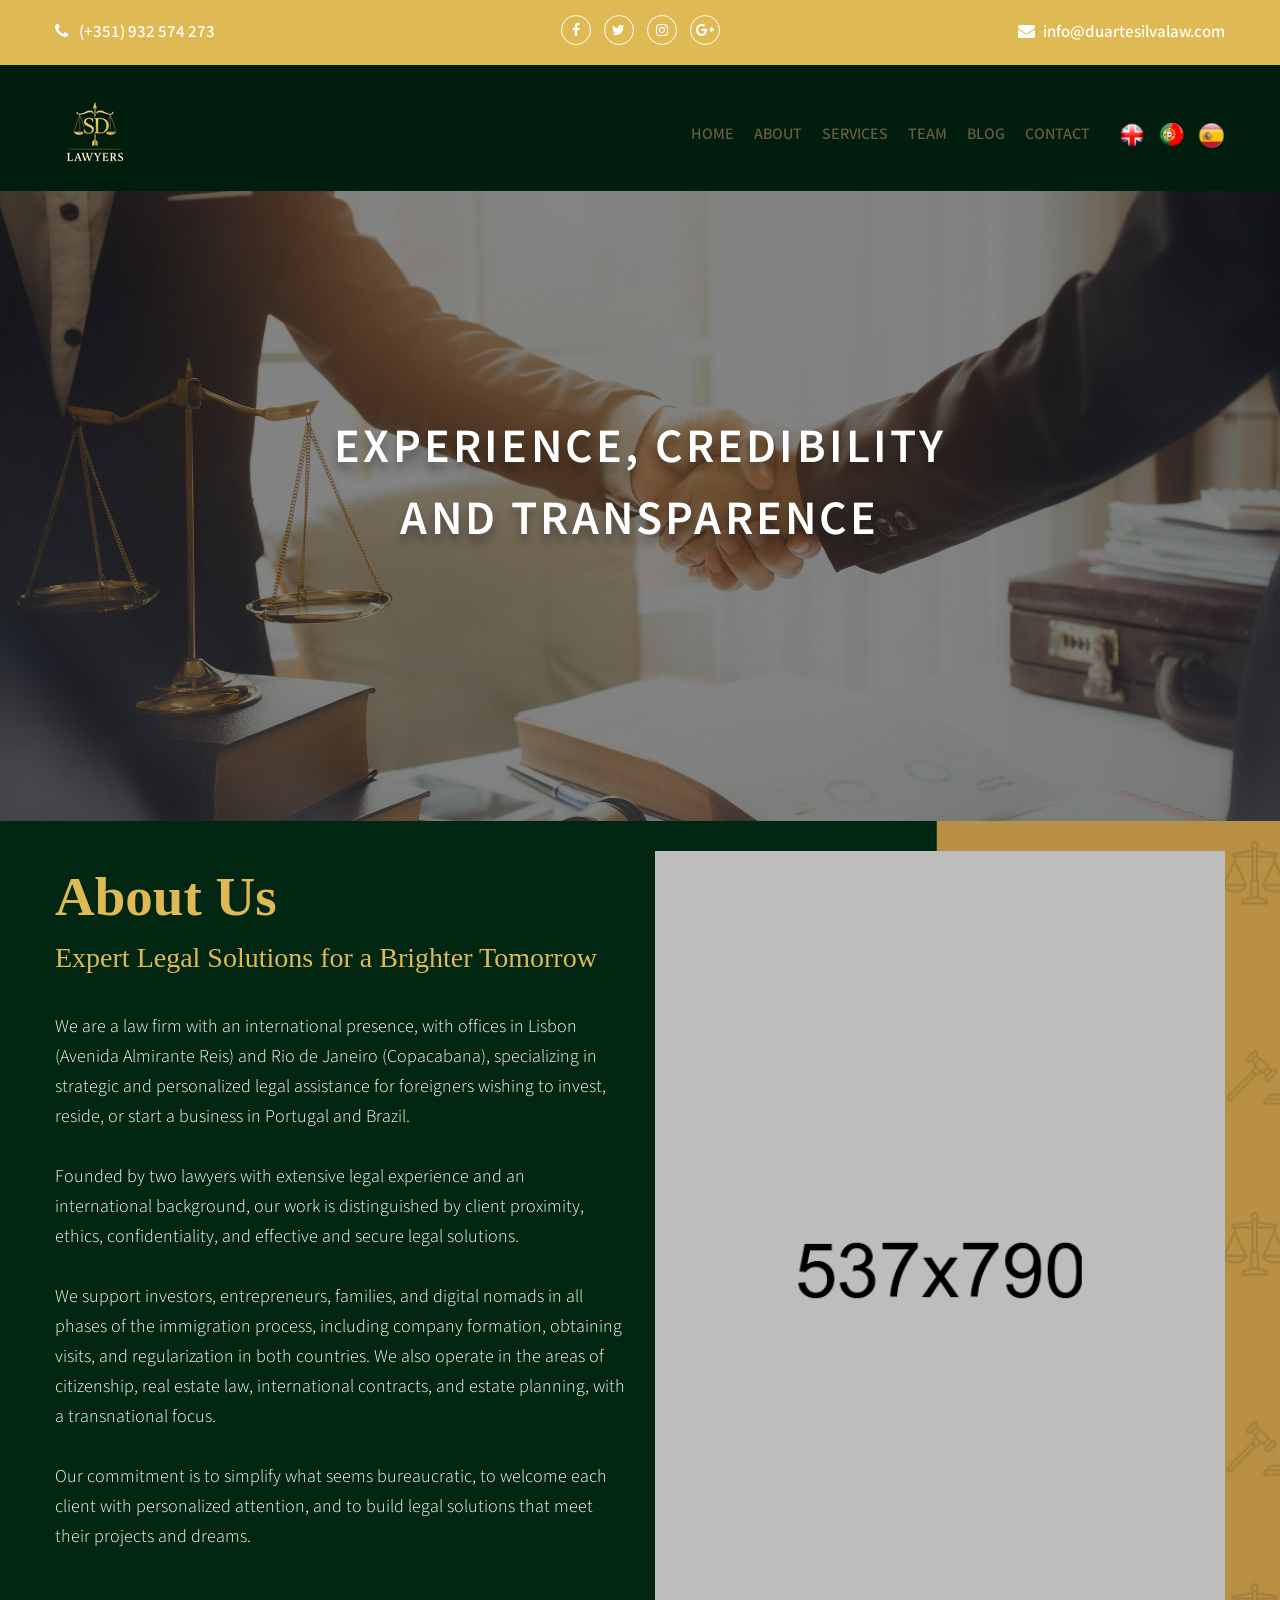
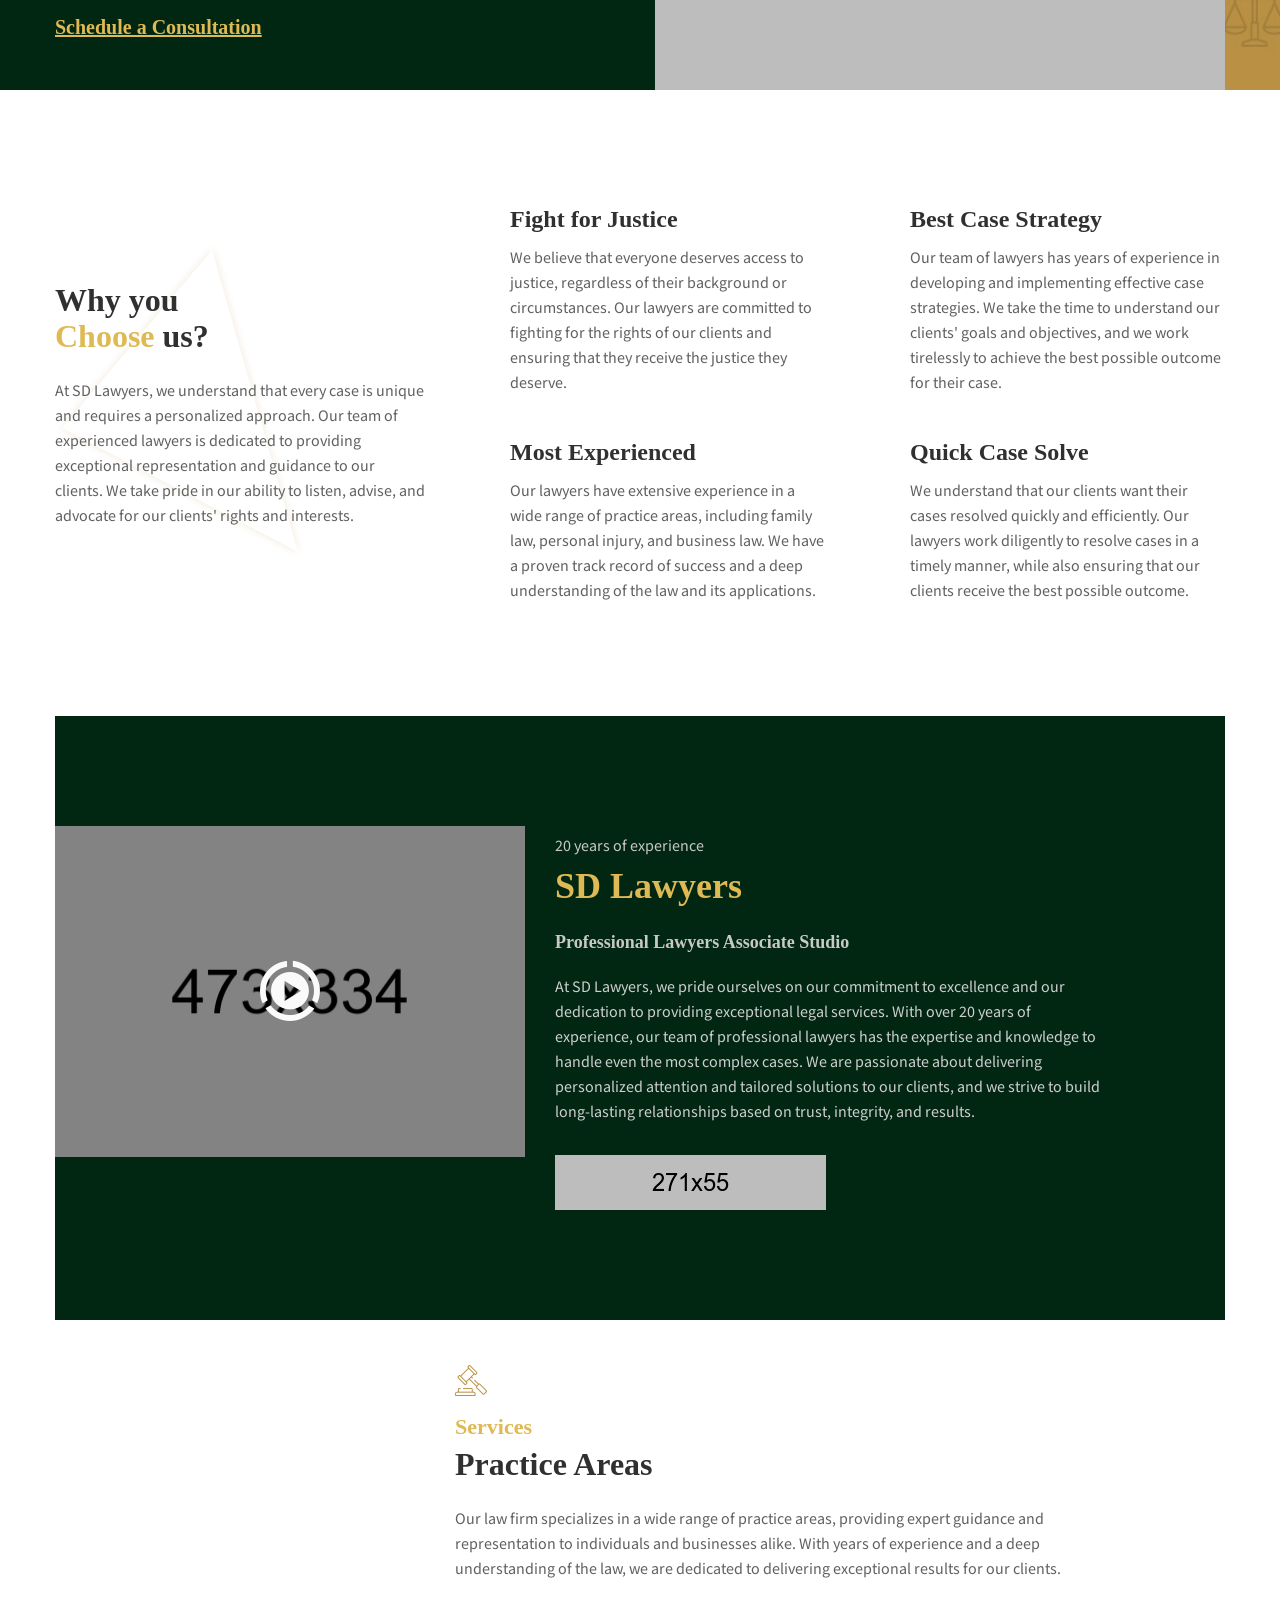
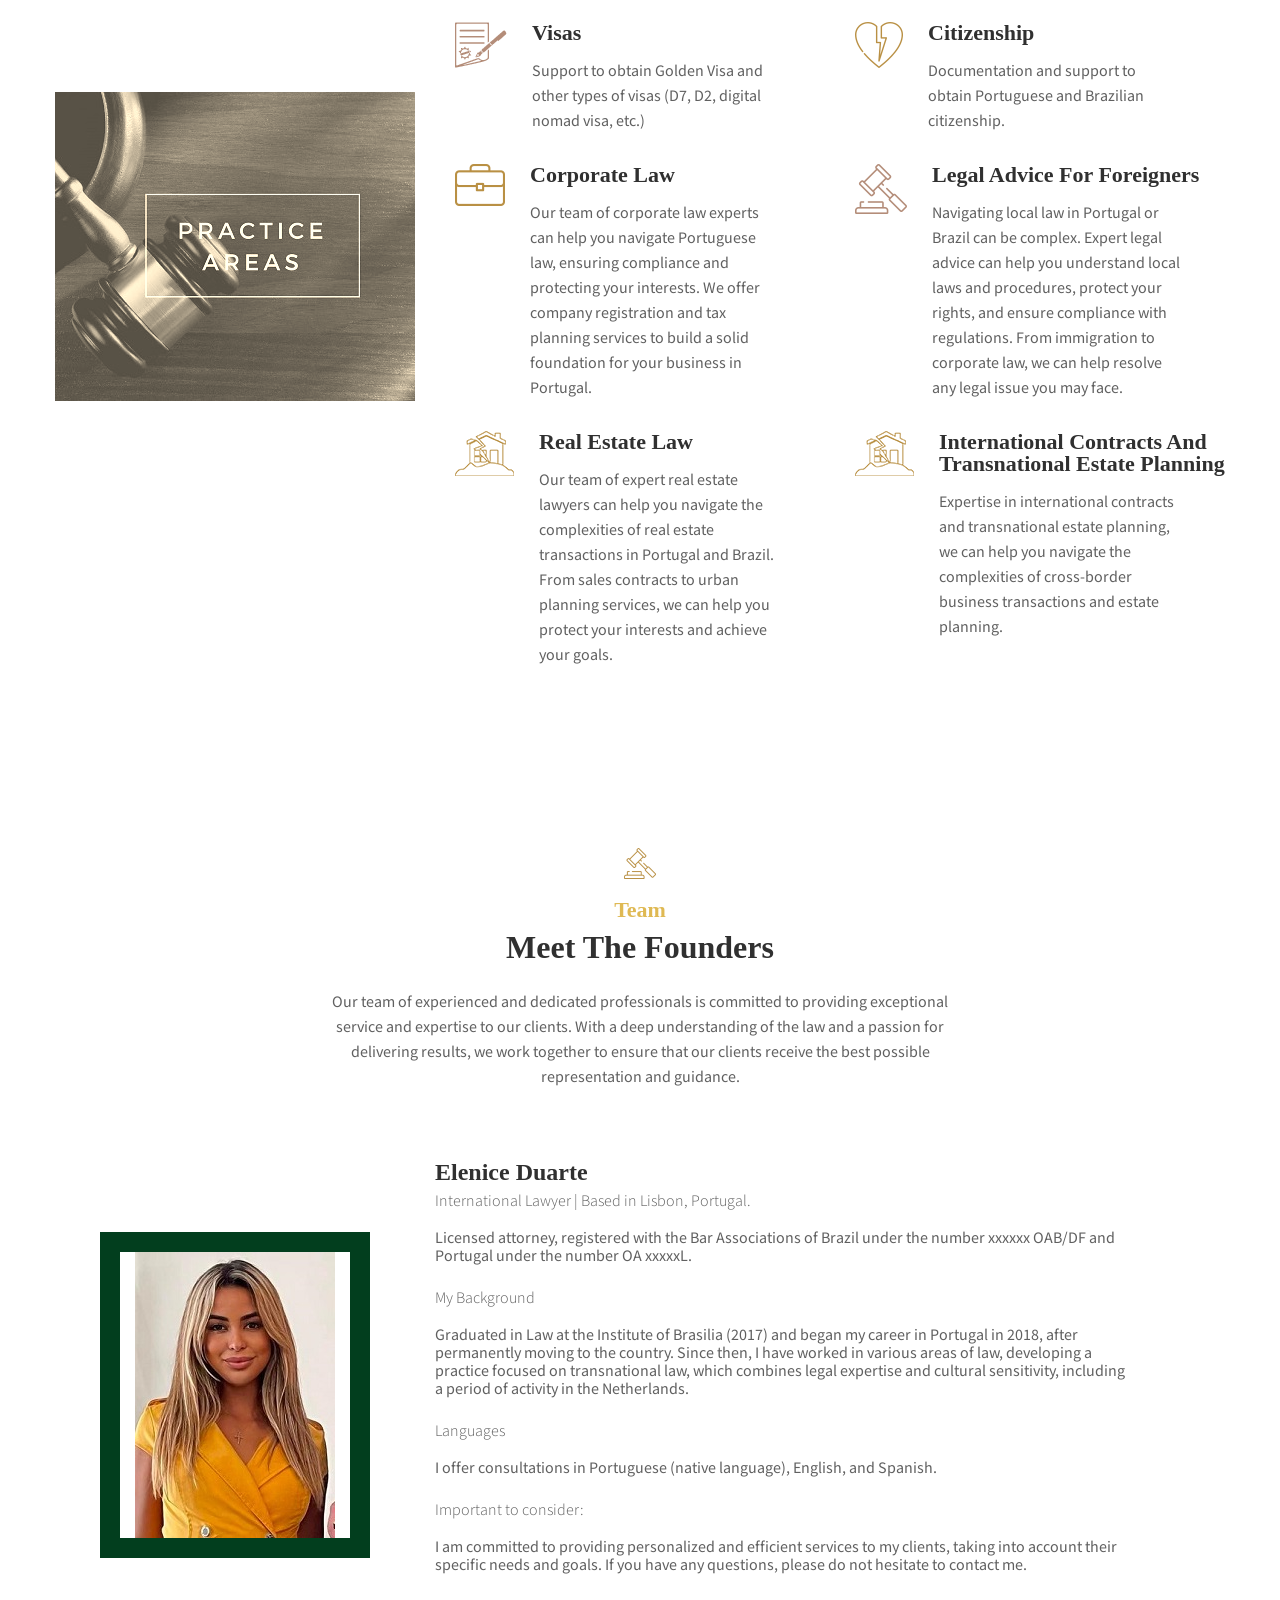
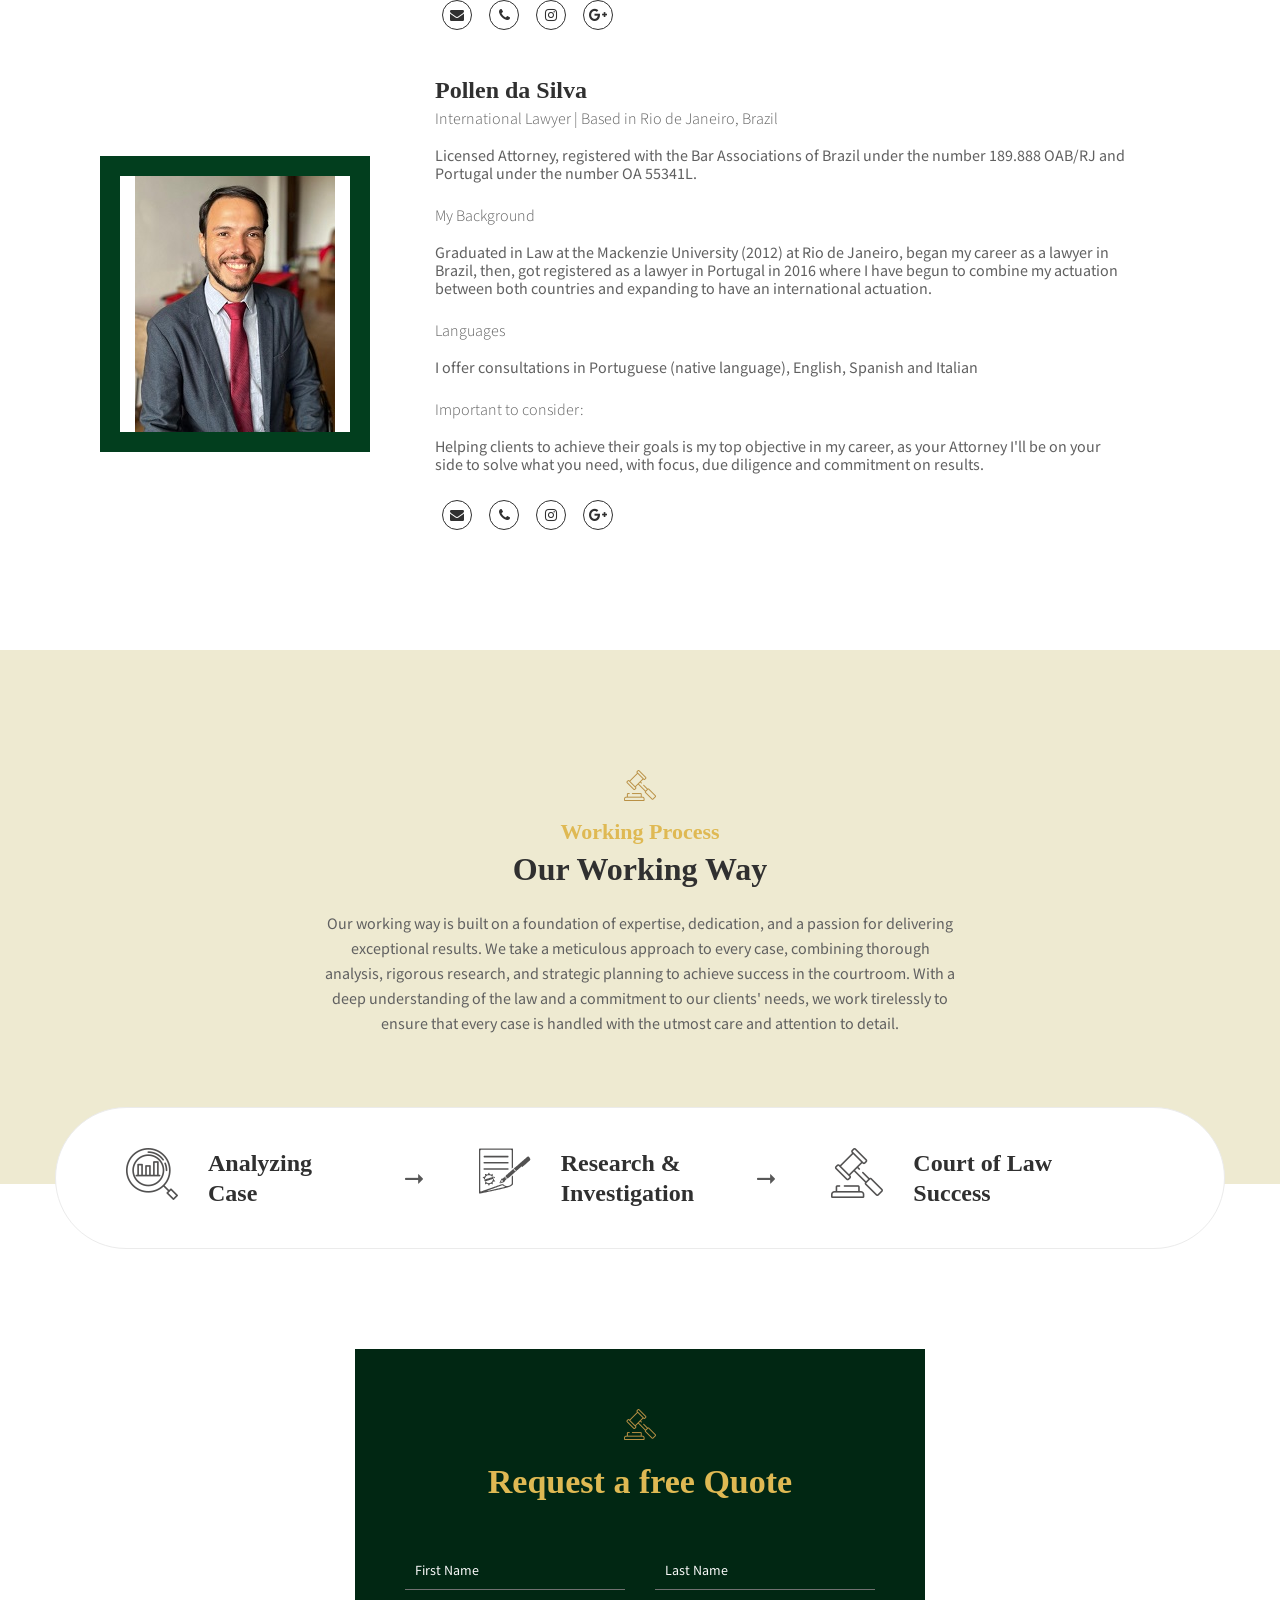
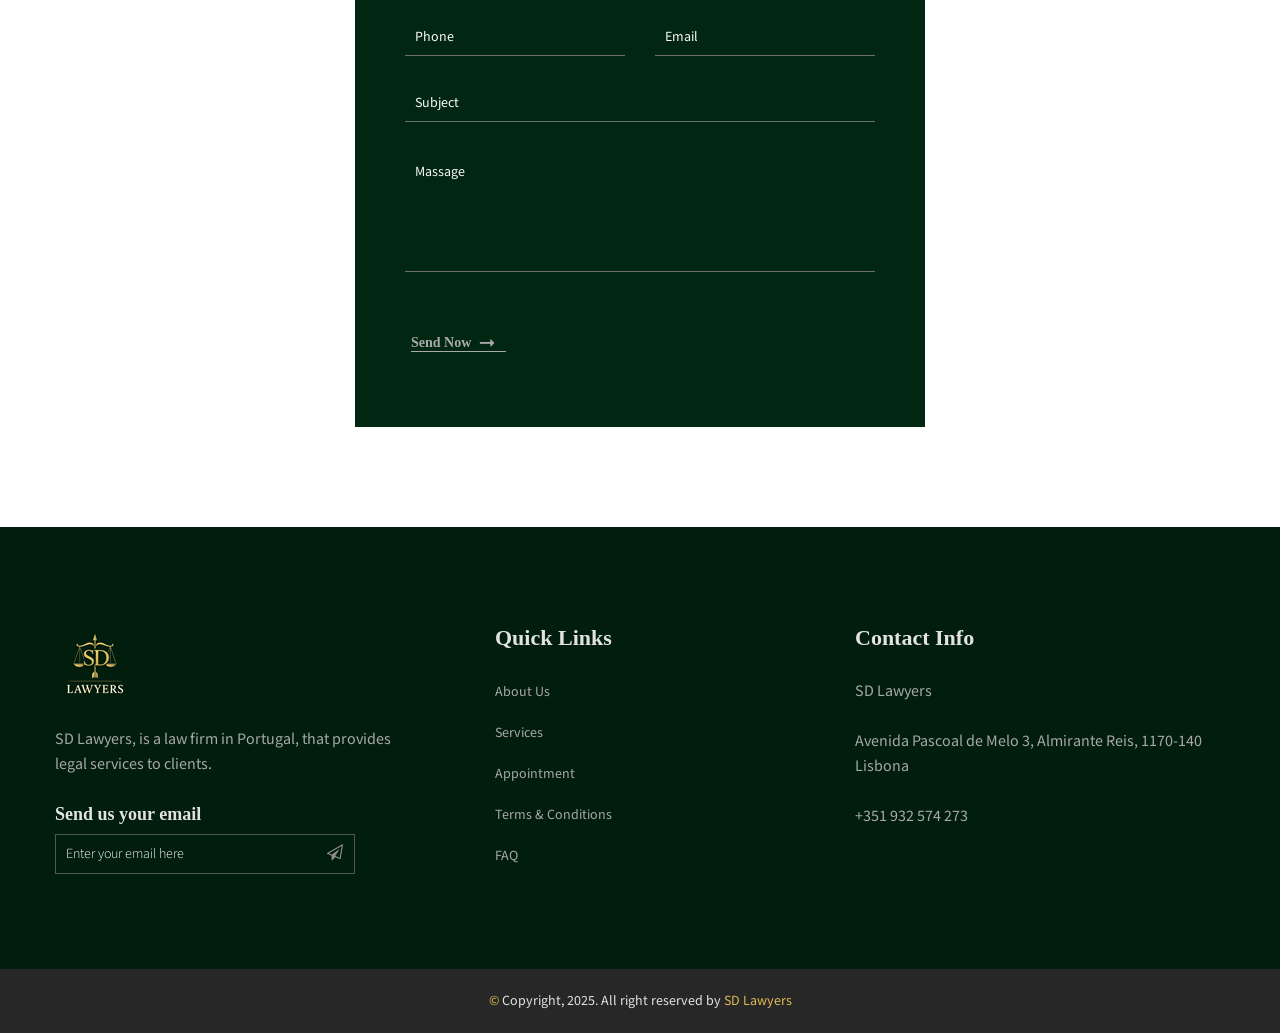
<file: index.html>
<!doctype html>
<html class="no-js" lang="en">

<head>
	<meta charset="utf-8">
	<meta http-equiv="x-ua-compatible" content="ie=edge">
	<title>SD Lawyers</title>
	<meta name="description" content="">
	<meta name="viewport" content="width=device-width, initial-scale=1">
	<!-- Place favicon.ico in the root directory -->
	<link rel="shortcut icon" type="image/x-icon" href="img/logo.jpg">
	<!--All Css Here-->

	<!-- Droid Font CSS-->
	<link rel="stylesheet" href="css/droid.css">
	<!-- Icofont CSS-->
	<link rel="stylesheet" href="css/icofont.css">
	<!-- Font Awesome CSS-->
	<link rel="stylesheet" href="css/font-awesome.min.css">

	<!-- Animate CSS-->
	<link rel="stylesheet" href="css/animate.css">
	<!-- Owl Carousel CSS-->
	<link rel="stylesheet" href="css/owl.carousel.min.css">
	<!-- Datepicker CSS-->
	<link rel="stylesheet" href="css/jquery.datepicker.css">
	<!-- Calendar CSS-->
	<link rel="stylesheet" href="css/zabuto_calendar.css">
	<!-- Meanmenu CSS-->
	<link rel="stylesheet" href="css/meanmenu.min.css">
	<!-- Venobox CSS-->
	<link rel="stylesheet" href="css/venobox.css">
	<!-- Bootstrap CSS-->
	<link rel="stylesheet" href="css/bootstrap.min.css">
	<!-- Style CSS -->
	<link rel="stylesheet" href="style.css">
	<!-- Responsive CSS -->
	<link rel="stylesheet" href="css/responsive.css">
	<!-- Modernizr Js -->
	<script src="js/vendor/modernizr-2.8.3.min.js"></script>
</head>

<body>
	<!--[if lt IE 8]>
	<p class="browserupgrade">You are using an <strong>outdated</strong> browser. Please <a href="http://browsehappy.com/">upgrade your browser</a> to improve your experience.</p>
	<![endif]-->

	<div class="wrapper">
		<!--Header Area Start-->
		<header>
			<div class="header-container">
				<!--Header Top Area Start-->
				<div class="header-top-area default-bg">
					<div class="container">
						<div class="row row-75">
							<!-- <div class="header-top-wrap col-12"> -->
							<div class="header-top-wrap col-12">
								<div class="row">
									<!--Header Top Left Area Start-->
									<div class="col-md-4 col-xl-3">
										<div class="header-top-left">
											<p style="color: white">
												<i class="fa fa-phone"></i> <a style="color: white" href="#">(+351)
													932 574 273</a>
											</p>
										</div>
									</div>
									<!--Header Top Left Area End-->
									<!--Header Top Middle Area Start-->
									<div class="col-md-4 col-xl-6">
										<div class="header-top-middle text-center">
											<ul class="social-link">
												<li><a style="color : white; border-color : white;" href="#"><i
															class="fa fa-facebook"></i></a></li>
												<li><a style="color : white; border-color : white;" href="#"><i
															class="fa fa-twitter"></i></a></li>
												<li><a href="https://www.instagram.com/gold.global.visa?igsh=MXEzbzU2ZjVubWtiYw\=\="
														style="color : white; border-color : white;"><i
															class="fa fa-instagram"></i></a></li>
												<li><a style="color : white; border-color : white;" href="#"><i
															class="fa fa-google-plus"></i></a></li>
											</ul>
										</div>
									</div>
									<!--Header Top Middle Area End-->
									<!--Header Top Right Area Start-->
									<div class="col-md-4 col-xl-3">
										<div class="header-top-right">
											<p style="color: white;">
												<i class="fa fa-envelope"></i><a style="color: white;"
													href="mailto:info@duartesilvalaw.com">info@duartesilvalaw.com</a>
											</p>
										</div>
									</div>
									<!--Header Top Right Area End-->
								</div>
							</div>
						</div>
					</div>
				</div>
				<!--Header Top Area End-->
				<!--Header Bottom Area Start-->
				<div class="header-bottom-area header-sticky" style="background-color: #011d0e;">
					<div class="container">
						<div class="row align-items-center">
							<!--Header Logo Start-->
							<div class="col-md-3">
								<div class="header-logo">
									<a href="index.html"><img src="img/logox80.png" alt=""></a>
								</div>
							</div>
							<!--Header Logo End-->
							<!--Header Menu Start-->
							<div class="col-md-9">
								<div class="header-menu-area text-right">
									<nav>
										<ul class="main-menu">
											<li class="active"><a href="#home">HOME</a>
												<!--Dropdown Menu Start-->
												<!-- <ul>
													<li><a href="index.html">Home Page 1</a></li>
													<li><a href="index-2.html">Home Page 2</a></li>
												</ul> -->
												<!--Dropdown Menu End-->
											</li>
											<li><a href="#aboutus">ABOUT</a></li>
											<li><a href="#services">SERVICES</a></li>
											<li><a href="#team">TEAM</a></li>
											<li><a href="#blog">BLOG</a></li>
											<li><a href="#contact">CONTACT</a></li>
											<li class="ml-4 mr-1 no-space"><a class="p-0" href="index.html"><img
														src="img/uk-flag.png" width="30px" alt="UK-FLAG"
														style="cursor: pointer;"></a></li>
											<li class="mr-1 no-space"><a class="p-0" href="index-pt.html"><img
														src="img/pt-flag.png" width="37px" alt="PT-FLAG"
														style="cursor: pointer;"></a></li>
											<li><a class="p-0" href="index-sp.html"><img src="img/spain-flag.png"
														width="27px" alt="UK-FLAG" style="cursor: pointer;"></a>
											</li>

											<!-- <li><a href="pricing-plan.html">PRICE</a></li> -->
											<!-- <li><a href="#">PAGES</a> -->
											<!--Dropdown Menu Start-->
											<!-- <ul>
													<li><a href="appointment.html">Appointment</a></li>
													<li><a href="history.html">History</a></li>
													<li><a href="pricing-plan.html">Pricing Plan</a></li>
													<li><a href="single-service.html">Single Service</a></li>
													<li><a href="testimonials.html">Testimonials</a></li>
												</ul> -->
											<!--Dropdown Menu End-->
											<!-- </li> -->
											<!-- <li><a href="blog.html">BLOG</a> -->
											<!--Dropdown Menu Start-->
											<!-- <ul>
													<li><a href="blog.html">Blog</a></li>
													<li><a href="single-blog.html">Blog details</a></li>
													<li><a href="blog-left-sidebar.html">Blog Left Sidebar</a></li>
													<li><a href="blog-right-sidebar.html">Blog Right Sidebar</a></li>
												</ul> -->
											<!--Dropdown Menu End-->
											<!-- <li><a href="team.html">TEAM</li> -->
										</ul>
									</nav>
								</div>
							</div>
							<!--Header Menu End-->
						</div>
						<div class="row">
							<div class="col-12">
								<!--Mobile Menu Area Start-->
								<div class="mobile-menu d-lg-none d-xl-none"></div>
								<!--Mobile Menu Area End-->
							</div>
						</div>
					</div>
				</div>
				<!--Header Bottom Area End-->
			</div>
		</header>
		<!--Header Area End-->
		<!--Testimonial Area Start-->
		<section id="home" class="testimonial-panel">
			<div class="testimonial--img">
				<img src="img/banner/lawyers.jpg" alt="hat">
			</div>
			<div class="testimonial--body">
				<p class="color-white">Experience, credibility and transparence</p>
			</div>
			<!-- .testimonial-body end -->
			<!-- <div class="testimonial--meta">
				<div class="testimonial--author">
					<h4>Simone Servodidio</h4>
				</div>
			</div> -->
			<!-- .testimonial-meta end -->
		</section>
		<!-- .testimonial-panel end -->
		<!--Slider Area Start-->
		<section class="slider-area" id="aboutus">
			<div class="single-slider" style="background-image: url(img/slider/slider-bg.jpg)">
				<div class="container">
					<div class="row align-items-center">
						<div class="col-md-8 col-xl-6">
							<div class="hero-content">
								<div class="title">
									<h1>About Us</h1>
									<h2>Expert Legal Solutions for a Brighter Tomorrow</h2>
								</div>
								<div class="description">
									<p>We are a law firm with an international presence, with offices in Lisbon (Avenida
										Almirante Reis) and Rio de Janeiro (Copacabana), specializing in strategic and
										personalized legal assistance for foreigners wishing to invest, reside, or start
										a business in Portugal and Brazil. <br> <br>
										Founded by two lawyers with extensive legal experience and an international
										background, our work is distinguished by client proximity, ethics,
										confidentiality, and effective and secure legal solutions.<br> <br>
										We support investors, entrepreneurs, families, and digital nomads in all phases
										of the immigration process, including company formation, obtaining visits, and
										regularization in both countries. We also operate in the areas of citizenship,
										real estate law, international contracts, and estate planning, with a
										transnational focus. <br> <br>
										Our commitment is to simplify what seems bureaucratic, to welcome each client
										with personalized attention, and to build legal solutions that meet their
										projects and dreams.</p>
								</div>
								<a href="appointment.html">Schedule a Consultation</a>
							</div>
						</div>
						<div class="col-md-4 col-xl-6">
							<div class="hero-img img-full mt-30" data-wow-duration="1.5s"
								style="visibility: visible; animation-duration: 1.5s; animation-name: fadeInUp;">
								<img src="img/slider/slider-img.png" alt="">
							</div>
						</div>
					</div>
				</div>
			</div>
		</section>
		<!--Slider Area End-->
		<!--Feature Area Start-->
		<div class="feature-area pt-95 pb-90">
			<div class="container">
				<div class="row  align-items-center">
					<div class="col-md-4">
						<!--Section Title Start-->
						<div class="section-title feature-section-title">
							<h2>Why you <br> <span>Choose</span> us?</h2>
							<p>At SD Lawyers, we understand that every case is unique and requires a personalized
								approach. Our team of experienced lawyers is dedicated to providing exceptional
								representation and guidance to our clients. We take pride in our ability to listen,
								advise, and advocate for our clients' rights and interests.</p>
						</div>
						<!--Section Title End-->
					</div>
					<div class="col-md-8">
						<div class="row">
							<div class="col-md-6">
								<!--Single Feature Start-->
								<div class="single-feature">
									<h2>Fight for Justice</h2>
									<p>We believe that everyone deserves access to justice, regardless of their
										background or circumstances. Our lawyers are committed to fighting for the
										rights of our clients and ensuring that they receive the justice they deserve.
									</p>
								</div>
								<!--Single Feature End-->
							</div>
							<div class="col-md-6">
								<!--Single Feature Start-->
								<div class="single-feature">
									<h2>Best Case Strategy</h2>
									<p>Our team of lawyers has years of experience in developing and implementing
										effective case strategies. We take the time to understand our clients' goals and
										objectives, and we work tirelessly to achieve the best possible outcome for
										their case.</p>
								</div>
								<!--Single Feature End-->
							</div>
							<div class="col-md-6">
								<!--Single Feature Start-->
								<div class="single-feature">
									<h2>Most Experienced</h2>
									<p>Our lawyers have extensive experience in a wide range of practice areas,
										including family law, personal injury, and business law. We have a proven track
										record of success and a deep understanding of the law and its applications.</p>
								</div>
								<!--Single Feature End-->
							</div>
							<div class="col-md-6">
								<!--Single Feature Start-->
								<div class="single-feature">
									<h2>Quick Case Solve</h2>
									<p>We understand that our clients want their cases resolved quickly and efficiently.
										Our lawyers work diligently to resolve cases in a timely manner, while also
										ensuring that our clients receive the best possible outcome.</p>
								</div>
								<!--Single Feature End-->
							</div>
						</div>
					</div>
				</div>
			</div>
		</div>
		<!--Feature Area End-->
		<!--About Area Start-->
		<div class="about-area pb-120 mb-30">
			<div class="container">
				<div class="row">
					<div class="col-12">
						<div class="about-wrapper black-bg pt-110 pb-110">
							<div class="row">
								<!--About Image Area Start-->
								<div class="col-md-5">
									<div class="about-img">
										<img src="img/about/about.jpg" alt="">
										<a class="venobox" data-vbtype="video" data-gall="gall-video"
											data-autoplay="true" href="https://www.youtube.com/watch?v=ffIddFseYXE"><i
												class="icofont icofont-play-alt-3"></i></a>
									</div>
								</div>
								<!--About Image Area End-->
								<!--About Content Area Start-->
								<div class="col-md-7">
									<div class="about-content">
										<span>20 years of experience</span>
										<h1>SD Lawyers</h1>
										<h5>Professional Lawyers Associate Studio</h5>
										<p>At SD Lawyers, we pride ourselves on our commitment to excellence and our
											dedication to providing exceptional legal services. With over 20 years of
											experience, our team of professional lawyers has the expertise and knowledge
											to handle even the most complex cases. We are passionate about delivering
											personalized attention and tailored solutions to our clients, and we strive
											to build long-lasting relationships based on trust, integrity, and results.
										</p>
										<div class="author-signeture">
											<img src="img/about/signeture.png" alt="">
										</div>
									</div>
								</div>
								<!--About Content Area End-->
							</div>
						</div>
					</div>
				</div>
			</div>
		</div>
		<!--About Area End-->
		<!--Timeline Area Start
		<div class="timeline-area bg-img">
			<div class="container">
				<div class="row">
					<div class="col-md-6 col-lg-4">
						<div class="single-timeline mb-50 d-flex align-items-center">
							<div class="timeline-frame">
								<h3>2005<span>5th Jan</span></h3>
							</div>
							<div class="timeline-content">
								<h4>Studio Foundation</h4>
								<p>voluptatum deleniti atque uos es et quas molestias cepte</p>
							</div>
						</div>
					</div>
					<div class="col-md-6 col-lg-4">
						<div class="single-timeline mb-50 d-flex align-items-center">
							<div class="timeline-frame">
								<h3>2013 <span>10th Feb</span></h3>
							</div>
							<div class="timeline-content">
								<h4>Reached 100 Clients</h4>
								<p>voluptatum deleniti atque uos es et quas molestias cepte</p>
							</div>
						</div>
					</div>
					<div class="col-md-6 col-lg-4">
						<div class="single-timeline mb-50 d-flex align-items-center">
							<div class="timeline-frame">
								<h3>2022<span>22 Aug</span></h3>
							</div>
							<div class="timeline-content">
								<h4>Best Studio lawyer Award</h4>
								<p>voluptatum deleniti atque uos es et quas molestias cepte</p>
							</div>
						</div>
					</div>
				</div>
			</div>
		</div>
		Timeline Area End-->
		<!--Service Area Start-->
		<section class="service-area pt-120 mt-100" id="services">
			<div class="container">
				<div class="row align-items-center">
					<div class="col-12 col-lg-4">
						<div class="service-img">
							<img src="img/banner/law-firm-practice-areas.jpeg" style="filter: sepia(60%);" alt="">
						</div>
					</div>
					<div class="col-12 col-lg-8">
						<div class="row">
							<div class="col-12">
								<!--Section Title Start-->
								<div class="section-title mb-40">
									<img src="img/icon/icon1.png" alt="">
									<h4>Services</h4>
									<h2>Practice Areas</h2>
									<p>Our law firm specializes in a wide range of practice areas, providing expert
										guidance and representation to individuals and businesses alike. With years of
										experience and a deep understanding of the law, we are dedicated to delivering
										exceptional results for our clients.</p>
								</div>
								<!--Section Title End-->
							</div>
							<div class="col-12">
								<div class="row">
									<!--Single Service Start-->
									<div class="col-md-6">
										<div class="single-service mb-30 d-flex flex-nowrap">
											<div class="service-icon">
												<img src="img/icon/icon7.png" alt=""
													style="filter: invert(32%) sepia(51%) saturate(200%) hue-rotate(336deg) brightness(120%) contrast(99%);">
											</div>
											<div class="service-content">
												<h4><a href="single-service.html">Visas</a></h4>
												<p>Support to obtain Golden Visa and other types of visas (D7, D2,
													digital nomad visa,
													etc.)</p>
											</div>
										</div>
									</div>
									<!--Single Service End-->
									<!--Single Service Start-->
									<div class="col-md-6">
										<div class="single-service mb-30 d-flex flex-nowrap">
											<div class="service-icon">
												<img src="img/icon/icon3.png" alt="">
											</div>
											<div class="service-content">
												<h4><a href="single-service.html">
														Citizenship</a></h4>
												<p>Documentation and support to obtain Portuguese and Brazilian
													citizenship.</p>
											</div>
										</div>
									</div>
									<!--Single Service End-->
									<!--Single Service Start-->
									<div class="col-md-6">
										<div class="single-service mb-30 d-flex flex-nowrap">
											<div class="service-icon">
												<img src="img/icon/icon4.png" alt="">
											</div>
											<div class="service-content">
												<h4><a href="single-service.html">Corporate Law</a></h4>
												<p>Our team of corporate law experts can help you navigate Portuguese
													law, ensuring compliance and protecting your interests. We offer
													company registration and tax planning services to build a solid
													foundation for your business in Portugal.</p>
											</div>
										</div>
									</div>
									<!--Single Service End-->
									<!--Single Service Start-->
									<div class="col-md-6">
										<div class="single-service mb-30 d-flex flex-nowrap">
											<div class="service-icon">
												<img src="img/icon/icon8.png" alt=""
													style="filter: invert(32%) sepia(51%) saturate(200%) hue-rotate(336deg) brightness(120%) contrast(99%);">
											</div>
											<div class="service-content">
												<h4><a href="single-service.html">Legal advice for foreigners</a></h4>
												<p>Navigating local law in Portugal or Brazil can be complex. Expert
													legal advice can help you understand local laws and procedures,
													protect your rights, and ensure compliance with regulations. From
													immigration to corporate law, we can help resolve any legal issue
													you may face.</p>
											</div>
										</div>
									</div>
									<!--Single Service End-->
									<!--Single Service Start-->
									<div class="col-md-6">
										<div class="single-service mb-60 d-flex flex-nowrap">
											<div class="service-icon">
												<img src="img/icon/icon5.png" alt="">
											</div>
											<div class="service-content">
												<h4><a href="single-service.html">Real estate law</a></h4>
												<p>Our team of expert real estate lawyers can help you navigate the
													complexities of real estate transactions in Portugal and Brazil.
													From sales contracts to urban planning services, we can help you
													protect your interests and achieve your goals.</p>
											</div>
										</div>
									</div>
									<!--Single Service End-->
									<!--Single Service Start-->
									<div class="col-md-6">
										<div class="single-service mb-60 d-flex flex-nowrap">
											<div class="service-icon">
												<img src="img/icon/icon5.png" alt="">
											</div>
											<div class="service-content">
												<h4><a href="single-service.html">International Contracts and
														Transnational Estate Planning</a></h4>
												<p>Expertise in international contracts and transnational estate
													planning, we can help you navigate the complexities of cross-border
													business transactions and estate planning.</p>
											</div>
										</div>
									</div>
									<!--Single Service End-->
								</div>
							</div>
						</div>
					</div>
				</div>
			</div>
		</section>
		<!--Service Area End-->
		<!--Fun Factor Area Start-->
		<!-- <div class="fun-factor-area bg-img pt-95 pb-90">
			<div class="container">
				<div class="row justify-content-between"> -->
		<!--Single Funfactor Area Start-->
		<!-- <div class="col fun-factor-wrap">
						<h2><span class="counter">969</span> </h2>
						<span>Solved Cases</span>
					</div> -->
		<!--Single Funfactor Area End-->
		<!--Single Funfactor Area Start-->
		<!-- <div class="col fun-factor-wrap">
						<h2><span class="counter">98</span> %</h2>
						<span>Winning Case</span>
					</div> -->
		<!--Single Funfactor Area End-->
		<!--Single Funfactor Area Start-->
		<!-- <div class="col fun-factor-wrap">
						<h2><span class="counter">327</span></h2>
						<span>Happy Clients</span>
					</div> -->
		<!--Single Funfactor Area End-->
		<!--Single Funfactor Area Start-->
		<!-- <div class="col fun-factor-wrap">
						<h2><span class="counter">120</span></h2>
						<span>Awards Win</span>
					</div> -->
		<!--Single Funfactor Area End-->
		<!--Single Funfactor Area Start-->
		<!-- <div class="col fun-factor-wrap">
						<h2><span class="counter">789</span></h2>
						<span>Cup Coffee</span>
					</div> -->
		<!--Single Funfactor Area End-->
		<!-- </div>
			</div>
		</div> -->
		<!--Fun Factor Area End-->

		<!--Team Area Start DESKTOP-->
		<section class="team-area pt-120 pb-120 desktop_team" id="team">
			<div class="container">
				<div class="row">
					<div class="col-12">
						<!--Section Title Start-->
						<div class="section-title text-center mb-70">
							<img src="img/icon/icon1.png" alt="">
							<h4>Team</h4>
							<h2>Meet The Founders</h2>
							<p>Our team of experienced and dedicated professionals is committed to providing exceptional
								service and expertise to our clients. With a deep understanding of the law and a passion
								for delivering results, we work together to ensure that our clients receive the best
								possible representation and guidance.</p>
						</div>
						<!--Section Title End-->
					</div>
				</div>
				<div class="row">
					<div class="col-12 col-lg-12 col-md-12 col-sm-12">
						<div class=" col-lg-12 col-md-12 col-sm-12">
							<div class=" col-lg-12 col-md-12 col-sm-12">
								<!--Single Team Start-->
								<div class="d-flex align-items-center col-lg-12 col-md-12 col-sm-12 ">
									<div class="team-img col-lg-4 col-md-12 col-sm-12">
										<img src="img/team/elenice.jpg" alt="">
									</div>
									<div class="team-content col-lg-8 col-md-12 col-sm-12">
										<h2>Elenice Duarte</h2>
										<h5>International Lawyer | Based in Lisbon, Portugal.</h5>
										<p>Licensed attorney, registered with the Bar Associations of Brazil under the
											number xxxxxx OAB/DF and Portugal under the number OA xxxxxL.</p>
										<!-- 
										<h5>My Main Areas of Practice</h5>

										<ul>
											<li>Foreigners' Law: with a focus on residence regularization, visa
												applications (including Golden Visa, D7, D2, and digital nomad visas),
												Portuguese citizenship procedures, and comprehensive consulting for
												investors and families in international mobility.</li>
											<li>Civil and Contract Law: drafting purchase and sale contracts,
												international contracts, and transnational estate planning.</li>
											<li>International Family Law: marriage, divorce, and custody proceedings
												involving Brazilian and foreign citizens, with a focus on homologations
												between Brazil and Portugal.</li>
											<li>Commercial Law: incorporation of companies in Portugal and Brazil,
												including corporate analysis and legal support for foreign
												entrepreneurs.</li>
										</ul> <br> -->

										<h5>My Background</h5>

										<p>Graduated in Law at the Institute of Brasilia (2017) and began my career in
											Portugal in 2018, after permanently moving to the country. Since then, I
											have worked in various areas of law, developing a practice focused on
											transnational law, which combines legal expertise and cultural sensitivity,
											including a period of activity in the Netherlands.</p>

										<h5>Languages</h5>

										<p>I offer consultations in Portuguese (native language), English, and Spanish.
										</p>

										<h5>Important to consider:</h5>

										<p>I am committed to providing personalized and efficient services to my
											clients, taking into account their specific needs and goals. If you have any
											questions, please do not hesitate to contact me.</p>
										</p>
										<ul class="team-social-link">
											<li><a
													href="mailto:eleniceduarte.adv@gmail.com?subject=Mail from SD Layers Website&body=Write message here"><i
														class="fa fa-envelope"></i></a></li>
											<li><a href="tel:+351932574273"><i class="fa fa-phone"></i></a></li>
											<li><a
													href="https://www.instagram.com/gold.global.visa?igsh=MXEzbzU2ZjVubWtiYw=="><i
														class="fa fa-instagram"></i></a></li>
											<li><a href="#"><i class="fa fa-google-plus"></i></a></li>
										</ul>
									</div>
								</div>
								<!--Single Team End-->

								<!--Single Team Start-->
								<div class="d-flex align-items-center col-lg-12 col-md-12 col-sm-12 mt-5">
									<div class="team-img col-lg-4 col-md-12 col-sm-12">
										<img src="img/team/pollenresized.jpg" alt="">
									</div>
									<div class="team-content col-lg-8 col-md-12 col-sm-12">
										<h2>Pollen da Silva</h2>
										<h5>International Lawyer | Based in Rio de Janeiro, Brazil</h5>
										<p>Licensed Attorney, registered with the Bar Associations of Brazil under the
											number 189.888 OAB/RJ and Portugal under the number OA 55341L.</p>
										<!-- 
										<h5>My Main Areas of Practice</h5>

										<ul>
											<li>Foreigners' Law: with a focus on residence regularization, visa
												applications (including Golden Visa, D7, D2, and digital nomad visas),
												Portuguese citizenship procedures, and comprehensive consulting for
												investors and families in international mobility.</li>
											<li>Civil and Contract Law: drafting purchase and sale contracts,
												international contracts, and transnational estate planning.</li>
											<li>International Family Law: marriage, divorce, and custody proceedings
												involving Brazilian and foreign citizens, with a focus on homologations
												between Brazil and Portugal.</li>
											<li>Commercial Law: incorporation of companies in Portugal and Brazil,
												including corporate analysis and legal support for foreign
												entrepreneurs.</li>
										</ul> <br> -->

										<h5>My Background</h5>

										<p>Graduated in Law at the Mackenzie University (2012) at Rio de Janeiro, began
											my career as a lawyer in Brazil, then, got registered as a lawyer in
											Portugal in 2016 where I have begun to combine my actuation between both
											countries and expanding to have an international actuation.</p>

										<h5>Languages</h5>

										<p>I offer consultations in Portuguese (native language), English, Spanish and
											Italian</p>

										<h5>Important to consider:</h5>

										<p>Helping clients to achieve their goals is my top objective in my career, as
											your Attorney I'll be on your side to solve what you need, with focus, due
											diligence and commitment on results.</p>
										</p>
										<ul class="team-social-link">
											<li><a
													href="mailto:pollen@duartesilvalaw.com?subject=Mail from SD Layers Website&body=Write message here"><i
														class="fa fa-envelope"></i></a></li>
											<li><a href="tel:+351932574273"><i class="fa fa-phone"></i></a></li>
											<li><a
													href="https://www.instagram.com/gold.global.visa?igsh=MXEzbzU2ZjVubWtiYw=="><i
														class="fa fa-instagram"></i></a></li>
											<li><a href="#"><i class="fa fa-google-plus"></i></a></li>
										</ul>
									</div>
								</div>
								<!--Single Team End-->


							</div>
						</div>
					</div>
				</div>
			</div>
		</section>
		<!--Team Area End-->


		<!--Team Area Start MOBILE-->
		<section class="team-area pt-120 pb-120 mobile_team" id="team">
			<div class="container">
				<div class="row">
					<div class="col-12">
						<!--Section Title Start-->
						<div class="section-title text-center mb-70">
							<img src="img/icon/icon1.png" alt="">
							<h4>Team</h4>
							<h2>Meet Our Team</h2>
							<p>Our team of experienced and dedicated professionals is committed to providing exceptional
								service and expertise to our clients. With a deep understanding of the law and a passion
								for delivering results, we work together to ensure that our clients receive the best
								possible representation and guidance.</p>
						</div>
						<!--Section Title End-->
					</div>
				</div>
				<div class="col-12 col-lg-12 col-md-12 col-sm-12 p-0">
					<!--Single Team Start-->
					<div class="team-img col-md-12 col-sm-12 p-0">
						<img src="img/team/elenice.jpg" class="img-fluid" width="100%" alt="">
					</div>
					<div class="d-flex align-items-center col-lg-12 col-md-12 col-sm-12 ">
						<div class="team-content col-lg-8 col-md-12 col-sm-12">
							<h2>Elenice Duarte</h2>
							<h5>International Lawyer | Based in Lisbon, Portugal.</h5>
							<p>Licensed attorney, registered with the Bar Associations of Brazil under the number xxxxxx
								OAB/DF and Portugal under the number OA xxxxxL.</p>
							<h5>My Background</h5>
							<p>Graduated in Law at the Institute of Brasilia (2017) and began my career in Portugal in
								2018, after permanently moving to the country. Since then, I have worked in various
								areas of law, developing a practice focused on transnational law, which combines legal
								expertise and cultural sensitivity, including a period of activity in the Netherlands.
							</p>
							<h5>Languages</h5>
							<p>I offer consultations in Portuguese (native language), English, and Spanish.
							</p>
							<h5>Important to consider:</h5>
							<p>I am committed to providing personalized and efficient services to my clients, taking
								into account their specific needs and goals. If you have any questions, please do not
								hesitate to contact me.</p>
							</p>
							<ul class="team-social-link">
								<li><a
										href="mailto:eleniceduarte.adv@gmail.com?subject=Mail from SD Layers Website&body=Write message here"><i
											class="fa fa-envelope"></i></a></li>
								<li><a href="tel:+351932574273"><i class="fa fa-phone"></i></a></li>
								<li><a href="https://www.instagram.com/gold.global.visa?igsh=MXEzbzU2ZjVubWtiYw=="><i
											class="fa fa-instagram"></i></a></li>
								<li><a href="#"><i class="fa fa-google-plus"></i></a></li>
							</ul>
						</div>
					</div>
					<!--Single Team End-->

					<div class="col-12 col-lg-12 col-md-12 col-sm-12 p-0 mt-5">
						<!--Single Team Start-->
						<div class="team-img col-md-12 col-sm-12 p-0">
							<img src="img/team/pollenresized.jpg" class="img-fluid" width="100%" alt="">
						</div>
						<div class="d-flex align-items-center col-lg-12 col-md-12 col-sm-12 ">
							<div class="team-content col-lg-8 col-md-12 col-sm-12">
								<h2>Pollen da Silva</h2>
								<h5>International Lawyer | Based in Rio de Janeiro, Brazil</h5>
								<p>Licensed Attorney, registered with the Bar Associations of Brazil under the number 189.888 OAB/RJ and Portugal under the number OA 55341L.</p>
								<h5>My Background</h5>
								<p>Graduated in Law at the Mackenzie University (2012) at Rio de Janeiro, began my career as a lawyer in Brazil, then, got registered as a lawyer in Portugal in 2016 where I have begun to combine my actuation between both countries and expanding to have an international actuation. 
								</p>
								<h5>Languages</h5>
								<p>Portuguese (native language), English, Spanish and Italian.</p>
								<h5>Important to consider:</h5>
								<p>Helping clients to achieve their goals is my top objective in my career, as your Attorney I’ll be on your side to solve what you need, with focus, due diligence and commitment on results.</p>
								</p>
								<ul class="team-social-link">
									<li><a
											href="mailto:pollen@duartesilvalaw.com?subject=Mail from SD Layers Website&body=Write message here"><i
												class="fa fa-envelope"></i></a></li>
									<li><a href="tel:+351932574273"><i class="fa fa-phone"></i></a></li>
									<li><a href="https://www.instagram.com/gold.global.visa?igsh=MXEzbzU2ZjVubWtiYw=="><i
												class="fa fa-instagram"></i></a></li>
									<li><a href="#"><i class="fa fa-google-plus"></i></a></li>
								</ul>
							</div>
						</div>
					</div>
				</div>
		</section>
		<!--Team Area End-->



		<!--Our Working Area Start-->
		<div class="our-working-area pt-120 mb-65" style="background-color: rgba(199, 185, 103, 0.3);">
			<div class="container">
				<div class="row">
					<div class="col-12">
						<!--Section Title Start-->
						<div class="section-title text-center mb-70">
							<img src="img/icon/icon1.png" alt="">
							<h4>Working Process</h4>
							<h2>Our Working Way</h2>
							<p>Our working way is built on a foundation of expertise, dedication, and a passion for
								delivering exceptional results. We take a meticulous approach to every case, combining
								thorough analysis, rigorous research, and strategic planning to achieve success in the
								courtroom. With a deep understanding of the law and a commitment to our clients' needs,
								we work tirelessly to ensure that every case is handled with the utmost care and
								attention to detail.</p>
						</div>
						<!--Section Title End-->
					</div>
				</div>
				<div class="row">
					<div class="col-12">
						<div class="working-wrap">
							<div class="row">
								<!--Single Working Start-->
								<div class="col-md-4">
									<div class="single-working d-flex flex-wrap">
										<div class="working-icon">
											<img src="img/icon/icon6.png" alt="">
										</div>
										<div class="working-title">
											<h2>Analyzing <br> Case</h2>
										</div>
									</div>
								</div>
								<!--Single Working End-->
								<!--Single Working Start-->
								<div class="col-md-4">
									<div class="single-working d-flex flex-wrap">
										<div class="working-icon">
											<img src="img/icon/icon7.png" alt="">
										</div>
										<div class="working-title">
											<h2>Research & <br> Investigation</h2>
										</div>
									</div>
								</div>
								<!--Single Working End-->
								<!--Single Working Start-->
								<div class="col-md-4">
									<div class="single-working d-flex flex-wrap">
										<div class="working-icon">
											<img src="img/icon/icon8.png" alt="">
										</div>
										<div class="working-title">
											<h2>Court of Law <br> Success</h2>
										</div>
									</div>
								</div>
								<!--Single Working End-->
							</div>
						</div>
					</div>
				</div>
			</div>
		</div>
		<!--Our Working Area End-->
		<!--Testimonial And Quote Area Start-->
		<section class=" pt-100 pb-100" id="contact">
			<div class="container">
				<div class="row align-items-center"  style="align-items: center; justify-content: center; display: flex;">
					<div class="col-md-6">
						<div class="request-quate-area"> 
							<div class="request-quate-title mb-55 text-center">
								<img src="img/icon/icon1.png" alt="">
								<h2>Request a free Quote</h2>
							</div>
							<div class="request-quate-form">
								<form action="#">
									<div class="row">
										<div class="col-md-12 col-lg-6">
											<div class="request-quate-form-style mb-30">
												<input name="first-name" placeholder="First Name" type="text">
											</div>
										</div>
										<div class="col-md-12 col-lg-6">
											<div class="request-quate-form-style mb-30">
												<input name="last-name" placeholder="Last Name" type="text">
											</div>
										</div>
										<div class="col-md-12 col-lg-6">
											<div class="request-quate-form-style mb-30">
												<input name="phone" placeholder="Phone" type="text">
											</div>
										</div>
										<div class="col-md-12 col-lg-6">
											<div class="request-quate-form-style mb-30">
												<input name="email" placeholder="Email" type="email">
											</div>
										</div>
										<div class="col-md-12 col-lg-12">
											<div class="request-quate-form-style mb-30">
												<input name="subject" placeholder="Subject" type="text">
											</div>
										</div>
										<div class="col-md-12 col-lg-12">
											<div class="request-quate-form-style">
												<textarea name="message" placeholder="Massage"></textarea>
												<button type="submit" class="default-btn">Send Now <i
														class="icofont icofont-long-arrow-right"></i></button>
											</div>
										</div>
									</div>
								</form>
							</div>
						</div>
					</div>
				</div>
			</div>
		</section>
		<!--Testimonial And Quote Area End-->
		<!--Footer Area Start-->
		<footer style="background-color: #011d0e !important;">
			<div class="footer-container">
				<!--Footer Top Area Start-->
				<div class="footer-top-area pt-100 pb-65">
					<div class="container" style="background-color: #011d0e;">
						<div class="row">
							<div class="col-md-6 col-lg-4">
								<!--Single Footer Widget Start-->
								<div class="single-footer-widget mb-30">
									<a class="footer-logo" href="index.html"><img src="img/logox80.png" alt=""></a>
									<p>SD Lawyers, is a law firm in Portugal, that provides legal services to clients.
									</p>
									<h4 class="newslatter-title" style="text-transform: none;">Send us your email</h4>
									<form
										action="http://devitems.us11.list-manage.com/subscribe/post?u=6bbb9b6f5827bd842d9640c82&amp;id=05d85f18ef"
										method="post" id="mc-embedded-subscribe-form" name="mc-embedded-subscribe-form"
										class="footer-subscribe-form validate" target="_blank" novalidate>
										<div id="mc_embed_signup_scroll">
											<div id="mc-form" class="mc-form subscribe-form">
												<input id="mc-email" type="email" autocomplete="off"
													placeholder="Enter your email here" />
												<button id="mc-submit"><i class="fa fa-paper-plane-o"></i></button>
											</div>
										</div>
									</form>
								</div>
								<!--Single Footer Widget End-->
							</div>
							<!--Single Footer Widget Start-->
							<div class="col-md-6 col-lg-4 footer-menu">
								<div class="single-footer-widget mb-30">
									<h3 class="footer-title">Quick Links</h3>
									<ul>
										<li><a href="#aboutus">About us</a></li>
										<li><a href="#services">Services</a></li>
										<li><a href="#contact">Appointment</a></li>
										<li><a href="#">Terms & Conditions</a></li>
										<li><a href="#">FAQ</a></li>
									</ul>
								</div>
							</div>
							<!--Single Footer Widget End-->
							<!--Single Footer Widget Start-->
							<!-- <div class="col-md-6 col-lg-3">
								<div class="single-footer-widget mb-30">
									<h3 class="footer-title">Latest Tweets</h3>
									<ul class="footer-tweet">
										<li>
											<p><a href="#">@James</a>, luptatum deleniti atque pti molestias cepturi
												sint simple </p>
											<span class="time"><a href="#">10 Mins ago</a></span>
										</li>
										<li>
											<p><a href="#">@James</a>, luptatum deleniti atque pti molestias cepturi
												sint simple </p>
											<span class="time"><a href="#">12 Mins ago</a></span>
										</li>
									</ul>
								</div>
							</div> -->
							<!--Single Footer Widget End-->
							<!--Single Footer Widget Start-->
							<div class="col-md-6 col-lg-4">
								<div class="single-footer-widget mb-30">
									<h3 class="footer-title">Contact Info</h3>
									<p>SD Lawyers</p>
									<p>Avenida Pascoal de Melo 3, Almirante Reis, 1170-140 Lisbona</p>
									<p class="contact-info">
										<a href="tel:+351932574273">+351 932 574 273</a>
									</p>
									<!-- <p class="contact-info">
										<a href="#">info@yoursite.com</a>
										<a href="#">www.yoursite.com</a>
									</p> -->
								</div>
							</div>
							<!--Single Footer Widget End-->
						</div>
					</div>
				</div>
				<!--Footer Top Area End-->
				<!--Footer Bottom Area Start-->
				<div class="footer-bottom-area pt-20 pb-20">
					<div class="container text-center">
						<p><span>&copy;</span> Copyright, 2025. All right reserved by <a href="#">SD Lawyers</a></p>
					</div>
				</div>
				<!--Footer Bottom Area End-->
			</div>
		</footer>
		<!--Footer Area End-->
	</div>





	<!--All Js Here-->

	<!--Jquery 1.12.4-->
	<script src="js/vendor/jquery-1.12.4.min.js"></script>
	<!--Waypoints-->
	<script src="js/waypoints.min.js"></script>
	<!--Counterup-->
	<script src="js/jquery.counterup.min.js"></script>
	<!--Carousel-->
	<script src="js/owl.carousel.min.js"></script>
	<!--Meanmenu-->
	<script src="js/jquery.meanmenu.min.js"></script>
	<!--Instafeed-->
	<script src="js/instafeed.min.js"></script>
	<!--Datepicker-->
	<script src="js/jquery.datepicker.min.js"></script>
	<!--Calendar-->
	<script src="js/zabuto-calendar.min.js"></script>
	<!--ScrollUp-->
	<script src="js/jquery.scrollUp.min.js"></script>
	<!--Wow-->
	<script src="js/wow.min.js"></script>
	<!--Venobox-->
	<script src="js/venobox.min.js"></script>
	<!--Popper-->
	<script src="js/popper.min.js"></script>
	<!--Bootstrap-->
	<script src="js/bootstrap.min.js"></script>
	<!--Plugins-->
	<script src="js/plugins.js"></script>
	<!--Main Js-->
	<script src="js/main.js"></script>
</body>

</html>
</file>
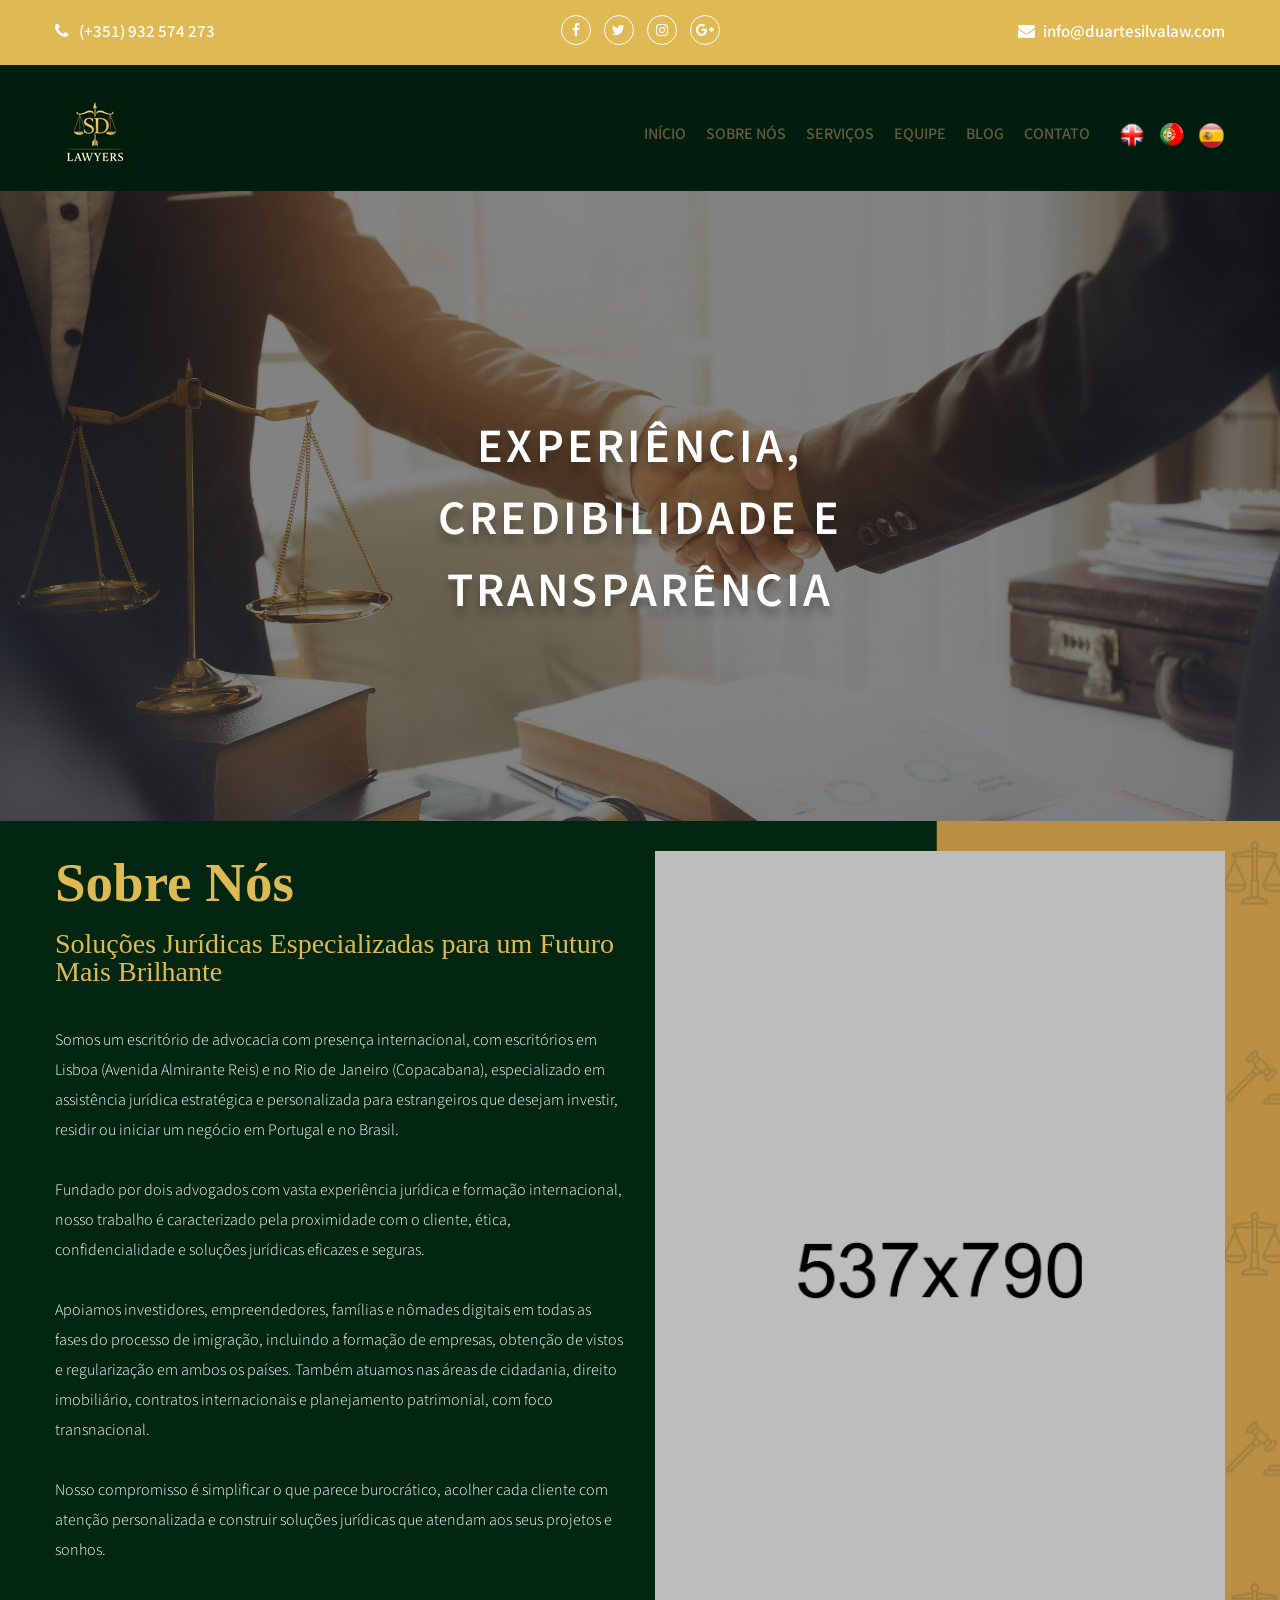
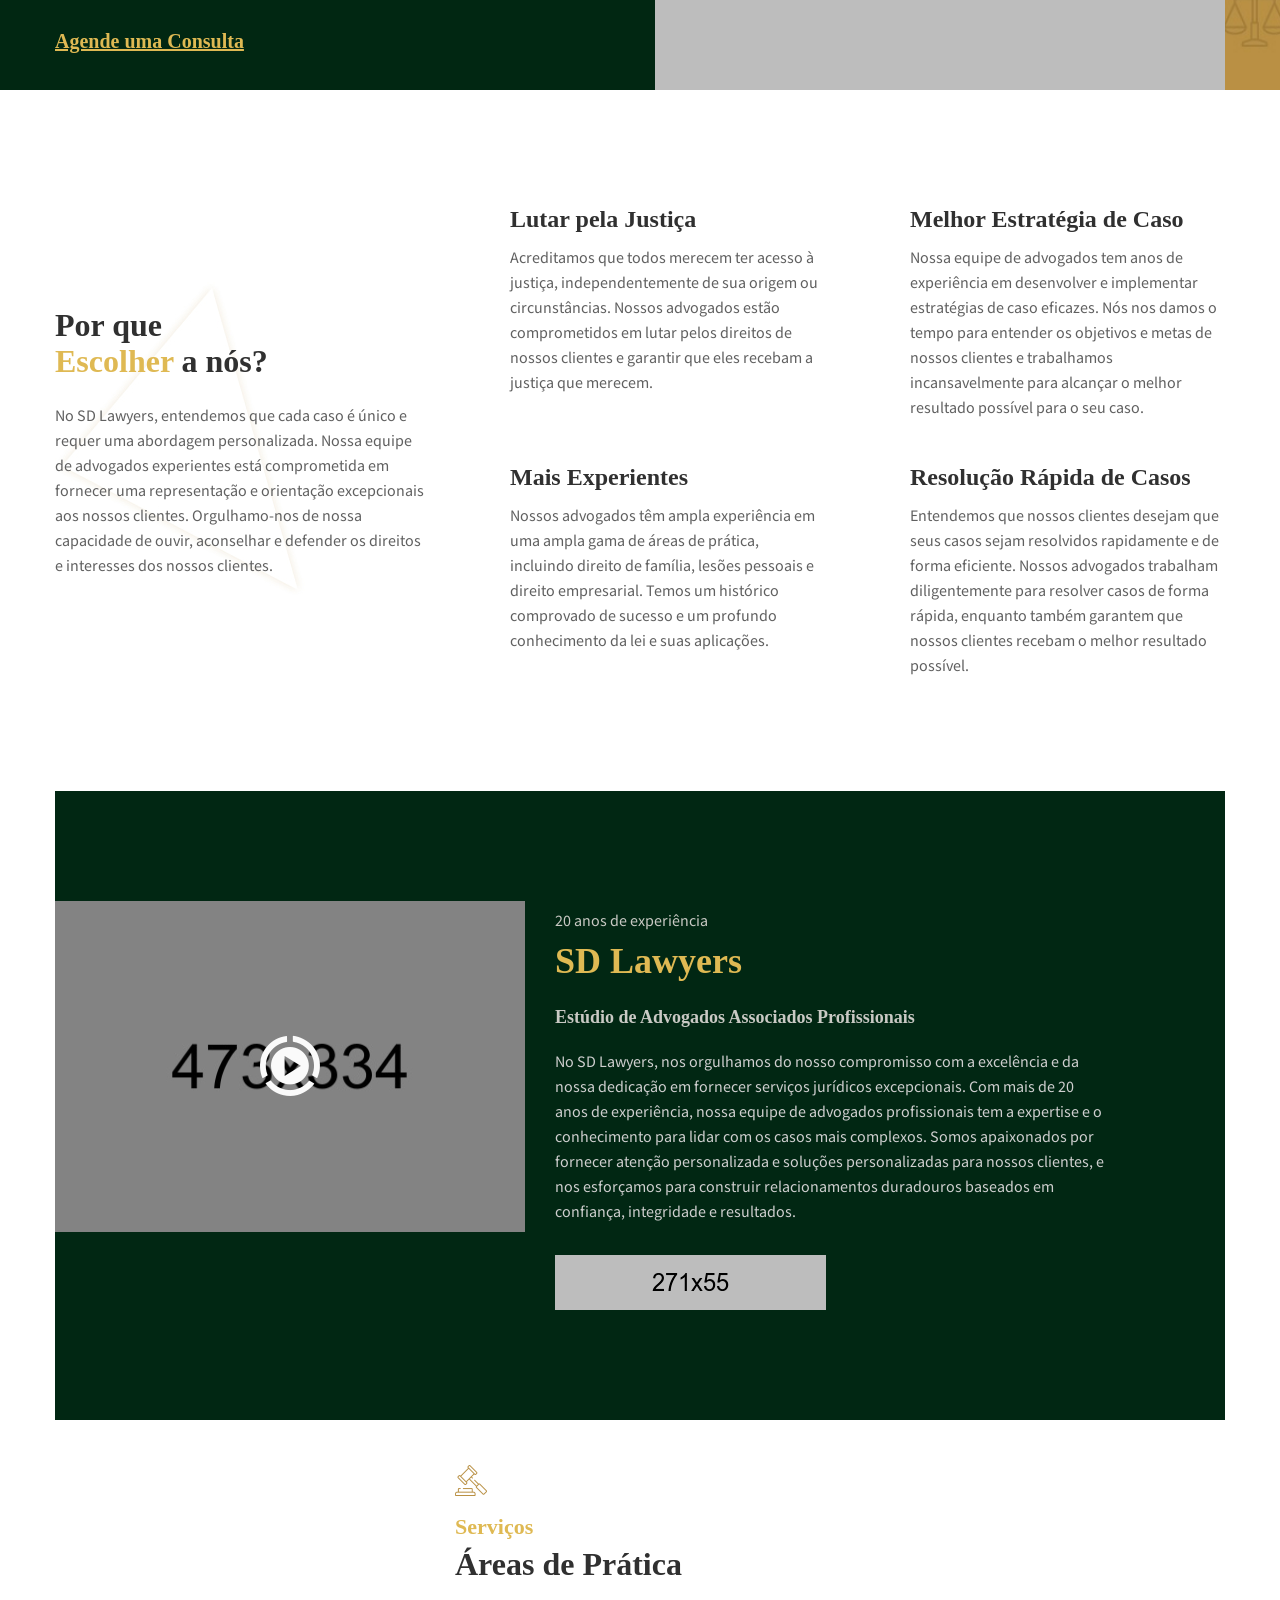
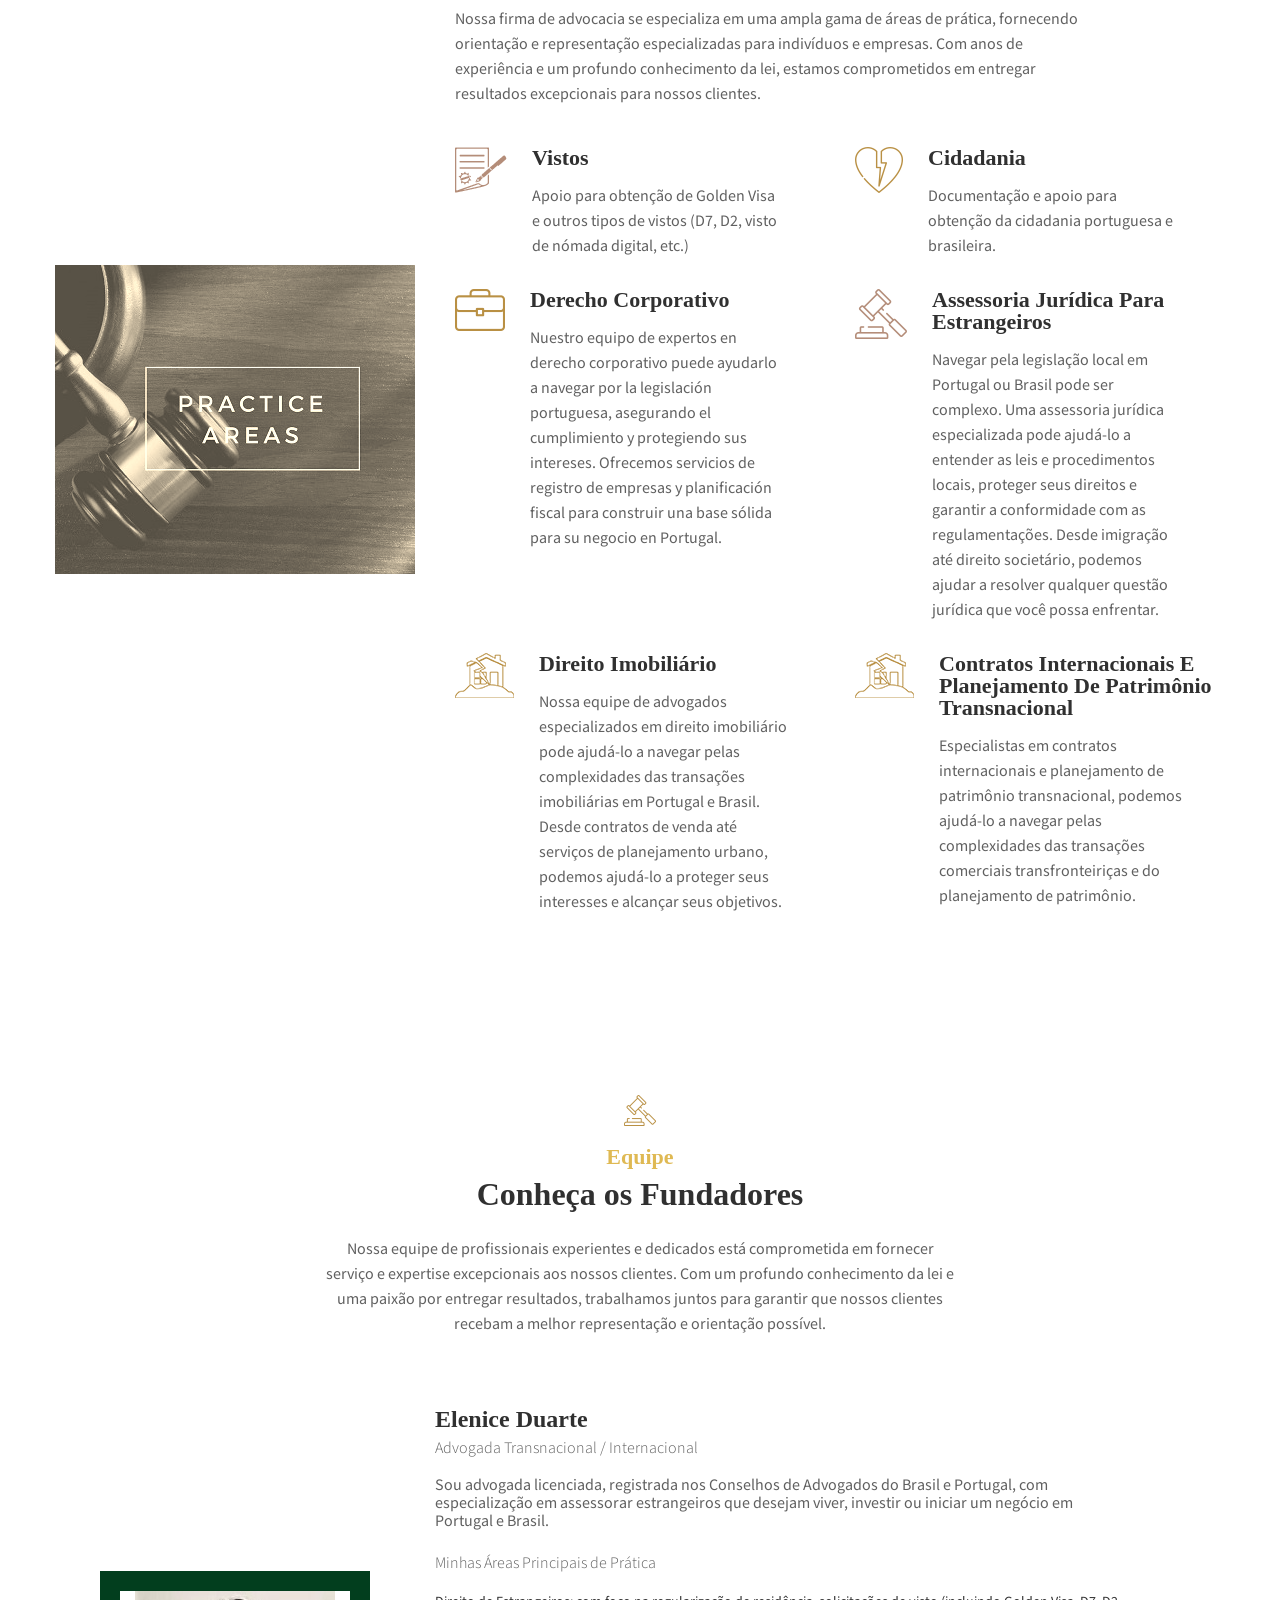
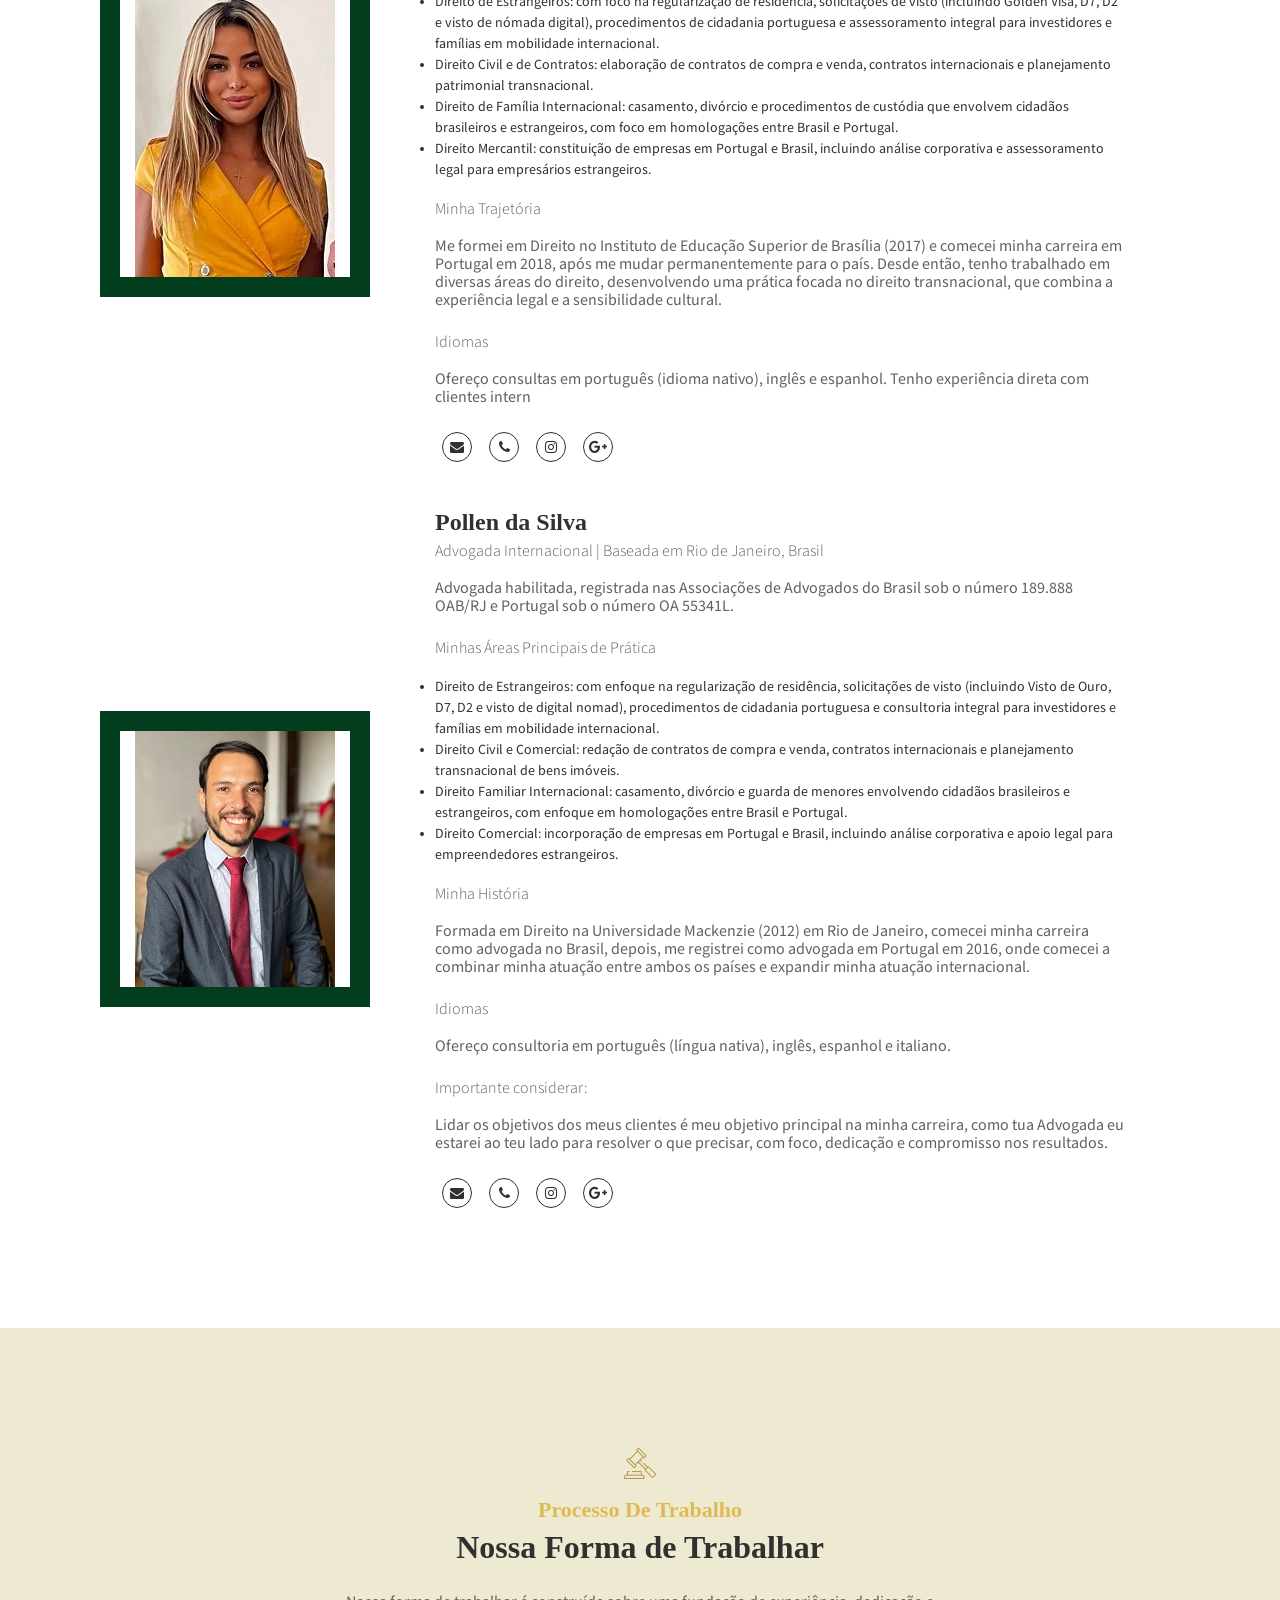
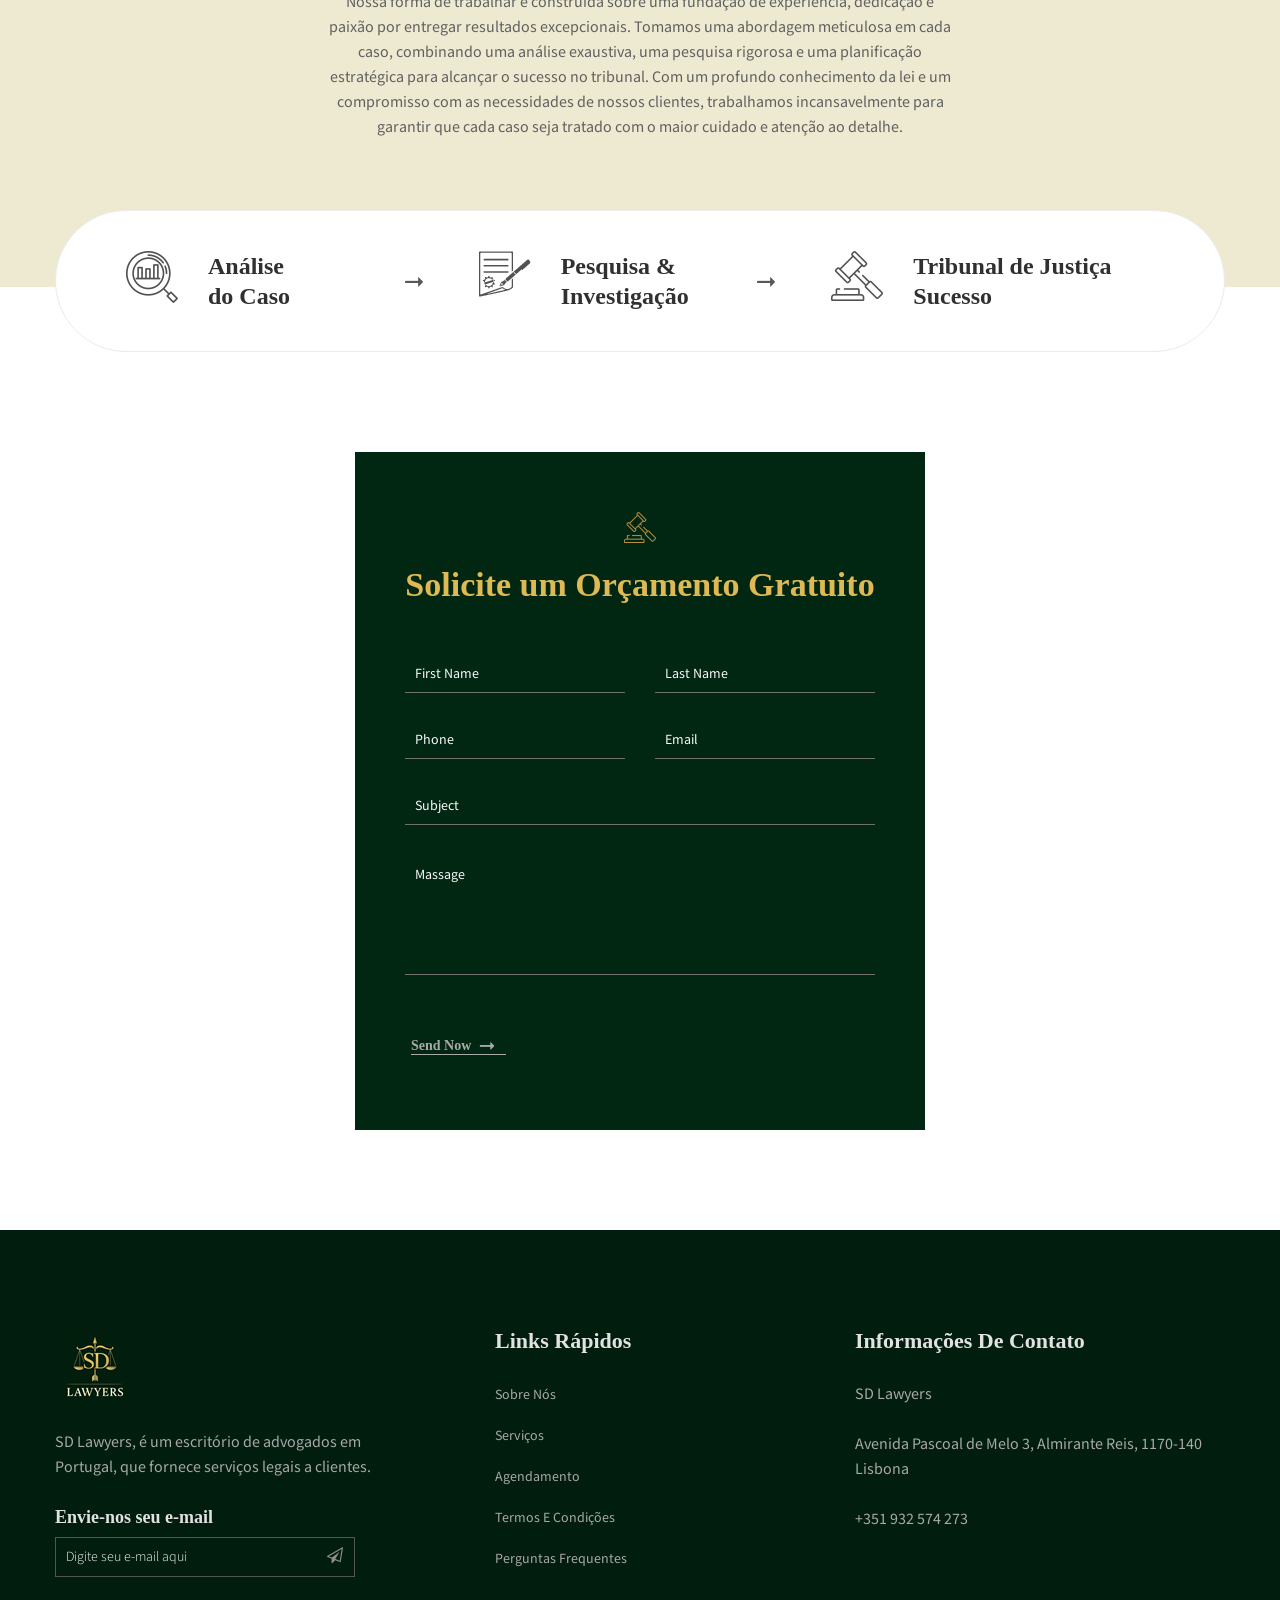
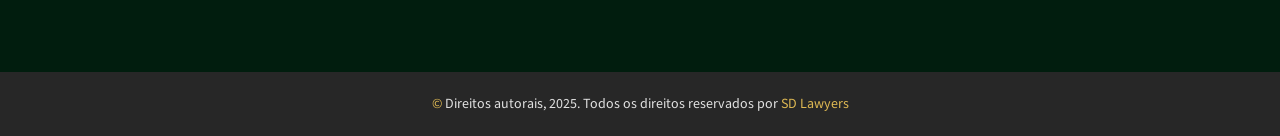
<file: index-pt.html>
<!doctype html>
<html class="no-js" lang="en">

<head>
	<meta charset="utf-8">
	<meta http-equiv="x-ua-compatible" content="ie=edge">
	<title>SD Lawyers</title>
	<meta name="description" content="">
	<meta name="viewport" content="width=device-width, initial-scale=1">
	<!-- Place favicon.ico in the root directory -->
	<link rel="shortcut icon" type="image/x-icon" href="img/logo.jpg">
	<!--All Css Here-->

	<!-- Droid Font CSS-->
	<link rel="stylesheet" href="css/droid.css">
	<!-- Icofont CSS-->
	<link rel="stylesheet" href="css/icofont.css">
	<!-- Font Awesome CSS-->
	<link rel="stylesheet" href="css/font-awesome.min.css">

	<!-- Animate CSS-->
	<link rel="stylesheet" href="css/animate.css">
	<!-- Owl Carousel CSS-->
	<link rel="stylesheet" href="css/owl.carousel.min.css">
	<!-- Datepicker CSS-->
	<link rel="stylesheet" href="css/jquery.datepicker.css">
	<!-- Calendar CSS-->
	<link rel="stylesheet" href="css/zabuto_calendar.css">
	<!-- Meanmenu CSS-->
	<link rel="stylesheet" href="css/meanmenu.min.css">
	<!-- Venobox CSS-->
	<link rel="stylesheet" href="css/venobox.css">
	<!-- Bootstrap CSS-->
	<link rel="stylesheet" href="css/bootstrap.min.css">
	<!-- Style CSS -->
	<link rel="stylesheet" href="style.css">
	<!-- Responsive CSS -->
	<link rel="stylesheet" href="css/responsive.css">
	<!-- Modernizr Js -->
	<script src="js/vendor/modernizr-2.8.3.min.js"></script>
</head>

<body>
	<!--[if lt IE 8]>
	<p class="browserupgrade">You are using an <strong>outdated</strong> browser. Please <a href="http://browsehappy.com/">upgrade your browser</a> to improve your experience.</p>
	<![endif]-->

	<div class="wrapper">
		<header>
			<div class="header-container">
				<!--Área Superior do Cabeçalho Início-->
				<div class="header-top-area default-bg">
					<div class="container">
						<div class="row row-75">
							<!-- <div class="header-top-wrap col-12"> -->
							<div class="header-top-wrap col-12">
								<div class="row">
									<!--Área Esquerda Superior do Cabeçalho Início-->
									<div class="col-md-4 col-xl-3">
										<div class="header-top-left">
											<p style="color: white">
												<i class="fa fa-phone"></i> <a style="color: white" href="#">(+351)
													932 574 273</a>
											</p>
										</div>
									</div>
									<!--Área Esquerda Superior do Cabeçalho Fim-->
									<!--Área Central Superior do Cabeçalho Início-->
									<div class="col-md-4 col-xl-6">
										<div class="header-top-middle text-center">
											<ul class="social-link">
												<li><a style="color : white; border-color : white;" href="#"><i
															class="fa fa-facebook"></i></a></li>
												<li><a style="color : white; border-color : white;" href="#"><i
															class="fa fa-twitter"></i></a></li>
												<li><a href="https://www.instagram.com/gold.global.visa?igsh=MXEzbzU2ZjVubWtiYw\=\="
														style=" color : white; border-color : white;"><i
															class="fa fa-instagram"></i></a></li>
												<li><a style="color : white; border-color : white;" href="#"><i
															class="fa fa-google-plus"></i></a></li>
											</ul>
										</div>
									</div>
									<!--Área Central Superior do Cabeçalho Fim-->
									<!--Área Direita Superior do Cabeçalho Início-->
									<div class="col-md-4 col-xl-3">
										<div class="header-top-right">
											<p style="color: white;">
												<i class="fa fa-envelope"></i><a style="color: white;"
													href="mailto:info@duartesilvalaw.com">info@duartesilvalaw.com</a>
											</p>
										</div>
									</div>
									<!--Área Direita Superior do Cabeçalho Fim-->
								</div>
							</div>
						</div>
					</div>
				</div>
				<!--Área Superior do Cabeçalho Fim-->
				<!--Área Inferior do Cabeçalho Início-->
				<div class="header-bottom-area header-sticky" style="background-color: #011d0e;">
					<div class="container">
						<div class="row align-items-center">
							<!--Logotipo do Cabeçalho Início-->
							<div class="col-md-3">
								<div class="header-logo">
									<a href="index.html"><img src="img/logox80.png" alt=""></a>
								</div>
							</div>
							<!--Logotipo do Cabeçalho Fim-->
							<!--Menu do Cabeçalho Início-->
							<div class="col-md-9">
								<div class="header-menu-area text-right">
									<nav>
										<ul class="main-menu">
											<li class="active"><a href="#home">INÍCIO</a>
												<!--Menu Suspenso Início-->
												<!-- <ul>
                                            <li><a href="index.html">Página Inicial 1</a></li>
                                            <li><a href="index-2.html">Página Inicial 2</a></li>
                                        </ul> -->
												<!--Menu Suspenso Fim-->
											</li>
											<li><a href="#aboutus">SOBRE NÓS</a></li>
											<li><a href="#services">SERVIÇOS</a></li>
											<li><a href="#team">EQUIPE</a></li>
											<li><a href="#blog">BLOG</a></li>
											<li><a href="#contact">CONTATO</a></li>
											<li class="ml-4 mr-1"><a class="p-0" href="index.html"><img
														src="img/uk-flag.png" width="30px" alt="UK-FLAG"
														style="cursor: pointer;"></a></li>
											<li class="mr-1"><a class="p-0" href="index-pt.html"><img
														src="img/pt-flag.png" width="37px" alt="PT-FLAG"
														style="cursor: pointer;"></a></li>
											<li><a class="p-0" href="index-sp.html"><img src="img/spain-flag.png"
														width="27px" alt="UK-FLAG" style="cursor: pointer;"></a></li>
										</ul>
									</nav>
								</div>
							</div>
							<!--Menu do Cabeçalho Fim-->
						</div>
						<div class="row">
							<div class="col-12">
								<!--Área do Menu Móvel Início-->
								<div class="mobile-menu d-lg-none d-xl-none"></div>
								<!--Área do Menu Móvel Fim-->
							</div>
						</div>
					</div>
				</div>
				<!--Área Inferior do Cabeçalho Fim-->
			</div>
		</header>
		<!--Header Area End-->
		<!--Testimonial Area Start-->
		<section id="home" class="testimonial-panel">
			<div class="testimonial--img">
				<img src="img/banner/lawyers.jpg" alt="hat">
			</div>
			<div class="testimonial--body">
				<p class="color-white">Experiência, credibilidade e transparência</p>
			</div>
			<!-- .testimonial-body end -->
			<!-- <div class="testimonial--meta">
				<div class="testimonial--author">
					<h4>Simone Servodidio</h4>
				</div>
			</div> -->
			<!-- .testimonial-meta end -->
		</section>
		<!-- .testimonial-panel end -->
		<!--Slider Area Start-->
		<section class="slider-area" id="aboutus">
			<div class="single-slider" style="background-image: url(img/slider/slider-bg.jpg)">
				<div class="container">
					<div class="row align-items-center">
						<div class="col-md-8 col-xl-6">
							<div class="hero-content">
								<div class="title">
									<h1>Sobre Nós</h1>
									<h2>Soluções Jurídicas Especializadas para um Futuro Mais Brilhante</h2>
								</div>
								<div class="description">
									<p style="font-size: medium;">Somos um escritório de advocacia com presença
										internacional, com escritórios em
										Lisboa (Avenida Almirante Reis) e no Rio de Janeiro (Copacabana), especializado
										em assistência jurídica estratégica e personalizada para estrangeiros que
										desejam investir, residir ou iniciar um negócio em Portugal e no Brasil. <br>
										<br>
										Fundado por dois advogados com vasta experiência jurídica e formação
										internacional, nosso trabalho é caracterizado pela proximidade com o cliente,
										ética, confidencialidade e soluções jurídicas eficazes e seguras.<br> <br>
										Apoiamos investidores, empreendedores, famílias e nômades digitais em todas as
										fases do processo de imigração, incluindo a formação de empresas, obtenção de
										vistos e regularização em ambos os países. Também atuamos nas áreas de
										cidadania, direito imobiliário, contratos internacionais e planejamento
										patrimonial, com foco transnacional. <br> <br>
										Nosso compromisso é simplificar o que parece burocrático, acolher cada cliente
										com atenção personalizada e construir soluções jurídicas que atendam aos seus
										projetos e sonhos.
									</p>
								</div>
								<a href="appointment.html">Agende uma Consulta</a>
							</div>
						</div>
						<div class="col-md-4 col-xl-6">
							<div class="hero-img img-full mt-30" data-wow-duration="1.5s"
								style="visibility: visible; animation-duration: 1.5s; animation-name: fadeInUp;">
								<img src="img/slider/slider-img.png" alt="">
							</div>
						</div>
					</div>
				</div>
			</div>
		</section>
		<!--Slider Area End-->
		<!--Feature Area Start-->
		<div class="feature-area pt-95 pb-90">
			<div class="container">
				<div class="row  align-items-center">
					<div class="col-md-4">
						<!--Section Title Start-->
						<div class="section-title feature-section-title">
							<h2>Por que <br> <span>Escolher</span> a nós?</h2>
							<p>No SD Lawyers, entendemos que cada caso é único e requer uma abordagem personalizada.
								Nossa equipe de advogados experientes está comprometida em fornecer uma representação e
								orientação excepcionais aos nossos clientes. Orgulhamo-nos de nossa capacidade de ouvir,
								aconselhar e defender os direitos e interesses dos nossos clientes.</p>
						</div>
						<!--Section Title End-->
					</div>
					<div class="col-md-8">
						<div class="row">
							<div class="col-md-6">
								<!--Single Feature Start-->
								<div class="single-feature">
									<h2>Lutar pela Justiça</h2>
									<p>Acreditamos que todos merecem ter acesso à justiça, independentemente de sua
										origem ou circunstâncias. Nossos advogados estão comprometidos em lutar pelos
										direitos de nossos clientes e garantir que eles recebam a justiça que merecem.
									</p>
								</div>
								<!--Single Feature End-->
							</div>
							<div class="col-md-6">
								<!--Single Feature Start-->
								<div class="single-feature">
									<h2>Melhor Estratégia de Caso</h2>
									<p>Nossa equipe de advogados tem anos de experiência em desenvolver e implementar
										estratégias de caso eficazes. Nós nos damos o tempo para entender os objetivos e
										metas de nossos clientes e trabalhamos incansavelmente para alcançar o melhor
										resultado possível para o seu caso.</p>
								</div>
								<!--Single Feature End-->
							</div>
							<div class="col-md-6">
								<!--Single Feature Start-->
								<div class="single-feature">
									<h2>Mais Experientes</h2>
									<p>Nossos advogados têm ampla experiência em uma ampla gama de áreas de prática,
										incluindo direito de família, lesões pessoais e direito empresarial. Temos um
										histórico comprovado de sucesso e um profundo conhecimento da lei e suas
										aplicações.</p>
								</div>
								<!--Single Feature End-->
							</div>
							<div class="col-md-6">
								<!--Single Feature Start-->
								<div class="single-feature">
									<h2>Resolução Rápida de Casos</h2>
									<p>Entendemos que nossos clientes desejam que seus casos sejam resolvidos
										rapidamente e de forma eficiente. Nossos advogados trabalham diligentemente para
										resolver casos de forma rápida, enquanto também garantem que nossos clientes
										recebam o melhor resultado possível.</p>
								</div>
								<!--Single Feature End-->
							</div>
						</div>
					</div>
				</div>
			</div>
		</div>
		<!--Feature Area End-->
		<!--About Area Start-->
		<div class="about-area pb-120 mb-30">
			<div class="container">
				<div class="row">
					<div class="col-12">
						<div class="about-wrapper black-bg pt-110 pb-110">
							<div class="row">
								<!--About Image Area Start-->
								<div class="col-md-5">
									<div class="about-img">
										<img src="img/about/about.jpg" alt="">
										<a class="venobox" data-vbtype="video" data-gall="gall-video"
											data-autoplay="true" href="https://www.youtube.com/watch?v=ffIddFseYXE"><i
												class="icofont icofont-play-alt-3"></i></a>
									</div>
								</div>
								<!--About Image Area End-->
								<!--About Content Area Start-->
								<div class="col-md-7">
									<div class="about-content">
										<span>20 anos de experiência</span>
										<h1>SD Lawyers</h1>
										<h5>Estúdio de Advogados Associados Profissionais</h5>
										<p>No SD Lawyers, nos orgulhamos do nosso compromisso com a excelência e da
											nossa dedicação em fornecer serviços jurídicos excepcionais. Com mais de 20
											anos de experiência, nossa equipe de advogados profissionais tem a expertise
											e o conhecimento para lidar com os casos mais complexos. Somos apaixonados
											por fornecer atenção personalizada e soluções personalizadas para nossos
											clientes, e nos esforçamos para construir relacionamentos duradouros
											baseados em confiança, integridade e resultados.</p>
										<div class="author-signeture">
											<img src="img/about/signeture.png" alt="">
										</div>
									</div>
								</div>
								<!--About Content Area End-->
							</div>
						</div>
					</div>
				</div>
			</div>
		</div>
		<section class="service-area pt-120 mt-100" id="service">
			<div class="container">
				<div class="row align-items-center">
					<div class="col-12 col-lg-4">
						<div class="service-img">
							<img src="img/banner/law-firm-practice-areas.jpeg" style="filter: sepia(60%);" alt="">
						</div>
					</div>
					<div class="col-12 col-lg-8">
						<div class="row">
							<div class="col-12">
								<!--Section Title Start-->
								<div class="section-title mb-40">
									<img src="img/icon/icon1.png" alt="">
									<h4>Serviços</h4>
									<h2>Áreas de Prática</h2>
									<p>Nossa firma de advocacia se especializa em uma ampla gama de áreas de prática,
										fornecendo orientação e representação especializadas para indivíduos e empresas.
										Com anos de experiência e um profundo conhecimento da lei, estamos comprometidos
										em entregar resultados excepcionais para nossos clientes.</p>
								</div>
								<!--Section Title End-->
							</div>
							<div class="col-12">
								<div class="row">
									<!--Single Service Start-->
									<div class="col-md-6">
										<div class="single-service mb-30 d-flex flex-nowrap">
											<div class="service-icon">
												<img src="img/icon/icon7.png" alt=""
													style="filter: invert(32%) sepia(51%) saturate(200%) hue-rotate(336deg) brightness(120%) contrast(99%);">
											</div>
											<div class="service-content">
												<h4><a href="single-service.html">Vistos</a></h4>
												<p>Apoio para obtenção de Golden Visa e outros tipos de vistos (D7, D2,
													visto de nómada digital, etc.)</p>
											</div>
										</div>
									</div>
									<!--Single Service End-->
									<!--Single Service Start-->
									<div class="col-md-6">
										<div class="single-service mb-30 d-flex flex-nowrap">
											<div class="service-icon">
												<img src="img/icon/icon3.png" alt="">
											</div>
											<div class="service-content">
												<h4><a href="single-service.html">
														Cidadania</a></h4>
												<p>Documentação e apoio para obtenção da cidadania portuguesa e
													brasileira.</p>
											</div>
										</div>
									</div>
									<!--Single Service End-->
									<!--Single Service Start-->
									<div class="col-md-6">
										<div class="single-service mb-30 d-flex flex-nowrap">
											<div class="service-icon">
												<img src="img/icon/icon4.png" alt="">
											</div>
											<div class="service-content">
												<h4><a href="single-service.html">
														Derecho Corporativo</a></h4>
												<p>Nuestro equipo de expertos en derecho corporativo puede ayudarlo a
												navegar por la legislación portuguesa, asegurando el cumplimiento y
												protegiendo sus intereses. Ofrecemos servicios de registro de empresas y
												planificación fiscal para construir una base sólida para su negocio en
												Portugal.</p>
											</div>
											
										</div>
									</div>
									<!--Single Service End-->
									<!--Single Service Start-->
									<div class="col-md-6">
										<div class="single-service mb-30 d-flex flex-nowrap">
											<div class="service-icon">
												<img src="img/icon/icon8.png" alt=""
													style="filter: invert(32%) sepia(51%) saturate(200%) hue-rotate(336deg) brightness(120%) contrast(99%);">
											</div>
											<div class="service-content">
												<h4><a href="single-service.html">Assessoria Jurídica para
														Estrangeiros</a></h4>
												<p>Navegar pela legislação local em Portugal ou Brasil pode ser
													complexo. Uma assessoria jurídica especializada pode ajudá-lo a
													entender as leis e procedimentos locais, proteger seus direitos e
													garantir a conformidade com as regulamentações. Desde imigração até
													direito societário, podemos ajudar a resolver qualquer questão
													jurídica que você possa enfrentar.</p>
											</div>
										</div>
									</div>
									<!--Single Service End-->
									<!--Single Service Start-->
									<div class="col-md-6">
										<div class="single-service mb-60 d-flex flex-nowrap">
											<div class="service-icon">
												<img src="img/icon/icon5.png" alt="">
											</div>
											<div class="service-content">
												<h4><a href="single-service.html">Direito Imobiliário</a></h4>
												<p>Nossa equipe de advogados especializados em direito imobiliário pode
													ajudá-lo a navegar pelas complexidades das transações imobiliárias
													em Portugal e Brasil. Desde contratos de venda até serviços de
													planejamento urbano, podemos ajudá-lo a proteger seus interesses e
													alcançar seus objetivos.</p>
											</div>
										</div>
									</div>
									<!--Single Service End-->
									<!--Single Service Start-->
									<div class="col-md-6">
										<div class="single-service mb-60 d-flex flex-nowrap">
											<div class="service-icon">
												<img src="img/icon/icon5.png" alt="">
											</div>
											<div class="service-content">
												<h4><a href="single-service.html">Contratos Internacionais e
														Planejamento de Patrimônio Transnacional</a></h4>
												<p>Especialistas em contratos internacionais e planejamento de
													patrimônio transnacional, podemos ajudá-lo a navegar pelas
													complexidades das transações comerciais transfronteiriças e do
													planejamento de patrimônio.</p>
											</div>
										</div>
									</div>
									<!--Single Service End-->
								</div>
							</div>
						</div>
					</div>
				</div>
			</div>
		</section>
		<!--Team Area Start DESKTOP-->
		<section class="team-area pt-120 pb-120 desktop_team" id="team">
			<div class="container">
				<div class="row">
					<div class="col-12">
						<!--Section Title Start-->
						<div class="section-title text-center mb-70">
							<img src="img/icon/icon1.png" alt="">
							<h4>Equipe</h4>
							<h2>Conheça os Fundadores</h2>
							<p>Nossa equipe de profissionais experientes e dedicados está comprometida em fornecer
								serviço e expertise excepcionais aos nossos clientes. Com um profundo conhecimento da
								lei e uma paixão por entregar resultados, trabalhamos juntos para garantir que nossos
								clientes recebam a melhor representação e orientação possível.</p>
						</div>
						<!--Section Title End-->
					</div>
				</div>
				<div class="row">
					<div class="col-12 col-lg-12 col-md-12 col-sm-12">
						<div class=" col-lg-12 col-md-12 col-sm-12">
							<div class=" col-lg-12 col-md-12 col-sm-12">
								<!--Single Team Start-->
								<div class="d-flex align-items-center col-lg-12 col-md-12 col-sm-12 ">
									<div class="team-img col-lg-4 col-md-12 col-sm-12">
										<img src="img/team/elenice.jpg" alt="">
									</div>
									<div class="team-content col-lg-8 col-md-12 col-sm-12">
										<h2>Elenice Duarte</h2>
										<h5>Advogada Transnacional / Internacional</h5>
										<p>Sou advogada licenciada, registrada nos Conselhos de Advogados do Brasil e
											Portugal, com especialização em assessorar estrangeiros que desejam viver,
											investir ou iniciar um negócio em Portugal e Brasil.</p>

										<h5>Minhas Áreas Principais de Prática</h5>

										<ul>
											<li>Direito de Estrangeiros: com foco na regularização de residência,
												solicitações de visto (incluindo Golden Visa, D7, D2 e visto de nómada
												digital), procedimentos de cidadania portuguesa e assessoramento
												integral para investidores e famílias em mobilidade internacional.</li>
											<li>Direito Civil e de Contratos: elaboração de contratos de compra e venda,
												contratos internacionais e planejamento patrimonial transnacional.</li>
											<li>Direito de Família Internacional: casamento, divórcio e procedimentos de
												custódia que envolvem cidadãos brasileiros e estrangeiros, com foco em
												homologações entre Brasil e Portugal.</li>
											<li>Direito Mercantil: constituição de empresas em Portugal e Brasil,
												incluindo análise corporativa e assessoramento legal para empresários
												estrangeiros.</li>
										</ul> <br>

										<h5>Minha Trajetória</h5>

										<p>Me formei em Direito no Instituto de Educação Superior de Brasília (2017) e
											comecei minha carreira em Portugal em 2018, após me mudar permanentemente
											para o país. Desde então, tenho trabalhado em diversas áreas do direito,
											desenvolvendo uma prática focada no direito transnacional, que combina a
											experiência legal e a sensibilidade cultural.</p>

										<h5>Idiomas</h5>

										<p> Ofereço consultas em português (idioma nativo), inglês e espanhol. Tenho
											experiência direta com clientes intern </p>
										<ul class="team-social-link">
											<li><a
													href="mailto:eleniceduarte.adv@gmail.com?subject=Mail from SD Layers Website&body=Write message here"><i
														class="fa fa-envelope"></i></a></li>
											<li><a href="tel:+351932574273"><i class="fa fa-phone"></i></a></li>
											<li><a
													href="https://www.instagram.com/gold.global.visa?igsh=MXEzbzU2ZjVubWtiYw=="><i
														class="fa fa-instagram"></i></a></li>
											<li><a href="#"><i class="fa fa-google-plus"></i></a></li>
										</ul>
									</div>
								</div>
								<!--Single Team End-->

								<!--Single Team Start-->
								<div class="d-flex align-items-center col-lg-12 col-md-12 col-sm-12 mt-5">
									<div class="team-img col-lg-4 col-md-12 col-sm-12">
										<img src="img/team/pollenresized.jpg" alt="">
									</div>
									<div class="team-content col-lg-8 col-md-12 col-sm-12">
										<h2>Pollen da Silva</h2>
										<h5>Advogada Internacional | Baseada em Rio de Janeiro, Brasil</h5>
										<p>Advogada habilitada, registrada nas Associações de Advogados do Brasil sob o
											número 189.888 OAB/RJ e Portugal sob o número OA 55341L.</p>
										<h5>Minhas Áreas Principais de Prática</h5>

										<ul>
											<li>Direito de Estrangeiros: com enfoque na regularização de residência,
												solicitações de visto (incluindo Visto de Ouro, D7, D2 e visto de
												digital nomad), procedimentos de cidadania portuguesa e consultoria
												integral para investidores e famílias em mobilidade internacional.</li>
											<li>Direito Civil e Comercial: redação de contratos de compra e venda,
												contratos internacionais e planejamento transnacional de bens imóveis.
											</li>
											<li>Direito Familiar Internacional: casamento, divórcio e guarda de menores
												envolvendo cidadãos brasileiros e estrangeiros, com enfoque em
												homologações entre Brasil e Portugal.</li>
											<li>Direito Comercial: incorporação de empresas em Portugal e Brasil,
												incluindo análise corporativa e apoio legal para empreendedores
												estrangeiros.</li>
										</ul> <br>

										<h5>Minha História</h5>

										<p>Formada em Direito na Universidade Mackenzie (2012) em Rio de Janeiro,
											comecei minha carreira como advogada no Brasil, depois, me registrei como
											advogada em Portugal em 2016, onde comecei a combinar minha atuação entre
											ambos os países e expandir minha atuação internacional.</p>

										<h5>Idiomas</h5>

										<p>Ofereço consultoria em português (língua nativa), inglês, espanhol e
											italiano.</p>

										<h5>Importante considerar:</h5>

										<p>Lidar os objetivos dos meus clientes é meu objetivo principal na minha
											carreira, como tua Advogada eu estarei ao teu lado para resolver o que
											precisar, com foco, dedicação e compromisso nos resultados.</p>
										<p></p>
										<ul class="team-social-link">
											<li><a
													href="mailto:pollen@duartesilvalaw.com?subject=Mensagem do Website SD Layers&body=Escreva sua mensagem aqui"><i
														class="fa fa-envelope"></i></a></li>
											<li><a href="tel:+351932574273"><i class="fa fa-phone"></i></a></li>
											<li><a
													href="[https://www.instagram.com/gold.global.visa?igsh=MXEzbzU2ZjVubWtiYw==">
													<i class="fa fa-instagram">
													</i>
												</a></li>
											<li><a href="#"><i class="fa fa-google-plus"></i></a></li>
										</ul>
									</div>
								</div>
								<!--Single Team End-->

							</div>
						</div>
		</section>
		<!--Team Area End-->

		<!--Team Area Start MOBILE-->
		<section class="team-area pt-120 pb-120 mobile_team" id="team">
			<div class="container">
				<div class="row">
					<div class="col-12">
						<!--Section Title Start-->
						<div class="section-title text-center mb-70">
							<img src="img/icon/icon1.png" alt="">
							<h4>Equipo</h4>
							<h2>Conoce a Nuestro Equipo</h2>
							<p>Nuestro equipo de profesionales experimentados y dedicados está comprometido a brindar un
								servicio excepcional y experticia a nuestros clientes. Con una profunda comprensión del
								derecho y una pasión por entregar resultados, trabajamos juntos para asegurar que
								nuestros clientes reciban la mejor representación y orientación posible.</p>
						</div>
						<!--Section Title End-->
					</div>
				</div>
				<div class="col-12 col-lg-12 col-md-12 col-sm-12 p-0">
					<!--Single Team Start-->
					<div class="team-img col-md-12 col-sm-12 p-0">
						<img src="img/team/elenice.jpg" class="img-fluid" width="100%" alt="">
					</div>
					<div class="d-flex align-items-center col-lg-12 col-md-12 col-sm-12 ">
						<div class="team-content col-lg-8 col-md-12 col-sm-12">
							<h2>Elenice Duarte</h2>
							<h5>Abogada Internacional | Basada en Lisboa, Portugal.</h5>
							<p>Abogada habilitada, registrada en las Asociaciones de Abogados de Brasil bajo el número
								xxxxxx
								OAB/DF y Portugal bajo el número OA xxxxxL.</p>
							<h5>Mi Antecedentes</h5>
							<p>Graduada en Derecho en el Instituto de Brasilia (2017) y comencé mi carrera en Portugal
								en
								2018, después de mudar permanentemente al país. Desde entonces, he trabajado en diversas
								áreas
								de derecho, desarrollando una práctica enfocada en el derecho transnacional, que combina
								la experticia legal y la sensibilidad cultural, incluido un período de actividad en los
								Países
								Bajos.</p>
							<h5>Idiomas</h5>
							<p>Ofrezco consultoría en portugués (lengua nativa), inglés y español.</p>
							<h5>Importante considerar:</h5>
							<p>Estoy comprometida en proporcionar servicios personalizados y eficientes a mis clientes,
								tomando en cuenta sus necesidades y objetivos específicos. Si tienes alguna pregunta,
								por
								favor, no dudes en contactarme.</p>
							</p>
							<ul class="team-social-link">
								<li><a
										href="mailto:eleniceduarte.adv@gmail.com?subject=Correo de SD Layers Website&body=Escribe tu mensaje aquí"><i
											class="fa fa-envelope"></i></a></li>
								<li><a href="tel:+351932574273"><i class="fa fa-phone"></i></a></li>
								<li><a href="https://www.instagram.com/gold.global.visa?igsh=MXEzbzU2ZjVubWtiYw==">
										<i
									class=" fa fa-instagram"></i>
									</a></li>
								<li><a href="#"><i class="fa fa-google-plus"></i></a></li>
							</ul>
						</div>
					</div>
					<!--Single Team End-->

					<div class="col-12 col-lg-12 col-md-12 col-sm-12 p-0 mt-5">
						<!--Single Team Start-->
						<div class="team-img col-md-12 col-sm-12 p-0">
							<img src="img/team/pollenresized.jpg" class="img-fluid" width="100%" alt="">
						</div>
						<div class="d-flex align-items-center col-lg-12 col-md-12 col-sm-12 ">
							<div class="team-content col-lg-8 col-md-12 col-sm-12">
								<h2>Pollen da Silva</h2>
								<h5>Advogada Internacional | Baseada em Rio de Janeiro, Brasil</h5>
								<p>Advogada habilitada, registrada nas Associações de Advogados do Brasil sob o número
									189.888 OAB/RJ e Portugal sob o número OA 55341L.</p>
								<h5>Minha História</h5>
								<p>Formada em Direito na Universidade Mackenzie (2012) em Rio de Janeiro, comecei minha
									carreira como advogada no Brasil, depois, me registrei como advogada em Portugal em
									2016, onde comecei a combinar minha atuação entre ambos os países e expandir minha
									atuação internacional.</p>
								<h5>Idiomas</h5>
								<p>Ofereço consultoria em português (língua nativa), inglês, espanhol e italiano.</p>
								<h5>Importante considerar:</h5>
								<p>Lidar os objetivos dos meus clientes é meu objetivo principal na minha carreira, como
									tua Advogada eu estarei ao teu lado para resolver o que precisar, com foco,
									dedicação e compromisso nos resultados.</p>
								</p>
								<ul class="team-social-link">
									<li><a
											href="mailto:pollen@duartesilvalaw.com?subject=Mensagem do Website SD Layers&body=Escreva sua mensagem aqui"><i
												class="fa fa-envelope"></i></a></li>
									<li><a href="tel:+351932574273"><i class="fa fa-phone"></i></a></li>
									<li><a href="https://www.instagram.com/gold.global.visa?igsh=MXEzbzU2ZjVubWtiYw==">
											<i
									class="fa fa-instagram"></i>
										</a></li>
									<li><a href="#"><i class="fa fa-google-plus"></i></a></li>
								</ul>
							</div>
						</div>
					</div>
				</div>
		</section>
		<!--Team Area End-->




		<!--Our Working Area Start-->
		<div class="our-working-area pt-120 mb-65" style="background-color: rgba(199, 185, 103, 0.3);">
			<div class="container">
				<div class="row">
					<div class="col-12">
						<!--Section Title Start-->
						<div class="section-title text-center mb-70">
							<img src="img/icon/icon1.png" alt="">
							<h4>Processo de Trabalho</h4>
							<h2>Nossa Forma de Trabalhar</h2>
							<p>Nossa forma de trabalhar é construída sobre uma fundação de experiência, dedicação e
								paixão por entregar resultados excepcionais. Tomamos uma abordagem meticulosa em cada
								caso, combinando uma análise exaustiva, uma pesquisa rigorosa e uma planificação
								estratégica para alcançar o sucesso no tribunal. Com um profundo conhecimento da lei e
								um compromisso com as necessidades de nossos clientes, trabalhamos incansavelmente para
								garantir que cada caso seja tratado com o maior cuidado e atenção ao detalhe.</p>
						</div>
						<!--Section Title End-->
					</div>
				</div>
				<div class="row">
					<div class="col-12">
						<div class="working-wrap">
							<div class="row">
								<!--Single Working Start-->
								<div class="col-md-4">
									<div class="single-working d-flex flex-wrap">
										<div class="working-icon">
											<img src="img/icon/icon6.png" alt="">
										</div>
										<div class="working-title">
											<h2>Análise <br> do Caso</h2>
										</div>
									</div>
								</div>
								<!--Single Working End-->
								<!--Single Working Start-->
								<div class="col-md-4">
									<div class="single-working d-flex flex-wrap">
										<div class="working-icon">
											<img src="img/icon/icon7.png" alt="">
										</div>
										<div class="working-title">
											<h2>Pesquisa & <br> Investigação</h2>
										</div>
									</div>
								</div>
								<!--Single Working End-->
								<!--Single Working Start-->
								<div class="col-md-4">
									<div class="single-working d-flex flex-wrap">
										<div class="working-icon">
											<img src="img/icon/icon8.png" alt="">
										</div>
										<div class="working-title">
											<h2>Tribunal de Justiça <br> Sucesso</h2>
										</div>
									</div>
								</div>
								<!--Single Working End-->
							</div>
						</div>
					</div>
				</div>
			</div>
		</div>
		<!--Our Working Area End-->
		<!--Testimonial And Quote Area Start-->
		<section class="testimonial-and-quote-area pt-100 pb-100" id="contact">
			<div class="container">
				<div class="row align-items-center"  style="align-items: center; justify-content: center; display: flex;">
					<div class="col-md-6">
						<div class="request-quate-area">
							<div class="request-quate-title mb-55 text-center">
								<img src="img/icon/icon1.png" alt="">
								<h2>Solicite um Orçamento Gratuito</h2>
							</div>
							<div class="request-quate-form">
								<form action="#">
									<div class="row">
										<div class="col-md-12 col-lg-6">
											<div class="request-quate-form-style mb-30">
												<input name="first-name" placeholder="First Name" type="text">
											</div>
										</div>
										<div class="col-md-12 col-lg-6">
											<div class="request-quate-form-style mb-30">
												<input name="last-name" placeholder="Last Name" type="text">
											</div>
										</div>
										<div class="col-md-12 col-lg-6">
											<div class="request-quate-form-style mb-30">
												<input name="phone" placeholder="Phone" type="text">
											</div>
										</div>
										<div class="col-md-12 col-lg-6">
											<div class="request-quate-form-style mb-30">
												<input name="email" placeholder="Email" type="email">
											</div>
										</div>
										<div class="col-md-12 col-lg-12">
											<div class="request-quate-form-style mb-30">
												<input name="subject" placeholder="Subject" type="text">
											</div>
										</div>
										<div class="col-md-12 col-lg-12">
											<div class="request-quate-form-style">
												<textarea name="message" placeholder="Massage"></textarea>
												<button type="submit" class="default-btn">Send Now <i
														class="icofont icofont-long-arrow-right"></i></button>
											</div>
										</div>
									</div>
								</form>
							</div>
						</div>
					</div>
				
					</div>
				</div>
			</div>
		</section>
		<!--Testimonial And Quote Area End-->
		<!--Footer Area Start-->
		<footer style="background-color: #011d0e !important;">
			<div class="footer-container">
				<!--Footer Top Area Start-->
				<div class="footer-top-area pt-100 pb-65">
					<div class="container" style="background-color: #011d0e;">
						<div class="row">
							<div class="col-md-6 col-lg-4">
								<!--Single Footer Widget Start-->
								<div class="single-footer-widget mb-30">
									<a class="footer-logo" href="index.html"><img src="img/logox80.png" alt=""></a>
									<p>SD Lawyers, é um escritório de advogados em Portugal, que fornece serviços legais
										a clientes.</p>
									</p>
									<h4 class="newslatter-title" style="text-transform: none;">Envie-nos seu e-mail</h4>
									<form
										action="http://devitems.us11.list-manage.com/subscribe/post?u=6bbb9b6f5827bd842d9640c82&amp;id=05d85f18ef"
										method="post" id="mc-embedded-subscribe-form" name="mc-embedded-subscribe-form"
										class="footer-subscribe-form validate" target="_blank" novalidate>
										<div id="mc_embed_signup_scroll">
											<div id="mc-form" class="mc-form subscribe-form">
												<input id="mc-email" type="email" autocomplete="off"
													placeholder="Digite seu e-mail aqui" />
												<button id="mc-submit"><i class="fa fa-paper-plane-o"></i></button>
											</div>
										</div>
									</form>
								</div>
								<!--Single Footer Widget End-->
							</div>
							<!--Single Footer Widget Start-->
							<div class="col-md-6 col-lg-4 footer-menu">
								<div class="single-footer-widget mb-30">
									<h3 class="footer-title">Links Rápidos</h3>
									<ul>
										<li><a href="#aboutus">Sobre nós</a></li>
										<li><a href="#services">Serviços</a></li>
										<li><a href="#contact">Agendamento</a></li>
										<li><a href="#">Termos e Condições</a></li>
										<li><a href="#">Perguntas Frequentes</a></li>
									</ul>
								</div>
							</div>
							<!--Single Footer Widget End-->
							<div class="col-md-6 col-lg-4">
								<div class="single-footer-widget mb-30">
									<h3 class="footer-title">Informações de Contato</h3>
									<p>SD Lawyers</p>
									<p>Avenida Pascoal de Melo 3, Almirante Reis, 1170-140 Lisbona</p>
									<p class="contact-info">
										<a href="tel:+351932574273">+351 932 574 273</a>
									</p>
									<!-- <p class="contact-info">
										<a href="#">info@yoursite.com</a>
										<a href="#">www.yoursite.com</a>
									</p> -->
								</div>
							</div>
							<!--Single Footer Widget End-->
						</div>
					</div>
				</div>
				<!--Footer Top Area End-->
				<!--Footer Bottom Area Start-->
				<div class="footer-bottom-area pt-20 pb-20">
					<div class="container text-center">
						<p><span>&copy;</span> Direitos autorais, 2025. Todos os direitos reservados por <a href="#">SD
								Lawyers</a></p>
					</div>
				</div>
				<!--Footer Bottom Area End-->
			</div>
		</footer>
		<!--Footer Area End-->
	</div>

	<!--All Js Here-->

	<!--Jquery 1.12.4-->
	<script src="js/vendor/jquery-1.12.4.min.js"></script>
	<!--Waypoints-->
	<script src="js/waypoints.min.js"></script>
	<!--Counterup-->
	<script src="js/jquery.counterup.min.js"></script>
	<!--Carousel-->
	<script src="js/owl.carousel.min.js"></script>
	<!--Meanmenu-->
	<script src="js/jquery.meanmenu.min.js"></script>
	<!--Instafeed-->
	<script src="js/instafeed.min.js"></script>
	<!--Datepicker-->
	<script src="js/jquery.datepicker.min.js"></script>
	<!--Calendar-->
	<script src="js/zabuto-calendar.min.js"></script>
	<!--ScrollUp-->
	<script src="js/jquery.scrollUp.min.js"></script>
	<!--Wow-->
	<script src="js/wow.min.js"></script>
	<!--Venobox-->
	<script src="js/venobox.min.js"></script>
	<!--Popper-->
	<script src="js/popper.min.js"></script>
	<!--Bootstrap-->
	<script src="js/bootstrap.min.js"></script>
	<!--Plugins-->
	<script src="js/plugins.js"></script>
	<!--Main Js-->
	<script src="js/main.js"></script>
</body>

</html>
</file>
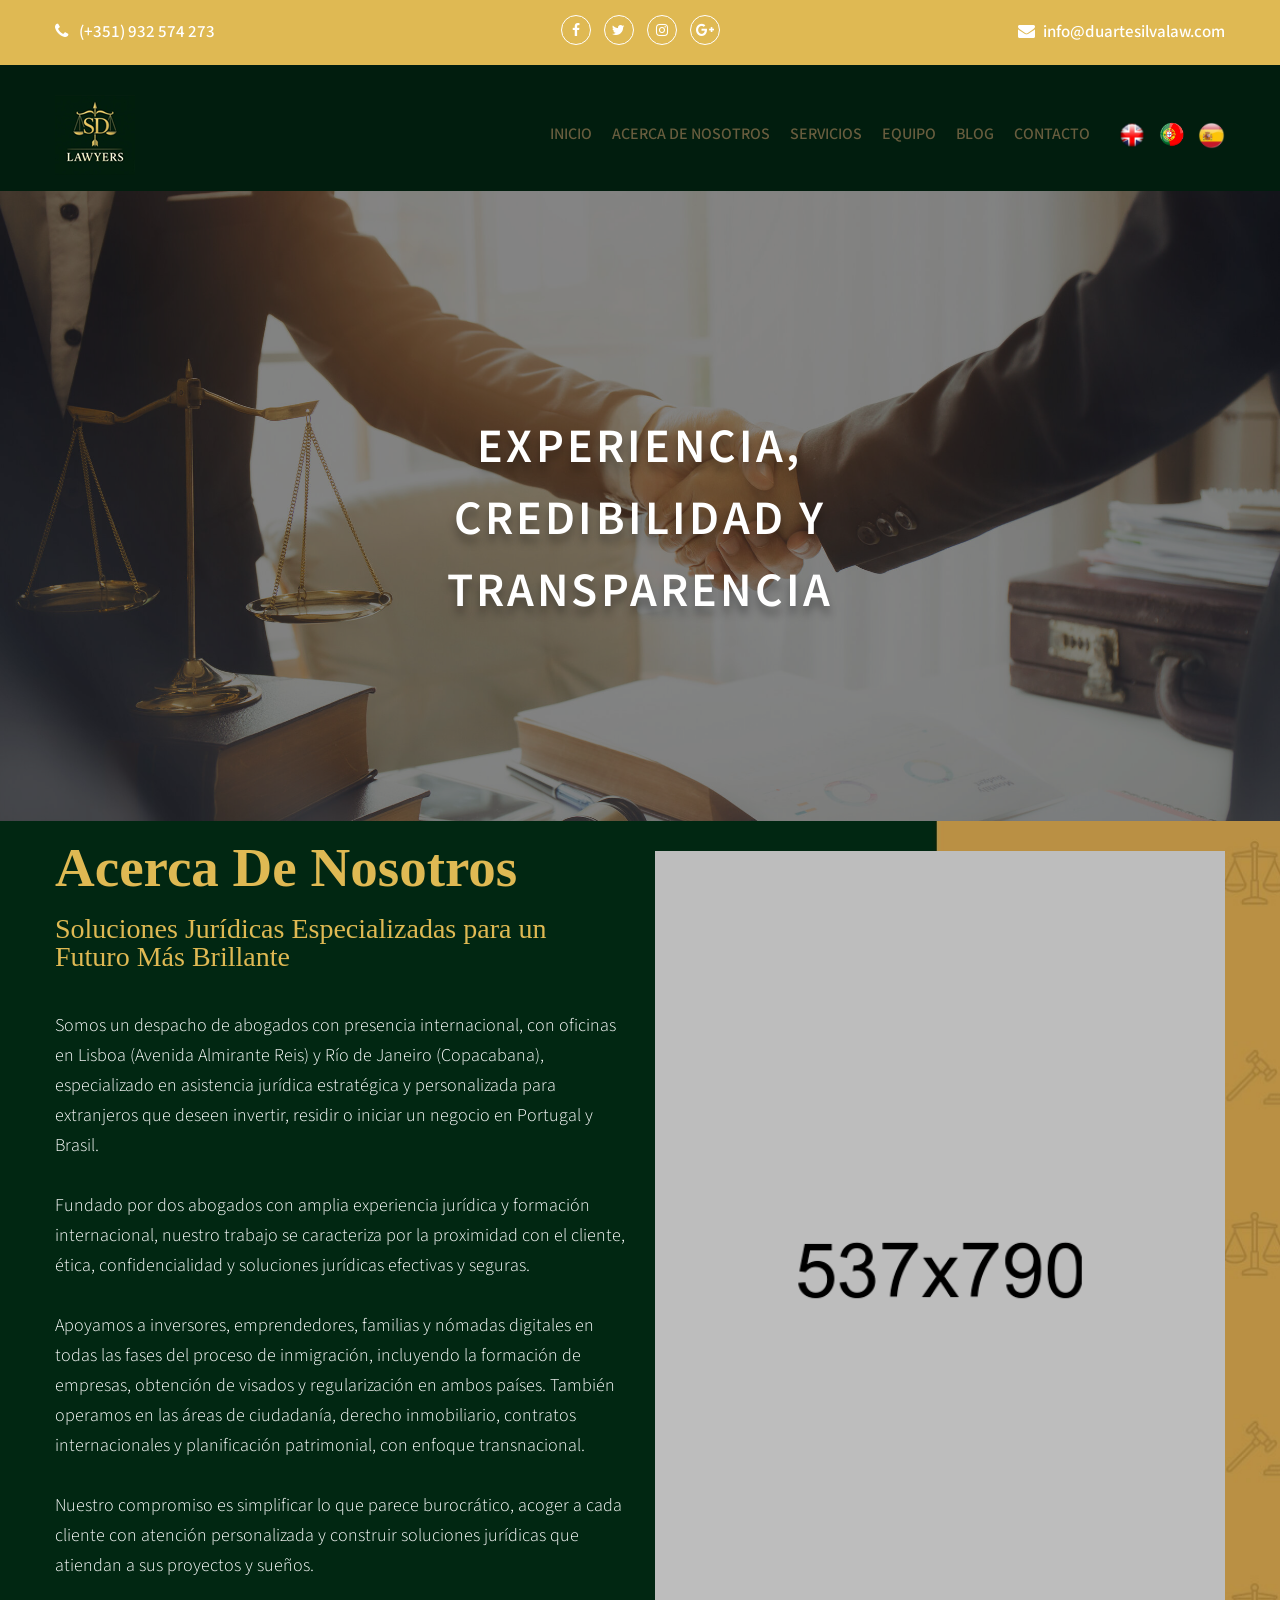
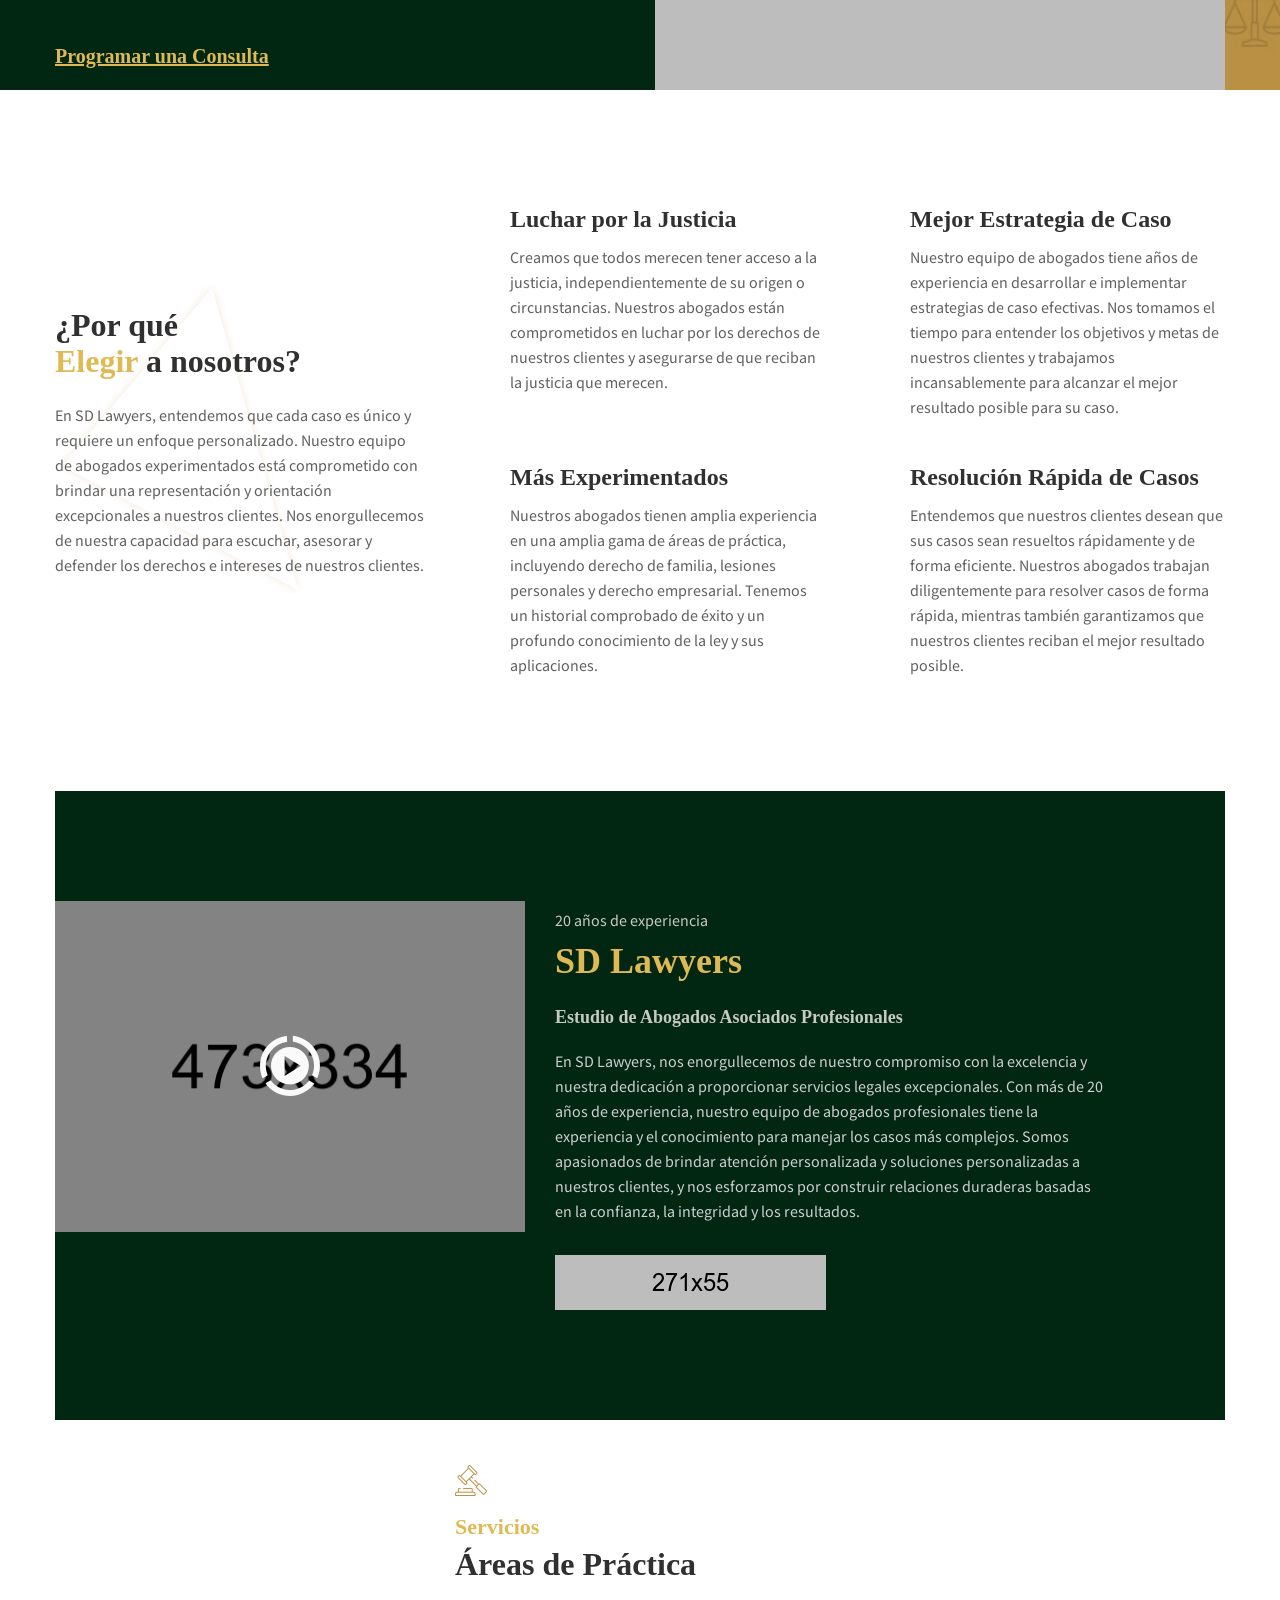
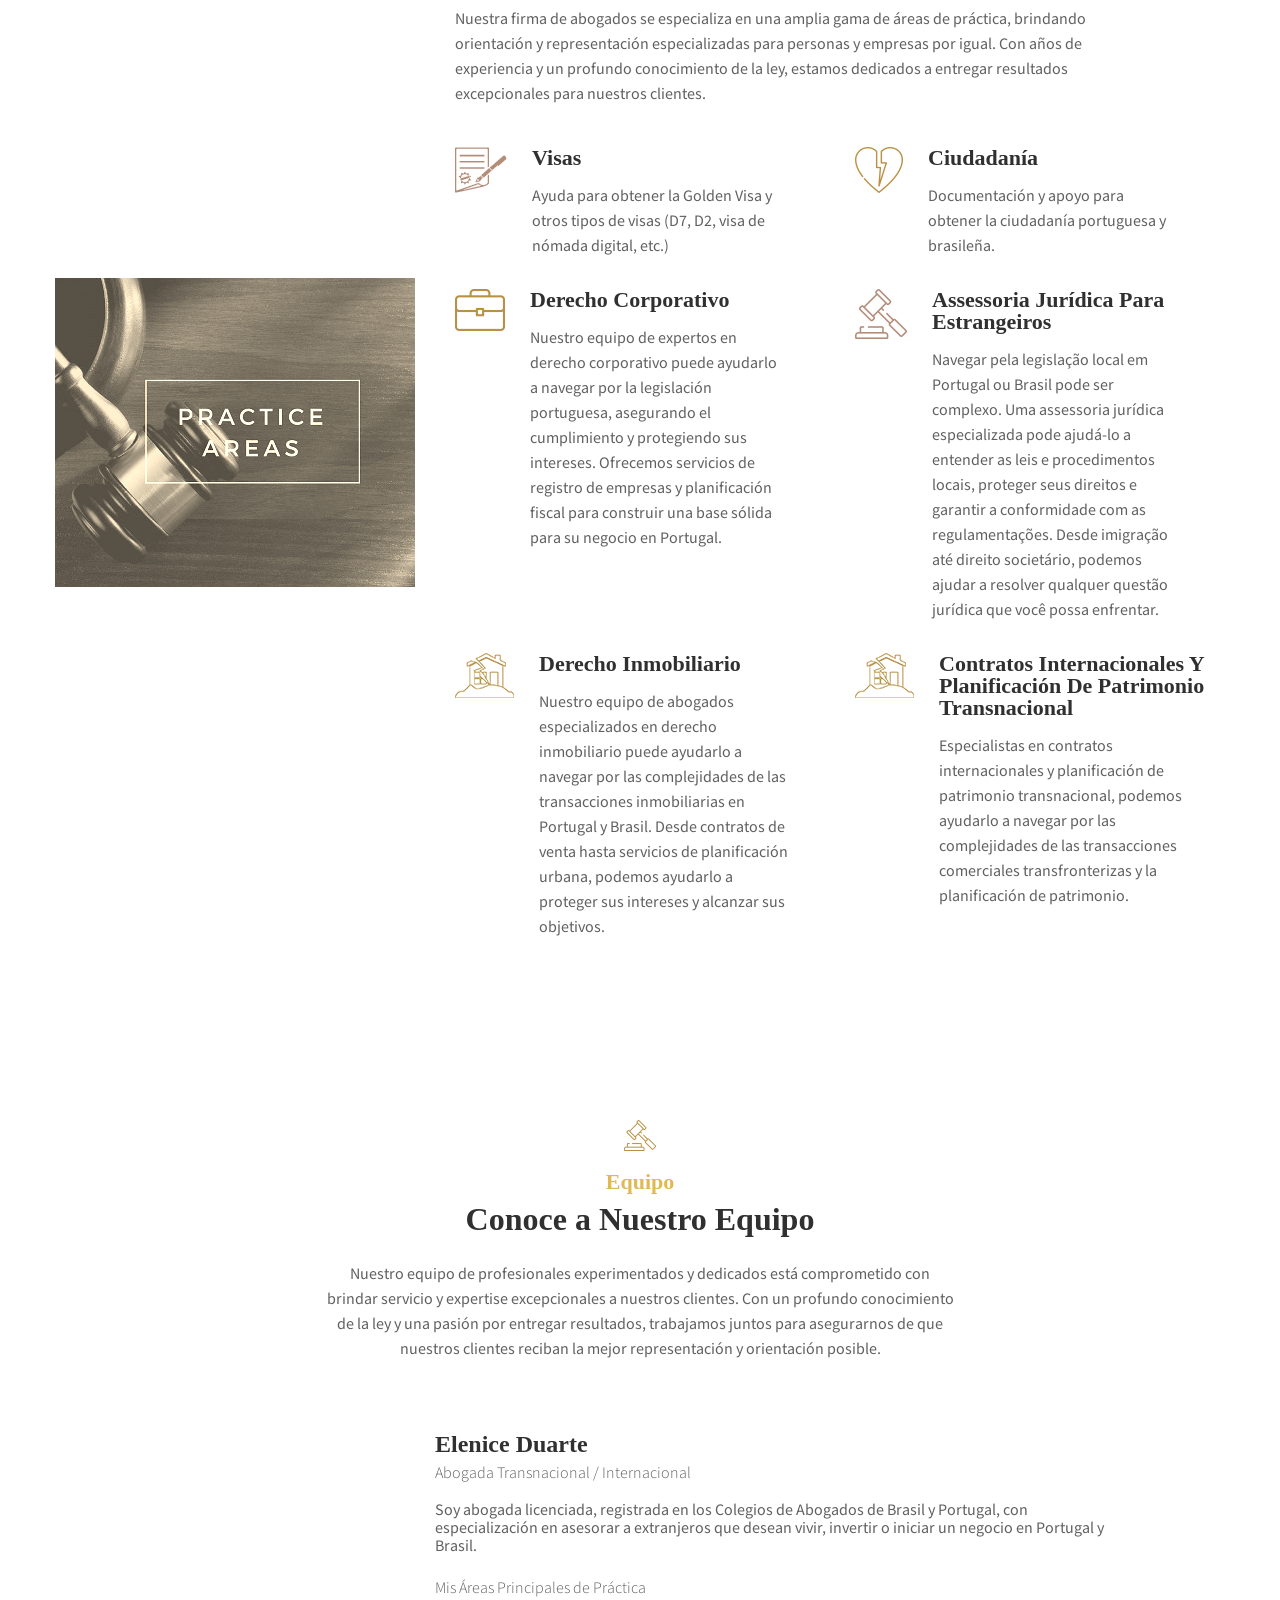
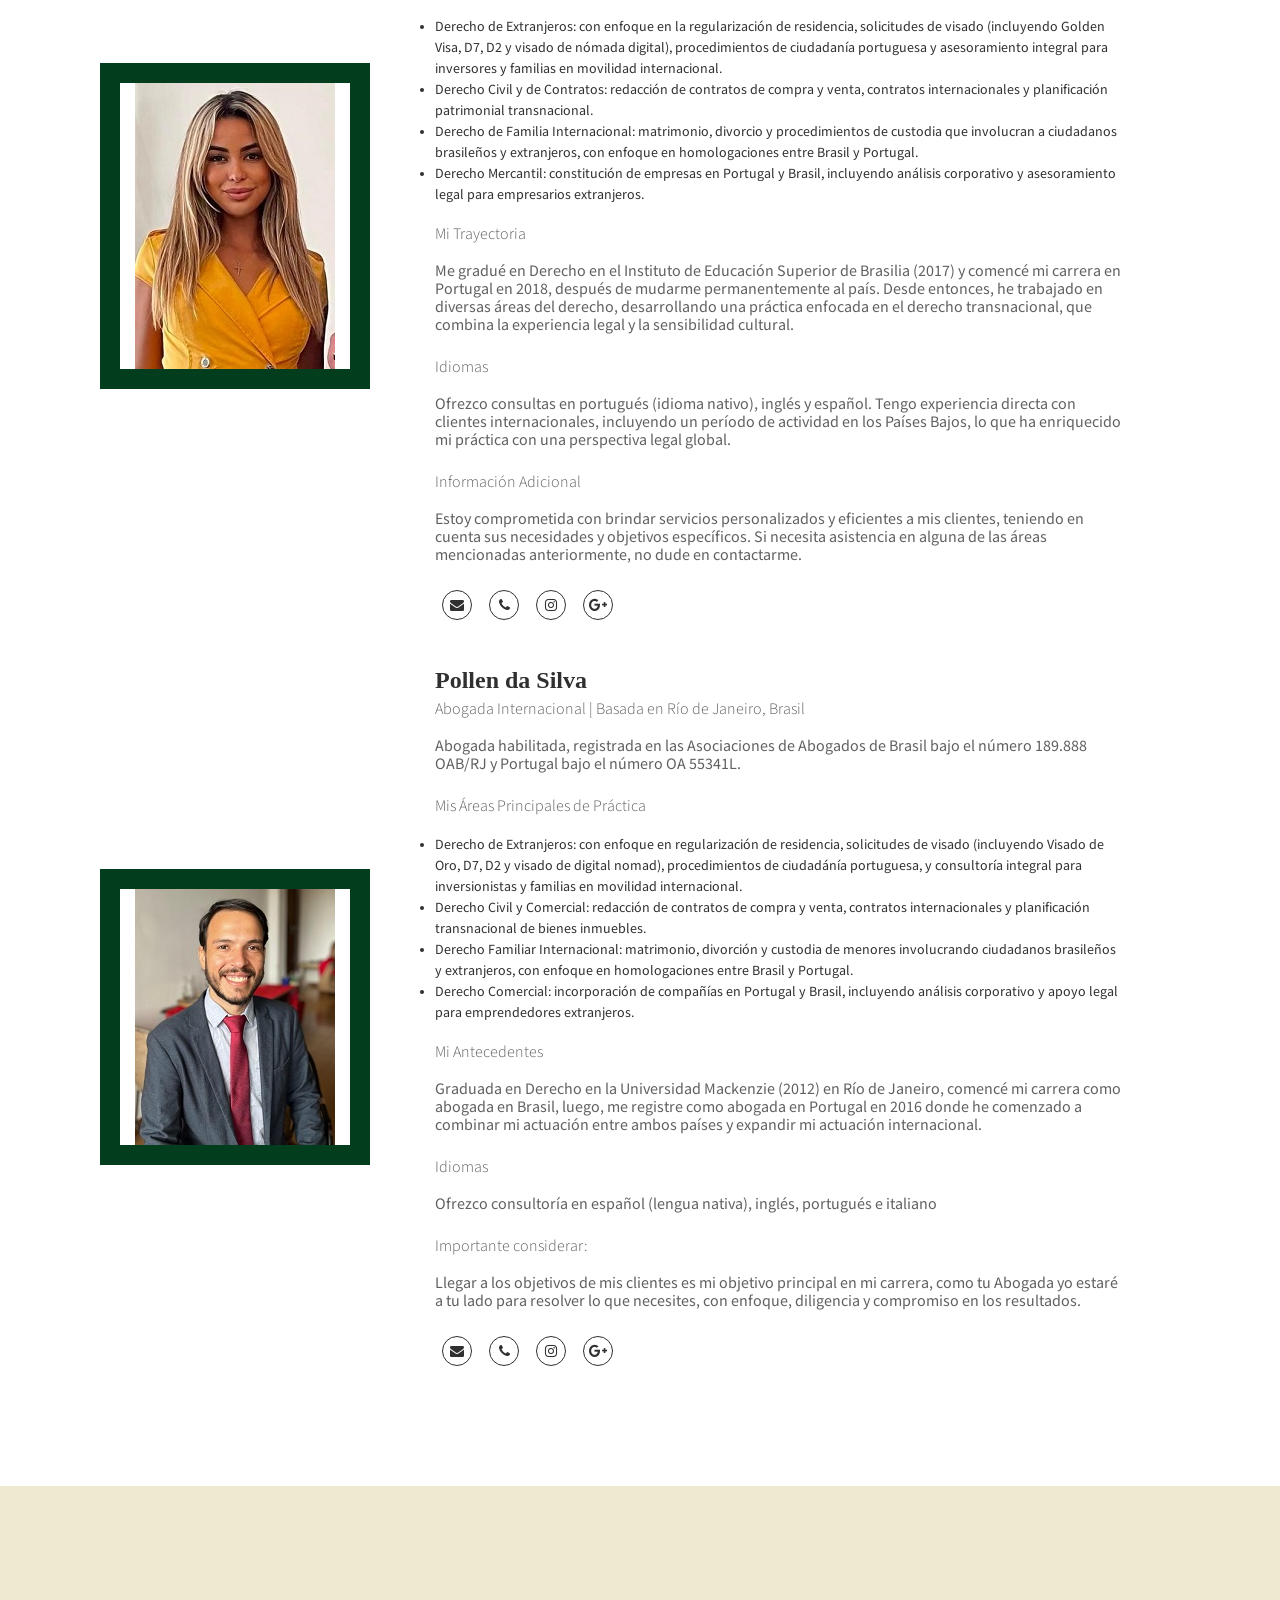
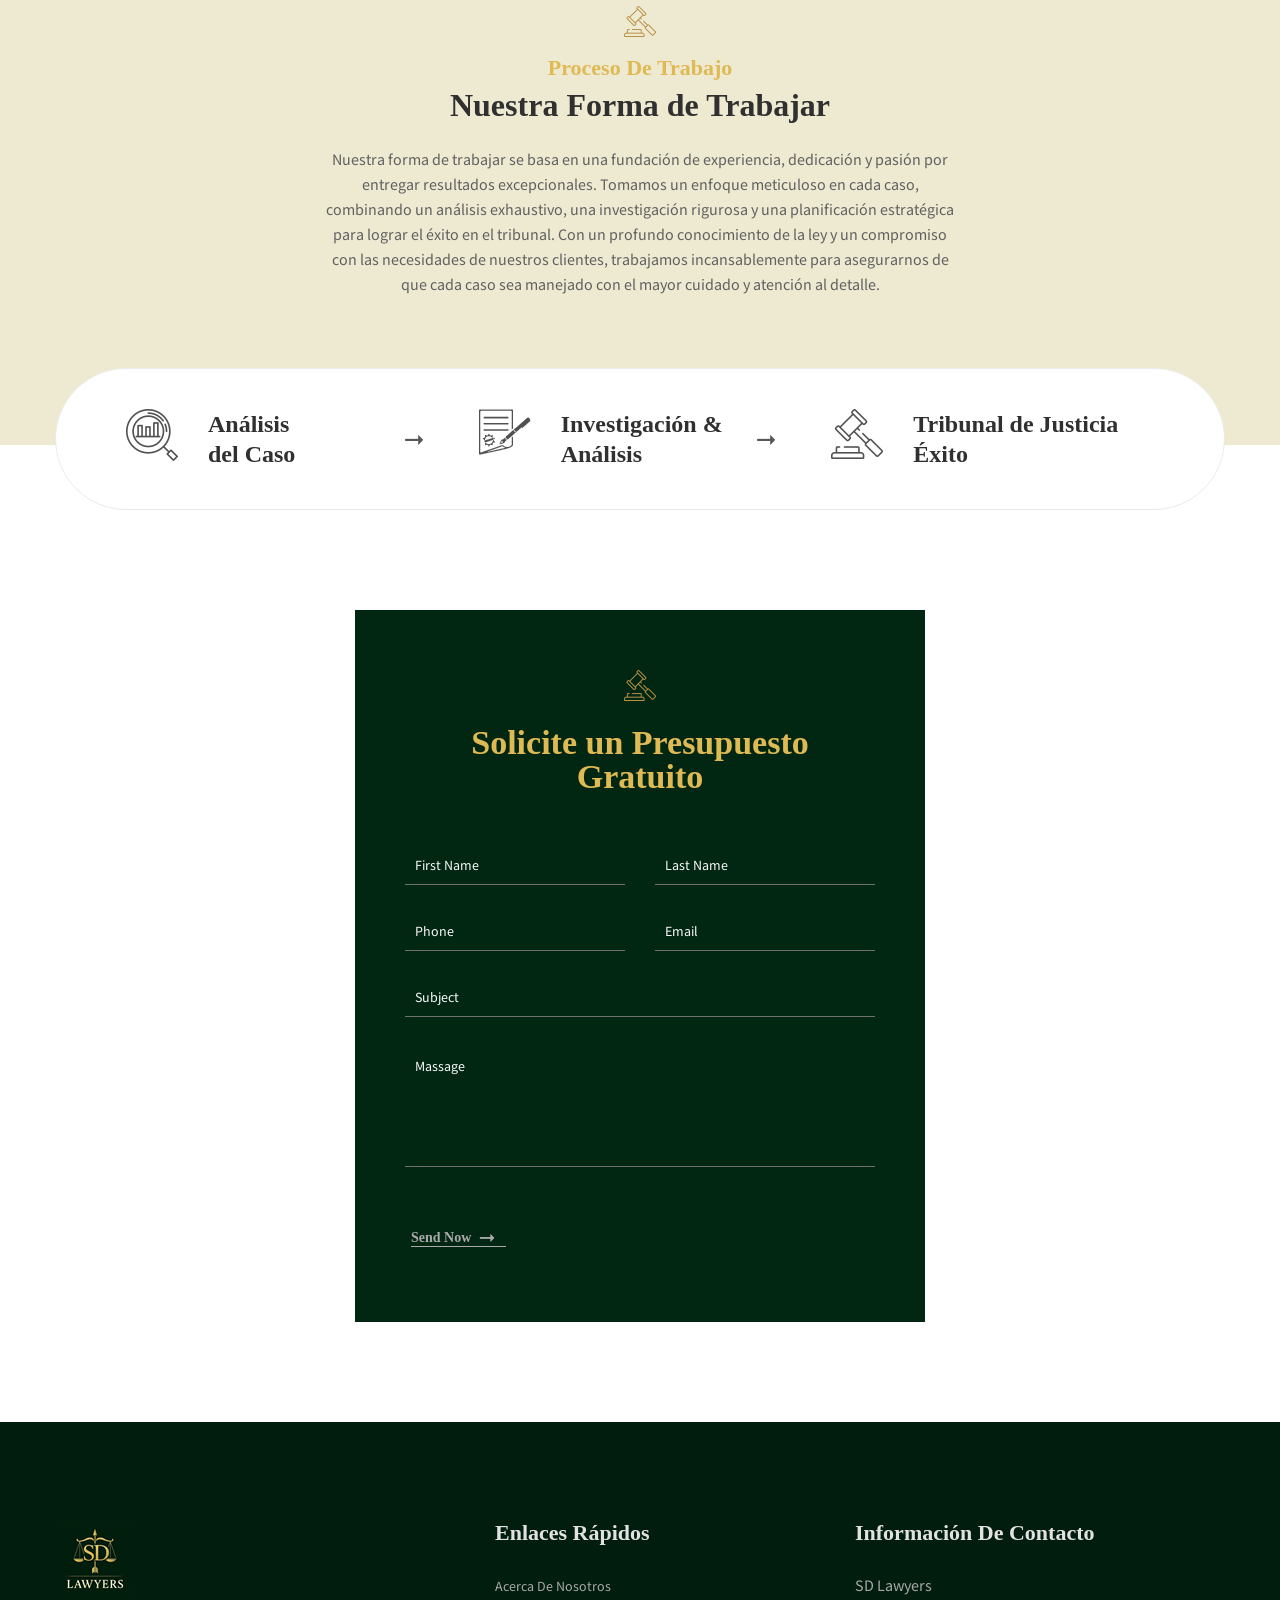
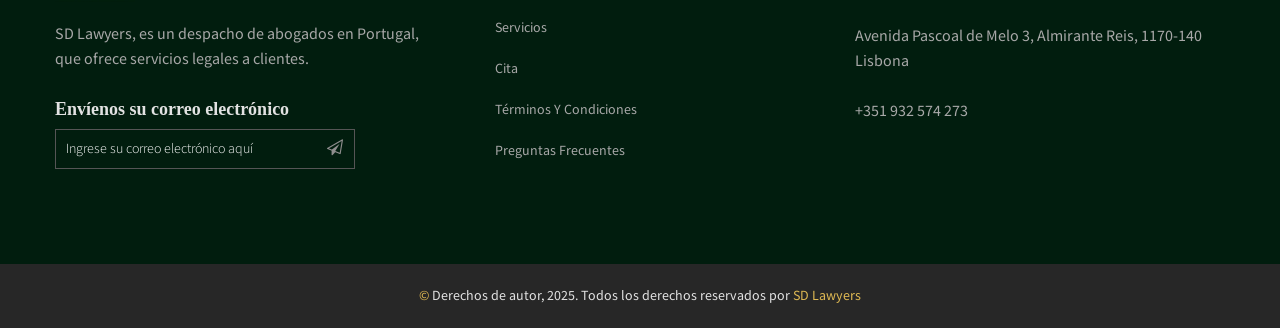
<file: index-sp.html>
<!doctype html>
<html class="no-js" lang="en">

<head>
	<meta charset="utf-8">
	<meta http-equiv="x-ua-compatible" content="ie=edge">
	<title>SD Lawyers</title>
	<meta name="description" content="">
	<meta name="viewport" content="width=device-width, initial-scale=1">
	<!-- Place favicon.ico in the root directory -->
	<link rel="shortcut icon" type="image/x-icon" href="img/logo.jpg">
	<!--All Css Here-->

	<!-- Droid Font CSS-->
	<link rel="stylesheet" href="css/droid.css">
	<!-- Icofont CSS-->
	<link rel="stylesheet" href="css/icofont.css">
	<!-- Font Awesome CSS-->
	<link rel="stylesheet" href="css/font-awesome.min.css">

	<!-- Animate CSS-->
	<link rel="stylesheet" href="css/animate.css">
	<!-- Owl Carousel CSS-->
	<link rel="stylesheet" href="css/owl.carousel.min.css">
	<!-- Datepicker CSS-->
	<link rel="stylesheet" href="css/jquery.datepicker.css">
	<!-- Calendar CSS-->
	<link rel="stylesheet" href="css/zabuto_calendar.css">
	<!-- Meanmenu CSS-->
	<link rel="stylesheet" href="css/meanmenu.min.css">
	<!-- Venobox CSS-->
	<link rel="stylesheet" href="css/venobox.css">
	<!-- Bootstrap CSS-->
	<link rel="stylesheet" href="css/bootstrap.min.css">
	<!-- Style CSS -->
	<link rel="stylesheet" href="style.css">
	<!-- Responsive CSS -->
	<link rel="stylesheet" href="css/responsive.css">
	<!-- Modernizr Js -->
	<script src="js/vendor/modernizr-2.8.3.min.js"></script>
</head>

<body>
	<!--[if lt IE 8]>
	<p class="browserupgrade">You are using an <strong>outdated</strong> browser. Please <a href="http://browsehappy.com/">upgrade your browser</a> to improve your experience.</p>
	<![endif]-->

	<div class="wrapper">
		<!--Header Area Start-->
		<header>
			<div class="header-container">
				<!--Área Superior del Encabezado Inicio-->
				<div class="header-top-area default-bg">
					<div class="container">
						<div class="row row-75">
							<!-- <div class="header-top-wrap col-12"> -->
							<div class="header-top-wrap col-12">
								<div class="row">
									<!--Área Izquierda Superior del Encabezado Inicio-->
									<div class="col-md-4 col-xl-3">
										<div class="header-top-left">
											<p style="color: white">
												<i class="fa fa-phone"></i> <a style="color: white" href="#">(+351) 932
													574 273</a>
											</p>
										</div>
									</div>
									<!--Área Izquierda Superior del Encabezado Fin-->
									<!--Área Central Superior del Encabezado Inicio-->
									<div class="col-md-4 col-xl-6">
										<div class="header-top-middle text-center">
											<ul class="social-link">
												<li><a style="color : white; border-color : white;" href="#"><i
															class="fa fa-facebook"></i></a></li>
												<li><a style="color : white; border-color : white;" href="#"><i
															class="fa fa-twitter"></i></a></li>
												<li><a href="https://www.instagram.com/gold.global.visa?igsh=MXEzbzU2ZjVubWtiYw\=\="
														style=" color : white; border-color : white;"><i
															class="fa fa-instagram"></i></a></li>
												<li><a style="color : white; border-color : white;" href="#"><i
															class="fa fa-google-plus"></i></a></li>
											</ul>
										</div>
									</div>
									<!--Área Central Superior del Encabezado Fin-->
									<!--Área Derecha Superior del Encabezado Inicio-->
									<div class="col-md-4 col-xl-3">
										<div class="header-top-right">
											<p style="color: white;">
												<i class="fa fa-envelope"></i><a style="color: white;"
													href="mailto:info@duartesilvalaw.com">info@duartesilvalaw.com</a>
											</p>
										</div>
									</div>
									<!--Área Derecha Superior del Encabezado Fin-->
								</div>
							</div>
						</div>
					</div>
				</div>
				<!--Área Superior del Encabezado Fin-->
				<!--Área Inferior del Encabezado Inicio-->
				<div class="header-bottom-area header-sticky" style="background-color: #011d0e;">
					<div class="container">
						<div class="row align-items-center">
							<!--Logotipo del Encabezado Inicio-->
							<div class="col-md-3">
								<div class="header-logo">
									<a href="index.html"><img src="img/logox80.png" alt=""></a>
								</div>
							</div>
							<!--Logotipo del Encabezado Fin-->
							<!--Menú del Encabezado Inicio-->
							<div class="col-md-9">
								<div class="header-menu-area text-right">
									<nav>
										<ul class="main-menu">
											<li class="active"><a href="#home">INICIO</a>
												<!--Menú Desplegable Inicio-->
												<!-- <ul>
                                            <li><a href="index.html">Página de Inicio 1</a></li>
                                            <li><a href="index-2.html">Página de Inicio 2</a></li>
                                        </ul> -->
												<!--Menú Desplegable Fin-->
											</li>
											<li><a href="#aboutus">ACERCA DE NOSOTROS</a></li>
											<li><a href="#services">SERVICIOS</a></li>
											<li><a href="#team">EQUIPO</a></li>
											<li><a href="#blog">BLOG</a></li>
											<li><a href="#contact">CONTACTO</a></li>
											<li class="ml-4 mr-1"><a class="p-0" href="index.html"><img
														src="img/uk-flag.png" width="30px" alt="UK-FLAG"
														style="cursor: pointer;"></a></li>
											<li class="mr-1"><a class="p-0" href="index-pt.html"><img
														src="img/pt-flag.png" width="37px" alt="PT-FLAG"
														style="cursor: pointer;"></a></li>
											<li><a class="p-0" href="index-sp.html"><img src="img/spain-flag.png"
														width="27px" alt="UK-FLAG" style="cursor: pointer;"></a></li>
										</ul>
									</nav>
								</div>
							</div>
							<!--Menú del Encabezado Fin-->
						</div>
						<div class="row">
							<div class="col-12">
								<!--Área del Menú Móvil Inicio-->
								<div class="mobile-menu d-lg-none d-xl-none"></div>
								<!--Área del Menú Móvil Fin-->
							</div>
						</div>
					</div>
				</div>
				<!--Área Inferior del Encabezado Fin-->
			</div>
		</header>
		<!--Header Area End-->
		<!--Testimonial Area Start-->
		<section id="home" class="testimonial-panel">
			<div class="testimonial--img">
				<img src="img/banner/lawyers.jpg" alt="hat">
			</div>
			<div class="testimonial--body">
				<p class="color-white">Experiencia, credibilidad y transparencia</p>
			</div>
			<!-- .testimonial-body end -->
			<!-- <div class="testimonial--meta">
				<div class="testimonial--author">
					<h4>Simone Servodidio</h4>
				</div>
			</div> -->
			<!-- .testimonial-meta end -->
		</section>
		<!-- .testimonial-panel end -->
		<!--Slider Area Start-->
		<section class="slider-area" id="aboutus">
			<div class="single-slider" style="background-image: url(img/slider/slider-bg.jpg)">
				<div class="container">
					<div class="row align-items-center">
						<div class="col-md-8 col-xl-6">
							<div class="hero-content">
								<div class="title">
									<h1>Acerca de Nosotros</h1>
									<h2>Soluciones Jurídicas Especializadas para un Futuro Más Brillante</h2>
								</div>
								<div class="description">
									<p>Somos un despacho de abogados con presencia internacional, con oficinas en Lisboa
										(Avenida Almirante Reis) y Río de Janeiro (Copacabana), especializado en
										asistencia jurídica estratégica y personalizada para extranjeros que deseen
										invertir, residir o iniciar un negocio en Portugal y Brasil. <br> <br>
										Fundado por dos abogados con amplia experiencia jurídica y formación
										internacional, nuestro trabajo se caracteriza por la proximidad con el cliente,
										ética, confidencialidad y soluciones jurídicas efectivas y seguras.<br> <br>
										Apoyamos a inversores, emprendedores, familias y nómadas digitales en todas las
										fases del proceso de inmigración, incluyendo la formación de empresas, obtención
										de visados y regularización en ambos países. También operamos en las áreas de
										ciudadanía, derecho inmobiliario, contratos internacionales y planificación
										patrimonial, con enfoque transnacional. <br> <br>
										Nuestro compromiso es simplificar lo que parece burocrático, acoger a cada
										cliente con atención personalizada y construir soluciones jurídicas que atiendan
										a sus proyectos y sueños.</p>
								</div>
								<a href="appointment.html">Programar una Consulta</a>
							</div>
						</div>
						<div class="col-md-4 col-xl-6">
							<div class="hero-img img-full mt-30" data-wow-duration="1.5s"
								style="visibility: visible; animation-duration: 1.5s; animation-name: fadeInUp;">
								<img src="img/slider/slider-img.png" alt="">
							</div>
						</div>
					</div>
				</div>
			</div>
		</section>
		<!--Slider Area End-->
		<!--Feature Area Start-->
		<div class="feature-area pt-95 pb-90">
			<div class="container">
				<div class="row  align-items-center">
					<div class="col-md-4">
						<!--Section Title Start-->
						<div class="section-title feature-section-title">
							<h2>¿Por qué <br> <span>Elegir</span> a nosotros?</h2>
							<p>En SD Lawyers, entendemos que cada caso es único y requiere un enfoque personalizado.
								Nuestro equipo de abogados experimentados está comprometido con brindar una
								representación y orientación excepcionales a nuestros clientes. Nos enorgullecemos de
								nuestra capacidad para escuchar, asesorar y defender los derechos e intereses de
								nuestros clientes.</p>
						</div>
						<!--Section Title End-->
					</div>
					<div class="col-md-8">
						<div class="row">
							<div class="col-md-6">
								<!--Single Feature Start-->
								<div class="single-feature">
									<h2>Luchar por la Justicia</h2>
									<p>Creamos que todos merecen tener acceso a la justicia, independientemente de su
										origen o circunstancias. Nuestros abogados están comprometidos en luchar por los
										derechos de nuestros clientes y asegurarse de que reciban la justicia que
										merecen.</p>
								</div>
								<!--Single Feature End-->
							</div>
							<div class="col-md-6">
								<!--Single Feature Start-->
								<div class="single-feature">
									<h2>Mejor Estrategia de Caso</h2>
									<p>Nuestro equipo de abogados tiene años de experiencia en desarrollar e implementar
										estrategias de caso efectivas. Nos tomamos el tiempo para entender los objetivos
										y metas de nuestros clientes y trabajamos incansablemente para alcanzar el mejor
										resultado posible para su caso.</p>
								</div>
								<!--Single Feature End-->
							</div>
							<div class="col-md-6">
								<!--Single Feature Start-->
								<div class="single-feature">
									<h2>Más Experimentados</h2>
									<p>Nuestros abogados tienen amplia experiencia en una amplia gama de áreas de
										práctica, incluyendo derecho de familia, lesiones personales y derecho
										empresarial. Tenemos un historial comprobado de éxito y un profundo conocimiento
										de la ley y sus aplicaciones.</p>
								</div>
								<!--Single Feature End-->
							</div>
							<div class="col-md-6">
								<!--Single Feature Start-->
								<div class="single-feature">
									<h2>Resolución Rápida de Casos</h2>
									<p>Entendemos que nuestros clientes desean que sus casos sean resueltos rápidamente
										y de forma eficiente. Nuestros abogados trabajan diligentemente para resolver
										casos de forma rápida, mientras también garantizamos que nuestros clientes
										reciban el mejor resultado posible.</p>
								</div>
								<!--Single Feature End-->
							</div>
						</div>
					</div>
				</div>
			</div>
		</div>
		<!--Feature Area End-->
		<!--About Area Start-->
		<div class="about-area pb-120 mb-30">
			<div class="container">
				<div class="row">
					<div class="col-12">
						<div class="about-wrapper black-bg pt-110 pb-110">
							<div class="row">
								<!--About Image Area Start-->
								<div class="col-md-5">
									<div class="about-img">
										<img src="img/about/about.jpg" alt="">
										<a class="venobox" data-vbtype="video" data-gall="gall-video"
											data-autoplay="true" href="https://www.youtube.com/watch?v=ffIddFseYXE"><i
												class="icofont icofont-play-alt-3"></i></a>
									</div>
								</div>
								<!--About Image Area End-->
								<!--About Content Area Start-->
								<div class="col-md-7">
									<div class="about-content">
										<span>20 años de experiencia</span>
										<h1>SD Lawyers</h1>
										<h5>Estudio de Abogados Asociados Profesionales</h5>
										<p>En SD Lawyers, nos enorgullecemos de nuestro compromiso con la excelencia y
											nuestra dedicación a proporcionar servicios legales excepcionales. Con más
											de 20 años de experiencia, nuestro equipo de abogados profesionales tiene la
											experiencia y el conocimiento para manejar los casos más complejos. Somos
											apasionados de brindar atención personalizada y soluciones personalizadas a
											nuestros clientes, y nos esforzamos por construir relaciones duraderas
											basadas en la confianza, la integridad y los resultados.</p>
										<div class="author-signeture">
											<img src="img/about/signeture.png" alt="">
										</div>
									</div>
								</div>
								<!--About Content Area End-->
							</div>
						</div>
					</div>
				</div>
			</div>
		</div>
		<!--About Area End-->
		<!--Timeline Area Start
		<div class="timeline-area bg-img">
			<div class="container">
				<div class="row">
					<div class="col-md-6 col-lg-4">
						<div class="single-timeline mb-50 d-flex align-items-center">
							<div class="timeline-frame">
								<h3>2005<span>5th Jan</span></h3>
							</div>
							<div class="timeline-content">
								<h4>Studio Foundation</h4>
								<p>voluptatum deleniti atque uos es et quas molestias cepte</p>
							</div>
						</div>
					</div>
					<div class="col-md-6 col-lg-4">
						<div class="single-timeline mb-50 d-flex align-items-center">
							<div class="timeline-frame">
								<h3>2013 <span>10th Feb</span></h3>
							</div>
							<div class="timeline-content">
								<h4>Reached 100 Clients</h4>
								<p>voluptatum deleniti atque uos es et quas molestias cepte</p>
							</div>
						</div>
					</div>
					<div class="col-md-6 col-lg-4">
						<div class="single-timeline mb-50 d-flex align-items-center">
							<div class="timeline-frame">
								<h3>2022<span>22 Aug</span></h3>
							</div>
							<div class="timeline-content">
								<h4>Best Studio lawyer Award</h4>
								<p>voluptatum deleniti atque uos es et quas molestias cepte</p>
							</div>
						</div>
					</div>
				</div>
			</div>
		</div>
		Timeline Area End-->
		<!--Service Area Start-->
		<section class="service-area pt-120 mt-100" id="service">
			<div class="container">
				<div class="row align-items-center">
					<div class="col-12 col-lg-4">
						<div class="service-img">
							<img src="img/banner/law-firm-practice-areas.jpeg" style="filter: sepia(60%);" alt="">
						</div>
					</div>
					<div class="col-12 col-lg-8">
						<div class="row">
							<div class="col-12">
								<!--Section Title Start-->
								<div class="section-title mb-40">
									<img src="img/icon/icon1.png" alt="">
									<h4>Servicios</h4>
									<h2>Áreas de Práctica</h2>
									<p>Nuestra firma de abogados se especializa en una amplia gama de áreas de práctica,
										brindando orientación y representación especializadas para personas y empresas
										por igual. Con años de experiencia y un profundo conocimiento de la ley, estamos
										dedicados a entregar resultados excepcionales para nuestros clientes.</p>
								</div>
								<!--Section Title End-->
							</div>
							<div class="col-12">
								<div class="row">
									<!--Single Service Start-->
									<div class="col-md-6">
										<div class="single-service mb-30 d-flex flex-nowrap">
											<div class="service-icon">
												<img src="img/icon/icon7.png" alt=""
													style="filter: invert(32%) sepia(51%) saturate(200%) hue-rotate(336deg) brightness(120%) contrast(99%);">
											</div>
											<div class="service-content">
												<h4><a href="single-service.html">Visas</a></h4>
												<p>Ayuda para obtener la Golden Visa y otros tipos de visas (D7, D2,
													visa de nómada digital, etc.)</p>
											</div>
										</div>
									</div>
									<!--Single Service End-->
									<!--Single Service Start-->
									<div class="col-md-6">
										<div class="single-service mb-30 d-flex flex-nowrap">
											<div class="service-icon">
												<img src="img/icon/icon3.png" alt="">
											</div>
											<div class="service-content">
												<h4><a href="single-service.html">
														Ciudadanía</a></h4>
												<p>Documentación y apoyo para obtener la ciudadanía portuguesa y
													brasileña.</p>
											</div>
										</div>
									</div>
									<!--Single Service End-->
									<!--Single Service Start-->
									<div class="col-md-6">
										<div class="single-service mb-30 d-flex flex-nowrap">
											<div class="service-icon">
												<img src="img/icon/icon4.png" alt="">
											</div>
											<div class="service-content">
												<h4><a href="single-service.html">Derecho Corporativo</a></h4>
												<p>Nuestro equipo de expertos en derecho corporativo puede ayudarlo a
													navegar por la legislación portuguesa, asegurando el cumplimiento y
													protegiendo sus intereses. Ofrecemos servicios de registro de
													empresas y planificación fiscal para construir una base sólida para
													su negocio en Portugal.</p>
											</div>
										</div>
									</div>
									<!--Single Service End-->
									<!--Single Service Start-->
									<div class="col-md-6">
										<div class="single-service mb-30 d-flex flex-nowrap">
											<div class="service-icon">
												<img src="img/icon/icon8.png" alt=""
													style="filter: invert(32%) sepia(51%) saturate(200%) hue-rotate(336deg) brightness(120%) contrast(99%);">
											</div>
											<div class="service-content">
												<h4><a href="single-service.html">Assessoria Jurídica para
														Estrangeiros</a></h4>
												<p>Navegar pela legislação local em Portugal ou Brasil pode ser
													complexo. Uma assessoria jurídica especializada pode ajudá-lo a
													entender as leis e procedimentos locais, proteger seus direitos e
													garantir a conformidade com as regulamentações. Desde imigração até
													direito societário, podemos ajudar a resolver qualquer questão
													jurídica que você possa enfrentar.</p>
											</div>
										</div>
									</div>
									<!--Single Service End-->
									<!--Single Service Start-->
									<div class="col-md-6">
										<div class="single-service mb-60 d-flex flex-nowrap">
											<div class="service-icon">
												<img src="img/icon/icon5.png" alt="">
											</div>
											<div class="service-content">
												<h4><a href="single-service.html">Derecho Inmobiliario</a></h4>
												<p>Nuestro equipo de abogados especializados en derecho inmobiliario
													puede ayudarlo a navegar por las complejidades de las transacciones
													inmobiliarias en Portugal y Brasil. Desde contratos de venta hasta
													servicios de planificación urbana, podemos ayudarlo a proteger sus
													intereses y alcanzar sus objetivos.</p>
											</div>
										</div>
									</div>
									<!--Single Service End-->
									<!--Single Service Start-->
									<div class="col-md-6">
										<div class="single-service mb-60 d-flex flex-nowrap">
											<div class="service-icon">
												<img src="img/icon/icon5.png" alt="">
											</div>
											<div class="service-content">
												<h4><a href="single-service.html">Contratos Internacionales y
														Planificación de Patrimonio Transnacional</a></h4>
												<p>Especialistas en contratos internacionales y planificación de
													patrimonio transnacional, podemos ayudarlo a navegar por las
													complejidades de las transacciones comerciales transfronterizas y la
													planificación de patrimonio.</p>
											</div>
										</div>
									</div>
									<!--Single Service End-->
								</div>
							</div>
						</div>
					</div>
				</div>
			</div>
		</section>
		<!--Service Area End-->
		<!--Fun Factor Area Start-->
		<!-- <div class="fun-factor-area bg-img pt-95 pb-90">
			<div class="container">
				<div class="row justify-content-between"> -->
		<!--Single Funfactor Area Start-->
		<!-- <div class="col fun-factor-wrap">
						<h2><span class="counter">969</span> </h2>
						<span>Solved Cases</span>
					</div> -->
		<!--Single Funfactor Area End-->
		<!--Single Funfactor Area Start-->
		<!-- <div class="col fun-factor-wrap">
						<h2><span class="counter">98</span> %</h2>
						<span>Winning Case</span>
					</div> -->
		<!--Single Funfactor Area End-->
		<!--Single Funfactor Area Start-->
		<!-- <div class="col fun-factor-wrap">
						<h2><span class="counter">327</span></h2>
						<span>Happy Clients</span>
					</div> -->
		<!--Single Funfactor Area End-->
		<!--Single Funfactor Area Start-->
		<!-- <div class="col fun-factor-wrap">
						<h2><span class="counter">120</span></h2>
						<span>Awards Win</span>
					</div> -->
		<!--Single Funfactor Area End-->
		<!--Single Funfactor Area Start-->
		<!-- <div class="col fun-factor-wrap">
						<h2><span class="counter">789</span></h2>
						<span>Cup Coffee</span>
					</div> -->
		<!--Single Funfactor Area End-->
		<!-- </div>
			</div>
		</div> -->
		<!--Fun Factor Area End-->

		<!--Team Area Start DESKTOP-->
		<section class="team-area pt-120 pb-120 desktop_team" id="team">
			<div class="container">
				<div class="row">
					<div class="col-12">
						<!--Section Title Start-->
						<div class="section-title text-center mb-70">
							<img src="img/icon/icon1.png" alt="">
							<h4>Equipo</h4>
							<h2>Conoce a Nuestro Equipo</h2>
							<p>Nuestro equipo de profesionales experimentados y dedicados está comprometido con brindar
								servicio y expertise excepcionales a nuestros clientes. Con un profundo conocimiento de
								la ley y una pasión por entregar resultados, trabajamos juntos para asegurarnos de que
								nuestros clientes reciban la mejor representación y orientación posible.</p>
						</div>
						<!--Section Title End-->
					</div>
				</div>
				<div class="row">
					<div class="col-12 col-lg-12 col-md-12 col-sm-12">
						<div class=" col-lg-12 col-md-12 col-sm-12">
							<div class=" col-lg-12 col-md-12 col-sm-12">
								<!--Single Team Start-->
								<div class="d-flex align-items-center col-lg-12 col-md-12 col-sm-12 ">
									<div class="team-img col-lg-4 col-md-12 col-sm-12">
										<img src="img/team/elenice.jpg" alt="">
									</div>
									<div class="team-content col-lg-8 col-md-12 col-sm-12">
										<h2>Elenice Duarte</h2>
										<h5>Abogada Transnacional / Internacional</h5>
										<p>Soy abogada licenciada, registrada en los Colegios de Abogados de Brasil y
											Portugal, con especialización en asesorar a extranjeros que desean vivir,
											invertir o iniciar un negocio en Portugal y Brasil.</p>

										<h5>Mis Áreas Principales de Práctica</h5>

										<ul>
											<li>Derecho de Extranjeros: con enfoque en la regularización de residencia,
												solicitudes de visado (incluyendo Golden Visa, D7, D2 y visado de nómada
												digital), procedimientos de ciudadanía portuguesa y asesoramiento
												integral para inversores y familias en movilidad internacional.</li>
											<li>Derecho Civil y de Contratos: redacción de contratos de compra y venta,
												contratos internacionales y planificación patrimonial transnacional.
											</li>
											<li>Derecho de Familia Internacional: matrimonio, divorcio y procedimientos
												de custodia que involucran a ciudadanos brasileños y extranjeros, con
												enfoque en homologaciones entre Brasil y Portugal.</li>
											<li>Derecho Mercantil: constitución de empresas en Portugal y Brasil,
												incluyendo análisis corporativo y asesoramiento legal para empresarios
												extranjeros.</li>
										</ul> <br>

										<h5>Mi Trayectoria</h5>

										<p>Me gradué en Derecho en el Instituto de Educación Superior de Brasilia (2017)
											y comencé mi carrera en Portugal en 2018, después de mudarme permanentemente
											al país. Desde entonces, he trabajado en diversas áreas del derecho,
											desarrollando una práctica enfocada en el derecho transnacional, que combina
											la experiencia legal y la sensibilidad cultural.</p>

										<h5>Idiomas</h5>

										<p> Ofrezco consultas en portugués (idioma nativo), inglés y español. Tengo
											experiencia directa con clientes internacionales, incluyendo un período de
											actividad en los Países Bajos, lo que ha enriquecido mi práctica con una
											perspectiva legal global.</p>

										<h5>Información Adicional</h5>

										<p>Estoy comprometida con brindar servicios personalizados y eficientes a
											mis clientes, teniendo en cuenta sus necesidades y objetivos
											específicos. Si necesita asistencia en alguna de las áreas mencionadas
											anteriormente, no dude en contactarme.</p>
										<ul class="team-social-link">
											<li><a
													href="mailto:eleniceduarte.adv@gmail.com?subject=Mail from SD Layers Website&body=Write message here"><i
														class="fa fa-envelope"></i></a></li>
											<li><a href="tel:+351932574273"><i class="fa fa-phone"></i></a></li>
											<li><a
													href="https://www.instagram.com/gold.global.visa?igsh=MXEzbzU2ZjVubWtiYw=="><i
														class="fa fa-instagram"></i></a></li>
											<li><a href="#"><i class="fa fa-google-plus"></i></a></li>
										</ul>
									</div>
								</div>
								<!--Single Team End-->

								<!--Single Team Start-->
								<div class="d-flex align-items-center col-lg-12 col-md-12 col-sm-12 mt-5">
									<div class="team-img col-lg-4 col-md-12 col-sm-12">
										<img src="img/team/pollenresized.jpg" alt="">
									</div>
									<div class="team-content col-lg-8 col-md-12 col-sm-12">
										<h2>Pollen da Silva</h2>
										<h5>Abogada Internacional | Basada en Río de Janeiro, Brasil</h5>
										<p>Abogada habilitada, registrada en las Asociaciones de Abogados de Brasil bajo
											el número 189.888 OAB/RJ y Portugal bajo el número OA 55341L.</p>
										<h5>Mis Áreas Principales de Práctica</h5>

										<ul>
											<li>Derecho de Extranjeros: con enfoque en regularización de residencia,
												solicitudes de visado (incluyendo Visado de Oro, D7, D2 y visado de
												digital nomad), procedimientos de ciudadánía portuguesa, y consultoría
												integral para inversionistas y familias en movilidad internacional.</li>
											<li>Derecho Civil y Comercial: redacción de contratos de compra y venta,
												contratos internacionales y planificación transnacional de bienes
												inmuebles.</li>
											<li>Derecho Familiar Internacional: matrimonio, divorción y custodia de
												menores involucrando ciudadanos brasileños y extranjeros, con enfoque en
												homologaciones entre Brasil y Portugal.</li>
											<li>Derecho Comercial: incorporación de compañías en Portugal y Brasil,
												incluyendo análisis corporativo y apoyo legal para emprendedores
												extranjeros.</li>
										</ul> <br>

										<h5>Mi Antecedentes</h5>

										<p>Graduada en Derecho en la Universidad Mackenzie (2012) en Río de Janeiro,
											comencé mi carrera como abogada en Brasil, luego, me registre como abogada
											en Portugal en 2016 donde he comenzado a combinar mi actuación entre ambos
											países y expandir mi actuación internacional.</p>

										<h5>Idiomas</h5>

										<p>Ofrezco consultoría en español (lengua nativa), inglés, portugués e italiano
										</p>

										<h5>Importante considerar:</h5>

										<p>Llegar a los objetivos de mis clientes es mi objetivo principal en mi
											carrera, como tu Abogada yo estaré a tu lado para resolver lo que necesites,
											con enfoque, diligencia y compromiso en los resultados.</p>
										<p></p>
										<ul class="team-social-link">
											<li><a
													href="mailto:pollen@duartesilvalaw.com?subject=Correo de SD Layers Website&body=Escribe tu mensaje aquí"><i
														class="fa fa-envelope"></i></a></li>
											<li><a href="tel:+351932574273"><i class="fa fa-phone"></i></a></li>
											<li><a
													href="https://www.instagram.com/gold.global.visa?igsh=MXEzbzU2ZjVubWtiYw=="><i
														class="fa fa-instagram"></i></a></li>
											<li><a href="#"><i class="fa fa-google-plus"></i></a></li>
										</ul>
									</div>
								</div>
								<!--Single Team End-->


							</div>
						</div>
					</div>
				</div>
			</div>
		</section>
		<!--Team Area End-->


		<!--Team Area Start MOBILE-->
		<section class="team-area pt-120 pb-120 mobile_team" id="team">
			<div class="container">
				<div class="row">
					<div class="col-12">
						<!--Section Title Start-->
						<div class="section-title text-center mb-70">
							<img src="img/icon/icon1.png" alt="">
							<h4>Equipo</h4>
							<h2>Conoce a Nuestro Equipo</h2>
							<p>Nuestro equipo de profesionales experimentados y dedicados está comprometido a brindar un
								servicio excepcional y experticia a nuestros clientes. Con una profunda comprensión del
								derecho y una pasión por entregar resultados, trabajamos juntos para asegurar que
								nuestros clientes reciban la mejor representación y orientación posible.</p>
						</div>
						<!--Section Title End-->
					</div>
				</div>
				<div class="col-12 col-lg-12 col-md-12 col-sm-12 p-0">
					<!--Single Team Start-->
					<div class="team-img col-md-12 col-sm-12 p-0">
						<img src="img/team/elenice.jpg" class="img-fluid" width="100%" alt="">
					</div>
					<div class="d-flex align-items-center col-lg-12 col-md-12 col-sm-12 ">
						<div class="team-content col-lg-8 col-md-12 col-sm-12">
							<h2>Elenice Duarte</h2>
							<h5>Abogada Internacional | Basada en Lisboa, Portugal.</h5>
							<p>Abogada habilitada, registrada en las Asociaciones de Abogados de Brasil bajo el número
								xxxxxx
								OAB/DF y Portugal bajo el número OA xxxxxL.</p>
							<h5>Mi Antecedentes</h5>
							<p>Graduada en Derecho en el Instituto de Brasilia (2017) y comencé mi carrera en Portugal
								en
								2018, después de mudar permanentemente al país. Desde entonces, he trabajado en diversas
								áreas
								de derecho, desarrollando una práctica enfocada en el derecho transnacional, que combina
								la experticia legal y la sensibilidad cultural, incluido un período de actividad en los
								Países
								Bajos.</p>
							<h5>Idiomas</h5>
							<p>Ofrezco consultoría en español (lengua nativa), inglés y portugués.</p>
							<h5>Importante considerar:</h5>
							<p>Llegar a los objetivos de mis clientes es mi objetivo principal en mi carrera, como tu
								Abogada yo estaré a tu lado para resolver lo que necesites, con enfoque, diligencia y
								compromiso en los resultados.</p>
							</p>
							<ul class="team-social-link">
								<li><a
										href="mailto:eleniceduarte.adv@gmail.com?subject=Correo de SD Layers Website&body=Escribe tu mensaje aquí"><i
											class="fa fa-envelope"></i></a></li>
								<li><a href="tel:+351932574273"><i class="fa fa-phone"></i></a></li>
								<li><a href="[https://www.instagram.com/gold.global.visa?igsh=MXEzbzU2ZjVubWtiYw==">
										<i
									class="fa fa-instagram"></i>
									</a></li>
								<li><a href="#"><i class="fa fa-google-plus"></i></a></li>
							</ul>
						</div>
					</div>
					<!--Single Team End-->

					<div class="col-12 col-lg-12 col-md-12 col-sm-12 p-0 mt-5">
						<!--Single Team Start-->
						<div class="team-img col-md-12 col-sm-12 p-0">
							<img src="img/team/pollenresized.jpg" class="img-fluid" width="100%" alt="">
						</div>
						<div class="d-flex align-items-center col-lg-12 col-md-12 col-sm-12 ">
							<div class="team-content col-lg-8 col-md-12 col-sm-12">
								<h2>Pollen da Silva</h2>
								<h5>Abogada Internacional | Basada en Rio de Janeiro, Brasil</h5>
								<p>Abogada habilitada, registrada en las Asociaciones de Abogados del Brasil bajo el
									número 189.888 OAB/RJ y Portugal bajo el número OA 55341L.</p>
								<h5>Mi Antecedentes</h5>
								<p>Formada en Derecho en la Universidad Mackenzie (2012) en Río de Janeiro, comencé mi
									carrera como abogada en Brasil, después de registrarme como abogada en Portugal en
									2016, donde comencé a combinar mi actuación entre ambos países y expandir mi
									actuación internacional.</p>
								<h5>Idiomas</h5>
								<p>Ofrezco consultoría en español (lengua nativa), inglés, portugués e italiano.</p>
								<h5>Importante considerar:</h5>
								<p>Lidar los objetivos de mis clientes es mi objetivo principal en mi carrera, como tu
									Abogada yo estaré a tu lado para resolver lo que necesites, con enfoque, diligencia
									y compromiso en los resultados.</p>
								</p>
								<ul class="team-social-link">
									<li><a
											href="mailto:eleniceduarte.adv@gmail.com?subject=Mensaje del Sitio Web SD Layers&body=Escribe tu mensaje aquí"><i
												class="fa fa-envelope"></i></a></li>
									<li><a href="tel:+351932574273"><i class="fa fa-phone"></i></a></li>
									<li><a href="[https://www.instagram.com/gold.global.visa?igsh=MXEzbzU2ZjVubWtiYw==">
											<i
									class="fa fa-instagram"></i>
										</a></li>
									<li><a href="#"><i class="fa fa-google-plus"></i></a></li>
								</ul>
							</div>
						</div>
					</div>
				</div>
		</section>
		<!--Team Area End-->








		<!--Our Working Area Start-->
		<div class="our-working-area pt-120 mb-65" style="background-color: rgba(199, 185, 103, 0.3);">
			<div class="container">
				<div class="row">
					<div class="col-12">
						<!--Section Title Start-->
						<div class="section-title text-center mb-70">
							<img src="img/icon/icon1.png" alt="">
							<h4>Proceso de Trabajo</h4>
							<h2>Nuestra Forma de Trabajar</h2>
							<p>Nuestra forma de trabajar se basa en una fundación de experiencia, dedicación y pasión
								por entregar resultados excepcionales. Tomamos un enfoque meticuloso en cada caso,
								combinando un análisis exhaustivo, una investigación rigurosa y una planificación
								estratégica para lograr el éxito en el tribunal. Con un profundo conocimiento de la ley
								y un compromiso con las necesidades de nuestros clientes, trabajamos incansablemente
								para asegurarnos de que cada caso sea manejado con el mayor cuidado y atención al
								detalle.</p>
						</div>
						<!--Section Title End-->
					</div>
				</div>
				<div class="row">
					<div class="col-12">
						<div class="working-wrap">
							<div class="row">
								<!--Single Working Start-->
								<div class="col-md-4">
									<div class="single-working d-flex flex-wrap">
										<div class="working-icon">
											<img src="img/icon/icon6.png" alt="">
										</div>
										<div class="working-title">
											<h2>Análisis <br> del Caso</h2>
										</div>
									</div>
								</div>
								<!--Single Working End-->
								<!--Single Working Start-->
								<div class="col-md-4">
									<div class="single-working d-flex flex-wrap">
										<div class="working-icon">
											<img src="img/icon/icon7.png" alt="">
										</div>
										<div class="working-title">
											<h2>Investigación & <br> Análisis</h2>
										</div>
									</div>
								</div>
								<!--Single Working End-->
								<!--Single Working Start-->
								<div class="col-md-4">
									<div class="single-working d-flex flex-wrap">
										<div class="working-icon">
											<img src="img/icon/icon8.png" alt="">
										</div>
										<div class="working-title">
											<h2>Tribunal de Justicia <br> Éxito</h2>
										</div>
									</div>
								</div>
								<!--Single Working End-->
							</div>
						</div>
					</div>
				</div>
			</div>
		</div>
		<!--Our Working Area End-->
		<!--Testimonial And Quote Area Start-->
		<section class="testimonial-and-quote-area pt-100 pb-100" id="contact">
			<div class="container">
				<div class="row align-items-center"  style="align-items: center; justify-content: center; display: flex;">
					<div class="col-md-6">
						<div class="request-quate-area">
							<div class="request-quate-title mb-55 text-center">
								<img src="img/icon/icon1.png" alt="">
								<h2>Solicite un Presupuesto Gratuito</h2>
							</div>
							<div class="request-quate-form">
								<form action="#">
									<div class="row">
										<div class="col-md-12 col-lg-6">
											<div class="request-quate-form-style mb-30">
												<input name="first-name" placeholder="First Name" type="text">
											</div>
										</div>
										<div class="col-md-12 col-lg-6">
											<div class="request-quate-form-style mb-30">
												<input name="last-name" placeholder="Last Name" type="text">
											</div>
										</div>
										<div class="col-md-12 col-lg-6">
											<div class="request-quate-form-style mb-30">
												<input name="phone" placeholder="Phone" type="text">
											</div>
										</div>
										<div class="col-md-12 col-lg-6">
											<div class="request-quate-form-style mb-30">
												<input name="email" placeholder="Email" type="email">
											</div>
										</div>
										<div class="col-md-12 col-lg-12">
											<div class="request-quate-form-style mb-30">
												<input name="subject" placeholder="Subject" type="text">
											</div>
										</div>
										<div class="col-md-12 col-lg-12">
											<div class="request-quate-form-style">
												<textarea name="message" placeholder="Massage"></textarea>
												<button type="submit" class="default-btn">Send Now <i
														class="icofont icofont-long-arrow-right"></i></button>
											</div>
										</div>
									</div>
								</form>
							</div>
						</div>
					</div>
				
					</div>
				</div>
			</div>
		</section>
		<!--Testimonial And Quote Area End-->
		<!--Footer Area Start-->
		<footer style="background-color: #011d0e !important;">
			<div class="footer-container">
				<!--Footer Top Area Start-->
				<div class="footer-top-area pt-100 pb-65">
					<div class="container" style="background-color: #011d0e;">
						<div class="row">
							<div class="col-md-6 col-lg-4">
								<!--Single Footer Widget Start-->
								<div class="single-footer-widget mb-30">
									<a class="footer-logo" href="index.html"><img src="img/logox80.png" alt=""></a>
									<p>SD Lawyers, es un despacho de abogados en Portugal, que ofrece servicios legales
										a clientes.</p>
									</p>
									<h4 class="newslatter-title" style="text-transform: none;">Envíenos su correo
										electrónico</h4>
									<form
										action="http://devitems.us11.list-manage.com/subscribe/post?u=6bbb9b6f5827bd842d9640c82&amp;id=05d85f18ef"
										method="post" id="mc-embedded-subscribe-form" name="mc-embedded-subscribe-form"
										class="footer-subscribe-form validate" target="_blank" novalidate>
										<div id="mc_embed_signup_scroll">
											<div id="mc-form" class="mc-form subscribe-form">
												<input id="mc-email" type="email" autocomplete="off"
													placeholder="Ingrese su correo electrónico aquí" />
												<button id="mc-submit"><i class="fa fa-paper-plane-o"></i></button>
											</div>
										</div>
									</form>
								</div>
								<!--Single Footer Widget End-->
							</div>
							<!--Single Footer Widget Start-->
							<div class="col-md-6 col-lg-4 footer-menu">
								<div class="single-footer-widget mb-30">
									<h3 class="footer-title">Enlaces Rápidos</h3>
									<ul>
										<li><a href="#aboutus">Acerca de nosotros</a></li>
										<li><a href="#services">Servicios</a></li>
										<li><a href="#contact">Cita</a></li>
										<li><a href="#">Términos y Condiciones</a></li>
										<li><a href="#">Preguntas Frecuentes</a></li>
									</ul>
								</div>
							</div>
							<!--Single Footer Widget End-->
							<!--Single Footer Widget Start-->
							<!-- <div class="col-md-6 col-lg-3">
								<div class="single-footer-widget mb-30">
									<h3 class="footer-title">Latest Tweets</h3>
									<ul class="footer-tweet">
										<li>
											<p><a href="#">@James</a>, luptatum deleniti atque pti molestias cepturi
												sint simple </p>
											<span class="time"><a href="#">10 Mins ago</a></span>
										</li>
										<li>
											<p><a href="#">@James</a>, luptatum deleniti atque pti molestias cepturi
												sint simple </p>
											<span class="time"><a href="#">12 Mins ago</a></span>
										</li>
									</ul>
								</div>
							</div> -->
							<!--Single Footer Widget End-->
							<!--Single Footer Widget Start-->
							<div class="col-md-6 col-lg-4">
								<div class="single-footer-widget mb-30">
									<h3 class="footer-title">Información de Contacto</h3>
									<p>SD Lawyers</p>
									<p>Avenida Pascoal de Melo 3, Almirante Reis, 1170-140 Lisbona</p>
									<p class="contact-info">
										<a href="tel:+351932574273">+351 932 574 273</a>
									</p>
									<!-- <p class="contact-info">
										<a href="#">info@yoursite.com</a>
										<a href="#">www.yoursite.com</a>
									</p> -->
								</div>
							</div>
							<!--Single Footer Widget End-->
						</div>
					</div>
				</div>
				<!--Footer Top Area End-->
				<!--Footer Bottom Area Start-->
				<div class="footer-bottom-area pt-20 pb-20">
					<div class="container text-center">
						<p><span>&copy;</span> Derechos de autor, 2025. Todos los derechos reservados por <a href="#">SD
								Lawyers</a></p>
					</div>
				</div>
				<!--Footer Bottom Area End-->
			</div>
		</footer>
		<!--Footer Area End-->
	</div>





	<!--All Js Here-->

	<!--Jquery 1.12.4-->
	<script src="js/vendor/jquery-1.12.4.min.js"></script>
	<!--Waypoints-->
	<script src="js/waypoints.min.js"></script>
	<!--Counterup-->
	<script src="js/jquery.counterup.min.js"></script>
	<!--Carousel-->
	<script src="js/owl.carousel.min.js"></script>
	<!--Meanmenu-->
	<script src="js/jquery.meanmenu.min.js"></script>
	<!--Instafeed-->
	<script src="js/instafeed.min.js"></script>
	<!--Datepicker-->
	<script src="js/jquery.datepicker.min.js"></script>
	<!--Calendar-->
	<script src="js/zabuto-calendar.min.js"></script>
	<!--ScrollUp-->
	<script src="js/jquery.scrollUp.min.js"></script>
	<!--Wow-->
	<script src="js/wow.min.js"></script>
	<!--Venobox-->
	<script src="js/venobox.min.js"></script>
	<!--Popper-->
	<script src="js/popper.min.js"></script>
	<!--Bootstrap-->
	<script src="js/bootstrap.min.js"></script>
	<!--Plugins-->
	<script src="js/plugins.js"></script>
	<!--Main Js-->
	<script src="js/main.js"></script>
</body>

</html>
</file>
<file: css/droid.css>
/* This stylesheet generated by Transfonter (https://transfonter.org) on April 6, 2018 3:49 AM */
@font-face {
    font-family: 'droid_serifbold';
    src: url('../fonts/dorid/DroidSerif-Bold-webfont.eot');
    src: url('../fonts/dorid/../fonts/dorid/../fonts/dorid/DroidSerif-Bold-webfont.eot?#iefix') format('embedded-opentype'),
         url('../fonts/dorid/../fonts/dorid/DroidSerif-Bold-webfont.woff') format('woff'),
         url('../fonts/dorid/DroidSerif-Bold-webfont.ttf') format('truetype'),
         url('../fonts/dorid/DroidSerif-Bold-webfont.svg#droid_serifbold') format('svg');
    font-weight: normal;
    font-style: normal;
}

@font-face {
    font-family: 'droid_serifbold_italic';
    src: url('../fonts/dorid/DroidSerif-BoldItalic-webfont.eot');
    src: url('../fonts/dorid/DroidSerif-BoldItalic-webfont.eot?#iefix') format('embedded-opentype'),
         url('../fonts/dorid/DroidSerif-BoldItalic-webfont.woff') format('woff'),
         url('../fonts/dorid/DroidSerif-BoldItalic-webfont.ttf') format('truetype'),
         url('../fonts/dorid/DroidSerif-BoldItalic-webfont.svg#droid_serifbold_italic') format('svg');
    font-weight: normal;
    font-style: normal;
}

@font-face {
    font-family: 'droid_serifitalic';
    src: url('../fonts/dorid/DroidSerif-Italic-webfont.eot');
    src: url('../fonts/dorid/DroidSerif-Italic-webfont.eot?#iefix') format('embedded-opentype'),
         url('../fonts/dorid/DroidSerif-Italic-webfont.woff') format('woff'),
         url('../fonts/dorid/DroidSerif-Italic-webfont.ttf') format('truetype'),
         url('../fonts/dorid/DroidSerif-Italic-webfont.svg#droid_serifitalic') format('svg');
    font-weight: normal;
    font-style: normal;
}

@font-face {
    font-family: 'droid_serifregular';
    src: url('../fonts/dorid/DroidSerif-Regular-webfont.eot');
    src: url('../fonts/dorid/DroidSerif-Regular-webfont.eot?#iefix') format('embedded-opentype'),
         url('../fonts/dorid/DroidSerif-Regular-webfont.woff') format('woff'),
         url('../fonts/dorid/DroidSerif-Regular-webfont.ttf') format('truetype'),
         url('../fonts/dorid/DroidSerif-Regular-webfont.svg#droid_serifregular') format('svg');
    font-weight: normal;
    font-style: normal;
}
</file>
<file: css/icofont.css>
/**
 * @package IcoFont by ThemeHunt - https://themehunt.com
 * @version 1.0.0 Beta
 * @author IcoFont http://icofont.com
 * @copyright Copyright (c) 2018 IcoFont
 * @license - http://icofont.com/license/
*/

@font-face {
    font-family: 'icofont';
    src: url('../fonts/icofont.eot?v=1.0.0-beta');
    src: url('../fonts/icofont.eot?v=1.0.0-beta#iefix') format('embedded-opentype'),
    url('../fonts/icofont.ttf?v=1.0.0-beta') format('truetype'),
    url('../fonts/icofont.woff?v=1.0.0-beta') format('woff'),
    url('../fonts/icofont.svg?v=1.0.0-beta#icofont') format('svg');
    font-weight: normal;
    font-style: normal;
}

.icofont {
    font-family: 'IcoFont' !important;
    speak: none;
    font-style: normal;
    font-weight: normal;
    font-variant: normal;
    text-transform: none;
    line-height: 1;

    /* Better Font Rendering =========== */
    -webkit-font-smoothing: antialiased;
    -moz-osx-font-smoothing: grayscale;
}

.icofont-angry-monster:before {
	content: "\e901";
}
.icofont-bathtub:before {
	content: "\e902";
}
.icofont-bird-wings:before {
	content: "\e903";
}
.icofont-bow:before {
	content: "\e904";
}
.icofont-brain-alt:before {
	content: "\e905";
}
.icofont-butterfly-alt:before {
	content: "\e906";
}
.icofont-castle:before {
	content: "\e907";
}
.icofont-circuit:before {
	content: "\e908";
}
.icofont-dart:before {
	content: "\e909";
}
.icofont-dice-alt:before {
	content: "\e90a";
}
.icofont-disability-race:before {
	content: "\e90b";
}
.icofont-diving-goggle:before {
	content: "\e90c";
}
.icofont-fire-alt:before {
	content: "\e90d";
}
.icofont-flame-torch:before {
	content: "\e90e";
}
.icofont-flora-flower:before {
	content: "\e90f";
}
.icofont-flora:before {
	content: "\e910";
}
.icofont-gift-box:before {
	content: "\e911";
}
.icofont-halloween-pumpkin:before {
	content: "\e912";
}
.icofont-hand-power:before {
	content: "\e913";
}
.icofont-hand-thunder:before {
	content: "\e914";
}
.icofont-king-crown:before {
	content: "\e915";
}
.icofont-king-monster:before {
	content: "\e916";
}
.icofont-love:before {
	content: "\e917";
}
.icofont-magician-hat:before {
	content: "\e918";
}
.icofont-native-american:before {
	content: "\e919";
}
.icofont-open-eye:before {
	content: "\e91a";
}
.icofont-owl-look:before {
	content: "\e91b";
}
.icofont-phoenix:before {
	content: "\e91c";
}
.icofont-queen-crown:before {
	content: "\e91d";
}
.icofont-robot-face:before {
	content: "\e91e";
}
.icofont-sand-clock:before {
	content: "\e91f";
}
.icofont-shield-alt:before {
	content: "\e920";
}
.icofont-ship-wheel:before {
	content: "\e921";
}
.icofont-skull-danger:before {
	content: "\e922";
}
.icofont-skull-face:before {
	content: "\e923";
}
.icofont-snail:before {
	content: "\e924";
}
.icofont-snow-alt:before {
	content: "\e925";
}
.icofont-snow-flake:before {
	content: "\e926";
}
.icofont-snowmobile:before {
	content: "\e927";
}
.icofont-space-shuttle:before {
	content: "\e928";
}
.icofont-star-shape:before {
	content: "\e929";
}
.icofont-swirl:before {
	content: "\e92a";
}
.icofont-tattoo-wing:before {
	content: "\e92b";
}
.icofont-throne:before {
	content: "\e92c";
}
.icofont-touch:before {
	content: "\e92d";
}
.icofont-tree-alt:before {
	content: "\e92e";
}
.icofont-triangle:before {
	content: "\e92f";
}
.icofont-unity-hand:before {
	content: "\e930";
}
.icofont-weed:before {
	content: "\e931";
}
.icofont-woman-bird:before {
	content: "\e932";
}
.icofont-animal-bat:before {
	content: "\e933";
}
.icofont-animal-bear-tracks:before {
	content: "\e934";
}
.icofont-animal-bear:before {
	content: "\e935";
}
.icofont-animal-bird-alt:before {
	content: "\e936";
}
.icofont-animal-bird:before {
	content: "\e937";
}
.icofont-animal-bone:before {
	content: "\e938";
}
.icofont-animal-bull:before {
	content: "\e939";
}
.icofont-animal-camel-alt:before {
	content: "\e93a";
}
.icofont-animal-camel-head:before {
	content: "\e93b";
}
.icofont-animal-camel:before {
	content: "\e93c";
}
.icofont-animal-cat-alt-1:before {
	content: "\e93d";
}
.icofont-animal-cat-alt-2:before {
	content: "\e93e";
}
.icofont-animal-cat-alt-3:before {
	content: "\e93f";
}
.icofont-animal-cat-alt-4:before {
	content: "\e940";
}
.icofont-animal-cat-with-dog:before {
	content: "\e941";
}
.icofont-animal-cat:before {
	content: "\e942";
}
.icofont-animal-cow-head:before {
	content: "\e943";
}
.icofont-animal-cow:before {
	content: "\e944";
}
.icofont-animal-crab:before {
	content: "\e945";
}
.icofont-animal-crocodile:before {
	content: "\e946";
}
.icofont-animal-deer-head:before {
	content: "\e947";
}
.icofont-animal-dog-alt:before {
	content: "\e948";
}
.icofont-animal-dog-barking:before {
	content: "\e949";
}
.icofont-animal-dog:before {
	content: "\e94a";
}
.icofont-animal-dolphin:before {
	content: "\e94b";
}
.icofont-animal-duck-tracks:before {
	content: "\e94c";
}
.icofont-animal-eagle-head:before {
	content: "\e94d";
}
.icofont-animal-eaten-fish:before {
	content: "\e94e";
}
.icofont-animal-elephant-alt:before {
	content: "\e94f";
}
.icofont-animal-elephant-head-alt:before {
	content: "\e950";
}
.icofont-animal-elephant-head:before {
	content: "\e951";
}
.icofont-animal-elephant:before {
	content: "\e952";
}
.icofont-animal-elk:before {
	content: "\e953";
}
.icofont-animal-fish-alt-1:before {
	content: "\e954";
}
.icofont-animal-fish-alt-2:before {
	content: "\e955";
}
.icofont-animal-fish-alt-3:before {
	content: "\e956";
}
.icofont-animal-fish-alt-4:before {
	content: "\e957";
}
.icofont-animal-fish:before {
	content: "\e958";
}
.icofont-animal-fox-alt:before {
	content: "\e959";
}
.icofont-animal-fox:before {
	content: "\e95a";
}
.icofont-animal-frog-tracks:before {
	content: "\e95b";
}
.icofont-animal-frog:before {
	content: "\e95c";
}
.icofont-animal-froggy:before {
	content: "\e95d";
}
.icofont-animal-giraffe-alt:before {
	content: "\e95e";
}
.icofont-animal-giraffe:before {
	content: "\e95f";
}
.icofont-animal-goat-head-alt-1:before {
	content: "\e960";
}
.icofont-animal-goat-head-alt-2:before {
	content: "\e961";
}
.icofont-animal-goat-head:before {
	content: "\e962";
}
.icofont-animal-gorilla:before {
	content: "\e963";
}
.icofont-animal-hen-tracks:before {
	content: "\e964";
}
.icofont-animal-horse-head-alt-1:before {
	content: "\e965";
}
.icofont-animal-horse-head-alt-2:before {
	content: "\e966";
}
.icofont-animal-horse-head:before {
	content: "\e967";
}
.icofont-animal-horse-tracks:before {
	content: "\e968";
}
.icofont-animal-jellyfish:before {
	content: "\e969";
}
.icofont-animal-kangaroo:before {
	content: "\e96a";
}
.icofont-animal-lemur:before {
	content: "\e96b";
}
.icofont-animal-lion-alt:before {
	content: "\e96c";
}
.icofont-animal-lion-head-alt:before {
	content: "\e96d";
}
.icofont-animal-lion-head:before {
	content: "\e96e";
}
.icofont-animal-lion:before {
	content: "\e96f";
}
.icofont-animal-monkey-alt-1:before {
	content: "\e970";
}
.icofont-animal-monkey-alt-2:before {
	content: "\e971";
}
.icofont-animal-monkey-alt-3:before {
	content: "\e972";
}
.icofont-animal-monkey:before {
	content: "\e973";
}
.icofont-animal-octopus-alt:before {
	content: "\e974";
}
.icofont-animal-octopus:before {
	content: "\e975";
}
.icofont-animal-owl:before {
	content: "\e976";
}
.icofont-animal-panda-alt:before {
	content: "\e977";
}
.icofont-animal-panda:before {
	content: "\e978";
}
.icofont-animal-panther:before {
	content: "\e979";
}
.icofont-animal-parrot-lip:before {
	content: "\e97a";
}
.icofont-animal-parrot:before {
	content: "\e97b";
}
.icofont-animal-paw:before {
	content: "\e97c";
}
.icofont-animal-pelican:before {
	content: "\e97d";
}
.icofont-animal-penguin:before {
	content: "\e97e";
}
.icofont-animal-pig-alt:before {
	content: "\e97f";
}
.icofont-animal-pig:before {
	content: "\e980";
}
.icofont-animal-pigeon-alt:before {
	content: "\e981";
}
.icofont-animal-pigeon:before {
	content: "\e982";
}
.icofont-animal-pigeons:before {
	content: "\e983";
}
.icofont-animal-rabbit-running:before {
	content: "\e984";
}
.icofont-animal-rat-alt:before {
	content: "\e985";
}
.icofont-animal-rhino-head:before {
	content: "\e986";
}
.icofont-animal-rhino:before {
	content: "\e987";
}
.icofont-animal-rooster:before {
	content: "\e988";
}
.icofont-animal-seahorse:before {
	content: "\e989";
}
.icofont-animal-seal:before {
	content: "\e98a";
}
.icofont-animal-shrimp:before {
	content: "\e98b";
}
.icofont-animal-snail-alt-1:before {
	content: "\e98c";
}
.icofont-animal-snail-alt-2:before {
	content: "\e98d";
}
.icofont-animal-snail:before {
	content: "\e98e";
}
.icofont-animal-snake:before {
	content: "\e98f";
}
.icofont-animal-squid:before {
	content: "\e990";
}
.icofont-animal-squirrel:before {
	content: "\e991";
}
.icofont-animal-tiger-alt:before {
	content: "\e992";
}
.icofont-animal-tiger:before {
	content: "\e993";
}
.icofont-animal-turtle:before {
	content: "\e994";
}
.icofont-animal-whale:before {
	content: "\e995";
}
.icofont-animal-woodpecker:before {
	content: "\e996";
}
.icofont-animal-zebra:before {
	content: "\e997";
}
.icofont-brand-acer:before {
	content: "\e998";
}
.icofont-brand-adidas:before {
	content: "\e999";
}
.icofont-brand-adobe:before {
	content: "\e99a";
}
.icofont-brand-air-new-zealand:before {
	content: "\e99b";
}
.icofont-brand-airbnb:before {
	content: "\e99c";
}
.icofont-brand-aircell:before {
	content: "\e99d";
}
.icofont-brand-airtel:before {
	content: "\e99e";
}
.icofont-brand-alcatel:before {
	content: "\e99f";
}
.icofont-brand-alibaba:before {
	content: "\e9a0";
}
.icofont-brand-aliexpress:before {
	content: "\e9a1";
}
.icofont-brand-alipay:before {
	content: "\e9a2";
}
.icofont-brand-amazon:before {
	content: "\e9a3";
}
.icofont-brand-amd:before {
	content: "\e9a4";
}
.icofont-brand-american-airlines:before {
	content: "\e9a5";
}
.icofont-brand-android-robot:before {
	content: "\e9a6";
}
.icofont-brand-android:before {
	content: "\e9a7";
}
.icofont-brand-aol:before {
	content: "\e9a8";
}
.icofont-brand-apple:before {
	content: "\e9a9";
}
.icofont-brand-appstore:before {
	content: "\e9aa";
}
.icofont-brand-asus:before {
	content: "\e9ab";
}
.icofont-brand-ati:before {
	content: "\e9ac";
}
.icofont-brand-att:before {
	content: "\e9ad";
}
.icofont-brand-audi:before {
	content: "\e9ae";
}
.icofont-brand-axiata:before {
	content: "\e9af";
}
.icofont-brand-bada:before {
	content: "\e9b0";
}
.icofont-brand-bbc:before {
	content: "\e9b1";
}
.icofont-brand-bing:before {
	content: "\e9b2";
}
.icofont-brand-blackberry:before {
	content: "\e9b3";
}
.icofont-brand-bmw:before {
	content: "\e9b4";
}
.icofont-brand-box:before {
	content: "\e9b5";
}
.icofont-brand-burger-king:before {
	content: "\e9b6";
}
.icofont-brand-business-insider:before {
	content: "\e9b7";
}
.icofont-brand-buzzfeed:before {
	content: "\e9b8";
}
.icofont-brand-cannon:before {
	content: "\e9b9";
}
.icofont-brand-casio:before {
	content: "\e9ba";
}
.icofont-brand-china-mobile:before {
	content: "\e9bb";
}
.icofont-brand-china-telecom:before {
	content: "\e9bc";
}
.icofont-brand-china-unicom:before {
	content: "\e9bd";
}
.icofont-brand-cisco:before {
	content: "\e9be";
}
.icofont-brand-citibank:before {
	content: "\e9bf";
}
.icofont-brand-cnet:before {
	content: "\e9c0";
}
.icofont-brand-cnn:before {
	content: "\e9c1";
}
.icofont-brand-cocal-cola:before {
	content: "\e9c2";
}
.icofont-brand-compaq:before {
	content: "\e9c3";
}
.icofont-brand-copy:before {
	content: "\e9c4";
}
.icofont-brand-debian:before {
	content: "\e9c5";
}
.icofont-brand-delicious:before {
	content: "\e9c6";
}
.icofont-brand-dell:before {
	content: "\e9c7";
}
.icofont-brand-designbump:before {
	content: "\e9c8";
}
.icofont-brand-designfloat:before {
	content: "\e9c9";
}
.icofont-brand-disney:before {
	content: "\e9ca";
}
.icofont-brand-dodge:before {
	content: "\e9cb";
}
.icofont-brand-dove:before {
	content: "\e9cc";
}
.icofont-brand-ebay:before {
	content: "\e9cd";
}
.icofont-brand-eleven:before {
	content: "\e9ce";
}
.icofont-brand-emirates:before {
	content: "\e9cf";
}
.icofont-brand-espn:before {
	content: "\e9d0";
}
.icofont-brand-etihad-airways:before {
	content: "\e9d1";
}
.icofont-brand-etisalat:before {
	content: "\e9d2";
}
.icofont-brand-etsy:before {
	content: "\e9d3";
}
.icofont-brand-facebook:before {
	content: "\e9d4";
}
.icofont-brand-fastrack:before {
	content: "\e9d5";
}
.icofont-brand-fedex:before {
	content: "\e9d6";
}
.icofont-brand-ferrari:before {
	content: "\e9d7";
}
.icofont-brand-fitbit:before {
	content: "\e9d8";
}
.icofont-brand-flikr:before {
	content: "\e9d9";
}
.icofont-brand-forbes:before {
	content: "\e9da";
}
.icofont-brand-foursquare:before {
	content: "\e9db";
}
.icofont-brand-fox:before {
	content: "\e9dc";
}
.icofont-brand-foxconn:before {
	content: "\e9dd";
}
.icofont-brand-fujitsu:before {
	content: "\e9de";
}
.icofont-brand-general-electric:before {
	content: "\e9df";
}
.icofont-brand-gillette:before {
	content: "\e9e0";
}
.icofont-brand-gizmodo:before {
	content: "\e9e1";
}
.icofont-brand-gnome:before {
	content: "\e9e2";
}
.icofont-brand-google:before {
	content: "\e9e3";
}
.icofont-brand-gopro:before {
	content: "\e9e4";
}
.icofont-brand-gucci:before {
	content: "\e9e5";
}
.icofont-brand-hallmark:before {
	content: "\e9e6";
}
.icofont-brand-hi5:before {
	content: "\e9e7";
}
.icofont-brand-honda:before {
	content: "\e9e8";
}
.icofont-brand-hp:before {
	content: "\e9e9";
}
.icofont-brand-hsbc:before {
	content: "\e9ea";
}
.icofont-brand-htc:before {
	content: "\e9eb";
}
.icofont-brand-huawei:before {
	content: "\e9ec";
}
.icofont-brand-hulu:before {
	content: "\e9ed";
}
.icofont-brand-hyundai:before {
	content: "\e9ee";
}
.icofont-brand-ibm:before {
	content: "\e9ef";
}
.icofont-brand-icofont:before {
	content: "\e9f0";
}
.icofont-brand-icq:before {
	content: "\e9f1";
}
.icofont-brand-ikea:before {
	content: "\e9f2";
}
.icofont-brand-imdb:before {
	content: "\e9f3";
}
.icofont-brand-indiegogo:before {
	content: "\e9f4";
}
.icofont-brand-intel:before {
	content: "\e9f5";
}
.icofont-brand-ipair:before {
	content: "\e9f6";
}
.icofont-brand-jaguar:before {
	content: "\e9f7";
}
.icofont-brand-java:before {
	content: "\e9f8";
}
.icofont-brand-joomshaper:before {
	content: "\e9f9";
}
.icofont-brand-kickstarter:before {
	content: "\e9fa";
}
.icofont-brand-kik:before {
	content: "\e9fb";
}
.icofont-brand-lastfm:before {
	content: "\e9fc";
}
.icofont-brand-lego:before {
	content: "\e9fd";
}
.icofont-brand-lenovo:before {
	content: "\e9fe";
}
.icofont-brand-levis:before {
	content: "\e9ff";
}
.icofont-brand-lexus:before {
	content: "\ea00";
}
.icofont-brand-lg:before {
	content: "\ea01";
}
.icofont-brand-life-hacker:before {
	content: "\ea02";
}
.icofont-brand-line-messenger:before {
	content: "\ea03";
}
.icofont-brand-linkedin:before {
	content: "\ea04";
}
.icofont-brand-linux-mint:before {
	content: "\ea05";
}
.icofont-brand-linux:before {
	content: "\ea06";
}
.icofont-brand-lionix:before {
	content: "\ea07";
}
.icofont-brand-live-messenger:before {
	content: "\ea08";
}
.icofont-brand-loreal:before {
	content: "\ea09";
}
.icofont-brand-louis-vuitton:before {
	content: "\ea0a";
}
.icofont-brand-mac-os:before {
	content: "\ea0b";
}
.icofont-brand-marvel-app:before {
	content: "\ea0c";
}
.icofont-brand-mashable:before {
	content: "\ea0d";
}
.icofont-brand-mazda:before {
	content: "\ea0e";
}
.icofont-brand-mcdonals:before {
	content: "\ea0f";
}
.icofont-brand-mercedes:before {
	content: "\ea10";
}
.icofont-brand-micromax:before {
	content: "\ea11";
}
.icofont-brand-microsoft:before {
	content: "\ea12";
}
.icofont-brand-mobileme:before {
	content: "\ea13";
}
.icofont-brand-mobily:before {
	content: "\ea14";
}
.icofont-brand-motorola:before {
	content: "\ea15";
}
.icofont-brand-msi:before {
	content: "\ea16";
}
.icofont-brand-mts:before {
	content: "\ea17";
}
.icofont-brand-myspace:before {
	content: "\ea18";
}
.icofont-brand-mytv:before {
	content: "\ea19";
}
.icofont-brand-nasa:before {
	content: "\ea1a";
}
.icofont-brand-natgeo:before {
	content: "\ea1b";
}
.icofont-brand-nbc:before {
	content: "\ea1c";
}
.icofont-brand-nescafe:before {
	content: "\ea1d";
}
.icofont-brand-nestle:before {
	content: "\ea1e";
}
.icofont-brand-netflix:before {
	content: "\ea1f";
}
.icofont-brand-nexus:before {
	content: "\ea20";
}
.icofont-brand-nike:before {
	content: "\ea21";
}
.icofont-brand-nokia:before {
	content: "\ea22";
}
.icofont-brand-nvidia:before {
	content: "\ea23";
}
.icofont-brand-omega:before {
	content: "\ea24";
}
.icofont-brand-opensuse:before {
	content: "\ea25";
}
.icofont-brand-oracle:before {
	content: "\ea26";
}
.icofont-brand-panasonic:before {
	content: "\ea27";
}
.icofont-brand-paypal:before {
	content: "\ea28";
}
.icofont-brand-pepsi:before {
	content: "\ea29";
}
.icofont-brand-philips:before {
	content: "\ea2a";
}
.icofont-brand-pizza-hut:before {
	content: "\ea2b";
}
.icofont-brand-playstation:before {
	content: "\ea2c";
}
.icofont-brand-puma:before {
	content: "\ea2d";
}
.icofont-brand-qatar-air:before {
	content: "\ea2e";
}
.icofont-brand-qvc:before {
	content: "\ea2f";
}
.icofont-brand-readernaut:before {
	content: "\ea30";
}
.icofont-brand-redbull:before {
	content: "\ea31";
}
.icofont-brand-reebok:before {
	content: "\ea32";
}
.icofont-brand-reuters:before {
	content: "\ea33";
}
.icofont-brand-samsung:before {
	content: "\ea34";
}
.icofont-brand-sap:before {
	content: "\ea35";
}
.icofont-brand-saudia-airlines:before {
	content: "\ea36";
}
.icofont-brand-scribd:before {
	content: "\ea37";
}
.icofont-brand-shell:before {
	content: "\ea38";
}
.icofont-brand-siemens:before {
	content: "\ea39";
}
.icofont-brand-sk-telecom:before {
	content: "\ea3a";
}
.icofont-brand-slideshare:before {
	content: "\ea3b";
}
.icofont-brand-smashing-magazine:before {
	content: "\ea3c";
}
.icofont-brand-snapchat:before {
	content: "\ea3d";
}
.icofont-brand-sony-ericsson:before {
	content: "\ea3e";
}
.icofont-brand-sony:before {
	content: "\ea3f";
}
.icofont-brand-soundcloud:before {
	content: "\ea40";
}
.icofont-brand-sprint:before {
	content: "\ea41";
}
.icofont-brand-squidoo:before {
	content: "\ea42";
}
.icofont-brand-starbucks:before {
	content: "\ea43";
}
.icofont-brand-stc:before {
	content: "\ea44";
}
.icofont-brand-steam:before {
	content: "\ea45";
}
.icofont-brand-suzuki:before {
	content: "\ea46";
}
.icofont-brand-symbian:before {
	content: "\ea47";
}
.icofont-brand-t-mobile:before {
	content: "\ea48";
}
.icofont-brand-tango:before {
	content: "\ea49";
}
.icofont-brand-target:before {
	content: "\ea4a";
}
.icofont-brand-tata-indicom:before {
	content: "\ea4b";
}
.icofont-brand-techcrunch:before {
	content: "\ea4c";
}
.icofont-brand-telenor:before {
	content: "\ea4d";
}
.icofont-brand-teliasonera:before {
	content: "\ea4e";
}
.icofont-brand-tesla:before {
	content: "\ea4f";
}
.icofont-brand-the-verge:before {
	content: "\ea50";
}
.icofont-brand-thenextweb:before {
	content: "\ea51";
}
.icofont-brand-toshiba:before {
	content: "\ea52";
}
.icofont-brand-toyota:before {
	content: "\ea53";
}
.icofont-brand-tribenet:before {
	content: "\ea54";
}
.icofont-brand-ubuntu:before {
	content: "\ea55";
}
.icofont-brand-unilever:before {
	content: "\ea56";
}
.icofont-brand-vaio:before {
	content: "\ea57";
}
.icofont-brand-verizon:before {
	content: "\ea58";
}
.icofont-brand-viber:before {
	content: "\ea59";
}
.icofont-brand-vodafone:before {
	content: "\ea5a";
}
.icofont-brand-volkswagen:before {
	content: "\ea5b";
}
.icofont-brand-walmart:before {
	content: "\ea5c";
}
.icofont-brand-warnerbros:before {
	content: "\ea5d";
}
.icofont-brand-whatsapp:before {
	content: "\ea5e";
}
.icofont-brand-wikipedia:before {
	content: "\ea5f";
}
.icofont-brand-windows:before {
	content: "\ea60";
}
.icofont-brand-wire:before {
	content: "\ea61";
}
.icofont-brand-yahoobuzz:before {
	content: "\ea62";
}
.icofont-brand-yamaha:before {
	content: "\ea63";
}
.icofont-brand-youtube:before {
	content: "\ea64";
}
.icofont-brand-zain:before {
	content: "\ea65";
}
.icofont-bank-alt:before {
	content: "\ea66";
}
.icofont-barcode:before {
	content: "\ea67";
}
.icofont-basket:before {
	content: "\ea68";
}
.icofont-bill-alt:before {
	content: "\ea69";
}
.icofont-billboard:before {
	content: "\ea6a";
}
.icofont-briefcase-alt-1:before {
	content: "\ea6b";
}
.icofont-briefcase-alt-2:before {
	content: "\ea6c";
}
.icofont-building-alt:before {
	content: "\ea6d";
}
.icofont-businessman:before {
	content: "\ea6e";
}
.icofont-businesswoman:before {
	content: "\ea6f";
}
.icofont-cart-alt:before {
	content: "\ea70";
}
.icofont-chair:before {
	content: "\ea71";
}
.icofont-clip:before {
	content: "\ea72";
}
.icofont-coins:before {
	content: "\ea73";
}
.icofont-company:before {
	content: "\ea74";
}
.icofont-contact-add:before {
	content: "\ea75";
}
.icofont-deal:before {
	content: "\ea76";
}
.icofont-files:before {
	content: "\ea77";
}
.icofont-growth:before {
	content: "\ea78";
}
.icofont-id-card:before {
	content: "\ea79";
}
.icofont-idea:before {
	content: "\ea7a";
}
.icofont-list:before {
	content: "\ea7b";
}
.icofont-meeting-add:before {
	content: "\ea7c";
}
.icofont-money-bag:before {
	content: "\ea7d";
}
.icofont-people:before {
	content: "\ea7e";
}
.icofont-pie-chart:before {
	content: "\ea7f";
}
.icofont-presentation-alt:before {
	content: "\ea80";
}
.icofont-stamp:before {
	content: "\ea81";
}
.icofont-stock-mobile:before {
	content: "\ea82";
}
.icofont-support:before {
	content: "\ea83";
}
.icofont-tasks-alt:before {
	content: "\ea84";
}
.icofont-wheel:before {
	content: "\ea85";
}
.icofont-chart-arrows-axis:before {
	content: "\ea86";
}
.icofont-chart-bar-graph:before {
	content: "\ea87";
}
.icofont-chart-flow-alt-1:before {
	content: "\ea88";
}
.icofont-chart-flow-alt-2:before {
	content: "\ea89";
}
.icofont-chart-flow:before {
	content: "\ea8a";
}
.icofont-chart-histogram-alt:before {
	content: "\ea8b";
}
.icofont-chart-histogram:before {
	content: "\ea8c";
}
.icofont-chart-line-alt:before {
	content: "\ea8d";
}
.icofont-chart-line:before {
	content: "\ea8e";
}
.icofont-chart-pie-alt:before {
	content: "\ea8f";
}
.icofont-chart-pie:before {
	content: "\ea90";
}
.icofont-chart-radar-graph:before {
	content: "\ea91";
}
.icofont-cur-afghani-false:before {
	content: "\ea92";
}
.icofont-cur-afghani-minus:before {
	content: "\ea93";
}
.icofont-cur-afghani-plus:before {
	content: "\ea94";
}
.icofont-cur-afghani-true:before {
	content: "\ea95";
}
.icofont-cur-afghani:before {
	content: "\ea96";
}
.icofont-cur-baht-false:before {
	content: "\ea97";
}
.icofont-cur-baht-minus:before {
	content: "\ea98";
}
.icofont-cur-baht-plus:before {
	content: "\ea99";
}
.icofont-cur-baht-true:before {
	content: "\ea9a";
}
.icofont-cur-baht:before {
	content: "\ea9b";
}
.icofont-cur-bitcoin-false:before {
	content: "\ea9c";
}
.icofont-cur-bitcoin-minus:before {
	content: "\ea9d";
}
.icofont-cur-bitcoin-plus:before {
	content: "\ea9e";
}
.icofont-cur-bitcoin-true:before {
	content: "\ea9f";
}
.icofont-cur-bitcoin:before {
	content: "\eaa0";
}
.icofont-cur-dollar-flase:before {
	content: "\eaa1";
}
.icofont-cur-dollar-minus:before {
	content: "\eaa2";
}
.icofont-cur-dollar-plus:before {
	content: "\eaa3";
}
.icofont-cur-dollar-true:before {
	content: "\eaa4";
}
.icofont-cur-dollar:before {
	content: "\eaa5";
}
.icofont-cur-dong-false:before {
	content: "\eaa6";
}
.icofont-cur-dong-minus:before {
	content: "\eaa7";
}
.icofont-cur-dong-plus:before {
	content: "\eaa8";
}
.icofont-cur-dong-true:before {
	content: "\eaa9";
}
.icofont-cur-dong:before {
	content: "\eaaa";
}
.icofont-cur-euro-false:before {
	content: "\eaab";
}
.icofont-cur-euro-minus:before {
	content: "\eaac";
}
.icofont-cur-euro-plus:before {
	content: "\eaad";
}
.icofont-cur-euro-true:before {
	content: "\eaae";
}
.icofont-cur-euro:before {
	content: "\eaaf";
}
.icofont-cur-frank-false:before {
	content: "\eab0";
}
.icofont-cur-frank-minus:before {
	content: "\eab1";
}
.icofont-cur-frank-plus:before {
	content: "\eab2";
}
.icofont-cur-frank-true:before {
	content: "\eab3";
}
.icofont-cur-frank:before {
	content: "\eab4";
}
.icofont-cur-hryvnia-false:before {
	content: "\eab5";
}
.icofont-cur-hryvnia-minus:before {
	content: "\eab6";
}
.icofont-cur-hryvnia-plus:before {
	content: "\eab7";
}
.icofont-cur-hryvnia-true:before {
	content: "\eab8";
}
.icofont-cur-hryvnia:before {
	content: "\eab9";
}
.icofont-cur-lira-false:before {
	content: "\eaba";
}
.icofont-cur-lira-minus:before {
	content: "\eabb";
}
.icofont-cur-lira-plus:before {
	content: "\eabc";
}
.icofont-cur-lira-true:before {
	content: "\eabd";
}
.icofont-cur-lira:before {
	content: "\eabe";
}
.icofont-cur-peseta-false:before {
	content: "\eabf";
}
.icofont-cur-peseta-minus:before {
	content: "\eac0";
}
.icofont-cur-peseta-plus:before {
	content: "\eac1";
}
.icofont-cur-peseta-true:before {
	content: "\eac2";
}
.icofont-cur-peseta:before {
	content: "\eac3";
}
.icofont-cur-peso-false:before {
	content: "\eac4";
}
.icofont-cur-peso-minus:before {
	content: "\eac5";
}
.icofont-cur-peso-plus:before {
	content: "\eac6";
}
.icofont-cur-peso-true:before {
	content: "\eac7";
}
.icofont-cur-peso:before {
	content: "\eac8";
}
.icofont-cur-pound-false:before {
	content: "\eac9";
}
.icofont-cur-pound-minus:before {
	content: "\eaca";
}
.icofont-cur-pound-plus:before {
	content: "\eacb";
}
.icofont-cur-pound-true:before {
	content: "\eacc";
}
.icofont-cur-pound:before {
	content: "\eacd";
}
.icofont-cur-renminbi-false:before {
	content: "\eace";
}
.icofont-cur-renminbi-minus:before {
	content: "\eacf";
}
.icofont-cur-renminbi-plus:before {
	content: "\ead0";
}
.icofont-cur-renminbi-true:before {
	content: "\ead1";
}
.icofont-cur-renminbi:before {
	content: "\ead2";
}
.icofont-cur-riyal-false:before {
	content: "\ead3";
}
.icofont-cur-riyal-minus:before {
	content: "\ead4";
}
.icofont-cur-riyal-plus:before {
	content: "\ead5";
}
.icofont-cur-riyal-true:before {
	content: "\ead6";
}
.icofont-cur-riyal:before {
	content: "\ead7";
}
.icofont-cur-rouble-false:before {
	content: "\ead8";
}
.icofont-cur-rouble-minus:before {
	content: "\ead9";
}
.icofont-cur-rouble-plus:before {
	content: "\eada";
}
.icofont-cur-rouble-true:before {
	content: "\eadb";
}
.icofont-cur-rouble:before {
	content: "\eadc";
}
.icofont-cur-rupee-false:before {
	content: "\eadd";
}
.icofont-cur-rupee-minus:before {
	content: "\eade";
}
.icofont-cur-rupee-plus:before {
	content: "\eadf";
}
.icofont-cur-rupee-true:before {
	content: "\eae0";
}
.icofont-cur-rupee:before {
	content: "\eae1";
}
.icofont-cur-taka-false:before {
	content: "\eae2";
}
.icofont-cur-taka-minus:before {
	content: "\eae3";
}
.icofont-cur-taka-plus:before {
	content: "\eae4";
}
.icofont-cur-taka-true:before {
	content: "\eae5";
}
.icofont-cur-taka:before {
	content: "\eae6";
}
.icofont-cur-turkish-lira-false:before {
	content: "\eae7";
}
.icofont-cur-turkish-lira-minus:before {
	content: "\eae8";
}
.icofont-cur-turkish-lira-plus:before {
	content: "\eae9";
}
.icofont-cur-turkish-lira-true:before {
	content: "\eaea";
}
.icofont-cur-turkish-lira:before {
	content: "\eaeb";
}
.icofont-cur-won-false:before {
	content: "\eaec";
}
.icofont-cur-won-minus:before {
	content: "\eaed";
}
.icofont-cur-won-plus:before {
	content: "\eaee";
}
.icofont-cur-won-true:before {
	content: "\eaef";
}
.icofont-cur-won:before {
	content: "\eaf0";
}
.icofont-cur-yen-false:before {
	content: "\eaf1";
}
.icofont-cur-yen-minus:before {
	content: "\eaf2";
}
.icofont-cur-yen-plus:before {
	content: "\eaf3";
}
.icofont-cur-yen-true:before {
	content: "\eaf4";
}
.icofont-cur-yen:before {
	content: "\eaf5";
}
.icofont-android-nexus:before {
	content: "\eaf6";
}
.icofont-android-tablet:before {
	content: "\eaf7";
}
.icofont-apple-watch:before {
	content: "\eaf8";
}
.icofont-drwaing-tablet:before {
	content: "\eaf9";
}
.icofont-earphone:before {
	content: "\eafa";
}
.icofont-flash-drive:before {
	content: "\eafb";
}
.icofont-game-control:before {
	content: "\eafc";
}
.icofont-headphone-alt:before {
	content: "\eafd";
}
.icofont-htc-one:before {
	content: "\eafe";
}
.icofont-imac:before {
	content: "\eaff";
}
.icofont-ipad-touch:before {
	content: "\eb00";
}
.icofont-iphone:before {
	content: "\eb01";
}
.icofont-ipod-nano:before {
	content: "\eb02";
}
.icofont-ipod-touch:before {
	content: "\eb03";
}
.icofont-keyboard-alt:before {
	content: "\eb04";
}
.icofont-keyboard-wireless:before {
	content: "\eb05";
}
.icofont-laptop-alt:before {
	content: "\eb06";
}
.icofont-macbook:before {
	content: "\eb07";
}
.icofont-magic-mouse:before {
	content: "\eb08";
}
.icofont-microphone-alt:before {
	content: "\eb09";
}
.icofont-monitor:before {
	content: "\eb0a";
}
.icofont-mouse:before {
	content: "\eb0b";
}
.icofont-nintendo:before {
	content: "\eb0c";
}
.icofont-playstation:before {
	content: "\eb0d";
}
.icofont-psvita:before {
	content: "\eb0e";
}
.icofont-radio-mic:before {
	content: "\eb0f";
}
.icofont-refrigerator:before {
	content: "\eb10";
}
.icofont-samsung-galaxy:before {
	content: "\eb11";
}
.icofont-surface-tablet:before {
	content: "\eb12";
}
.icofont-washing-machine:before {
	content: "\eb13";
}
.icofont-wifi-router:before {
	content: "\eb14";
}
.icofont-wii-u:before {
	content: "\eb15";
}
.icofont-windows-lumia:before {
	content: "\eb16";
}
.icofont-wireless-mouse:before {
	content: "\eb17";
}
.icofont-xbox-360:before {
	content: "\eb18";
}
.icofont-arrow-down:before {
	content: "\eb19";
}
.icofont-arrow-left:before {
	content: "\eb1a";
}
.icofont-arrow-right:before {
	content: "\eb1b";
}
.icofont-arrow-up:before {
	content: "\eb1c";
}
.icofont-block-down:before {
	content: "\eb1d";
}
.icofont-block-left:before {
	content: "\eb1e";
}
.icofont-block-right:before {
	content: "\eb1f";
}
.icofont-block-up:before {
	content: "\eb20";
}
.icofont-bubble-down:before {
	content: "\eb21";
}
.icofont-bubble-left:before {
	content: "\eb22";
}
.icofont-bubble-right:before {
	content: "\eb23";
}
.icofont-bubble-up:before {
	content: "\eb24";
}
.icofont-caret-down:before {
	content: "\eb25";
}
.icofont-caret-left:before {
	content: "\eb26";
}
.icofont-caret-right:before {
	content: "\eb27";
}
.icofont-caret-up:before {
	content: "\eb28";
}
.icofont-circled-down:before {
	content: "\eb29";
}
.icofont-circled-left:before {
	content: "\eb2a";
}
.icofont-circled-right:before {
	content: "\eb2b";
}
.icofont-circled-up:before {
	content: "\eb2c";
}
.icofont-collapse:before {
	content: "\eb2d";
}
.icofont-cursor-drag:before {
	content: "\eb2e";
}
.icofont-curved-double-left:before {
	content: "\eb2f";
}
.icofont-curved-double-right:before {
	content: "\eb30";
}
.icofont-curved-down:before {
	content: "\eb31";
}
.icofont-curved-left:before {
	content: "\eb32";
}
.icofont-curved-right:before {
	content: "\eb33";
}
.icofont-curved-up:before {
	content: "\eb34";
}
.icofont-dotted-down:before {
	content: "\eb35";
}
.icofont-dotted-left:before {
	content: "\eb36";
}
.icofont-dotted-right:before {
	content: "\eb37";
}
.icofont-dotted-up:before {
	content: "\eb38";
}
.icofont-double-left:before {
	content: "\eb39";
}
.icofont-double-right:before {
	content: "\eb3a";
}
.icofont-drag:before {
	content: "\eb3b";
}
.icofont-drag1:before {
	content: "\eb3c";
}
.icofont-drag2:before {
	content: "\eb3d";
}
.icofont-drag3:before {
	content: "\eb3e";
}
.icofont-expand-alt:before {
	content: "\eb3f";
}
.icofont-hand-down:before {
	content: "\eb40";
}
.icofont-hand-drag:before {
	content: "\eb41";
}
.icofont-hand-drag1:before {
	content: "\eb42";
}
.icofont-hand-drag2:before {
	content: "\eb43";
}
.icofont-hand-drawn-alt-down:before {
	content: "\eb44";
}
.icofont-hand-drawn-alt-left:before {
	content: "\eb45";
}
.icofont-hand-drawn-alt-right:before {
	content: "\eb46";
}
.icofont-hand-drawn-alt-up:before {
	content: "\eb47";
}
.icofont-hand-drawn-down:before {
	content: "\eb48";
}
.icofont-hand-drawn-left:before {
	content: "\eb49";
}
.icofont-hand-drawn-right:before {
	content: "\eb4a";
}
.icofont-hand-drawn-up:before {
	content: "\eb4b";
}
.icofont-hand-left:before {
	content: "\eb4c";
}
.icofont-hand-right:before {
	content: "\eb4d";
}
.icofont-hand-up:before {
	content: "\eb4e";
}
.icofont-line-block-down:before {
	content: "\eb4f";
}
.icofont-line-block-left:before {
	content: "\eb50";
}
.icofont-line-block-right:before {
	content: "\eb51";
}
.icofont-line-block-up:before {
	content: "\eb52";
}
.icofont-long-arrow-down:before {
	content: "\eb53";
}
.icofont-long-arrow-left:before {
	content: "\eb54";
}
.icofont-long-arrow-right:before {
	content: "\eb55";
}
.icofont-long-arrow-up:before {
	content: "\eb56";
}
.icofont-rounded-collapse:before {
	content: "\eb57";
}
.icofont-rounded-double-left:before {
	content: "\eb58";
}
.icofont-rounded-double-right:before {
	content: "\eb59";
}
.icofont-rounded-down:before {
	content: "\eb5a";
}
.icofont-rounded-expand:before {
	content: "\eb5b";
}
.icofont-rounded-left-down:before {
	content: "\eb5c";
}
.icofont-rounded-left-up:before {
	content: "\eb5d";
}
.icofont-rounded-left:before {
	content: "\eb5e";
}
.icofont-rounded-right-down:before {
	content: "\eb5f";
}
.icofont-rounded-right-up:before {
	content: "\eb60";
}
.icofont-rounded-right:before {
	content: "\eb61";
}
.icofont-rounded-up:before {
	content: "\eb62";
}
.icofont-scroll-bubble-down:before {
	content: "\eb63";
}
.icofont-scroll-bubble-left:before {
	content: "\eb64";
}
.icofont-scroll-bubble-right:before {
	content: "\eb65";
}
.icofont-scroll-bubble-up:before {
	content: "\eb66";
}
.icofont-scroll-double-down:before {
	content: "\eb67";
}
.icofont-scroll-double-left:before {
	content: "\eb68";
}
.icofont-scroll-double-right:before {
	content: "\eb69";
}
.icofont-scroll-double-up:before {
	content: "\eb6a";
}
.icofont-scroll-down:before {
	content: "\eb6b";
}
.icofont-scroll-left:before {
	content: "\eb6c";
}
.icofont-scroll-long-down:before {
	content: "\eb6d";
}
.icofont-scroll-long-left:before {
	content: "\eb6e";
}
.icofont-scroll-long-right:before {
	content: "\eb6f";
}
.icofont-scroll-long-up:before {
	content: "\eb70";
}
.icofont-scroll-right:before {
	content: "\eb71";
}
.icofont-scroll-up:before {
	content: "\eb72";
}
.icofont-simple-down:before {
	content: "\eb73";
}
.icofont-simple-left-down:before {
	content: "\eb74";
}
.icofont-simple-left-up:before {
	content: "\eb75";
}
.icofont-simple-left:before {
	content: "\eb76";
}
.icofont-simple-right-down:before {
	content: "\eb77";
}
.icofont-simple-right-up:before {
	content: "\eb78";
}
.icofont-simple-right:before {
	content: "\eb79";
}
.icofont-simple-up:before {
	content: "\eb7a";
}
.icofont-square-down:before {
	content: "\eb7b";
}
.icofont-square-left:before {
	content: "\eb7c";
}
.icofont-square-right:before {
	content: "\eb7d";
}
.icofont-square-up:before {
	content: "\eb7e";
}
.icofont-stylish-down:before {
	content: "\eb7f";
}
.icofont-stylish-left:before {
	content: "\eb80";
}
.icofont-stylish-right:before {
	content: "\eb81";
}
.icofont-stylish-up:before {
	content: "\eb82";
}
.icofont-swoosh-down:before {
	content: "\eb83";
}
.icofont-swoosh-left:before {
	content: "\eb84";
}
.icofont-swoosh-right:before {
	content: "\eb85";
}
.icofont-swoosh-up:before {
	content: "\eb86";
}
.icofont-thin-double-left:before {
	content: "\eb87";
}
.icofont-thin-double-right:before {
	content: "\eb88";
}
.icofont-thin-down:before {
	content: "\eb89";
}
.icofont-thin-left:before {
	content: "\eb8a";
}
.icofont-thin-right:before {
	content: "\eb8b";
}
.icofont-thin-up:before {
	content: "\eb8c";
}
.icofont-atom:before {
	content: "\eb8d";
}
.icofont-award:before {
	content: "\eb8e";
}
.icofont-bell-alt:before {
	content: "\eb8f";
}
.icofont-book-alt:before {
	content: "\eb90";
}
.icofont-brainstorming:before {
	content: "\eb91";
}
.icofont-certificate-alt-1:before {
	content: "\eb92";
}
.icofont-certificate-alt-2:before {
	content: "\eb93";
}
.icofont-dna-alt-2:before {
	content: "\eb94";
}
.icofont-education:before {
	content: "\eb95";
}
.icofont-electron:before {
	content: "\eb96";
}
.icofont-fountain-pen:before {
	content: "\eb97";
}
.icofont-globe-alt:before {
	content: "\eb98";
}
.icofont-graduate-alt:before {
	content: "\eb99";
}
.icofont-group-students:before {
	content: "\eb9a";
}
.icofont-hat-alt:before {
	content: "\eb9b";
}
.icofont-hat:before {
	content: "\eb9c";
}
.icofont-instrument:before {
	content: "\eb9d";
}
.icofont-lamp-light:before {
	content: "\eb9e";
}
.icofont-microscope-alt:before {
	content: "\eb9f";
}
.icofont-paper:before {
	content: "\eba0";
}
.icofont-pen-alt-4:before {
	content: "\eba1";
}
.icofont-pen-nib:before {
	content: "\eba2";
}
.icofont-pencil-alt-5:before {
	content: "\eba3";
}
.icofont-quill-pen:before {
	content: "\eba4";
}
.icofont-read-book-alt:before {
	content: "\eba5";
}
.icofont-read-book:before {
	content: "\eba6";
}
.icofont-school-bag:before {
	content: "\eba7";
}
.icofont-school-bus:before {
	content: "\eba8";
}
.icofont-student-alt:before {
	content: "\eba9";
}
.icofont-student:before {
	content: "\ebaa";
}
.icofont-teacher:before {
	content: "\ebab";
}
.icofont-test-bulb:before {
	content: "\ebac";
}
.icofont-test-tube-alt:before {
	content: "\ebad";
}
.icofont-university:before {
	content: "\ebae";
}
.icofont-emo-angry:before {
	content: "\ebaf";
}
.icofont-emo-astonished:before {
	content: "\ebb0";
}
.icofont-emo-confounded:before {
	content: "\ebb1";
}
.icofont-emo-confused:before {
	content: "\ebb2";
}
.icofont-emo-crying:before {
	content: "\ebb3";
}
.icofont-emo-dizzy:before {
	content: "\ebb4";
}
.icofont-emo-expressionless:before {
	content: "\ebb5";
}
.icofont-emo-heart-eyes:before {
	content: "\ebb6";
}
.icofont-emo-laughing:before {
	content: "\ebb7";
}
.icofont-emo-nerd-smile:before {
	content: "\ebb8";
}
.icofont-emo-open-mouth:before {
	content: "\ebb9";
}
.icofont-emo-rage:before {
	content: "\ebba";
}
.icofont-emo-rolling-eyes:before {
	content: "\ebbb";
}
.icofont-emo-sad:before {
	content: "\ebbc";
}
.icofont-emo-simple-smile:before {
	content: "\ebbd";
}
.icofont-emo-slightly-smile:before {
	content: "\ebbe";
}
.icofont-emo-smirk:before {
	content: "\ebbf";
}
.icofont-emo-stuck-out-tongue:before {
	content: "\ebc0";
}
.icofont-emo-wink-smile:before {
	content: "\ebc1";
}
.icofont-emo-worried:before {
	content: "\ebc2";
}
.icofont-architecture-alt:before {
	content: "\ebc3";
}
.icofont-architecture:before {
	content: "\ebc4";
}
.icofont-barricade:before {
	content: "\ebc5";
}
.icofont-bricks:before {
	content: "\ebc6";
}
.icofont-calculations:before {
	content: "\ebc7";
}
.icofont-cement-mix:before {
	content: "\ebc8";
}
.icofont-cement-mixer:before {
	content: "\ebc9";
}
.icofont-danger-zone:before {
	content: "\ebca";
}
.icofont-drill:before {
	content: "\ebcb";
}
.icofont-eco-energy:before {
	content: "\ebcc";
}
.icofont-eco-environmen:before {
	content: "\ebcd";
}
.icofont-energy-air:before {
	content: "\ebce";
}
.icofont-energy-oil:before {
	content: "\ebcf";
}
.icofont-energy-savings:before {
	content: "\ebd0";
}
.icofont-energy-solar:before {
	content: "\ebd1";
}
.icofont-energy-water:before {
	content: "\ebd2";
}
.icofont-engineer:before {
	content: "\ebd3";
}
.icofont-fire-extinguisher-alt:before {
	content: "\ebd4";
}
.icofont-fix-tools:before {
	content: "\ebd5";
}
.icofont-glue-oil:before {
	content: "\ebd6";
}
.icofont-hammer-alt:before {
	content: "\ebd7";
}
.icofont-help-robot:before {
	content: "\ebd8";
}
.icofont-industries-alt-1:before {
	content: "\ebd9";
}
.icofont-industries-alt-2:before {
	content: "\ebda";
}
.icofont-industries-alt-3:before {
	content: "\ebdb";
}
.icofont-industries-alt-4:before {
	content: "\ebdc";
}
.icofont-industries-alt-5:before {
	content: "\ebdd";
}
.icofont-industries:before {
	content: "\ebde";
}
.icofont-labour:before {
	content: "\ebdf";
}
.icofont-mining:before {
	content: "\ebe0";
}
.icofont-paint-brush:before {
	content: "\ebe1";
}
.icofont-pollution:before {
	content: "\ebe2";
}
.icofont-power-zone:before {
	content: "\ebe3";
}
.icofont-radio-active:before {
	content: "\ebe4";
}
.icofont-recycle-alt:before {
	content: "\ebe5";
}
.icofont-recycling-man:before {
	content: "\ebe6";
}
.icofont-safety-hat-light:before {
	content: "\ebe7";
}
.icofont-safety-hat:before {
	content: "\ebe8";
}
.icofont-saw:before {
	content: "\ebe9";
}
.icofont-screw-driver:before {
	content: "\ebea";
}
.icofont-settings-alt:before {
	content: "\ebeb";
}
.icofont-tools-alt-1:before {
	content: "\ebec";
}
.icofont-tools-alt-2:before {
	content: "\ebed";
}
.icofont-tools-bag:before {
	content: "\ebee";
}
.icofont-trolley:before {
	content: "\ebef";
}
.icofont-trowel:before {
	content: "\ebf0";
}
.icofont-under-construction-alt:before {
	content: "\ebf1";
}
.icofont-under-construction:before {
	content: "\ebf2";
}
.icofont-vehicle-cement:before {
	content: "\ebf3";
}
.icofont-vehicle-crane:before {
	content: "\ebf4";
}
.icofont-vehicle-delivery-van:before {
	content: "\ebf5";
}
.icofont-vehicle-dozer:before {
	content: "\ebf6";
}
.icofont-vehicle-excavator:before {
	content: "\ebf7";
}
.icofont-vehicle-trucktor:before {
	content: "\ebf8";
}
.icofont-vehicle-wrecking:before {
	content: "\ebf9";
}
.icofont-worker-group:before {
	content: "\ebfa";
}
.icofont-worker:before {
	content: "\ebfb";
}
.icofont-wrench:before {
	content: "\ebfc";
}
.icofont-file-audio:before {
	content: "\ebfd";
}
.icofont-file-avi-mp4:before {
	content: "\ebfe";
}
.icofont-file-bmp:before {
	content: "\ebff";
}
.icofont-file-code:before {
	content: "\ec00";
}
.icofont-file-css:before {
	content: "\ec01";
}
.icofont-file-document:before {
	content: "\ec02";
}
.icofont-file-eps:before {
	content: "\ec03";
}
.icofont-file-excel:before {
	content: "\ec04";
}
.icofont-file-exe:before {
	content: "\ec05";
}
.icofont-file-file:before {
	content: "\ec06";
}
.icofont-file-flv:before {
	content: "\ec07";
}
.icofont-file-gif:before {
	content: "\ec08";
}
.icofont-file-html5:before {
	content: "\ec09";
}
.icofont-file-image:before {
	content: "\ec0a";
}
.icofont-file-iso:before {
	content: "\ec0b";
}
.icofont-file-java:before {
	content: "\ec0c";
}
.icofont-file-javascript:before {
	content: "\ec0d";
}
.icofont-file-jpg:before {
	content: "\ec0e";
}
.icofont-file-midi:before {
	content: "\ec0f";
}
.icofont-file-mov:before {
	content: "\ec10";
}
.icofont-file-mp3:before {
	content: "\ec11";
}
.icofont-file-pdf:before {
	content: "\ec12";
}
.icofont-file-php:before {
	content: "\ec13";
}
.icofont-file-png:before {
	content: "\ec14";
}
.icofont-file-powerpoint:before {
	content: "\ec15";
}
.icofont-file-presentation:before {
	content: "\ec16";
}
.icofont-file-psb:before {
	content: "\ec17";
}
.icofont-file-psd:before {
	content: "\ec18";
}
.icofont-file-python:before {
	content: "\ec19";
}
.icofont-file-ruby:before {
	content: "\ec1a";
}
.icofont-file-spreadsheet:before {
	content: "\ec1b";
}
.icofont-file-sql:before {
	content: "\ec1c";
}
.icofont-file-svg:before {
	content: "\ec1d";
}
.icofont-file-text:before {
	content: "\ec1e";
}
.icofont-file-tiff:before {
	content: "\ec1f";
}
.icofont-file-video:before {
	content: "\ec20";
}
.icofont-file-wave:before {
	content: "\ec21";
}
.icofont-file-wmv:before {
	content: "\ec22";
}
.icofont-file-word:before {
	content: "\ec23";
}
.icofont-file-zip:before {
	content: "\ec24";
}
.icofont-apple:before {
	content: "\ec25";
}
.icofont-arabian-coffee:before {
	content: "\ec26";
}
.icofont-artichoke:before {
	content: "\ec27";
}
.icofont-asparagus:before {
	content: "\ec28";
}
.icofont-avocado:before {
	content: "\ec29";
}
.icofont-baby-food:before {
	content: "\ec2a";
}
.icofont-banana:before {
	content: "\ec2b";
}
.icofont-bbq:before {
	content: "\ec2c";
}
.icofont-beans:before {
	content: "\ec2d";
}
.icofont-beer:before {
	content: "\ec2e";
}
.icofont-bell-pepper-capsicum:before {
	content: "\ec2f";
}
.icofont-birthday-cake:before {
	content: "\ec30";
}
.icofont-bread:before {
	content: "\ec31";
}
.icofont-broccoli:before {
	content: "\ec32";
}
.icofont-burger:before {
	content: "\ec33";
}
.icofont-cabbage:before {
	content: "\ec34";
}
.icofont-carrot:before {
	content: "\ec35";
}
.icofont-cauli-flower:before {
	content: "\ec36";
}
.icofont-cheese:before {
	content: "\ec37";
}
.icofont-chef:before {
	content: "\ec38";
}
.icofont-cherry:before {
	content: "\ec39";
}
.icofont-chicken-fry:before {
	content: "\ec3a";
}
.icofont-chicken:before {
	content: "\ec3b";
}
.icofont-cocktail:before {
	content: "\ec3c";
}
.icofont-coconut:before {
	content: "\ec3d";
}
.icofont-coffee-alt:before {
	content: "\ec3e";
}
.icofont-coffee-mug:before {
	content: "\ec3f";
}
.icofont-coffee-pot:before {
	content: "\ec40";
}
.icofont-cola:before {
	content: "\ec41";
}
.icofont-corn:before {
	content: "\ec42";
}
.icofont-croissant:before {
	content: "\ec43";
}
.icofont-crop-plant:before {
	content: "\ec44";
}
.icofont-cucumber:before {
	content: "\ec45";
}
.icofont-cup-cake:before {
	content: "\ec46";
}
.icofont-dining-table:before {
	content: "\ec47";
}
.icofont-donut:before {
	content: "\ec48";
}
.icofont-egg-plant:before {
	content: "\ec49";
}
.icofont-egg-poached:before {
	content: "\ec4a";
}
.icofont-farmer:before {
	content: "\ec4b";
}
.icofont-farmer1:before {
	content: "\ec4c";
}
.icofont-fast-food:before {
	content: "\ec4d";
}
.icofont-fish:before {
	content: "\ec4e";
}
.icofont-food-basket:before {
	content: "\ec4f";
}
.icofont-food-cart:before {
	content: "\ec50";
}
.icofont-fork-and-knife:before {
	content: "\ec51";
}
.icofont-french-fries:before {
	content: "\ec52";
}
.icofont-fresh-juice:before {
	content: "\ec53";
}
.icofont-fruits:before {
	content: "\ec54";
}
.icofont-grapes:before {
	content: "\ec55";
}
.icofont-honey:before {
	content: "\ec56";
}
.icofont-hot-dog:before {
	content: "\ec57";
}
.icofont-hotel-alt:before {
	content: "\ec58";
}
.icofont-ice-cream-alt:before {
	content: "\ec59";
}
.icofont-ice-cream:before {
	content: "\ec5a";
}
.icofont-ketchup:before {
	content: "\ec5b";
}
.icofont-kiwi:before {
	content: "\ec5c";
}
.icofont-layered-cake:before {
	content: "\ec5d";
}
.icofont-lemon-alt:before {
	content: "\ec5e";
}
.icofont-lobster:before {
	content: "\ec5f";
}
.icofont-mango:before {
	content: "\ec60";
}
.icofont-milk:before {
	content: "\ec61";
}
.icofont-mushroom:before {
	content: "\ec62";
}
.icofont-noodles:before {
	content: "\ec63";
}
.icofont-onion:before {
	content: "\ec64";
}
.icofont-orange:before {
	content: "\ec65";
}
.icofont-pear:before {
	content: "\ec66";
}
.icofont-peas:before {
	content: "\ec67";
}
.icofont-pepper:before {
	content: "\ec68";
}
.icofont-pie-alt:before {
	content: "\ec69";
}
.icofont-pineapple:before {
	content: "\ec6a";
}
.icofont-pizza-slice:before {
	content: "\ec6b";
}
.icofont-pizza:before {
	content: "\ec6c";
}
.icofont-plant:before {
	content: "\ec6d";
}
.icofont-popcorn:before {
	content: "\ec6e";
}
.icofont-potato:before {
	content: "\ec6f";
}
.icofont-pumpkin:before {
	content: "\ec70";
}
.icofont-raddish:before {
	content: "\ec71";
}
.icofont-restaurant-menu:before {
	content: "\ec72";
}
.icofont-restaurant:before {
	content: "\ec73";
}
.icofont-salt-and-pepper:before {
	content: "\ec74";
}
.icofont-sandwich:before {
	content: "\ec75";
}
.icofont-sausage:before {
	content: "\ec76";
}
.icofont-shrimp:before {
	content: "\ec77";
}
.icofont-sof-drinks:before {
	content: "\ec78";
}
.icofont-soup-bowl:before {
	content: "\ec79";
}
.icofont-spoon-and-fork:before {
	content: "\ec7a";
}
.icofont-steak:before {
	content: "\ec7b";
}
.icofont-strawberry:before {
	content: "\ec7c";
}
.icofont-sub-sandwich:before {
	content: "\ec7d";
}
.icofont-sushi:before {
	content: "\ec7e";
}
.icofont-taco:before {
	content: "\ec7f";
}
.icofont-tea-pot:before {
	content: "\ec80";
}
.icofont-tea:before {
	content: "\ec81";
}
.icofont-tomato:before {
	content: "\ec82";
}
.icofont-waiter-alt:before {
	content: "\ec83";
}
.icofont-watermelon:before {
	content: "\ec84";
}
.icofont-wheat:before {
	content: "\ec85";
}
.icofont-abc:before {
	content: "\ec86";
}
.icofont-baby-cloth:before {
	content: "\ec87";
}
.icofont-baby-milk-bottle:before {
	content: "\ec88";
}
.icofont-baby-trolley:before {
	content: "\ec89";
}
.icofont-back-pack:before {
	content: "\ec8a";
}
.icofont-candy:before {
	content: "\ec8b";
}
.icofont-cycling:before {
	content: "\ec8c";
}
.icofont-holding-hands:before {
	content: "\ec8d";
}
.icofont-infant-nipple:before {
	content: "\ec8e";
}
.icofont-kids-scooter:before {
	content: "\ec8f";
}
.icofont-safety-pin:before {
	content: "\ec90";
}
.icofont-teddy-bear:before {
	content: "\ec91";
}
.icofont-toy-ball:before {
	content: "\ec92";
}
.icofont-toy-cat:before {
	content: "\ec93";
}
.icofont-toy-duck:before {
	content: "\ec94";
}
.icofont-toy-elephant:before {
	content: "\ec95";
}
.icofont-toy-hand:before {
	content: "\ec96";
}
.icofont-toy-horse:before {
	content: "\ec97";
}
.icofont-toy-lattu:before {
	content: "\ec98";
}
.icofont-toy-train:before {
	content: "\ec99";
}
.icofont-unique-idea:before {
	content: "\ec9a";
}
.icofont-bag-alt:before {
	content: "\ec9b";
}
.icofont-burglar:before {
	content: "\ec9c";
}
.icofont-cannon-firing:before {
	content: "\ec9d";
}
.icofont-cc-camera:before {
	content: "\ec9e";
}
.icofont-cop-badge:before {
	content: "\ec9f";
}
.icofont-cop:before {
	content: "\eca0";
}
.icofont-court-hammer:before {
	content: "\eca1";
}
.icofont-court:before {
	content: "\eca2";
}
.icofont-finger-print:before {
	content: "\eca3";
}
.icofont-handcuff-alt:before {
	content: "\eca4";
}
.icofont-handcuff:before {
	content: "\eca5";
}
.icofont-investigation:before {
	content: "\eca6";
}
.icofont-investigator:before {
	content: "\eca7";
}
.icofont-jail:before {
	content: "\eca8";
}
.icofont-judge:before {
	content: "\eca9";
}
.icofont-law-alt-1:before {
	content: "\ecaa";
}
.icofont-law-alt-2:before {
	content: "\ecab";
}
.icofont-law-alt-3:before {
	content: "\ecac";
}
.icofont-law-book:before {
	content: "\ecad";
}
.icofont-law-document:before {
	content: "\ecae";
}
.icofont-law:before {
	content: "\ecaf";
}
.icofont-lawyer-alt-1:before {
	content: "\ecb0";
}
.icofont-lawyer-alt-2:before {
	content: "\ecb1";
}
.icofont-lawyer:before {
	content: "\ecb2";
}
.icofont-order:before {
	content: "\ecb3";
}
.icofont-pistol:before {
	content: "\ecb4";
}
.icofont-police-badge:before {
	content: "\ecb5";
}
.icofont-police-cap:before {
	content: "\ecb6";
}
.icofont-police-car-alt-1:before {
	content: "\ecb7";
}
.icofont-police-car-alt-2:before {
	content: "\ecb8";
}
.icofont-police-hat:before {
	content: "\ecb9";
}
.icofont-police-van:before {
	content: "\ecba";
}
.icofont-police:before {
	content: "\ecbb";
}
.icofont-protect:before {
	content: "\ecbc";
}
.icofont-scales:before {
	content: "\ecbd";
}
.icofont-thief-alt:before {
	content: "\ecbe";
}
.icofont-thief:before {
	content: "\ecbf";
}
.icofont-abacus-alt:before {
	content: "\ecc0";
}
.icofont-abacus:before {
	content: "\ecc1";
}
.icofont-angle:before {
	content: "\ecc2";
}
.icofont-calculator-alt-1:before {
	content: "\ecc3";
}
.icofont-calculator-alt-2:before {
	content: "\ecc4";
}
.icofont-circle-ruler-alt:before {
	content: "\ecc5";
}
.icofont-circle-ruler:before {
	content: "\ecc6";
}
.icofont-compass-alt-1:before {
	content: "\ecc7";
}
.icofont-compass-alt-2:before {
	content: "\ecc8";
}
.icofont-compass-alt-3:before {
	content: "\ecc9";
}
.icofont-compass-alt-4:before {
	content: "\ecca";
}
.icofont-degrees-alt-1:before {
	content: "\eccb";
}
.icofont-degrees-alt-2:before {
	content: "\eccc";
}
.icofont-degrees:before {
	content: "\eccd";
}
.icofont-golden-ratio:before {
	content: "\ecce";
}
.icofont-marker-alt-1:before {
	content: "\eccf";
}
.icofont-marker-alt-2:before {
	content: "\ecd0";
}
.icofont-marker-alt-3:before {
	content: "\ecd1";
}
.icofont-mathematical-alt-1:before {
	content: "\ecd2";
}
.icofont-mathematical-alt-2:before {
	content: "\ecd3";
}
.icofont-mathematical:before {
	content: "\ecd4";
}
.icofont-pen-alt-1:before {
	content: "\ecd5";
}
.icofont-pen-alt-2:before {
	content: "\ecd6";
}
.icofont-pen-alt-3:before {
	content: "\ecd7";
}
.icofont-pen-holder-alt-1:before {
	content: "\ecd8";
}
.icofont-pen-holder:before {
	content: "\ecd9";
}
.icofont-pencil-alt-1:before {
	content: "\ecda";
}
.icofont-pencil-alt-2:before {
	content: "\ecdb";
}
.icofont-pencil-alt-3:before {
	content: "\ecdc";
}
.icofont-pencil-alt-4:before {
	content: "\ecdd";
}
.icofont-ruler-alt-1:before {
	content: "\ecde";
}
.icofont-ruler-alt-2:before {
	content: "\ecdf";
}
.icofont-ruler-compass-alt:before {
	content: "\ece0";
}
.icofont-ruler-compass:before {
	content: "\ece1";
}
.icofont-ruler-pencil-alt-1:before {
	content: "\ece2";
}
.icofont-ruler-pencil-alt-2:before {
	content: "\ece3";
}
.icofont-ruler-pencil:before {
	content: "\ece4";
}
.icofont-ruler:before {
	content: "\ece5";
}
.icofont-rulers-alt:before {
	content: "\ece6";
}
.icofont-rulers:before {
	content: "\ece7";
}
.icofont-square-root:before {
	content: "\ece8";
}
.icofont-aids:before {
	content: "\ece9";
}
.icofont-ambulance:before {
	content: "\ecea";
}
.icofont-autism:before {
	content: "\eceb";
}
.icofont-bandage:before {
	content: "\ecec";
}
.icofont-bed-patient:before {
	content: "\eced";
}
.icofont-blind:before {
	content: "\ecee";
}
.icofont-blood-drop:before {
	content: "\ecef";
}
.icofont-blood-test:before {
	content: "\ecf0";
}
.icofont-blood:before {
	content: "\ecf1";
}
.icofont-capsule:before {
	content: "\ecf2";
}
.icofont-crutches:before {
	content: "\ecf3";
}
.icofont-dna-alt-1:before {
	content: "\ecf4";
}
.icofont-dna:before {
	content: "\ecf5";
}
.icofont-doctor-alt:before {
	content: "\ecf6";
}
.icofont-doctor:before {
	content: "\ecf7";
}
.icofont-drug-pack:before {
	content: "\ecf8";
}
.icofont-drug:before {
	content: "\ecf9";
}
.icofont-eye-alt:before {
	content: "\ecfa";
}
.icofont-first-aid-alt:before {
	content: "\ecfb";
}
.icofont-garbage:before {
	content: "\ecfc";
}
.icofont-heart-alt:before {
	content: "\ecfd";
}
.icofont-heartbeat:before {
	content: "\ecfe";
}
.icofont-herbal:before {
	content: "\ecff";
}
.icofont-hospital:before {
	content: "\ed00";
}
.icofont-icu:before {
	content: "\ed01";
}
.icofont-injection-syringe:before {
	content: "\ed02";
}
.icofont-laboratory:before {
	content: "\ed03";
}
.icofont-medical-sign-alt:before {
	content: "\ed04";
}
.icofont-medical-sign:before {
	content: "\ed05";
}
.icofont-nurse-alt:before {
	content: "\ed06";
}
.icofont-nurse:before {
	content: "\ed07";
}
.icofont-nursing-home:before {
	content: "\ed08";
}
.icofont-operation-theater:before {
	content: "\ed09";
}
.icofont-paralysis-disability:before {
	content: "\ed0a";
}
.icofont-pills:before {
	content: "\ed0b";
}
.icofont-prescription:before {
	content: "\ed0c";
}
.icofont-pulse:before {
	content: "\ed0d";
}
.icofont-stethoscope-alt:before {
	content: "\ed0e";
}
.icofont-stethoscope:before {
	content: "\ed0f";
}
.icofont-stretcher:before {
	content: "\ed10";
}
.icofont-surgeon-alt:before {
	content: "\ed11";
}
.icofont-surgeon:before {
	content: "\ed12";
}
.icofont-tablets:before {
	content: "\ed13";
}
.icofont-test-bottle:before {
	content: "\ed14";
}
.icofont-test-tube:before {
	content: "\ed15";
}
.icofont-thermometer-alt:before {
	content: "\ed16";
}
.icofont-tooth:before {
	content: "\ed17";
}
.icofont-xray:before {
	content: "\ed18";
}
.icofont-ui-add:before {
	content: "\ed19";
}
.icofont-ui-alarm:before {
	content: "\ed1a";
}
.icofont-ui-battery:before {
	content: "\ed1b";
}
.icofont-ui-block:before {
	content: "\ed1c";
}
.icofont-ui-bluetooth:before {
	content: "\ed1d";
}
.icofont-ui-brightness:before {
	content: "\ed1e";
}
.icofont-ui-browser:before {
	content: "\ed1f";
}
.icofont-ui-calculator:before {
	content: "\ed20";
}
.icofont-ui-calendar:before {
	content: "\ed21";
}
.icofont-ui-call:before {
	content: "\ed22";
}
.icofont-ui-camera:before {
	content: "\ed23";
}
.icofont-ui-cart:before {
	content: "\ed24";
}
.icofont-ui-cell-phone:before {
	content: "\ed25";
}
.icofont-ui-chat:before {
	content: "\ed26";
}
.icofont-ui-check:before {
	content: "\ed27";
}
.icofont-ui-clip-board:before {
	content: "\ed28";
}
.icofont-ui-clip:before {
	content: "\ed29";
}
.icofont-ui-clock:before {
	content: "\ed2a";
}
.icofont-ui-close:before {
	content: "\ed2b";
}
.icofont-ui-contact-list:before {
	content: "\ed2c";
}
.icofont-ui-copy:before {
	content: "\ed2d";
}
.icofont-ui-cut:before {
	content: "\ed2e";
}
.icofont-ui-delete:before {
	content: "\ed2f";
}
.icofont-ui-dial-phone:before {
	content: "\ed30";
}
.icofont-ui-edit:before {
	content: "\ed31";
}
.icofont-ui-email:before {
	content: "\ed32";
}
.icofont-ui-file:before {
	content: "\ed33";
}
.icofont-ui-fire-wall:before {
	content: "\ed34";
}
.icofont-ui-flash-light:before {
	content: "\ed35";
}
.icofont-ui-flight:before {
	content: "\ed36";
}
.icofont-ui-folder:before {
	content: "\ed37";
}
.icofont-ui-game:before {
	content: "\ed38";
}
.icofont-ui-handicapped:before {
	content: "\ed39";
}
.icofont-ui-head-phone:before {
	content: "\ed3a";
}
.icofont-ui-home:before {
	content: "\ed3b";
}
.icofont-ui-image:before {
	content: "\ed3c";
}
.icofont-ui-keyboard:before {
	content: "\ed3d";
}
.icofont-ui-laoding:before {
	content: "\ed3e";
}
.icofont-ui-lock:before {
	content: "\ed3f";
}
.icofont-ui-love-add:before {
	content: "\ed40";
}
.icofont-ui-love-broken:before {
	content: "\ed41";
}
.icofont-ui-love-remove:before {
	content: "\ed42";
}
.icofont-ui-love:before {
	content: "\ed43";
}
.icofont-ui-map:before {
	content: "\ed44";
}
.icofont-ui-message:before {
	content: "\ed45";
}
.icofont-ui-messaging:before {
	content: "\ed46";
}
.icofont-ui-movie:before {
	content: "\ed47";
}
.icofont-ui-music-player:before {
	content: "\ed48";
}
.icofont-ui-music:before {
	content: "\ed49";
}
.icofont-ui-mute:before {
	content: "\ed4a";
}
.icofont-ui-network:before {
	content: "\ed4b";
}
.icofont-ui-next:before {
	content: "\ed4c";
}
.icofont-ui-note:before {
	content: "\ed4d";
}
.icofont-ui-office:before {
	content: "\ed4e";
}
.icofont-ui-password:before {
	content: "\ed4f";
}
.icofont-ui-pause:before {
	content: "\ed50";
}
.icofont-ui-play-stop:before {
	content: "\ed51";
}
.icofont-ui-play:before {
	content: "\ed52";
}
.icofont-ui-pointer:before {
	content: "\ed53";
}
.icofont-ui-power:before {
	content: "\ed54";
}
.icofont-ui-press:before {
	content: "\ed55";
}
.icofont-ui-previous:before {
	content: "\ed56";
}
.icofont-ui-rate-add:before {
	content: "\ed57";
}
.icofont-ui-rate-blank:before {
	content: "\ed58";
}
.icofont-ui-rate-remove:before {
	content: "\ed59";
}
.icofont-ui-rating:before {
	content: "\ed5a";
}
.icofont-ui-record:before {
	content: "\ed5b";
}
.icofont-ui-remove:before {
	content: "\ed5c";
}
.icofont-ui-reply:before {
	content: "\ed5d";
}
.icofont-ui-rotation:before {
	content: "\ed5e";
}
.icofont-ui-rss:before {
	content: "\ed5f";
}
.icofont-ui-search:before {
	content: "\ed60";
}
.icofont-ui-settings:before {
	content: "\ed61";
}
.icofont-ui-social-link:before {
	content: "\ed62";
}
.icofont-ui-tag:before {
	content: "\ed63";
}
.icofont-ui-text-chat:before {
	content: "\ed64";
}
.icofont-ui-text-loading:before {
	content: "\ed65";
}
.icofont-ui-theme:before {
	content: "\ed66";
}
.icofont-ui-timer:before {
	content: "\ed67";
}
.icofont-ui-touch-phone:before {
	content: "\ed68";
}
.icofont-ui-travel:before {
	content: "\ed69";
}
.icofont-ui-unlock:before {
	content: "\ed6a";
}
.icofont-ui-user-group:before {
	content: "\ed6b";
}
.icofont-ui-user:before {
	content: "\ed6c";
}
.icofont-ui-v-card:before {
	content: "\ed6d";
}
.icofont-ui-video-chat:before {
	content: "\ed6e";
}
.icofont-ui-video-message:before {
	content: "\ed6f";
}
.icofont-ui-video-play:before {
	content: "\ed70";
}
.icofont-ui-video:before {
	content: "\ed71";
}
.icofont-ui-volume:before {
	content: "\ed72";
}
.icofont-ui-weather:before {
	content: "\ed73";
}
.icofont-ui-wifi:before {
	content: "\ed74";
}
.icofont-ui-zoom-in:before {
	content: "\ed75";
}
.icofont-ui-zoom-out:before {
	content: "\ed76";
}
.icofont-cassette-player:before {
	content: "\ed77";
}
.icofont-cassette:before {
	content: "\ed78";
}
.icofont-forward:before {
	content: "\ed79";
}
.icofont-game:before {
	content: "\ed7a";
}
.icofont-guiter:before {
	content: "\ed7b";
}
.icofont-headphone-alt-1:before {
	content: "\ed7c";
}
.icofont-headphone-alt-2:before {
	content: "\ed7d";
}
.icofont-headphone-alt-3:before {
	content: "\ed7e";
}
.icofont-listening:before {
	content: "\ed7f";
}
.icofont-megaphone-alt:before {
	content: "\ed80";
}
.icofont-megaphone:before {
	content: "\ed81";
}
.icofont-movie:before {
	content: "\ed82";
}
.icofont-mp3-player:before {
	content: "\ed83";
}
.icofont-multimedia:before {
	content: "\ed84";
}
.icofont-music-disk:before {
	content: "\ed85";
}
.icofont-music-note:before {
	content: "\ed86";
}
.icofont-pause:before {
	content: "\ed87";
}
.icofont-play-alt-1:before {
	content: "\ed88";
}
.icofont-play-alt-2:before {
	content: "\ed89";
}
.icofont-play-alt-3:before {
	content: "\ed8a";
}
.icofont-play-pause:before {
	content: "\ed8b";
}
.icofont-record:before {
	content: "\ed8c";
}
.icofont-retro-music-disk:before {
	content: "\ed8d";
}
.icofont-rewind:before {
	content: "\ed8e";
}
.icofont-song-notes:before {
	content: "\ed8f";
}
.icofont-sound-wave-alt:before {
	content: "\ed90";
}
.icofont-sound-wave:before {
	content: "\ed91";
}
.icofont-stop:before {
	content: "\ed92";
}
.icofont-video-alt:before {
	content: "\ed93";
}
.icofont-video-cam:before {
	content: "\ed94";
}
.icofont-volume-bar:before {
	content: "\ed95";
}
.icofont-volume-mute:before {
	content: "\ed96";
}
.icofont-youtube-play:before {
	content: "\ed97";
}
.icofont-amazon-alt:before {
	content: "\ed98";
}
.icofont-amazon:before {
	content: "\ed99";
}
.icofont-american-express-alt:before {
	content: "\ed9a";
}
.icofont-american-express:before {
	content: "\ed9b";
}
.icofont-apple-pay-alt:before {
	content: "\ed9c";
}
.icofont-apple-pay:before {
	content: "\ed9d";
}
.icofont-bank-transfer-alt:before {
	content: "\ed9e";
}
.icofont-bank-transfer:before {
	content: "\ed9f";
}
.icofont-braintree-alt:before {
	content: "\eda0";
}
.icofont-braintree:before {
	content: "\eda1";
}
.icofont-cash-on-delivery-alt:before {
	content: "\eda2";
}
.icofont-cash-on-delivery:before {
	content: "\eda3";
}
.icofont-checkout-alt:before {
	content: "\eda4";
}
.icofont-checkout:before {
	content: "\eda5";
}
.icofont-diners-club-alt-1:before {
	content: "\eda6";
}
.icofont-diners-club-alt-2:before {
	content: "\eda7";
}
.icofont-diners-club-alt-3:before {
	content: "\eda8";
}
.icofont-diners-club:before {
	content: "\eda9";
}
.icofont-discover-alt:before {
	content: "\edaa";
}
.icofont-discover:before {
	content: "\edab";
}
.icofont-eway-alt:before {
	content: "\edac";
}
.icofont-eway:before {
	content: "\edad";
}
.icofont-google-wallet-alt-1:before {
	content: "\edae";
}
.icofont-google-wallet-alt-2:before {
	content: "\edaf";
}
.icofont-google-wallet-alt-3:before {
	content: "\edb0";
}
.icofont-google-wallet:before {
	content: "\edb1";
}
.icofont-jcb-alt:before {
	content: "\edb2";
}
.icofont-jcb:before {
	content: "\edb3";
}
.icofont-maestro-alt:before {
	content: "\edb4";
}
.icofont-maestro:before {
	content: "\edb5";
}
.icofont-mastercard-alt:before {
	content: "\edb6";
}
.icofont-mastercard:before {
	content: "\edb7";
}
.icofont-payoneer-alt:before {
	content: "\edb8";
}
.icofont-payoneer:before {
	content: "\edb9";
}
.icofont-paypal-alt:before {
	content: "\edba";
}
.icofont-paypal:before {
	content: "\edbb";
}
.icofont-sage-alt:before {
	content: "\edbc";
}
.icofont-sage:before {
	content: "\edbd";
}
.icofont-skrill-alt:before {
	content: "\edbe";
}
.icofont-skrill:before {
	content: "\edbf";
}
.icofont-stripe-alt:before {
	content: "\edc0";
}
.icofont-stripe:before {
	content: "\edc1";
}
.icofont-visa-alt:before {
	content: "\edc2";
}
.icofont-visa-electron:before {
	content: "\edc3";
}
.icofont-visa:before {
	content: "\edc4";
}
.icofont-western-union-alt:before {
	content: "\edc5";
}
.icofont-western-union:before {
	content: "\edc6";
}
.icofont-boy:before {
	content: "\edc7";
}
.icofont-business-man-alt-1:before {
	content: "\edc8";
}
.icofont-business-man-alt-2:before {
	content: "\edc9";
}
.icofont-business-man-alt-3:before {
	content: "\edca";
}
.icofont-business-man:before {
	content: "\edcb";
}
.icofont-funky-man:before {
	content: "\edcc";
}
.icofont-girl-alt:before {
	content: "\edcd";
}
.icofont-girl:before {
	content: "\edce";
}
.icofont-hotel-boy-alt:before {
	content: "\edcf";
}
.icofont-hotel-boy:before {
	content: "\edd0";
}
.icofont-man-in-glasses:before {
	content: "\edd1";
}
.icofont-user-alt-1:before {
	content: "\edd2";
}
.icofont-user-alt-2:before {
	content: "\edd3";
}
.icofont-user-alt-3:before {
	content: "\edd4";
}
.icofont-user-alt-4:before {
	content: "\edd5";
}
.icofont-user-alt-5:before {
	content: "\edd6";
}
.icofont-user-alt-6:before {
	content: "\edd7";
}
.icofont-user-alt-7:before {
	content: "\edd8";
}
.icofont-user-female:before {
	content: "\edd9";
}
.icofont-user-male:before {
	content: "\edda";
}
.icofont-user-suited:before {
	content: "\eddb";
}
.icofont-user:before {
	content: "\eddc";
}
.icofont-users-alt-1:before {
	content: "\eddd";
}
.icofont-users-alt-2:before {
	content: "\edde";
}
.icofont-users-alt-3:before {
	content: "\eddf";
}
.icofont-users-alt-4:before {
	content: "\ede0";
}
.icofont-users-alt-5:before {
	content: "\ede1";
}
.icofont-users-alt-6:before {
	content: "\ede2";
}
.icofont-users-social:before {
	content: "\ede3";
}
.icofont-users:before {
	content: "\ede4";
}
.icofont-waiter:before {
	content: "\ede5";
}
.icofont-woman-in-glasses:before {
	content: "\ede6";
}
.icofont-document-search:before {
	content: "\ede7";
}
.icofont-folder-search:before {
	content: "\ede8";
}
.icofont-home-search:before {
	content: "\ede9";
}
.icofont-job-search:before {
	content: "\edea";
}
.icofont-map-search:before {
	content: "\edeb";
}
.icofont-restaurant-search:before {
	content: "\edec";
}
.icofont-search-alt-1:before {
	content: "\eded";
}
.icofont-search-alt-2:before {
	content: "\edee";
}
.icofont-search:before {
	content: "\edef";
}
.icofont-stock-search:before {
	content: "\edf0";
}
.icofont-user-search:before {
	content: "\edf1";
}
.icofont-social-aim:before {
	content: "\edf2";
}
.icofont-social-badoo:before {
	content: "\edf3";
}
.icofont-social-bebo:before {
	content: "\edf4";
}
.icofont-social-behance:before {
	content: "\edf5";
}
.icofont-social-blogger:before {
	content: "\edf6";
}
.icofont-social-bootstrap:before {
	content: "\edf7";
}
.icofont-social-brightkite:before {
	content: "\edf8";
}
.icofont-social-cloudapp:before {
	content: "\edf9";
}
.icofont-social-concrete5:before {
	content: "\edfa";
}
.icofont-social-designbump:before {
	content: "\edfb";
}
.icofont-social-designfloat:before {
	content: "\edfc";
}
.icofont-social-deviantart:before {
	content: "\edfd";
}
.icofont-social-digg:before {
	content: "\edfe";
}
.icofont-social-dotcms:before {
	content: "\edff";
}
.icofont-social-dribble:before {
	content: "\ee00";
}
.icofont-social-dropbox:before {
	content: "\ee01";
}
.icofont-brand-drupal:before {
	content: "\ee02";
}
.icofont-social-ebuddy:before {
	content: "\ee03";
}
.icofont-social-ello:before {
	content: "\ee04";
}
.icofont-social-ember:before {
	content: "\ee05";
}
.icofont-social-envato:before {
	content: "\ee06";
}
.icofont-social-evernote:before {
	content: "\ee07";
}
.icofont-social-facebook:before {
	content: "\ee08";
}
.icofont-social-feedburner:before {
	content: "\ee09";
}
.icofont-social-folkd:before {
	content: "\ee0a";
}
.icofont-social-friendfeed:before {
	content: "\ee0b";
}
.icofont-social-ghost:before {
	content: "\ee0c";
}
.icofont-social-github:before {
	content: "\ee0d";
}
.icofont-social-gnome:before {
	content: "\ee0e";
}
.icofont-social-google-buzz:before {
	content: "\ee0f";
}
.icofont-social-google-map:before {
	content: "\ee10";
}
.icofont-social-google-plus:before {
	content: "\ee11";
}
.icofont-social-google-talk:before {
	content: "\ee12";
}
.icofont-social-hype-machine:before {
	content: "\ee13";
}
.icofont-social-instagram:before {
	content: "\ee14";
}
.icofont-brand-joomla:before {
	content: "\ee15";
}
.icofont-social-kickstarter:before {
	content: "\ee16";
}
.icofont-social-line:before {
	content: "\ee17";
}
.icofont-social-linux-mint:before {
	content: "\ee18";
}
.icofont-social-livejournal:before {
	content: "\ee19";
}
.icofont-social-magento:before {
	content: "\ee1a";
}
.icofont-social-meetup:before {
	content: "\ee1b";
}
.icofont-social-mixx:before {
	content: "\ee1c";
}
.icofont-social-newsvine:before {
	content: "\ee1d";
}
.icofont-social-nimbuss:before {
	content: "\ee1e";
}
.icofont-social-opencart:before {
	content: "\ee1f";
}
.icofont-social-oscommerce:before {
	content: "\ee20";
}
.icofont-social-pandora:before {
	content: "\ee21";
}
.icofont-social-picasa:before {
	content: "\ee22";
}
.icofont-social-pinterest:before {
	content: "\ee23";
}
.icofont-social-prestashop:before {
	content: "\ee24";
}
.icofont-social-qik:before {
	content: "\ee25";
}
.icofont-social-readernaut:before {
	content: "\ee26";
}
.icofont-social-reddit:before {
	content: "\ee27";
}
.icofont-social-rss:before {
	content: "\ee28";
}
.icofont-social-shopify:before {
	content: "\ee29";
}
.icofont-social-silverstripe:before {
	content: "\ee2a";
}
.icofont-social-skype:before {
	content: "\ee2b";
}
.icofont-social-slashdot:before {
	content: "\ee2c";
}
.icofont-social-smugmug:before {
	content: "\ee2d";
}
.icofont-social-steam:before {
	content: "\ee2e";
}
.icofont-social-stumbleupon:before {
	content: "\ee2f";
}
.icofont-social-technorati:before {
	content: "\ee30";
}
.icofont-social-telegram:before {
	content: "\ee31";
}
.icofont-social-tinder:before {
	content: "\ee32";
}
.icofont-social-tumblr:before {
	content: "\ee33";
}
.icofont-social-twitter:before {
	content: "\ee34";
}
.icofont-social-typo3:before {
	content: "\ee35";
}
.icofont-social-ubercart:before {
	content: "\ee36";
}
.icofont-social-viber:before {
	content: "\ee37";
}
.icofont-social-viddler:before {
	content: "\ee38";
}
.icofont-social-vimeo:before {
	content: "\ee39";
}
.icofont-social-vine:before {
	content: "\ee3a";
}
.icofont-social-virb:before {
	content: "\ee3b";
}
.icofont-social-virtuemart:before {
	content: "\ee3c";
}
.icofont-social-wechat:before {
	content: "\ee3d";
}
.icofont-brand-wordpress:before {
	content: "\ee3e";
}
.icofont-social-xing:before {
	content: "\ee3f";
}
.icofont-social-yahoo:before {
	content: "\ee40";
}
.icofont-social-yelp:before {
	content: "\ee41";
}
.icofont-social-zencart:before {
	content: "\ee42";
}
.icofont-badminton-birdie:before {
	content: "\ee43";
}
.icofont-baseball:before {
	content: "\ee44";
}
.icofont-baseballer:before {
	content: "\ee45";
}
.icofont-basketball-hoop:before {
	content: "\ee46";
}
.icofont-basketball:before {
	content: "\ee47";
}
.icofont-billiard-ball:before {
	content: "\ee48";
}
.icofont-boot-alt-1:before {
	content: "\ee49";
}
.icofont-boot-alt-2:before {
	content: "\ee4a";
}
.icofont-bowling-alt:before {
	content: "\ee4b";
}
.icofont-bowling:before {
	content: "\ee4c";
}
.icofont-canoe:before {
	content: "\ee4d";
}
.icofont-cheer-leader:before {
	content: "\ee4e";
}
.icofont-climbing:before {
	content: "\ee4f";
}
.icofont-corner:before {
	content: "\ee50";
}
.icofont-cyclist:before {
	content: "\ee51";
}
.icofont-dumbbell-alt:before {
	content: "\ee52";
}
.icofont-dumbbell:before {
	content: "\ee53";
}
.icofont-field-alt:before {
	content: "\ee54";
}
.icofont-field:before {
	content: "\ee55";
}
.icofont-football-alt:before {
	content: "\ee56";
}
.icofont-foul:before {
	content: "\ee57";
}
.icofont-goal-keeper:before {
	content: "\ee58";
}
.icofont-goal:before {
	content: "\ee59";
}
.icofont-golf-alt:before {
	content: "\ee5a";
}
.icofont-golf-bag:before {
	content: "\ee5b";
}
.icofont-golf-field:before {
	content: "\ee5c";
}
.icofont-golf:before {
	content: "\ee5d";
}
.icofont-golfer:before {
	content: "\ee5e";
}
.icofont-gym-alt-1:before {
	content: "\ee5f";
}
.icofont-gym-alt-2:before {
	content: "\ee60";
}
.icofont-gym-alt-3:before {
	content: "\ee61";
}
.icofont-gym:before {
	content: "\ee62";
}
.icofont-hand-grippers:before {
	content: "\ee63";
}
.icofont-heart-beat-alt:before {
	content: "\ee64";
}
.icofont-helmet:before {
	content: "\ee65";
}
.icofont-hockey-alt:before {
	content: "\ee66";
}
.icofont-hockey:before {
	content: "\ee67";
}
.icofont-ice-skate:before {
	content: "\ee68";
}
.icofont-jersey-alt:before {
	content: "\ee69";
}
.icofont-jersey:before {
	content: "\ee6a";
}
.icofont-jumping:before {
	content: "\ee6b";
}
.icofont-kick:before {
	content: "\ee6c";
}
.icofont-leg:before {
	content: "\ee6d";
}
.icofont-match-review:before {
	content: "\ee6e";
}
.icofont-medal-alt:before {
	content: "\ee6f";
}
.icofont-muscle-alt:before {
	content: "\ee70";
}
.icofont-muscle:before {
	content: "\ee71";
}
.icofont-offside:before {
	content: "\ee72";
}
.icofont-olympic-logo:before {
	content: "\ee73";
}
.icofont-olympic:before {
	content: "\ee74";
}
.icofont-padding:before {
	content: "\ee75";
}
.icofont-penalty-card:before {
	content: "\ee76";
}
.icofont-racer:before {
	content: "\ee77";
}
.icofont-racing-car:before {
	content: "\ee78";
}
.icofont-racing-flag-alt:before {
	content: "\ee79";
}
.icofont-racing-flag:before {
	content: "\ee7a";
}
.icofont-racings-wheel:before {
	content: "\ee7b";
}
.icofont-referee:before {
	content: "\ee7c";
}
.icofont-refree-jersey:before {
	content: "\ee7d";
}
.icofont-result:before {
	content: "\ee7e";
}
.icofont-rugby-ball:before {
	content: "\ee7f";
}
.icofont-rugby-player:before {
	content: "\ee80";
}
.icofont-rugby:before {
	content: "\ee81";
}
.icofont-runner-alt-1:before {
	content: "\ee82";
}
.icofont-runner-alt-2:before {
	content: "\ee83";
}
.icofont-runner:before {
	content: "\ee84";
}
.icofont-score-board:before {
	content: "\ee85";
}
.icofont-skiing-man:before {
	content: "\ee86";
}
.icofont-skydiving-goggles:before {
	content: "\ee87";
}
.icofont-snow-mobile:before {
	content: "\ee88";
}
.icofont-steering:before {
	content: "\ee89";
}
.icofont-substitute:before {
	content: "\ee8a";
}
.icofont-swimmer:before {
	content: "\ee8b";
}
.icofont-table-tennis:before {
	content: "\ee8c";
}
.icofont-team-alt:before {
	content: "\ee8d";
}
.icofont-team:before {
	content: "\ee8e";
}
.icofont-tennis-player:before {
	content: "\ee8f";
}
.icofont-tennis:before {
	content: "\ee90";
}
.icofont-time:before {
	content: "\ee91";
}
.icofont-track:before {
	content: "\ee92";
}
.icofont-tracking:before {
	content: "\ee93";
}
.icofont-trophy-alt:before {
	content: "\ee94";
}
.icofont-trophy:before {
	content: "\ee95";
}
.icofont-volleyball-alt:before {
	content: "\ee96";
}
.icofont-volleyball-fire:before {
	content: "\ee97";
}
.icofont-volleyball:before {
	content: "\ee98";
}
.icofont-water-bottle:before {
	content: "\ee99";
}
.icofont-whisle:before {
	content: "\ee9a";
}
.icofont-win-trophy:before {
	content: "\ee9b";
}
.icofont-align-center:before {
	content: "\ee9c";
}
.icofont-align-left:before {
	content: "\ee9d";
}
.icofont-align-right:before {
	content: "\ee9e";
}
.icofont-all-caps:before {
	content: "\ee9f";
}
.icofont-bold:before {
	content: "\eea0";
}
.icofont-brush:before {
	content: "\eea1";
}
.icofont-clip-board:before {
	content: "\eea2";
}
.icofont-code-alt:before {
	content: "\eea3";
}
.icofont-color-bucket:before {
	content: "\eea4";
}
.icofont-color-picker:before {
	content: "\eea5";
}
.icofont-copy-alt:before {
	content: "\eea6";
}
.icofont-copy-black:before {
	content: "\eea7";
}
.icofont-cut:before {
	content: "\eea8";
}
.icofont-delete-alt:before {
	content: "\eea9";
}
.icofont-edit-alt:before {
	content: "\eeaa";
}
.icofont-eraser-alt:before {
	content: "\eeab";
}
.icofont-file-alt:before {
	content: "\eeac";
}
.icofont-font:before {
	content: "\eead";
}
.icofont-header:before {
	content: "\eeae";
}
.icofont-indent:before {
	content: "\eeaf";
}
.icofont-italic-alt:before {
	content: "\eeb0";
}
.icofont-justify-all:before {
	content: "\eeb1";
}
.icofont-justify-center:before {
	content: "\eeb2";
}
.icofont-justify-left:before {
	content: "\eeb3";
}
.icofont-justify-right:before {
	content: "\eeb4";
}
.icofont-line-height:before {
	content: "\eeb5";
}
.icofont-link-alt:before {
	content: "\eeb6";
}
.icofont-listine-dots:before {
	content: "\eeb7";
}
.icofont-listing-box:before {
	content: "\eeb8";
}
.icofont-listing-number:before {
	content: "\eeb9";
}
.icofont-marker:before {
	content: "\eeba";
}
.icofont-outdent:before {
	content: "\eebb";
}
.icofont-paper-clip:before {
	content: "\eebc";
}
.icofont-paragraph:before {
	content: "\eebd";
}
.icofont-pin:before {
	content: "\eebe";
}
.icofont-printer:before {
	content: "\eebf";
}
.icofont-redo:before {
	content: "\eec0";
}
.icofont-rotation:before {
	content: "\eec1";
}
.icofont-save:before {
	content: "\eec2";
}
.icofont-small-cap:before {
	content: "\eec3";
}
.icofont-strike-through:before {
	content: "\eec4";
}
.icofont-sub-listing:before {
	content: "\eec5";
}
.icofont-subscript:before {
	content: "\eec6";
}
.icofont-superscript:before {
	content: "\eec7";
}
.icofont-table:before {
	content: "\eec8";
}
.icofont-text-height:before {
	content: "\eec9";
}
.icofont-text-width:before {
	content: "\eeca";
}
.icofont-trash:before {
	content: "\eecb";
}
.icofont-underline:before {
	content: "\eecc";
}
.icofont-undo:before {
	content: "\eecd";
}
.icofont-unlink:before {
	content: "\eece";
}
.icofont-air-balloon:before {
	content: "\eecf";
}
.icofont-airplane-alt:before {
	content: "\eed0";
}
.icofont-airplane:before {
	content: "\eed1";
}
.icofont-ambulance-crescent:before {
	content: "\eed2";
}
.icofont-ambulance-cross:before {
	content: "\eed3";
}
.icofont-articulated-truck:before {
	content: "\eed4";
}
.icofont-auto-rickshaw:before {
	content: "\eed5";
}
.icofont-bicycle-alt-1:before {
	content: "\eed6";
}
.icofont-bicycle-alt-2:before {
	content: "\eed7";
}
.icofont-bull-dozer:before {
	content: "\eed8";
}
.icofont-bus-alt-1:before {
	content: "\eed9";
}
.icofont-bus-alt-2:before {
	content: "\eeda";
}
.icofont-bus-alt-3:before {
	content: "\eedb";
}
.icofont-cable-car:before {
	content: "\eedc";
}
.icofont-car-alt-1:before {
	content: "\eedd";
}
.icofont-car-alt-2:before {
	content: "\eede";
}
.icofont-car-alt-3:before {
	content: "\eedf";
}
.icofont-car-alt-4:before {
	content: "\eee0";
}
.icofont-concrete-mixer:before {
	content: "\eee1";
}
.icofont-delivery-time:before {
	content: "\eee2";
}
.icofont-excavator:before {
	content: "\eee3";
}
.icofont-fast-delivery:before {
	content: "\eee4";
}
.icofont-fire-truck-alt:before {
	content: "\eee5";
}
.icofont-fire-truck:before {
	content: "\eee6";
}
.icofont-fork-lift:before {
	content: "\eee7";
}
.icofont-free-delivery:before {
	content: "\eee8";
}
.icofont-golf-cart:before {
	content: "\eee9";
}
.icofont-helicopter:before {
	content: "\eeea";
}
.icofont-motor-bike-alt:before {
	content: "\eeeb";
}
.icofont-motor-bike:before {
	content: "\eeec";
}
.icofont-motor-biker:before {
	content: "\eeed";
}
.icofont-oil-truck:before {
	content: "\eeee";
}
.icofont-police-car:before {
	content: "\eeef";
}
.icofont-rickshaw:before {
	content: "\eef0";
}
.icofont-rocket-alt-1:before {
	content: "\eef1";
}
.icofont-rocket-alt-2:before {
	content: "\eef2";
}
.icofont-sail-boat:before {
	content: "\eef3";
}
.icofont-scooter:before {
	content: "\eef4";
}
.icofont-sea-plane:before {
	content: "\eef5";
}
.icofont-ship-alt:before {
	content: "\eef6";
}
.icofont-speed-boat:before {
	content: "\eef7";
}
.icofont-taxi:before {
	content: "\eef8";
}
.icofont-tow-truck:before {
	content: "\eef9";
}
.icofont-tractor:before {
	content: "\eefa";
}
.icofont-traffic-light:before {
	content: "\eefb";
}
.icofont-train-line:before {
	content: "\eefc";
}
.icofont-train-steam:before {
	content: "\eefd";
}
.icofont-tram:before {
	content: "\eefe";
}
.icofont-truck-alt:before {
	content: "\eeff";
}
.icofont-truck-loaded:before {
	content: "\ef00";
}
.icofont-truck:before {
	content: "\ef01";
}
.icofont-van-alt:before {
	content: "\ef02";
}
.icofont-van:before {
	content: "\ef03";
}
.icofont-yacht:before {
	content: "\ef04";
}
.icofont-5-star-hotel:before {
	content: "\ef05";
}
.icofont-anchor-alt:before {
	content: "\ef06";
}
.icofont-beach-bed:before {
	content: "\ef07";
}
.icofont-camping-vest:before {
	content: "\ef08";
}
.icofont-coconut-alt:before {
	content: "\ef09";
}
.icofont-direction-sign:before {
	content: "\ef0a";
}
.icofont-hill-side:before {
	content: "\ef0b";
}
.icofont-island-alt:before {
	content: "\ef0c";
}
.icofont-long-drive:before {
	content: "\ef0d";
}
.icofont-map-pins:before {
	content: "\ef0e";
}
.icofont-plane-ticket:before {
	content: "\ef0f";
}
.icofont-sail-boat-alt-1:before {
	content: "\ef10";
}
.icofont-sail-boat-alt-2:before {
	content: "\ef11";
}
.icofont-sandals-female:before {
	content: "\ef12";
}
.icofont-sandals-male:before {
	content: "\ef13";
}
.icofont-travelling:before {
	content: "\ef14";
}
.icofont-breakdown:before {
	content: "\ef15";
}
.icofont-celsius:before {
	content: "\ef16";
}
.icofont-clouds:before {
	content: "\ef17";
}
.icofont-cloudy:before {
	content: "\ef18";
}
.icofont-compass-alt:before {
	content: "\ef19";
}
.icofont-dust:before {
	content: "\ef1a";
}
.icofont-eclipse:before {
	content: "\ef1b";
}
.icofont-fahrenheit:before {
	content: "\ef1c";
}
.icofont-forest-fire:before {
	content: "\ef1d";
}
.icofont-full-night:before {
	content: "\ef1e";
}
.icofont-full-sunny:before {
	content: "\ef1f";
}
.icofont-hail-night:before {
	content: "\ef20";
}
.icofont-hail-rainy-night:before {
	content: "\ef21";
}
.icofont-hail-rainy-sunny:before {
	content: "\ef22";
}
.icofont-hail-rainy:before {
	content: "\ef23";
}
.icofont-hail-sunny:before {
	content: "\ef24";
}
.icofont-hail-thunder-night:before {
	content: "\ef25";
}
.icofont-hail-thunder-sunny:before {
	content: "\ef26";
}
.icofont-hail-thunder:before {
	content: "\ef27";
}
.icofont-hail:before {
	content: "\ef28";
}
.icofont-hill-night:before {
	content: "\ef29";
}
.icofont-hill-sunny:before {
	content: "\ef2a";
}
.icofont-hill:before {
	content: "\ef2b";
}
.icofont-hurricane:before {
	content: "\ef2c";
}
.icofont-island:before {
	content: "\ef2d";
}
.icofont-meteor:before {
	content: "\ef2e";
}
.icofont-night:before {
	content: "\ef2f";
}
.icofont-rainy-night:before {
	content: "\ef30";
}
.icofont-rainy-sunny:before {
	content: "\ef31";
}
.icofont-rainy-thunder:before {
	content: "\ef32";
}
.icofont-rainy:before {
	content: "\ef33";
}
.icofont-showy-night-hail:before {
	content: "\ef34";
}
.icofont-snow-temp:before {
	content: "\ef35";
}
.icofont-snow:before {
	content: "\ef36";
}
.icofont-snowy-hail:before {
	content: "\ef37";
}
.icofont-snowy-night-rainy:before {
	content: "\ef38";
}
.icofont-snowy-night:before {
	content: "\ef39";
}
.icofont-snowy-rainy:before {
	content: "\ef3a";
}
.icofont-snowy-sunny-hail:before {
	content: "\ef3b";
}
.icofont-snowy-sunny-rainy:before {
	content: "\ef3c";
}
.icofont-snowy-sunny:before {
	content: "\ef3d";
}
.icofont-snowy-thunder-night:before {
	content: "\ef3e";
}
.icofont-snowy-thunder-sunny:before {
	content: "\ef3f";
}
.icofont-snowy-thunder:before {
	content: "\ef40";
}
.icofont-snowy-windy-night:before {
	content: "\ef41";
}
.icofont-snowy-windy-sunny:before {
	content: "\ef42";
}
.icofont-snowy-windy:before {
	content: "\ef43";
}
.icofont-snowy:before {
	content: "\ef44";
}
.icofont-sun-alt:before {
	content: "\ef45";
}
.icofont-sun-rise:before {
	content: "\ef46";
}
.icofont-sun-set:before {
	content: "\ef47";
}
.icofont-sunny-day-temp:before {
	content: "\ef48";
}
.icofont-sunny:before {
	content: "\ef49";
}
.icofont-thermometer:before {
	content: "\ef4a";
}
.icofont-thinder-light:before {
	content: "\ef4b";
}
.icofont-tornado:before {
	content: "\ef4c";
}
.icofont-umbrella-alt:before {
	content: "\ef4d";
}
.icofont-volcano:before {
	content: "\ef4e";
}
.icofont-wave:before {
	content: "\ef4f";
}
.icofont-wind-scale-0:before {
	content: "\ef50";
}
.icofont-wind-scale-1:before {
	content: "\ef51";
}
.icofont-wind-scale-2:before {
	content: "\ef52";
}
.icofont-wind-scale-3:before {
	content: "\ef53";
}
.icofont-wind-scale-4:before {
	content: "\ef54";
}
.icofont-wind-scale-5:before {
	content: "\ef55";
}
.icofont-wind-scale-6:before {
	content: "\ef56";
}
.icofont-wind-scale-7:before {
	content: "\ef57";
}
.icofont-wind-scale-8:before {
	content: "\ef58";
}
.icofont-wind-scale-9:before {
	content: "\ef59";
}
.icofont-wind-scale-10:before {
	content: "\ef5a";
}
.icofont-wind-scale-11:before {
	content: "\ef5b";
}
.icofont-wind-scale-12:before {
	content: "\ef5c";
}
.icofont-wind-waves:before {
	content: "\ef5d";
}
.icofont-wind:before {
	content: "\ef5e";
}
.icofont-windy-hail:before {
	content: "\ef5f";
}
.icofont-windy-night:before {
	content: "\ef60";
}
.icofont-windy-raining:before {
	content: "\ef61";
}
.icofont-windy-sunny:before {
	content: "\ef62";
}
.icofont-windy-thunder-raining:before {
	content: "\ef63";
}
.icofont-windy-thunder:before {
	content: "\ef64";
}
.icofont-windy:before {
	content: "\ef65";
}
.icofont-addons:before {
	content: "\ef66";
}
.icofont-address-book:before {
	content: "\ef67";
}
.icofont-adjust:before {
	content: "\ef68";
}
.icofont-alarm:before {
	content: "\ef69";
}
.icofont-anchor:before {
	content: "\ef6a";
}
.icofont-archive:before {
	content: "\ef6b";
}
.icofont-at:before {
	content: "\ef6c";
}
.icofont-attachment:before {
	content: "\ef6d";
}
.icofont-audio:before {
	content: "\ef6e";
}
.icofont-auto-mobile:before {
	content: "\ef6f";
}
.icofont-automation:before {
	content: "\ef70";
}
.icofont-baby:before {
	content: "\ef71";
}
.icofont-badge:before {
	content: "\ef72";
}
.icofont-bag:before {
	content: "\ef73";
}
.icofont-ban:before {
	content: "\ef74";
}
.icofont-bank:before {
	content: "\ef75";
}
.icofont-bar-code:before {
	content: "\ef76";
}
.icofont-bars:before {
	content: "\ef77";
}
.icofont-battery-empty:before {
	content: "\ef78";
}
.icofont-battery-full:before {
	content: "\ef79";
}
.icofont-battery-half:before {
	content: "\ef7a";
}
.icofont-battery-low:before {
	content: "\ef7b";
}
.icofont-beach:before {
	content: "\ef7c";
}
.icofont-beaker:before {
	content: "\ef7d";
}
.icofont-bear:before {
	content: "\ef7e";
}
.icofont-beard:before {
	content: "\ef7f";
}
.icofont-bed:before {
	content: "\ef80";
}
.icofont-bell:before {
	content: "\ef81";
}
.icofont-beverage:before {
	content: "\ef82";
}
.icofont-bicycle:before {
	content: "\ef83";
}
.icofont-bill:before {
	content: "\ef84";
}
.icofont-bin:before {
	content: "\ef85";
}
.icofont-binary:before {
	content: "\ef86";
}
.icofont-binoculars:before {
	content: "\ef87";
}
.icofont-bird:before {
	content: "\ef88";
}
.icofont-birds:before {
	content: "\ef89";
}
.icofont-black-board:before {
	content: "\ef8a";
}
.icofont-bluetooth:before {
	content: "\ef8b";
}
.icofont-bolt:before {
	content: "\ef8c";
}
.icofont-bomb:before {
	content: "\ef8d";
}
.icofont-book-mark:before {
	content: "\ef8e";
}
.icofont-book:before {
	content: "\ef8f";
}
.icofont-boot:before {
	content: "\ef90";
}
.icofont-box:before {
	content: "\ef91";
}
.icofont-brain:before {
	content: "\ef92";
}
.icofont-briefcase:before {
	content: "\ef93";
}
.icofont-broken:before {
	content: "\ef94";
}
.icofont-bucket:before {
	content: "\ef95";
}
.icofont-bucket1:before {
	content: "\ef96";
}
.icofont-bucket2:before {
	content: "\ef97";
}
.icofont-bug:before {
	content: "\ef98";
}
.icofont-building:before {
	content: "\ef99";
}
.icofont-bullet:before {
	content: "\ef9a";
}
.icofont-bullhorn:before {
	content: "\ef9b";
}
.icofont-bullseye:before {
	content: "\ef9c";
}
.icofont-bus:before {
	content: "\ef9d";
}
.icofont-butterfly:before {
	content: "\ef9e";
}
.icofont-cab:before {
	content: "\ef9f";
}
.icofont-calculator:before {
	content: "\efa0";
}
.icofont-calendar:before {
	content: "\efa1";
}
.icofont-camera-alt:before {
	content: "\efa2";
}
.icofont-camera:before {
	content: "\efa3";
}
.icofont-car:before {
	content: "\efa4";
}
.icofont-card:before {
	content: "\efa5";
}
.icofont-cart:before {
	content: "\efa6";
}
.icofont-cc:before {
	content: "\efa7";
}
.icofont-certificate:before {
	content: "\efa8";
}
.icofont-charging:before {
	content: "\efa9";
}
.icofont-chat:before {
	content: "\efaa";
}
.icofont-check-alt:before {
	content: "\efab";
}
.icofont-check-circled:before {
	content: "\efac";
}
.icofont-check:before {
	content: "\efad";
}
.icofont-checked:before {
	content: "\efae";
}
.icofont-children-care:before {
	content: "\efaf";
}
.icofont-clock-time:before {
	content: "\efb0";
}
.icofont-close-circled:before {
	content: "\efb1";
}
.icofont-close-line-circled:before {
	content: "\efb2";
}
.icofont-close-line-squared-alt:before {
	content: "\efb3";
}
.icofont-close-line-squared:before {
	content: "\efb4";
}
.icofont-close-line:before {
	content: "\efb5";
}
.icofont-close-squared-alt:before {
	content: "\efb6";
}
.icofont-close-squared:before {
	content: "\efb7";
}
.icofont-close:before {
	content: "\efb8";
}
.icofont-cloud-download:before {
	content: "\efb9";
}
.icofont-cloud-refresh:before {
	content: "\efba";
}
.icofont-cloud-upload:before {
	content: "\efbb";
}
.icofont-cloud:before {
	content: "\efbc";
}
.icofont-code-not-allowed:before {
	content: "\efbd";
}
.icofont-code:before {
	content: "\efbe";
}
.icofont-coffee-cup:before {
	content: "\efbf";
}
.icofont-comment:before {
	content: "\efc0";
}
.icofont-compass:before {
	content: "\efc1";
}
.icofont-computer:before {
	content: "\efc2";
}
.icofont-connection:before {
	content: "\efc3";
}
.icofont-console:before {
	content: "\efc4";
}
.icofont-contacts:before {
	content: "\efc5";
}
.icofont-contrast:before {
	content: "\efc6";
}
.icofont-copy:before {
	content: "\efc7";
}
.icofont-copyright:before {
	content: "\efc8";
}
.icofont-credit-card:before {
	content: "\efc9";
}
.icofont-crop:before {
	content: "\efca";
}
.icofont-crown:before {
	content: "\efcb";
}
.icofont-cube:before {
	content: "\efcc";
}
.icofont-cubes:before {
	content: "\efcd";
}
.icofont-culinary:before {
	content: "\efce";
}
.icofont-dashboard-web:before {
	content: "\efcf";
}
.icofont-dashboard:before {
	content: "\efd0";
}
.icofont-data:before {
	content: "\efd1";
}
.icofont-database-add:before {
	content: "\efd2";
}
.icofont-database-locked:before {
	content: "\efd3";
}
.icofont-database-remove:before {
	content: "\efd4";
}
.icofont-database:before {
	content: "\efd5";
}
.icofont-delete:before {
	content: "\efd6";
}
.icofont-diamond:before {
	content: "\efd7";
}
.icofont-dice:before {
	content: "\efd8";
}
.icofont-disabled:before {
	content: "\efd9";
}
.icofont-disc:before {
	content: "\efda";
}
.icofont-diskette:before {
	content: "\efdb";
}
.icofont-document-folder:before {
	content: "\efdc";
}
.icofont-download-alt:before {
	content: "\efdd";
}
.icofont-download:before {
	content: "\efde";
}
.icofont-downloaded:before {
	content: "\efdf";
}
.icofont-earth:before {
	content: "\efe0";
}
.icofont-ebook:before {
	content: "\efe1";
}
.icofont-edit:before {
	content: "\efe2";
}
.icofont-eject:before {
	content: "\efe3";
}
.icofont-email:before {
	content: "\efe4";
}
.icofont-envelope-open:before {
	content: "\efe5";
}
.icofont-envelope:before {
	content: "\efe6";
}
.icofont-eraser:before {
	content: "\efe7";
}
.icofont-error:before {
	content: "\efe8";
}
.icofont-exchange:before {
	content: "\efe9";
}
.icofont-exclamation-circle:before {
	content: "\efea";
}
.icofont-exclamation-square:before {
	content: "\efeb";
}
.icofont-exclamation-tringle:before {
	content: "\efec";
}
.icofont-exclamation:before {
	content: "\efed";
}
.icofont-exit:before {
	content: "\efee";
}
.icofont-expand:before {
	content: "\efef";
}
.icofont-external-link:before {
	content: "\eff0";
}
.icofont-external:before {
	content: "\eff1";
}
.icofont-eye-blocked:before {
	content: "\eff2";
}
.icofont-eye-dropper:before {
	content: "\eff3";
}
.icofont-eye:before {
	content: "\eff4";
}
.icofont-favourite:before {
	content: "\eff5";
}
.icofont-fax:before {
	content: "\eff6";
}
.icofont-female:before {
	content: "\eff7";
}
.icofont-file:before {
	content: "\eff8";
}
.icofont-film:before {
	content: "\eff9";
}
.icofont-filter:before {
	content: "\effa";
}
.icofont-fire-burn:before {
	content: "\effb";
}
.icofont-fire-extinguisher:before {
	content: "\effc";
}
.icofont-fire:before {
	content: "\effd";
}
.icofont-first-aid:before {
	content: "\effe";
}
.icofont-flag-alt-1:before {
	content: "\efff";
}
.icofont-flag-alt-2:before {
	content: "\f000";
}
.icofont-flag:before {
	content: "\f001";
}
.icofont-flash-light:before {
	content: "\f002";
}
.icofont-flash:before {
	content: "\f003";
}
.icofont-flask:before {
	content: "\f004";
}
.icofont-focus:before {
	content: "\f005";
}
.icofont-folder-open:before {
	content: "\f006";
}
.icofont-folder:before {
	content: "\f007";
}
.icofont-foot-print:before {
	content: "\f008";
}
.icofont-football-american:before {
	content: "\f009";
}
.icofont-football:before {
	content: "\f00a";
}
.icofont-game-console:before {
	content: "\f00b";
}
.icofont-game-pad:before {
	content: "\f00c";
}
.icofont-gavel:before {
	content: "\f00d";
}
.icofont-gear:before {
	content: "\f00e";
}
.icofont-gears:before {
	content: "\f00f";
}
.icofont-gift:before {
	content: "\f010";
}
.icofont-glass:before {
	content: "\f011";
}
.icofont-globe:before {
	content: "\f012";
}
.icofont-graduate:before {
	content: "\f013";
}
.icofont-graffiti:before {
	content: "\f014";
}
.icofont-grocery:before {
	content: "\f015";
}
.icofont-group:before {
	content: "\f016";
}
.icofont-hammer:before {
	content: "\f017";
}
.icofont-hand:before {
	content: "\f018";
}
.icofont-hanger:before {
	content: "\f019";
}
.icofont-hard-disk:before {
	content: "\f01a";
}
.icofont-headphone:before {
	content: "\f01b";
}
.icofont-heart-beat:before {
	content: "\f01c";
}
.icofont-heart:before {
	content: "\f01d";
}
.icofont-history:before {
	content: "\f01e";
}
.icofont-home:before {
	content: "\f01f";
}
.icofont-horn:before {
	content: "\f020";
}
.icofont-hotel:before {
	content: "\f021";
}
.icofont-hour-glass:before {
	content: "\f022";
}
.icofont-id:before {
	content: "\f023";
}
.icofont-image:before {
	content: "\f024";
}
.icofont-inbox:before {
	content: "\f025";
}
.icofont-infinite:before {
	content: "\f026";
}
.icofont-info-circle:before {
	content: "\f027";
}
.icofont-info-square:before {
	content: "\f028";
}
.icofont-info:before {
	content: "\f029";
}
.icofont-institution:before {
	content: "\f02a";
}
.icofont-interface:before {
	content: "\f02b";
}
.icofont-invisible:before {
	content: "\f02c";
}
.icofont-italic:before {
	content: "\f02d";
}
.icofont-jacket:before {
	content: "\f02e";
}
.icofont-jar:before {
	content: "\f02f";
}
.icofont-jewlery:before {
	content: "\f030";
}
.icofont-karate:before {
	content: "\f031";
}
.icofont-key-hole:before {
	content: "\f032";
}
.icofont-key:before {
	content: "\f033";
}
.icofont-keyboard:before {
	content: "\f034";
}
.icofont-kid:before {
	content: "\f035";
}
.icofont-label:before {
	content: "\f036";
}
.icofont-lamp:before {
	content: "\f037";
}
.icofont-laptop:before {
	content: "\f038";
}
.icofont-layers:before {
	content: "\f039";
}
.icofont-layout:before {
	content: "\f03a";
}
.icofont-leaf:before {
	content: "\f03b";
}
.icofont-leaflet:before {
	content: "\f03c";
}
.icofont-learn:before {
	content: "\f03d";
}
.icofont-legal:before {
	content: "\f03e";
}
.icofont-lego:before {
	content: "\f03f";
}
.icofont-lemon:before {
	content: "\f040";
}
.icofont-lens:before {
	content: "\f041";
}
.icofont-letter:before {
	content: "\f042";
}
.icofont-letterbox:before {
	content: "\f043";
}
.icofont-library:before {
	content: "\f044";
}
.icofont-license:before {
	content: "\f045";
}
.icofont-life-bouy:before {
	content: "\f046";
}
.icofont-life-buoy:before {
	content: "\f047";
}
.icofont-life-jacket:before {
	content: "\f048";
}
.icofont-life-ring:before {
	content: "\f049";
}
.icofont-light-bulb:before {
	content: "\f04a";
}
.icofont-lighter:before {
	content: "\f04b";
}
.icofont-lightning-ray:before {
	content: "\f04c";
}
.icofont-like:before {
	content: "\f04d";
}
.icofont-link:before {
	content: "\f04e";
}
.icofont-live-support:before {
	content: "\f04f";
}
.icofont-location-arrow:before {
	content: "\f050";
}
.icofont-location-pin:before {
	content: "\f051";
}
.icofont-lock:before {
	content: "\f052";
}
.icofont-login:before {
	content: "\f053";
}
.icofont-logout:before {
	content: "\f054";
}
.icofont-lollipop:before {
	content: "\f055";
}
.icofont-look:before {
	content: "\f056";
}
.icofont-loop:before {
	content: "\f057";
}
.icofont-luggage:before {
	content: "\f058";
}
.icofont-lunch:before {
	content: "\f059";
}
.icofont-lungs:before {
	content: "\f05a";
}
.icofont-magic-alt:before {
	content: "\f05b";
}
.icofont-magic:before {
	content: "\f05c";
}
.icofont-magnet:before {
	content: "\f05d";
}
.icofont-mail-box:before {
	content: "\f05e";
}
.icofont-mail:before {
	content: "\f05f";
}
.icofont-male:before {
	content: "\f060";
}
.icofont-map:before {
	content: "\f061";
}
.icofont-math:before {
	content: "\f062";
}
.icofont-maximize:before {
	content: "\f063";
}
.icofont-measure:before {
	content: "\f064";
}
.icofont-medal:before {
	content: "\f065";
}
.icofont-medical:before {
	content: "\f066";
}
.icofont-medicine:before {
	content: "\f067";
}
.icofont-mega-phone:before {
	content: "\f068";
}
.icofont-memorial:before {
	content: "\f069";
}
.icofont-memory-card:before {
	content: "\f06a";
}
.icofont-mic-mute:before {
	content: "\f06b";
}
.icofont-mic:before {
	content: "\f06c";
}
.icofont-micro-chip:before {
	content: "\f06d";
}
.icofont-microphone:before {
	content: "\f06e";
}
.icofont-microscope:before {
	content: "\f06f";
}
.icofont-military:before {
	content: "\f070";
}
.icofont-mill:before {
	content: "\f071";
}
.icofont-minus-circle:before {
	content: "\f072";
}
.icofont-minus-square:before {
	content: "\f073";
}
.icofont-minus:before {
	content: "\f074";
}
.icofont-mobile-phone:before {
	content: "\f075";
}
.icofont-molecule:before {
	content: "\f076";
}
.icofont-money:before {
	content: "\f077";
}
.icofont-moon:before {
	content: "\f078";
}
.icofont-mop:before {
	content: "\f079";
}
.icofont-muffin:before {
	content: "\f07a";
}
.icofont-music-alt:before {
	content: "\f07b";
}
.icofont-music-notes:before {
	content: "\f07c";
}
.icofont-music:before {
	content: "\f07d";
}
.icofont-mustache:before {
	content: "\f07e";
}
.icofont-mute-volume:before {
	content: "\f07f";
}
.icofont-navigation-menu:before {
	content: "\f080";
}
.icofont-navigation:before {
	content: "\f081";
}
.icofont-network-tower:before {
	content: "\f082";
}
.icofont-network:before {
	content: "\f083";
}
.icofont-news:before {
	content: "\f084";
}
.icofont-newspaper:before {
	content: "\f085";
}
.icofont-no-smoking:before {
	content: "\f086";
}
.icofont-not-allowed:before {
	content: "\f087";
}
.icofont-notebook:before {
	content: "\f088";
}
.icofont-notepad:before {
	content: "\f089";
}
.icofont-notification:before {
	content: "\f08a";
}
.icofont-numbered:before {
	content: "\f08b";
}
.icofont-opposite:before {
	content: "\f08c";
}
.icofont-optic:before {
	content: "\f08d";
}
.icofont-options:before {
	content: "\f08e";
}
.icofont-package:before {
	content: "\f08f";
}
.icofont-page:before {
	content: "\f090";
}
.icofont-paint:before {
	content: "\f091";
}
.icofont-paper-plane:before {
	content: "\f092";
}
.icofont-paperclip:before {
	content: "\f093";
}
.icofont-papers:before {
	content: "\f094";
}
.icofont-paw:before {
	content: "\f095";
}
.icofont-pay:before {
	content: "\f096";
}
.icofont-pen:before {
	content: "\f097";
}
.icofont-pencil:before {
	content: "\f098";
}
.icofont-penguin-linux:before {
	content: "\f099";
}
.icofont-pestle:before {
	content: "\f09a";
}
.icofont-phone-circle:before {
	content: "\f09b";
}
.icofont-phone:before {
	content: "\f09c";
}
.icofont-picture:before {
	content: "\f09d";
}
.icofont-pie:before {
	content: "\f09e";
}
.icofont-pine:before {
	content: "\f09f";
}
.icofont-pixels:before {
	content: "\f0a0";
}
.icofont-play:before {
	content: "\f0a1";
}
.icofont-plugin:before {
	content: "\f0a2";
}
.icofont-plus-circle:before {
	content: "\f0a3";
}
.icofont-plus-square:before {
	content: "\f0a4";
}
.icofont-plus:before {
	content: "\f0a5";
}
.icofont-polygonal:before {
	content: "\f0a6";
}
.icofont-power:before {
	content: "\f0a7";
}
.icofont-presentation:before {
	content: "\f0a8";
}
.icofont-price:before {
	content: "\f0a9";
}
.icofont-print:before {
	content: "\f0aa";
}
.icofont-puzzle:before {
	content: "\f0ab";
}
.icofont-qr-code:before {
	content: "\f0ac";
}
.icofont-queen:before {
	content: "\f0ad";
}
.icofont-question-circle:before {
	content: "\f0ae";
}
.icofont-question-square:before {
	content: "\f0af";
}
.icofont-question:before {
	content: "\f0b0";
}
.icofont-quote-left:before {
	content: "\f0b1";
}
.icofont-quote-right:before {
	content: "\f0b2";
}
.icofont-radio:before {
	content: "\f0b3";
}
.icofont-random:before {
	content: "\f0b4";
}
.icofont-recycle:before {
	content: "\f0b5";
}
.icofont-refresh:before {
	content: "\f0b6";
}
.icofont-repair:before {
	content: "\f0b7";
}
.icofont-reply-all:before {
	content: "\f0b8";
}
.icofont-reply:before {
	content: "\f0b9";
}
.icofont-resize:before {
	content: "\f0ba";
}
.icofont-responsive:before {
	content: "\f0bb";
}
.icofont-retweet:before {
	content: "\f0bc";
}
.icofont-road:before {
	content: "\f0bd";
}
.icofont-robot:before {
	content: "\f0be";
}
.icofont-rocket:before {
	content: "\f0bf";
}
.icofont-royal:before {
	content: "\f0c0";
}
.icofont-rss-feed:before {
	content: "\f0c1";
}
.icofont-safety:before {
	content: "\f0c2";
}
.icofont-sale-discount:before {
	content: "\f0c3";
}
.icofont-satellite:before {
	content: "\f0c4";
}
.icofont-send-mail:before {
	content: "\f0c5";
}
.icofont-server:before {
	content: "\f0c6";
}
.icofont-settings:before {
	content: "\f0c7";
}
.icofont-share-alt:before {
	content: "\f0c8";
}
.icofont-share-boxed:before {
	content: "\f0c9";
}
.icofont-share:before {
	content: "\f0ca";
}
.icofont-shield:before {
	content: "\f0cb";
}
.icofont-ship:before {
	content: "\f0cc";
}
.icofont-shopping-cart:before {
	content: "\f0cd";
}
.icofont-sign-in:before {
	content: "\f0ce";
}
.icofont-sign-out:before {
	content: "\f0cf";
}
.icofont-signal:before {
	content: "\f0d0";
}
.icofont-site-map:before {
	content: "\f0d1";
}
.icofont-smart-phone:before {
	content: "\f0d2";
}
.icofont-soccer:before {
	content: "\f0d3";
}
.icofont-sort-alt:before {
	content: "\f0d4";
}
.icofont-sort:before {
	content: "\f0d5";
}
.icofont-space:before {
	content: "\f0d6";
}
.icofont-spanner:before {
	content: "\f0d7";
}
.icofont-speech-comments:before {
	content: "\f0d8";
}
.icofont-speed-meter:before {
	content: "\f0d9";
}
.icofont-spinner-alt-1:before {
	content: "\f0da";
}
.icofont-spinner-alt-2:before {
	content: "\f0db";
}
.icofont-spinner-alt-3:before {
	content: "\f0dc";
}
.icofont-spinner-alt-4:before {
	content: "\f0dd";
}
.icofont-spinner-alt-5:before {
	content: "\f0de";
}
.icofont-spinner-alt-6:before {
	content: "\f0df";
}
.icofont-spinner:before {
	content: "\f0e0";
}
.icofont-spreadsheet:before {
	content: "\f0e1";
}
.icofont-square:before {
	content: "\f0e2";
}
.icofont-ssl-security:before {
	content: "\f0e3";
}
.icofont-star-alt-1:before {
	content: "\f0e4";
}
.icofont-star-alt-2:before {
	content: "\f0e5";
}
.icofont-star:before {
	content: "\f0e6";
}
.icofont-street-view:before {
	content: "\f0e7";
}
.icofont-sun:before {
	content: "\f0e8";
}
.icofont-support-faq:before {
	content: "\f0e9";
}
.icofont-tack-pin:before {
	content: "\f0ea";
}
.icofont-tag:before {
	content: "\f0eb";
}
.icofont-tags:before {
	content: "\f0ec";
}
.icofont-tasks:before {
	content: "\f0ed";
}
.icofont-telephone:before {
	content: "\f0ee";
}
.icofont-telescope:before {
	content: "\f0ef";
}
.icofont-terminal:before {
	content: "\f0f0";
}
.icofont-thumbs-down:before {
	content: "\f0f1";
}
.icofont-thumbs-up:before {
	content: "\f0f2";
}
.icofont-tick-boxed:before {
	content: "\f0f3";
}
.icofont-tick-mark:before {
	content: "\f0f4";
}
.icofont-ticket:before {
	content: "\f0f5";
}
.icofont-tie:before {
	content: "\f0f6";
}
.icofont-toggle-off:before {
	content: "\f0f7";
}
.icofont-toggle-on:before {
	content: "\f0f8";
}
.icofont-tools:before {
	content: "\f0f9";
}
.icofont-transparent:before {
	content: "\f0fa";
}
.icofont-tree:before {
	content: "\f0fb";
}
.icofont-umbrella:before {
	content: "\f0fc";
}
.icofont-unlock:before {
	content: "\f0fd";
}
.icofont-unlocked:before {
	content: "\f0fe";
}
.icofont-upload-alt:before {
	content: "\f0ff";
}
.icofont-upload:before {
	content: "\f100";
}
.icofont-usb-drive:before {
	content: "\f101";
}
.icofont-usb:before {
	content: "\f102";
}
.icofont-vector-path:before {
	content: "\f103";
}
.icofont-verification-check:before {
	content: "\f104";
}
.icofont-video-clapper:before {
	content: "\f105";
}
.icofont-video:before {
	content: "\f106";
}
.icofont-volume-down:before {
	content: "\f107";
}
.icofont-volume-off:before {
	content: "\f108";
}
.icofont-volume-up:before {
	content: "\f109";
}
.icofont-wall-clock:before {
	content: "\f10a";
}
.icofont-wall:before {
	content: "\f10b";
}
.icofont-wallet:before {
	content: "\f10c";
}
.icofont-warning-alt:before {
	content: "\f10d";
}
.icofont-warning:before {
	content: "\f10e";
}
.icofont-water-drop:before {
	content: "\f10f";
}
.icofont-web:before {
	content: "\f110";
}
.icofont-wheelchair:before {
	content: "\f111";
}
.icofont-wifi-alt:before {
	content: "\f112";
}
.icofont-wifi:before {
	content: "\f113";
}
.icofont-world:before {
	content: "\f114";
}
.icofont-zigzag:before {
	content: "\f115";
}
.icofont-zipped:before {
	content: "\f116";
}
.icofont-social-500px:before {
	content: "\f117";
}
.icofont-social-baidu-tieba:before {
	content: "\f118";
}
.icofont-social-bbm-messenger:before {
	content: "\f119";
}
.icofont-social-delicious:before {
	content: "\f11a";
}
.icofont-social-dribbble:before {
	content: "\f11b";
}
.icofont-social-facebook-messenger:before {
	content: "\f11c";
}
.icofont-social-flikr:before {
	content: "\f11d";
}
.icofont-social-foursquare:before {
	content: "\f11e";
}
.icofont-social-google-hangouts:before {
	content: "\f11f";
}
.icofont-social-kakaotalk:before {
	content: "\f120";
}
.icofont-social-kik:before {
	content: "\f121";
}
.icofont-social-kiwibox:before {
	content: "\f122";
}
.icofont-social-linkedin:before {
	content: "\f123";
}
.icofont-social-meetme:before {
	content: "\f124";
}
.icofont-social-odnoklassniki:before {
	content: "\f125";
}
.icofont-social-photobucket:before {
	content: "\f126";
}
.icofont-social-qq:before {
	content: "\f127";
}
.icofont-social-renren:before {
	content: "\f128";
}
.icofont-social-slack:before {
	content: "\f129";
}
.icofont-social-slidshare:before {
	content: "\f12a";
}
.icofont-social-snapchat:before {
	content: "\f12b";
}
.icofont-social-soundcloud:before {
	content: "\f12c";
}
.icofont-social-spotify:before {
	content: "\f12d";
}
.icofont-social-stack-exchange:before {
	content: "\f12e";
}
.icofont-social-stack-overflow:before {
	content: "\f12f";
}
.icofont-social-tagged:before {
	content: "\f130";
}
.icofont-social-trello:before {
	content: "\f131";
}
.icofont-social-twitch:before {
	content: "\f132";
}
.icofont-social-vk:before {
	content: "\f133";
}
.icofont-social-weibo:before {
	content: "\f134";
}
.icofont-social-whatsapp:before {
	content: "\f135";
}
.icofont-social-youku:before {
	content: "\f136";
}
.icofont-social-youtube-play:before {
	content: "\f137";
}
.icofont-social-youtube:before {
	content: "\f138";
}
.icofont-brand-xiaomi:before {
	content: "\f139";
}

/*Font size*/
.icofont-lg {
    font-size: 1.33333333em;
    line-height: .75em;
    vertical-align: -15%
}

.icofont-2x {
    font-size: 2em
}

.icofont-3x {
    font-size: 3em
}

.icofont-4x {
    font-size: 4em
}

.icofont-5x {
    font-size: 5em
}

.icofont-fw {
    display: inline-block;
    width: 1.28571429em;
    text-align: center
}

/*Fixed Width Icons*/
.icofont-fw {
    width: 1.28571429em;
    text-align: center;
}

/*Custom list icons*/
.icofont-ul {
    padding-left: 0;
    margin-left: 2.14285714em;
    list-style-type: none;
}
.icofont-ul>li {
    position: relative;
}
.icofont-li {
    position: absolute;
    left: -2.14285714em;
    width: 2.14285714em;
    top: .14285714em;
    text-align: center;
}

/*Animation*/
.icofont-rotate {
    display: inline-block;
    -webkit-animation: icofont-rotate 2s infinite linear;
    animation: icofont-rotate 2s infinite linear
}

@-webkit-keyframes icofont-rotate {
    0% {
        -webkit-transform: rotate(0deg);
        transform: rotate(0deg)
    }
    100% {
        -webkit-transform: rotate(359deg);
        transform: rotate(359deg)
    }
}

@keyframes icofont-rotate {
    0% {
        -webkit-transform: rotate(0deg);
        transform: rotate(0deg)
    }
    100% {
        -webkit-transform: rotate(359deg);
        transform: rotate(359deg)
    }
}
</file>
<file: css/zabuto_calendar.css>
/**
 * Zabuto Calendar
 */

.zabuto_calender tr.calendar-month-header {
    background:  #303030;
}
.zabuto_calendar tr.calendar-month-header {
    background: #303030;
    color: #ffffff;
}
.zabuto_calendar tr.calendar-month-header td {
    text-align:  center;
    padding: 40px 0;
    font-weight: 300;
    padding-top: 50px;
}
.zabuto_calendar tr.calendar-month-header td span {
    font-size: 28px;
    text-transform:  uppercase;
}
.zabuto_calendar tr.calendar-month-header td div.calendar-month-navigation span {
    font-size: 22px !important;
    line-height: 60px;
}
.zabuto_calendar {
    max-width:  100% !important;
    width: 100%;
    font-family: 'Droid Serif';
}
div#zabuto_calendar_1tdz {
    max-width:  100% !important;
    width:  100%;
}
.zabuto_calendar th, .zabuto_calendar td {
    padding:  0;
    text-align: center;
}
.zabuto_calendar .calendar-dow-header th {
	color: #b99044;
	font-size: 10px;
	font-weight: 600;
	padding: 28px 0;
	padding-bottom: 10px;
}
.zabuto_calendar table.table {
    border-bottom: none;
    background: #f5f5f5;
    margin-bottom: 0 !important;
}
div#zabuto_calendar_i3l_nav-next span {
    padding-right: 30px;
}
div#zabuto_calendar_i3l_nav-prev span {
    padding-left: 30px;
}
.zabuto_calendar .day {
    padding: 5px 11px;
    color: #555555;
    font-weight:  600;
    font-size:  14px;
}
.zabuto_calendar tr.calendar-month-header div {
    cursor:  pointer;
}
.zabuto_calendar table.table tr.calendar-dow:last-child td {
    padding-bottom: 15px;
}
.zabuto_calendar .day.today {
    position:  relative;
}
.zabuto_calendar .day.today:before {
    position:  absolute;
    content:  "";
    height: 6px;
    width:  6px;
    background: #b99044;
    border-radius: 100%;
    right: 10px;
    top: 5px;
}
.zabuto_calendar table.table tr.calendar-dow td{
    border-top: 0;
}
.zabuto_calendar table.table tr.calendar-dow td:last-child {
    padding-right: 10px;
}
.zabuto_calendar table.table tr.calendar-dow td:first-child {
    padding-left: 10px;
}
</file>
<file: css/venobox.css>
/* ------ venobox.css --------*/
.vbox-overlay *, .vbox-overlay *:before, .vbox-overlay *:after{
    -webkit-backface-visibility: hidden;
    -webkit-box-sizing:border-box;
    -moz-box-sizing:border-box;
    box-sizing:border-box;

}
.vbox-overlay{
    display: -webkit-flex;
    display: flex;
    -webkit-flex-direction: column;
    flex-direction: column;
    -webkit-justify-content: center;
    justify-content: center;
    -webkit-align-items: center;
    align-items: center;
    position: fixed;
    left: 0;
    top: 0;
    bottom: 0;
    right: 0;
    z-index: 1040;
    -webkit-transform:translateZ(1000px);
    transform: translateZ(1000px);
    transform-style: preserve-3d;
}

/* ----- navigation ----- */
.vbox-title{
    width: 100%;
    height: 40px;
    float: left;
    text-align: center;
    line-height: 28px;
    font-size: 12px;
    padding: 6px 40px;
    overflow: hidden;
    position: fixed;
    display: none;
    left: 0;
    z-index: 1050;
}
.vbox-close {
	cursor: pointer;
	position: fixed;
	top: 10px;
	right: 50px;
	width: 50px;
	height: 40px;
	padding: 6px;
	display: block;
	background-position: 10px center;
	overflow: hidden;
	font-size: 24px;
	line-height: 25px;
	text-align: center;
	z-index: 1050;
	background: #b99044 !important;
	color: #fff !important;
	border-radius: 5px;
}
.vbox-num{
    cursor: pointer;
    position: fixed;
    left: 0;
    height: 40px;
    display: block;
    overflow: hidden;
    line-height: 28px;
    font-size: 12px;
    padding: 6px 10px;
    display: none;
    z-index: 1050;
}
/* ----- navigation ARROWS ----- */
.vbox-next, .vbox-prev{
    position: fixed;
    top: 50%;
    margin-top: -15px;
    overflow: hidden;
    cursor: pointer;
    display: block;
    width: 45px;
    height: 45px;
    z-index: 1050;
}
.vbox-next span, .vbox-prev span{
    position: relative;
    width: 20px;
    height: 20px;
    border: 2px solid transparent;
    border-top-color: #B6B6B6;
    border-right-color: #B6B6B6;
    text-indent: -100px;
    position: absolute;
    top: 8px;
    display: block;
}
.vbox-prev{
    left: 15px;
}
.vbox-next{
    right: 15px;
}
.vbox-prev span{
    left: 10px;
    -ms-transform: rotate(-135deg);
    -webkit-transform: rotate(-135deg);
    transform: rotate(-135deg);
}
.vbox-next span{
    -ms-transform: rotate(45deg);
    -webkit-transform: rotate(45deg);
    transform: rotate(45deg);
    right: 10px;
}
/* ------- inline window ------ */
.vbox-inline{
    width: 420px;
    height: 315px;
    height: 70vh;
    padding: 10px;
    background: #fff;
    margin: 0 auto;
    overflow: auto;
    text-align: left;
}
/* ------- Video & iFrames window ------ */
.venoframe{
    max-width: 100%;
    width: 100%;
    border: none;
    width: 100%;
    height: 260px;
    height: 70vh;
}
.venoframe.vbvid{
    height: 260px;
}
@media (min-width: 768px) {
    .venoframe, .vbox-inline{
        width: 90%;
        height: 360px;
        height: 70vh;
    }
    .venoframe.vbvid{
        width: 640px;
        height: 360px;
    }
}
@media (min-width: 992px) {
    .venoframe, .vbox-inline{
        max-width: 1200px;
        width: 80%;
        height: 540px;
        height: 70vh;
    }
    .venoframe.vbvid{
        width: 960px;
        height: 540px;
    }
}
/* 
Please do NOT edit this part! 
or at least read this note: http://i.imgur.com/7C0ws9e.gif
*/
.vbox-open{
    overflow: hidden;
}
.vbox-container{
    position: absolute;
    left: 0;
    right: 0;
    top: 0;
    bottom: 0;
    overflow-x: hidden;
    overflow-y: scroll;
    overflow-scrolling: touch;
    -webkit-overflow-scrolling: touch;
    z-index: 20;
    max-height: 100%;

}

.vbox-content{
    text-align: center;
    float: left;
    width: 100%;
    position: relative;
    overflow: hidden;
    padding: 20px 10px;
}
.vbox-container img{
    max-width: 100%;
    height: auto;
}
.figlio{
    box-shadow: 0 0 12px rgba(0,0,0,0.19), 0 6px 6px rgba(0,0,0,0.23);
    max-width: 100%;
    text-align: initial;
}
img.figlio{
    -webkit-user-select: none;
-khtml-user-select: none;
-moz-user-select: none;
-o-user-select: none;
user-select: none;
}
.vbox-content.swipe-left{
    margin-left: -200px !important;
}
.vbox-content.swipe-right{
    margin-left: 200px !important;
}
.animated{
    webkit-transition: margin 300ms ease-out;
    transition: margin 300ms ease-out;
}
.animate-in{
    opacity: 1;
}
.animate-out{
    opacity: 0;
}
/* ---------- preloader ----------
 * SPINKIT 
 * http://tobiasahlin.com/spinkit/
-------------------------------- */
.sk-double-bounce,.sk-rotating-plane{width:40px;height:40px;margin:40px auto}.sk-rotating-plane{background-color:#333;-webkit-animation:sk-rotatePlane 1.2s infinite ease-in-out;animation:sk-rotatePlane 1.2s infinite ease-in-out}@-webkit-keyframes sk-rotatePlane{0%{-webkit-transform:perspective(120px) rotateX(0) rotateY(0);transform:perspective(120px) rotateX(0) rotateY(0)}50%{-webkit-transform:perspective(120px) rotateX(-180.1deg) rotateY(0);transform:perspective(120px) rotateX(-180.1deg) rotateY(0)}100%{-webkit-transform:perspective(120px) rotateX(-180deg) rotateY(-179.9deg);transform:perspective(120px) rotateX(-180deg) rotateY(-179.9deg)}}@keyframes sk-rotatePlane{0%{-webkit-transform:perspective(120px) rotateX(0) rotateY(0);transform:perspective(120px) rotateX(0) rotateY(0)}50%{-webkit-transform:perspective(120px) rotateX(-180.1deg) rotateY(0);transform:perspective(120px) rotateX(-180.1deg) rotateY(0)}100%{-webkit-transform:perspective(120px) rotateX(-180deg) rotateY(-179.9deg);transform:perspective(120px) rotateX(-180deg) rotateY(-179.9deg)}}.sk-double-bounce{position:relative}.sk-double-bounce .sk-child{width:100%;height:100%;border-radius:50%;background-color:#333;opacity:.6;position:absolute;top:0;left:0;-webkit-animation:sk-doubleBounce 2s infinite ease-in-out;animation:sk-doubleBounce 2s infinite ease-in-out}.sk-chasing-dots .sk-child,.sk-spinner-pulse,.sk-three-bounce .sk-child{background-color:#333;border-radius:100%}.sk-double-bounce .sk-double-bounce2{-webkit-animation-delay:-1s;animation-delay:-1s}@-webkit-keyframes sk-doubleBounce{0%,100%{-webkit-transform:scale(0);transform:scale(0)}50%{-webkit-transform:scale(1);transform:scale(1)}}@keyframes sk-doubleBounce{0%,100%{-webkit-transform:scale(0);transform:scale(0)}50%{-webkit-transform:scale(1);transform:scale(1)}}.sk-wave{margin:40px auto;width:50px;height:40px;text-align:center;font-size:10px}.sk-wave .sk-rect{background-color:#333;height:100%;width:6px;display:inline-block;-webkit-animation:sk-waveStretchDelay 1.2s infinite ease-in-out;animation:sk-waveStretchDelay 1.2s infinite ease-in-out}.sk-wave .sk-rect1{-webkit-animation-delay:-1.2s;animation-delay:-1.2s}.sk-wave .sk-rect2{-webkit-animation-delay:-1.1s;animation-delay:-1.1s}.sk-wave .sk-rect3{-webkit-animation-delay:-1s;animation-delay:-1s}.sk-wave .sk-rect4{-webkit-animation-delay:-.9s;animation-delay:-.9s}.sk-wave .sk-rect5{-webkit-animation-delay:-.8s;animation-delay:-.8s}@-webkit-keyframes sk-waveStretchDelay{0%,100%,40%{-webkit-transform:scaleY(.4);transform:scaleY(.4)}20%{-webkit-transform:scaleY(1);transform:scaleY(1)}}@keyframes sk-waveStretchDelay{0%,100%,40%{-webkit-transform:scaleY(.4);transform:scaleY(.4)}20%{-webkit-transform:scaleY(1);transform:scaleY(1)}}.sk-wandering-cubes{margin:40px auto;width:40px;height:40px;position:relative}.sk-wandering-cubes .sk-cube{background-color:#333;width:10px;height:10px;position:absolute;top:0;left:0;-webkit-animation:sk-wanderingCube 1.8s ease-in-out -1.8s infinite both;animation:sk-wanderingCube 1.8s ease-in-out -1.8s infinite both}.sk-chasing-dots,.sk-spinner-pulse{width:40px;height:40px;margin:40px auto}.sk-wandering-cubes .sk-cube2{-webkit-animation-delay:-.9s;animation-delay:-.9s}@-webkit-keyframes sk-wanderingCube{0%{-webkit-transform:rotate(0);transform:rotate(0)}25%{-webkit-transform:translateX(30px) rotate(-90deg) scale(.5);transform:translateX(30px) rotate(-90deg) scale(.5)}50%{-webkit-transform:translateX(30px) translateY(30px) rotate(-179deg);transform:translateX(30px) translateY(30px) rotate(-179deg)}50.1%{-webkit-transform:translateX(30px) translateY(30px) rotate(-180deg);transform:translateX(30px) translateY(30px) rotate(-180deg)}75%{-webkit-transform:translateX(0) translateY(30px) rotate(-270deg) scale(.5);transform:translateX(0) translateY(30px) rotate(-270deg) scale(.5)}100%{-webkit-transform:rotate(-360deg);transform:rotate(-360deg)}}@keyframes sk-wanderingCube{0%{-webkit-transform:rotate(0);transform:rotate(0)}25%{-webkit-transform:translateX(30px) rotate(-90deg) scale(.5);transform:translateX(30px) rotate(-90deg) scale(.5)}50%{-webkit-transform:translateX(30px) translateY(30px) rotate(-179deg);transform:translateX(30px) translateY(30px) rotate(-179deg)}50.1%{-webkit-transform:translateX(30px) translateY(30px) rotate(-180deg);transform:translateX(30px) translateY(30px) rotate(-180deg)}75%{-webkit-transform:translateX(0) translateY(30px) rotate(-270deg) scale(.5);transform:translateX(0) translateY(30px) rotate(-270deg) scale(.5)}100%{-webkit-transform:rotate(-360deg);transform:rotate(-360deg)}}.sk-spinner-pulse{-webkit-animation:sk-pulseScaleOut 1s infinite ease-in-out;animation:sk-pulseScaleOut 1s infinite ease-in-out}@-webkit-keyframes sk-pulseScaleOut{0%{-webkit-transform:scale(0);transform:scale(0)}100%{-webkit-transform:scale(1);transform:scale(1);opacity:0}}@keyframes sk-pulseScaleOut{0%{-webkit-transform:scale(0);transform:scale(0)}100%{-webkit-transform:scale(1);transform:scale(1);opacity:0}}.sk-chasing-dots{position:relative;text-align:center;-webkit-animation:sk-chasingDotsRotate 2s infinite linear;animation:sk-chasingDotsRotate 2s infinite linear}.sk-chasing-dots .sk-child{width:60%;height:60%;display:inline-block;position:absolute;top:0;-webkit-animation:sk-chasingDotsBounce 2s infinite ease-in-out;animation:sk-chasingDotsBounce 2s infinite ease-in-out}.sk-chasing-dots .sk-dot2{top:auto;bottom:0;-webkit-animation-delay:-1s;animation-delay:-1s}@-webkit-keyframes sk-chasingDotsRotate{100%{-webkit-transform:rotate(360deg);transform:rotate(360deg)}}@keyframes sk-chasingDotsRotate{100%{-webkit-transform:rotate(360deg);transform:rotate(360deg)}}@-webkit-keyframes sk-chasingDotsBounce{0%,100%{-webkit-transform:scale(0);transform:scale(0)}50%{-webkit-transform:scale(1);transform:scale(1)}}@keyframes sk-chasingDotsBounce{0%,100%{-webkit-transform:scale(0);transform:scale(0)}50%{-webkit-transform:scale(1);transform:scale(1)}}.sk-three-bounce{margin:40px auto;width:80px;text-align:center}.sk-three-bounce .sk-child{width:20px;height:20px;display:inline-block;-webkit-animation:sk-three-bounce 1.4s ease-in-out 0s infinite both;animation:sk-three-bounce 1.4s ease-in-out 0s infinite both}.sk-circle .sk-child:before,.sk-fading-circle .sk-circle:before{display:block;border-radius:100%;content:'';background-color:#333}.sk-three-bounce .sk-bounce1{-webkit-animation-delay:-.32s;animation-delay:-.32s}.sk-three-bounce .sk-bounce2{-webkit-animation-delay:-.16s;animation-delay:-.16s}@-webkit-keyframes sk-three-bounce{0%,100%,80%{-webkit-transform:scale(0);transform:scale(0)}40%{-webkit-transform:scale(1);transform:scale(1)}}@keyframes sk-three-bounce{0%,100%,80%{-webkit-transform:scale(0);transform:scale(0)}40%{-webkit-transform:scale(1);transform:scale(1)}}.sk-circle{margin:40px auto;width:40px;height:40px;position:relative}.sk-circle .sk-child{width:100%;height:100%;position:absolute;left:0;top:0}.sk-circle .sk-child:before{margin:0 auto;width:15%;height:15%;-webkit-animation:sk-circleBounceDelay 1.2s infinite ease-in-out both;animation:sk-circleBounceDelay 1.2s infinite ease-in-out both}.sk-circle .sk-circle2{-webkit-transform:rotate(30deg);-ms-transform:rotate(30deg);transform:rotate(30deg)}.sk-circle .sk-circle3{-webkit-transform:rotate(60deg);-ms-transform:rotate(60deg);transform:rotate(60deg)}.sk-circle .sk-circle4{-webkit-transform:rotate(90deg);-ms-transform:rotate(90deg);transform:rotate(90deg)}.sk-circle .sk-circle5{-webkit-transform:rotate(120deg);-ms-transform:rotate(120deg);transform:rotate(120deg)}.sk-circle .sk-circle6{-webkit-transform:rotate(150deg);-ms-transform:rotate(150deg);transform:rotate(150deg)}.sk-circle .sk-circle7{-webkit-transform:rotate(180deg);-ms-transform:rotate(180deg);transform:rotate(180deg)}.sk-circle .sk-circle8{-webkit-transform:rotate(210deg);-ms-transform:rotate(210deg);transform:rotate(210deg)}.sk-circle .sk-circle9{-webkit-transform:rotate(240deg);-ms-transform:rotate(240deg);transform:rotate(240deg)}.sk-circle .sk-circle10{-webkit-transform:rotate(270deg);-ms-transform:rotate(270deg);transform:rotate(270deg)}.sk-circle .sk-circle11{-webkit-transform:rotate(300deg);-ms-transform:rotate(300deg);transform:rotate(300deg)}.sk-circle .sk-circle12{-webkit-transform:rotate(330deg);-ms-transform:rotate(330deg);transform:rotate(330deg)}.sk-circle .sk-circle2:before{-webkit-animation-delay:-1.1s;animation-delay:-1.1s}.sk-circle .sk-circle3:before{-webkit-animation-delay:-1s;animation-delay:-1s}.sk-circle .sk-circle4:before{-webkit-animation-delay:-.9s;animation-delay:-.9s}.sk-circle .sk-circle5:before{-webkit-animation-delay:-.8s;animation-delay:-.8s}.sk-circle .sk-circle6:before{-webkit-animation-delay:-.7s;animation-delay:-.7s}.sk-circle .sk-circle7:before{-webkit-animation-delay:-.6s;animation-delay:-.6s}.sk-circle .sk-circle8:before{-webkit-animation-delay:-.5s;animation-delay:-.5s}.sk-circle .sk-circle9:before{-webkit-animation-delay:-.4s;animation-delay:-.4s}.sk-circle .sk-circle10:before{-webkit-animation-delay:-.3s;animation-delay:-.3s}.sk-circle .sk-circle11:before{-webkit-animation-delay:-.2s;animation-delay:-.2s}.sk-circle .sk-circle12:before{-webkit-animation-delay:-.1s;animation-delay:-.1s}@-webkit-keyframes sk-circleBounceDelay{0%,100%,80%{-webkit-transform:scale(0);transform:scale(0)}40%{-webkit-transform:scale(1);transform:scale(1)}}@keyframes sk-circleBounceDelay{0%,100%,80%{-webkit-transform:scale(0);transform:scale(0)}40%{-webkit-transform:scale(1);transform:scale(1)}}.sk-cube-grid{width:40px;height:40px;margin:40px auto}.sk-cube-grid .sk-cube{width:33.33%;height:33.33%;background-color:#333;float:left;-webkit-animation:sk-cubeGridScaleDelay 1.3s infinite ease-in-out;animation:sk-cubeGridScaleDelay 1.3s infinite ease-in-out}.sk-cube-grid .sk-cube1{-webkit-animation-delay:.2s;animation-delay:.2s}.sk-cube-grid .sk-cube2{-webkit-animation-delay:.3s;animation-delay:.3s}.sk-cube-grid .sk-cube3{-webkit-animation-delay:.4s;animation-delay:.4s}.sk-cube-grid .sk-cube4{-webkit-animation-delay:.1s;animation-delay:.1s}.sk-cube-grid .sk-cube5{-webkit-animation-delay:.2s;animation-delay:.2s}.sk-cube-grid .sk-cube6{-webkit-animation-delay:.3s;animation-delay:.3s}.sk-cube-grid .sk-cube7{-webkit-animation-delay:0ms;animation-delay:0ms}.sk-cube-grid .sk-cube8{-webkit-animation-delay:.1s;animation-delay:.1s}.sk-cube-grid .sk-cube9{-webkit-animation-delay:.2s;animation-delay:.2s}@-webkit-keyframes sk-cubeGridScaleDelay{0%,100%,70%{-webkit-transform:scale3D(1,1,1);transform:scale3D(1,1,1)}35%{-webkit-transform:scale3D(0,0,1);transform:scale3D(0,0,1)}}@keyframes sk-cubeGridScaleDelay{0%,100%,70%{-webkit-transform:scale3D(1,1,1);transform:scale3D(1,1,1)}35%{-webkit-transform:scale3D(0,0,1);transform:scale3D(0,0,1)}}.sk-fading-circle{margin:40px auto;width:40px;height:40px;position:relative}.sk-fading-circle .sk-circle{width:100%;height:100%;position:absolute;left:0;top:0}.sk-fading-circle .sk-circle:before{margin:0 auto;width:15%;height:15%;-webkit-animation:sk-circleFadeDelay 1.2s infinite ease-in-out both;animation:sk-circleFadeDelay 1.2s infinite ease-in-out both}.sk-fading-circle .sk-circle2{-webkit-transform:rotate(30deg);-ms-transform:rotate(30deg);transform:rotate(30deg)}.sk-fading-circle .sk-circle3{-webkit-transform:rotate(60deg);-ms-transform:rotate(60deg);transform:rotate(60deg)}.sk-fading-circle .sk-circle4{-webkit-transform:rotate(90deg);-ms-transform:rotate(90deg);transform:rotate(90deg)}.sk-fading-circle .sk-circle5{-webkit-transform:rotate(120deg);-ms-transform:rotate(120deg);transform:rotate(120deg)}.sk-fading-circle .sk-circle6{-webkit-transform:rotate(150deg);-ms-transform:rotate(150deg);transform:rotate(150deg)}.sk-fading-circle .sk-circle7{-webkit-transform:rotate(180deg);-ms-transform:rotate(180deg);transform:rotate(180deg)}.sk-fading-circle .sk-circle8{-webkit-transform:rotate(210deg);-ms-transform:rotate(210deg);transform:rotate(210deg)}.sk-fading-circle .sk-circle9{-webkit-transform:rotate(240deg);-ms-transform:rotate(240deg);transform:rotate(240deg)}.sk-fading-circle .sk-circle10{-webkit-transform:rotate(270deg);-ms-transform:rotate(270deg);transform:rotate(270deg)}.sk-fading-circle .sk-circle11{-webkit-transform:rotate(300deg);-ms-transform:rotate(300deg);transform:rotate(300deg)}.sk-fading-circle .sk-circle12{-webkit-transform:rotate(330deg);-ms-transform:rotate(330deg);transform:rotate(330deg)}.sk-fading-circle .sk-circle2:before{-webkit-animation-delay:-1.1s;animation-delay:-1.1s}.sk-fading-circle .sk-circle3:before{-webkit-animation-delay:-1s;animation-delay:-1s}.sk-fading-circle .sk-circle4:before{-webkit-animation-delay:-.9s;animation-delay:-.9s}.sk-fading-circle .sk-circle5:before{-webkit-animation-delay:-.8s;animation-delay:-.8s}.sk-fading-circle .sk-circle6:before{-webkit-animation-delay:-.7s;animation-delay:-.7s}.sk-fading-circle .sk-circle7:before{-webkit-animation-delay:-.6s;animation-delay:-.6s}.sk-fading-circle .sk-circle8:before{-webkit-animation-delay:-.5s;animation-delay:-.5s}.sk-fading-circle .sk-circle9:before{-webkit-animation-delay:-.4s;animation-delay:-.4s}.sk-fading-circle .sk-circle10:before{-webkit-animation-delay:-.3s;animation-delay:-.3s}.sk-fading-circle .sk-circle11:before{-webkit-animation-delay:-.2s;animation-delay:-.2s}.sk-fading-circle .sk-circle12:before{-webkit-animation-delay:-.1s;animation-delay:-.1s}@-webkit-keyframes sk-circleFadeDelay{0%,100%,39%{opacity:0}40%{opacity:1}}@keyframes sk-circleFadeDelay{0%,100%,39%{opacity:0}40%{opacity:1}}.sk-folding-cube{margin:40px auto;width:40px;height:40px;position:relative;-webkit-transform:rotateZ(45deg);transform:rotateZ(45deg)}.sk-folding-cube .sk-cube{float:left;width:50%;height:50%;position:relative;-webkit-transform:scale(1.1);-ms-transform:scale(1.1);transform:scale(1.1)}.sk-folding-cube .sk-cube:before{content:'';position:absolute;top:0;left:0;width:100%;height:100%;background-color:#333;-webkit-animation:sk-foldCubeAngle 2.4s infinite linear both;animation:sk-foldCubeAngle 2.4s infinite linear both;-webkit-transform-origin:100% 100%;-ms-transform-origin:100% 100%;transform-origin:100% 100%}.sk-folding-cube .sk-cube2{-webkit-transform:scale(1.1) rotateZ(90deg);transform:scale(1.1) rotateZ(90deg)}.sk-folding-cube .sk-cube3{-webkit-transform:scale(1.1) rotateZ(180deg);transform:scale(1.1) rotateZ(180deg)}.sk-folding-cube .sk-cube4{-webkit-transform:scale(1.1) rotateZ(270deg);transform:scale(1.1) rotateZ(270deg)}.sk-folding-cube .sk-cube2:before{-webkit-animation-delay:.3s;animation-delay:.3s}.sk-folding-cube .sk-cube3:before{-webkit-animation-delay:.6s;animation-delay:.6s}.sk-folding-cube .sk-cube4:before{-webkit-animation-delay:.9s;animation-delay:.9s}@-webkit-keyframes sk-foldCubeAngle{0%,10%{-webkit-transform:perspective(140px) rotateX(-180deg);transform:perspective(140px) rotateX(-180deg);opacity:0}25%,75%{-webkit-transform:perspective(140px) rotateX(0);transform:perspective(140px) rotateX(0);opacity:1}100%,90%{-webkit-transform:perspective(140px) rotateY(180deg);transform:perspective(140px) rotateY(180deg);opacity:0}}@keyframes sk-foldCubeAngle{0%,10%{-webkit-transform:perspective(140px) rotateX(-180deg);transform:perspective(140px) rotateX(-180deg);opacity:0}25%,75%{-webkit-transform:perspective(140px) rotateX(0);transform:perspective(140px) rotateX(0);opacity:1}100%,90%{-webkit-transform:perspective(140px) rotateY(180deg);transform:perspective(140px) rotateY(180deg);opacity:0}}
</file>
<file: style.css>
/*--------------------------------------------------
Template Name: Adalot - Responsive Law Html5 Template;
Description: This is html5 template;
Template URI: https://hastech.company/;
Author Name: HasTech;
Author URI: https://hastech.company/;
Version: 1.0;
-----------------------------------------------------


    CSS INDEX
    ================

    
    1. Default CSS
        1.1 General
        1.2 Section title
        1.3 button
        1.4 social-icon
        1.5 Input
        1.6 scroll to top
        1.7 Basic margin padding
        1.8 Background variation set
    2. Header CSS
        2.1 Header Top CSS
        2.2 Header Bottom CSS
    3. Slider Area CSS
    4. Feature Area CSS
    5. About Area CSS
    6. Timeline Area CSS
    7. Service Area CSS
        7.1 Service Page CSS
        7.2 Single Service Page CSS
    8. Fun Factor Area CSS
    9. Team Area CSS
    10. Our Working Area CSS
    11. Testimonial And Quote Area CSS
    12. Blog Area CSS
    13. Brand Area CSS
    14. Footer Area CSS
        14.1 Footer Top Area CSS
        14.2 Footer Bottom Area CSS
    15. Page Banner CSS
    16. Make An Appointment Page CSS
    17. History Page CSS
    18. Pricing Plan Page CSS
    19. Contuct Page CSS
    
    
        



/*************************
    General
*************************/
/*-----------------------------------------
    Google Font Mada
-------------------------------------------*/
@import url('https://fonts.googleapis.com/css?family=Mada:300,400,500,600,700');

body {
	font-family: 'Mada', sans-serif;
	font-weight: 400;
	font-style: normal;
	font-size: 14px;
	width: 100%;
	color: #303030;
}

.img {
	max-width: 100%;
}

.img-full img {
	width: 100%;
}

a,
button {
	-webkit-transition: all 0.3s ease-out 0s;
	transition: all 0.3s ease-out 0s;
}

a:focus,
button:focus {
	text-decoration: none;
	outline: none;
}

a:focus,
a:hover {
	color: #dfb953;
	text-decoration: none;
}

a,
button,
input {
	outline: medium none;
	color: #434343;
}

.uppercase {
	text-transform: uppercase
}

.capitalize {
	text-transform: capitalize
}

h1,
h2,
h3,
h4,
h5,
h6 {
	font-family: 'Droid Serif';
	font-weight: normal;
	color: #303030;
	margin-top: 0px;
	font-style: normal;
	font-weight: 400;
	line-height: 1;
}

h1 a,
h2 a,
h3 a,
h4 a,
h5 a,
h6 a {
	color: inherit;
}

h1 {
	font-size: 36px;
	font-weight: 500;
}

h2 {
	font-size: 30px;
}

h3 {
	font-size: 24px;
}

h4 {
	font-size: 18px;
}

h5 {
	font-size: 14px;
}

h6 {
	font-size: 12px;
}

ul {
	margin: 0px;
	padding: 0px;
}

p {
	margin-bottom: 15px;
}

hr {
	margin: 60px 0;
	padding: 0px;
	border-bottom: 1px solid #eceff8;
	border-top: 0px;
}

label {
	font-size: 15px;
	font-weight: 400;
	color: #626262;
}

*::-moz-selection {
	background: #3399FF;
	color: #fff;
	text-shadow: none;
}

::-moz-selection {
	background: #3399FF;
	color: #fff;
	text-shadow: none;
}

::selection {
	background: #3399FF;
	color: #fff;
	text-shadow: none;
}

.mark,
mark {
	background: #dfb953 none repeat scroll 0 0;
	color: #ffffff;
}

.fix {
	overflow: hidden
}

.browserupgrade {
	margin: 0.2em 0;
	background: #ccc;
	color: #000;
	padding: 0.2em 0;
}

table {
	border-bottom: 1px solid #ededed;
	border-collapse: collapse;
	border-spacing: 0;
	font-size: 14px;
	line-height: 2;
	margin: 0 0 20px;
	width: 100%;
}

.table td,
.table th {
	padding: 0;
}

caption,
th,
td {
	font-weight: normal;
	text-align: left;
}

caption {
	font-size: 16px;
	margin: 20px 0;
}

th {
	font-weight: bold;
	text-transform: uppercase;
}

td {
	border-top: 1px solid #ededed;
	padding: 6px 10px 6px 0;
}

blockquote {
	background: #303030;
	padding: 60px 130px;
	padding-left: 160px;
	color: #a8a8a8;
	font-size: 24px;
	font-weight: 700;
	font-style: italic;
	position: relative;
	padding-top: 90px;
}

blockquote::before {
	content: "";
	background-image: url(img/icon/blockquote-quote.png);
	background-size: contain;
	background-repeat: no-repeat;
	height: 30px;
	width: 30px;
	position: absolute;
	left: 12%;
	top: 27%;
}

/*************************
    Animations
***********************/

@-webkit-keyframes crSpinn {
	0% {
		transform-origin: 50% 50%;
		transform: rotate(0deg);
	}

	100% {
		transform-origin: 50% 50%;
		transform: rotate(360deg);
	}
}

@keyframes crSpinn {
	0% {
		transform-origin: 50% 50%;
		transform: rotate(0deg);
	}

	100% {
		transform-origin: 50% 50%;
		transform: rotate(360deg);
	}
}




/*************************
    Section title
***********************/
.section-title>h4 {
	font-size: 22px;
	font-weight: 700;
	color: #dfb953;
	margin-top: 20px;
	text-transform: capitalize;
}

.section-title>h2 {
	font-size: 32px;
	font-weight: 700;
	line-height: 36px;
	margin-bottom: 25px;
}

.section-title>h2>span {
	color: #dfb953;
}

.section-title>p {
	font-size: 16px;
	color: #606060;
	font-weight: 400;
	line-height: 25px;
	margin: 0;
	max-width: 635px;
}

.section-title.text-center>p {
	margin: auto;
	max-width: 630px;
}

/*************************
         button
*************************/
.default-btn {
	background: transparent;
	border: 0;
	color: #aaaaaa;
	margin-top: 40px;
	font-size: 14px;
	line-height: 46px;
	font-family: Droid Serif;
	font-weight: 700;
	position: relative;
	text-transform: capitalize;
	display: inline-block;
	cursor: pointer;
	transition: all 0.3s ease-in-out;
}

.default-btn::before {
	position: absolute;
	bottom: 15px;
	content: "";
	width: 95px;
	height: 1px;
	background-color: #aaaaaa;
	transition: all 0.3s ease-in-out;
}

.default-btn>i {
	font-size: 24px;
	vertical-align: middle;
}

.default-btn:hover {
	color: #dfb953;
}

.default-btn:hover::before {
	background-color: #dfb953;
}

/*************************
       social-icon
*************************/
.social-link>li {
	list-style: none;
	display: inline-block;
	margin: 0 5px;
}

.social-link>li>a {
	width: 30px;
	height: 30px;
	line-height: 30px;
	display: block;
	border: 1px solid #dfb953;
	text-align: center;
	border-radius: 100%;
	color: #dfb953;
}

.social-link>li>a:hover {
	background-color: #dfb953;
	color: #303030;
}

/*************************
        Input
*************************/
input {
	background: transparent;
	border-bottom: 1px solid #707070;
	height: 36px;
	padding-left: 10px;
	font-size: 14px;
	color: #aaaaaa;
	width: 100%;
	box-shadow: none;
	border-radius: 0;
	border-width: 0 0 1px;
}

select {
	width: 100%;
	background: #eceff8;
	border: 2px solid #eceff8;
	height: 45px;
	padding-left: 10px;
	box-shadow: none;
	font-size: 14px;
	color: #626262;
}

option {
	background: #fff;
	border: 0px solid #626262;
	padding-left: 10px;
	font-size: 14px;
}

input:focus {
	background: transparent;
	border-bottom: 1px solid #fff;
}

textarea {
	resize: vertical;
	background: transparent;
	border-bottom: 1px solid #707070;
	padding: 10px;
	color: #aaaaaa;
	width: 100%;
	font-size: 14px;
	border-width: 0 0 1px;
	resize: none;
	height: 120px;
}

textarea:focus {
	background: transparent;
	border-bottom: 1px solid #fff;
	outline: none;
}

::-moz-placeholder {
	color: #444;
	font-size: 13px;
}

/*************************
        scroll to top
*************************/
#scrollUp {
	background: #333;
	width: 40px;
	height: 40px;
	line-height: 40px;
	bottom: 25px;
	right: 25px;
	color: #fff;
	text-align: center;
	font-size: 25px;
	-webkit-transition: all 0.3s ease-in-out;
	transition: all 0.3s ease-in-out;
}

#scrollUp:hover {
	background: #dfb953;
}

/*************************
  Basic margin padding
*************************/
.m-0 {
	margin-top: 0;
	margin-right: 0;
	margin-bottom: 0;
	margin-left: 0;
}

.p-0 {
	padding-top: 0;
	padding-right: 0;
	padding-bottom: 0;
	padding-left: 0;
}

/*************************
         Margin top
*************************/
.mt-0 {
	margin-top: 0
}

.mt-10 {
	margin-top: 10px
}

.mt-15 {
	margin-top: 15px
}

.mt-20 {
	margin-top: 20px
}

.mt-30 {
	margin-top: 30px
}

.mt-40 {
	margin-top: 40px
}

.mt-50 {
	margin-top: 50px
}

.mt-60 {
	margin-top: 60px
}

.mt-65 {
	margin-top: 65px
}

.mt-70 {
	margin-top: 70px
}

.mt-80 {
	margin-top: 80px
}

.mt-90 {
	margin-top: 90px
}

.mt-100 {
	margin-top: 100px
}

.mt-110 {
	margin-top: 110px
}

.mt-120 {
	margin-top: 120px
}

.mt-130 {
	margin-top: 130px
}

.mt-140 {
	margin-top: 140px
}

.mt-150 {
	margin-top: 150px
}

/*************************
      Margin right
*************************/
.mr-0 {
	margin-right: 0px
}

.mr-10 {
	margin-right: 10px
}

.mr-15 {
	margin-right: 15px
}

.mr-20 {
	margin-right: 20px
}

.mr-30 {
	margin-right: 30px
}

.mr-40 {
	margin-right: 40px
}

.mr-50 {
	margin-right: 50px
}

.mr-60 {
	margin-right: 60px
}

.mr-70 {
	margin-right: 70px
}

.mr-80 {
	margin-right: 80px
}

.mr-90 {
	margin-right: 90px
}

.mr-100 {
	margin-right: 100px
}

.mr-110 {
	margin-right: 110px
}

.mr-120 {
	margin-right: 120px
}

.mr-130 {
	margin-right: 130px
}

.mr-140 {
	margin-right: 140px
}

.mr-150 {
	margin-right: 150px
}

/*************************
      Margin bottom
*************************/
.mb-0 {
	margin-bottom: 0
}

.mb-10 {
	margin-bottom: 10px
}

.mb-15 {
	margin-bottom: 15px
}

.mb-20 {
	margin-bottom: 20px
}

.mb-30 {
	margin-bottom: 30px
}

.mb-40 {
	margin-bottom: 40px
}

.mb-45 {
	margin-bottom: 45px
}

.mb-50 {
	margin-bottom: 50px
}

.mb-55 {
	margin-bottom: 55px
}

.mb-60 {
	margin-bottom: 60px
}

.mb-65 {
	margin-bottom: 65px
}

.mb-70 {
	margin-bottom: 70px
}

.mb-75 {
	margin-bottom: 75px
}

.mb-80 {
	margin-bottom: 80px
}

.mb-90 {
	margin-bottom: 90px
}

.mb-95 {
	margin-bottom: 95px
}

.mb-100 {
	margin-bottom: 100px
}

.mb-110 {
	margin-bottom: 110px
}

.mb-120 {
	margin-bottom: 120px
}

.mb-130 {
	margin-bottom: 130px
}

.mb-140 {
	margin-bottom: 140px
}

.mb-150 {
	margin-bottom: 150px
}

/*************************
        Margin left
*************************/
.ml-0 {
	margin-left: 0
}

.ml-10 {
	margin-left: 10px
}

.ml-15 {
	margin-left: 15px
}

.ml-20 {
	margin-left: 20px
}

.ml-30 {
	margin-left: 30px
}

.ml-40 {
	margin-left: 40px
}

.ml-50 {
	margin-left: 50px
}

.ml-60 {
	margin-left: 60px
}

.ml-70 {
	margin-left: 70px
}

.ml-80 {
	margin-left: 80px
}

.ml-90 {
	margin-left: 90px
}

.ml-100 {
	margin-left: 100px
}

.ml-110 {
	margin-left: 110px
}

.ml-120 {
	margin-left: 120px
}

.ml-130 {
	margin-left: 130px
}

.ml-140 {
	margin-left: 140px
}

.ml-150 {
	margin-left: 150px
}

/*************************
        Padding top
*************************/
.pt-0 {
	padding-top: 0
}

.pt-10 {
	padding-top: 10px
}

.pt-15 {
	padding-top: 15px
}

.pt-20 {
	padding-top: 20px
}

.pt-30 {
	padding-top: 30px
}

.pt-35 {
	padding-top: 35px
}

.pt-40 {
	padding-top: 40px
}

.pt-50 {
	padding-top: 50px
}

.pt-60 {
	padding-top: 60px
}

.pt-65 {
	padding-top: 65px
}

.pt-70 {
	padding-top: 70px
}

.pt-80 {
	padding-top: 80px
}

.pt-85 {
	padding-top: 85px
}

.pt-90 {
	padding-top: 90px
}

.pt-95 {
	padding-top: 95px
}

.pt-100 {
	padding-top: 100px
}

.pt-105 {
	padding-top: 105px
}

.pt-110 {
	padding-top: 110px
}

.pt-115 {
	padding-top: 115px
}

.pt-120 {
	padding-top: 120px
}

.pt-125 {
	padding-top: 125px
}

.pt-130 {
	padding-top: 130px
}

.pt-140 {
	padding-top: 140px
}

.pt-150 {
	padding-top: 150px
}

/*************************
        Padding right
*************************/
.pr-0 {
	padding-right: 0
}

.pr-10 {
	padding-right: 10px
}

.pr-15 {
	padding-right: 15px
}

.pr-20 {
	padding-right: 20px
}

.pr-30 {
	padding-right: 30px
}

.pr-40 {
	padding-right: 40px
}

.pr-50 {
	padding-right: 50px
}

.pr-60 {
	padding-right: 60px
}

.pr-70 {
	padding-right: 70px
}

.pr-80 {
	padding-right: 80px
}

.pr-90 {
	padding-right: 90px
}

.pr-100 {
	padding-right: 100px
}

.pr-110 {
	padding-right: 110px
}

.pr-120 {
	padding-right: 120px
}

.pr-130 {
	padding-right: 130px
}

.pr-140 {
	padding-right: 140px
}

/*************************
        Padding bottom
*************************/
.pb-0 {
	padding-bottom: 0
}

.pb-5 {
	padding-bottom: 5px !important
}

.pb-10 {
	padding-bottom: 10px
}

.pb-15 {
	padding-bottom: 15px
}

.pb-20 {
	padding-bottom: 20px
}

.pb-30 {
	padding-bottom: 30px
}

.pb-35 {
	padding-bottom: 35px
}

.pb-40 {
	padding-bottom: 40px
}

.pb-45 {
	padding-bottom: 45px
}

.pb-50 {
	padding-bottom: 50px
}

.pb-55 {
	padding-bottom: 55px
}

.pb-60 {
	padding-bottom: 60px
}

.pb-65 {
	padding-bottom: 65px
}

.pb-70 {
	padding-bottom: 70px
}

.pb-75 {
	padding-bottom: 75px
}

.pb-80 {
	padding-bottom: 80px
}

.pb-85 {
	padding-bottom: 85px
}

.pb-90 {
	padding-bottom: 90px
}

.pb-95 {
	padding-bottom: 95px
}

.pb-100 {
	padding-bottom: 100px
}

.pb-110 {
	padding-bottom: 110px
}

.pb-115 {
	padding-bottom: 115px
}

.pb-120 {
	padding-bottom: 120px
}

.pb-125 {
	padding-bottom: 125px
}

.pb-130 {
	padding-bottom: 130px
}

.pb-140 {
	padding-bottom: 140px
}

.pb-150 {
	padding-bottom: 150px
}

/*************************
        Padding left
*************************/
.pl-0 {
	padding-left: 0
}

.pl-10 {
	padding-left: 10px
}

.pl-15 {
	padding-left: 15px
}

.pl-20 {
	padding-left: 20px
}

.pl-30 {
	padding-left: 30px
}

.pl-40 {
	padding-left: 40px
}

.pl-50 {
	padding-left: 50px
}

.pl-60 {
	padding-left: 60px
}

.pl-70 {
	padding-left: 70px
}

.pl-80 {
	padding-left: 80px
}

.pl-90 {
	padding-left: 90px
}

.pl-100 {
	padding-left: 100px
}

.pl-110 {
	padding-left: 110px
}

.pl-120 {
	padding-left: 120px
}

.pl-130 {
	padding-left: 130px
}

.pl-140 {
	padding-left: 140px
}

.pl-150 {
	padding-left: 150px
}


/***************************
    Page section padding 
****************************/
.ptb-0 {
	padding: 0
}

.ptb-10 {
	padding: 10px 0
}

.ptb-20 {
	padding: 20px 0
}

.ptb-30 {
	padding: 30px 0
}

.ptb-40 {
	padding: 40px 0
}

.ptb-50 {
	padding: 50px 0
}

.ptb-60 {
	padding: 60px 0
}

.ptb-70 {
	padding: 70px 0
}

.ptb-80 {
	padding: 80px 0
}

.ptb-90 {
	padding: 90px 0
}

.ptb-100 {
	padding: 100px 0
}

.ptb-110 {
	padding: 110px 0
}

.ptb-120 {
	padding: 120px 0
}

.ptb-130 {
	padding: 130px 0
}

.ptb-140 {
	padding: 140px 0
}

.ptb-150 {
	padding: 150px 0
}

/***************************
    Page section margin 
****************************/
.mtb-0 {
	margin: 0
}

.mtb-10 {
	margin: 10px 0
}

.mtb-15 {
	margin: 15px 0
}

.mtb-20 {
	margin: 20px 0
}

.mtb-30 {
	margin: 30px 0
}

.mtb-40 {
	margin: 40px 0
}

.mtb-50 {
	margin: 50px 0
}

.mtb-60 {
	margin: 60px 0
}

.mtb-70 {
	margin: 70px 0
}

.mtb-80 {
	margin: 80px 0
}

.mtb-90 {
	margin: 90px 0
}

.mtb-100 {
	margin: 100px 0
}

.mtb-110 {
	margin: 110px 0
}

.mtb-120 {
	margin: 120px 0
}

.mtb-130 {
	margin: 130px 0
}

.mtb-140 {
	margin: 140px 0
}

.mtb-150 {
	margin: 150px 0;
}

/*************************************
    Background variation set 
 **************************************/
/*colored background*/
.white-bg {
	background: #fff !important;
}

.gray-bg {
	background: #f5f6f7 !important;
}

.black-bg {
	background: #012713 !important;
}

.default-bg {
	background: #dfb953 !important;
}

.transparent-bg {
	background: transparent !important;
}

/*Opacity background*/
.bg-opacity-black-10:before,
.bg-opacity-black-20:before,
.bg-opacity-black-30:before,
.bg-opacity-black-40:before,
.bg-opacity-black-50:before,
.bg-opacity-black-60:before,
.bg-opacity-black-70:before,
.bg-opacity-black-80:before,
.bg-opacity-black-90:before,
.bg-opacity-white-10:before,
.bg-opacity-white-20:before,
.bg-opacity-white-30:before,
.bg-opacity-white-40:before,
.bg-opacity-white-50:before,
.bg-opacity-white-60:before,
.bg-opacity-white-70:before,
.bg-opacity-white-80:before,
.bg-opacity-white-90:before {
	content: "";
	height: 100%;
	left: 0;
	position: absolute;
	top: 0;
	width: 100%;
	z-index: -1;
}

.bg-opacity-black-10:before {
	background: rgba(0, 0, 0, 0.1);
}

.bg-opacity-black-20:before {
	background: rgba(0, 0, 0, 0.2);
}

.bg-opacity-black-30:before {
	background: rgba(0, 0, 0, 0.3);
}

.bg-opacity-black-40:before {
	background: rgba(0, 0, 0, 0.4);
}

.bg-opacity-black-50:before {
	background: rgba(0, 0, 0, 0.5);
}

.bg-opacity-black-60:before {
	background: rgba(0, 0, 0, 0.6);
}

.bg-opacity-black-70:before {
	background: rgba(0, 0, 0, 0.7);
}

.bg-opacity-black-80:before {
	background: rgba(0, 0, 0, 0.8);
}

.bg-opacity-black-90:before {
	background: rgba(0, 0, 0, 0.9);
}

.bg-opacity-white-10:before {
	background: rgba(255, 255, 255, 0.1);
}

.bg-opacity-white-20:before {
	background: rgba(255, 255, 255, 0.2);
}

.bg-opacity-white-30:before {
	background: rgba(255, 255, 255, 0.3);
}

.bg-opacity-white-40:before {
	background: rgba(255, 255, 255, 0.4);
}

.bg-opacity-white-50:before {
	background: rgba(255, 255, 255, 0.5);
}

.bg-opacity-white-60:before {
	background: rgba(255, 255, 255, 0.6);
}

.bg-opacity-white-70:before {
	background: rgba(255, 255, 255, 0.7);
}

.bg-opacity-white-80:before {
	background: rgba(255, 255, 255, 0.8);
}

.bg-opacity-white-90:before {
	background: rgba(255, 255, 255, 0.9);
}

/*Background Image*/
.bg-img {
	background-image: url(img/bg/bg.jpg);
	background-position: center center;
	background-size: cover;
	background-repeat: no-repeat;
}

.bg-img-3 {
	background-image: url(img/bg/bg3.jpg);
	background-position: center center;
	background-size: cover;
	background-repeat: no-repeat;
}

/*-------------------
Common Style CSS
-------------------*/
.row-75 {
	margin-left: -75px;
	margin-right: -75px;
}

/* .header-top-wrap {
	padding: 15px 75px;
	background-color: #303030;
	margin-bottom: -15px;
} */
.header-top-wrap {
	padding: 15px 75px;
}

.wrapper.box-layout {
	max-width: 1500px;
	margin: auto;
	width: 100%;
	overflow: hidden;
	box-shadow: 0 0 15px rgba(0, 0, 0, 0.1);
}

.row-25 {
	margin-right: -25px;
	margin-left: -25px;
}

.pricing-table-wrap {
	padding-right: 25px;
	padding-left: 25px;
}

/*----------------------------------
        2. Header CSS
------------------------------------*/
/*header menu sticky*/
.header-sticky {
	-webkit-transition: background 0s ease-in-out 0s, margin-top 0s ease-in-out 0s, opacity 0s ease-in-out 0s;
	transition: background 0s ease-in-out 0s, margin-top 0s ease-in-out 0s, opacity 0s ease-in-out 0s;
}

.header-sticky.is-sticky {
	background: rgba(255, 255, 255, .85);
	position: fixed;
	top: 0;
	left: 0;
	width: 100%;
	z-index: 999;
	box-shadow: 0 8px 6px -6px rgba(0, 0, 0, .4);
	-webkit-animation: 500ms ease-in-out 0s normal none 1 running fadeInDown;
	animation: 500ms ease-in-out 0s normal none 1 running fadeInDown;
}

.header-sticky.is-sticky.header-bottom-area {
	padding-top: 0px;
}

.header-sticky.is-sticky .header-logo>a {
	margin: 0px 0;
}

.header-sticky.is-sticky .header-menu-area nav>ul>li>a {
	padding: 20px 15px;
}

.header-sticky.is-sticky .header-menu-area nav>ul>li:last-child>a {
	padding-right: 0;
}

/*----------------------------------
       2.1 Header Top CSS
------------------------------------*/
.header-top-right {
	text-align: right;
}

.header-top-left>p,
.header-top-right>p {
	margin: 0;
	color: #dfb953;
	font-size: 17px;
	text-transform: uppercase;
	line-height: 35px;
	font-weight: 500;
}

.header-top-left>p>a,
.header-top-right>p>a {
	color: #dfb953;
	display: inline-block;
	text-transform: none;
	margin-left: 8px;
}

/*----------------------------------
       2.2 Header Bottom CSS
------------------------------------*/
.header-bottom-area {
	padding-top: 15px;
}

.header-logo>a {
	display: block;
	margin: 15px 0;
}

@media (max-width: 768px) {
	.header-logo img {
		max-width: 60px;
		/* dimensione del logo mobile */
		max-height: 60px;
		/* dimensione del logo mobile */
	}

	.mean-container a.meanmenu-reveal {
		padding: 0px 0px 0px 0px !important;
	}
}

.main-menu>li {
	display: inline-block;
	list-style: none;
	position: relative;
}

.main-menu>li:last-child a {
	padding-right: 0;
}

.main-menu>li>a {
	display: block;
	font-size: 16px;
	font-weight: 500;
	padding: 40px 17px;
	color: #685d3e;
	line-height: 30px;
}

.main-menu>li>a:last-child {
	padding-right: 0px;
}

.main-menu>li.active>a,
.main-menu>li:hover>a {
	color: #dfb953;
}

.main-menu>li>ul {
	background: #fff none repeat scroll 0 0;
	box-shadow: 0 3px 7px rgba(0, 0, 0, 0.1);
	display: block;
	left: 0px;
	opacity: 0;
	padding: 25px 0px 27px;
	position: absolute;
	text-align: left;
	top: 120%;
	transition: all 0.3s ease 0s;
	visibility: hidden;
	width: 200px;
	z-index: 999;
}

.main-menu>li:nth-last-child(1)>ul,
.main-menu>li:nth-last-child(2)>ul {
	left: auto;
	right: 0;
}

.main-menu>li:hover>ul {
	opacity: 1;
	top: 100%;
	visibility: visible;
}

.main-menu>li>ul>li {
	display: block;
	padding: 0 18px;
	position: relative;
}

.main-menu>li>ul>li>a {
	color: #373537;
	display: block;
	font-weight: 400;
	letter-spacing: 0.8px;
	line-height: 32px;
	text-transform: capitalize;
	font-size: 15px;
}

.main-menu>li>ul>li>a::before {
	background: #dfb953 none repeat scroll 0 0;
	content: "";
	height: 7px;
	left: 15px;
	opacity: 0;
	position: absolute;
	top: 14px;
	transition: all 0.3s ease-in-out 0s;
	width: 7px;
	border-radius: 50%;
	z-index: 999;
}

.main-menu>li>ul>li:hover>a::before {
	opacity: 1;
}

.main-menu>li>ul>li:hover>a {
	padding-left: 15px;
	color: #dfb953;
}

/*Mobile Menu CSS*/
.mobile-menu .mean-nav>ul {
	overflow-y: auto;
	max-height: 400px;
}

.mobile-menu {
	-webkit-box-flex: 1 !important;
	-ms-flex: 1 0 100% !important;
	flex: 1 0 100% !important;
}

.mobile-menu .mean-bar {
	position: relative;
	/*---- Mean Nav ----*/
}

.mobile-menu .mean-bar .meanmenu-reveal {
	position: absolute;
	top: -60px;
}

.mobile-menu .mean-bar .meanmenu-reveal span {
	position: relative;
	/*---- Menu Open ----*/
	/*---- Menu Close ----*/
}

.mean-container a.meanmenu-reveal span {
	display: block;
	background: #282828;
	height: 3px;
	margin-top: 3px;
}

.mobile-menu .mean-bar .meanmenu-reveal span.menu-bar:before,
.mobile-menu .mean-bar .meanmenu-reveal span.menu-bar:after {
	content: "";
	position: absolute;
	left: 0;
	width: 100%;
	height: 100%;
	background-color: #202020;
}

.mean-container a.meanmenu-reveal {
	color: #282828;
}

.mean-container .mean-bar {
	padding: 0;
	min-height: 0;
}

.mean-container .mean-nav {
	background: transparent;
	margin-top: 0;
}

.mobile-menu .mean-bar .meanmenu-reveal span.menu-bar:before {
	top: -8px;
}

.mobile-menu .mean-bar .meanmenu-reveal span.menu-bar:after {
	bottom: -8px;
}

.mobile-menu .mean-bar .meanmenu-reveal span.menu-close {
	height: 2px;
	width: 26px;
	background-color: transparent;
	display: block;
	margin: 8px 0;
}

.mobile-menu .mean-bar .meanmenu-reveal span.menu-close:before,
.mobile-menu .mean-bar .meanmenu-reveal span.menu-close:after {
	content: "";
	position: absolute;
	left: 0;
	width: 100%;
	height: 100%;
	background-color: #202020;
}

.mobile-menu .mean-bar .meanmenu-reveal span.menu-close:before {
	top: 0;
	-webkit-transform: rotate(45deg);
	transform: rotate(45deg);
}

.mobile-menu .mean-bar .meanmenu-reveal span.menu-close:after {
	bottom: 0;
	-webkit-transform: rotate(-45deg);
	transform: rotate(-45deg);
}

.mobile-menu .mean-bar .mean-nav {
	background-color: #ffffff;
}

.mobile-menu .mean-bar .mean-nav>ul {
	margin-bottom: 30px;
	border: 1px solid #eeeeee;
	border-top: 0px solid transparent;
	overflow-x: hidden;
}

@media only screen and (max-width: 767px) {
	.mobile-menu .mean-bar .mean-nav>ul {
		max-height: 180px;
		overflow-y: auto;
	}
}

@media only screen and (max-width: 479px) {
	.mobile-menu .mean-bar .mean-nav>ul {
		max-height: 220px;
		overflow-y: auto;
	}
}

.mobile-menu .mean-bar .mean-nav>ul li {
	position: relative;
	display: block;
	float: left;
	width: 100%;
	/*---- Sub Menu & Mega Menu ----*/
}

.mobile-menu .mean-bar .mean-nav>ul li a {
	font-size: 13px;
	display: block;
	color: #444444;
	font-weight: 600;
	text-transform: uppercase;
	line-height: 44px;
	position: relative;
	border-top: 1px solid #eeeeee;
	padding: 0 40px 0 20px;
	width: 100%;
}

.mobile-menu .mean-bar .mean-nav>ul li a:hover {
	color: #202020;
	padding-left: 25px;
}

.mobile-menu .mean-bar .mean-nav>ul li a.mean-expand {
	border: 1px solid #eeeeee;
	position: absolute;
	right: -1px;
	top: 0;
	font-size: 20px !important;
	color: #444444;
	line-height: 44px;
	height: 46px;
	width: 40px;
	text-align: center;
	padding: 0 !important;
	background-color: transparent;
}

.mobile-menu .mean-bar .mean-nav>ul li a.mean-expand.mean-clicked {
	line-height: 40px;
}

.mobile-menu .mean-bar .mean-nav>ul li .sub-menu,
.mobile-menu .mean-bar .mean-nav>ul li .mega-menu,
.mobile-menu .mean-bar .mean-nav>ul li ul {
	position: static;
	background-color: rgba(0, 0, 0, 0.03);
	margin: 0;
	padding: 0 !important;
	width: 100%;
	box-shadow: none;
	margin: 0;
	display: none;
	float: left;
	width: 100%;
}

.mobile-menu .mean-bar .mean-nav>ul li .sub-menu li,
.mobile-menu .mean-bar .mean-nav>ul li .mega-menu li,
.mobile-menu .mean-bar .mean-nav>ul li ul li {
	padding: 0;
	margin: 0;
	-webkit-box-flex: 0;
	-ms-flex: 0 0 100%;
	flex: 0 0 100%;
	border-right: 0px solid transparent;
	width: 100%;
	display: block !important;
	float: left;
	width: 100%;
}

.mobile-menu .mean-bar .mean-nav>ul li .sub-menu li a,
.mobile-menu .mean-bar .mean-nav>ul li .mega-menu li a,
.mobile-menu .mean-bar .mean-nav>ul li ul li a {
	font-size: 12px;
}

.mobile-menu .mean-bar .mean-nav>ul li .sub-menu li a:before,
.mobile-menu .mean-bar .mean-nav>ul li .mega-menu li a:before,
.mobile-menu .mean-bar .mean-nav>ul li ul li a:before {
	display: none;
}

.mobile-menu .mean-bar .mean-nav>ul li .sub-menu li .sub-menu,
.mobile-menu .mean-bar .mean-nav>ul li .sub-menu li ul,
.mobile-menu .mean-bar .mean-nav>ul li .mega-menu li .sub-menu,
.mobile-menu .mean-bar .mean-nav>ul li .mega-menu li ul,
.mobile-menu .mean-bar .mean-nav>ul li ul li .sub-menu,
.mobile-menu .mean-bar .mean-nav>ul li ul li ul {
	background-color: rgba(0, 0, 0, 0.04);
}

.mobile-menu .mean-bar .mean-nav>ul li .sub-menu li .sub-menu li a,
.mobile-menu .mean-bar .mean-nav>ul li .sub-menu li ul li a,
.mobile-menu .mean-bar .mean-nav>ul li .mega-menu li .sub-menu li a,
.mobile-menu .mean-bar .mean-nav>ul li .mega-menu li ul li a,
.mobile-menu .mean-bar .mean-nav>ul li ul li .sub-menu li a,
.mobile-menu .mean-bar .mean-nav>ul li ul li ul li a {
	border-top: 1px solid #dddddd;
}

.mobile-menu .mean-bar .mean-nav>ul li .sub-menu li .sub-menu li a.mean-expand,
.mobile-menu .mean-bar .mean-nav>ul li .sub-menu li ul li a.mean-expand,
.mobile-menu .mean-bar .mean-nav>ul li .mega-menu li .sub-menu li a.mean-expand,
.mobile-menu .mean-bar .mean-nav>ul li .mega-menu li ul li a.mean-expand,
.mobile-menu .mean-bar .mean-nav>ul li ul li .sub-menu li a.mean-expand,
.mobile-menu .mean-bar .mean-nav>ul li ul li ul li a.mean-expand {
	border: 1px solid #dddddd;
}

.mobile-menu .mean-bar .mean-nav>ul li .sub-menu li .sub-menu .sub-menu,
.mobile-menu .mean-bar .mean-nav>ul li .sub-menu li .sub-menu ul,
.mobile-menu .mean-bar .mean-nav>ul li .sub-menu li ul .sub-menu,
.mobile-menu .mean-bar .mean-nav>ul li .sub-menu li ul ul,
.mobile-menu .mean-bar .mean-nav>ul li .mega-menu li .sub-menu .sub-menu,
.mobile-menu .mean-bar .mean-nav>ul li .mega-menu li .sub-menu ul,
.mobile-menu .mean-bar .mean-nav>ul li .mega-menu li ul .sub-menu,
.mobile-menu .mean-bar .mean-nav>ul li .mega-menu li ul ul,
.mobile-menu .mean-bar .mean-nav>ul li ul li .sub-menu .sub-menu,
.mobile-menu .mean-bar .mean-nav>ul li ul li .sub-menu ul,
.mobile-menu .mean-bar .mean-nav>ul li ul li ul .sub-menu,
.mobile-menu .mean-bar .mean-nav>ul li ul li ul ul {
	background-color: rgba(0, 0, 0, 0.05);
}

.mobile-menu .mean-bar .mean-nav>ul li .sub-menu li .sub-menu .sub-menu li a,
.mobile-menu .mean-bar .mean-nav>ul li .sub-menu li .sub-menu ul li a,
.mobile-menu .mean-bar .mean-nav>ul li .sub-menu li ul .sub-menu li a,
.mobile-menu .mean-bar .mean-nav>ul li .sub-menu li ul ul li a,
.mobile-menu .mean-bar .mean-nav>ul li .mega-menu li .sub-menu .sub-menu li a,
.mobile-menu .mean-bar .mean-nav>ul li .mega-menu li .sub-menu ul li a,
.mobile-menu .mean-bar .mean-nav>ul li .mega-menu li ul .sub-menu li a,
.mobile-menu .mean-bar .mean-nav>ul li .mega-menu li ul ul li a,
.mobile-menu .mean-bar .mean-nav>ul li ul li .sub-menu .sub-menu li a,
.mobile-menu .mean-bar .mean-nav>ul li ul li .sub-menu ul li a,
.mobile-menu .mean-bar .mean-nav>ul li ul li ul .sub-menu li a,
.mobile-menu .mean-bar .mean-nav>ul li ul li ul ul li a {
	border-top: 1px solid #eeeeee;
}

.mobile-menu .mean-bar .mean-nav>ul li .sub-menu li .sub-menu .sub-menu li a.mean-expand,
.mobile-menu .mean-bar .mean-nav>ul li .sub-menu li .sub-menu ul li a.mean-expand,
.mobile-menu .mean-bar .mean-nav>ul li .sub-menu li ul .sub-menu li a.mean-expand,
.mobile-menu .mean-bar .mean-nav>ul li .sub-menu li ul ul li a.mean-expand,
.mobile-menu .mean-bar .mean-nav>ul li .mega-menu li .sub-menu .sub-menu li a.mean-expand,
.mobile-menu .mean-bar .mean-nav>ul li .mega-menu li .sub-menu ul li a.mean-expand,
.mobile-menu .mean-bar .mean-nav>ul li .mega-menu li ul .sub-menu li a.mean-expand,
.mobile-menu .mean-bar .mean-nav>ul li .mega-menu li ul ul li a.mean-expand,
.mobile-menu .mean-bar .mean-nav>ul li ul li .sub-menu .sub-menu li a.mean-expand,
.mobile-menu .mean-bar .mean-nav>ul li ul li .sub-menu ul li a.mean-expand,
.mobile-menu .mean-bar .mean-nav>ul li ul li ul .sub-menu li a.mean-expand,
.mobile-menu .mean-bar .mean-nav>ul li ul li ul ul li a.mean-expand {
	border: 1px solid #eeeeee;
}

/*Mobile Menu css end*/
/*----------------------------------
       3. Slider Area CSS
------------------------------------*/
.single-slider {
	background-size: cover;
	background-position: center center;
	background-repeat: no-repeat;
	overflow: hidden;
}

.hero-content>.title>h1 {
	font-size: 55px;
	color: #dfb953;
	font-weight: 700;
	text-transform: capitalize;
	margin-bottom: 20px;
}

.hero-content>.title>h2 {
	color: #dfb953;
	font-size: 28px;
	font-weight: 400;
	margin-bottom: 0;
}

.hero-content>.description>p {
	margin-top: 40px;
	font-size: 18px;
	color: #fff;
	line-height: 30px;
	font-weight: 300;
	margin-bottom: 0px;
}

.hero-content>a {
	font-size: 20px;
	color: #dfb953;
	font-weight: 700;
	font-family: Droid Serif;
	text-decoration: underline;
	margin-top: 60px;
	display: inline-block;
}

/*----------------------------------
       4. Feature Area CSS
------------------------------------*/
.feature-section-title {
	position: relative;
}

.feature-section-title::before {
	content: url(img/bg/bg2.jpg);
	position: absolute;
	top: 50%;
	left: -65px;
	z-index: -1;
	transform: translateY(-50%);
}

.single-feature {
	padding-left: 55px;
	margin: 22px 0;
}

.single-feature:hover>h2 {
	color: #dfb953;
}

.single-feature>h2 {
	font-size: 24px;
	font-weight: 700;
	margin-bottom: 15px;
	transition: all 0.3s ease-in-out;
}

.single-feature>p {
	font-size: 16px;
	line-height: 25px;
	color: #606060;
	font-weight: 400;
}

/*----------------------------------
       5. About Area CSS
------------------------------------*/
.about-area {
	margin-bottom: -295px;
}

.about-img {
	left: -100px;
	position: relative;
}

.about-img::before {
	position: absolute;
	content: "";
	width: 100%;
	height: 100%;
	background-color: #000;
	opacity: 0.3;
}

.about-img img {
	width: 100%;
}

.about-img>a {
	position: absolute;
	top: 50%;
	left: 50%;
	text-align: center;
	color: #fafafa;
	font-size: 60px;
	line-height: 1;
	height: 60px;
	width: 60px;
	display: inline-block;
	margin-left: -30px;
	margin-top: -30px;
	line-height: 60px;
}

.about-img>a:hover {
	animation: crSpinn 0.5s linear 0s 1 both;
}

.about-content {
	margin-left: -60px;
	padding-right: 120px;
}

.about-content>span {
	font-size: 16px;
	color: #c9c9c4;
	line-height: 42px;
}

.about-content>h1 {
	font-size: 36px;
	color: #dfb953;
	font-weight: 700;
	margin-bottom: 20px;
}

.about-content>h5 {
	font-size: 18px;
	line-height: 36px;
	color: #c9c9c4;
	font-weight: 700;
	margin-bottom: 15px;
}

.about-content>p {
	font-size: 16px;
	line-height: 25px;
	color: #cfcfcf;
	margin-bottom: 30px;
}

/*Home Page 2 Css*/
.wrapper.box-layout .about-img {
	left: -50px;
	position: relative;
}

.wrapper.box-layout .about-content {
	margin-left: -30px;
	padding-right: 120px;
}

/*----------------------------------
       6. Timeline Area CSS
------------------------------------*/
.timeline-area {
	padding: 375px 0 80px;
}

.timeline-frame {
	background-image: url(img/time-line-frame/frame1.png);
	background-repeat: no-repeat;
	background-size: cover;
	flex: 0 0 96px;
}

.timeline-content {
	margin-left: 20px;
}

.timeline-frame>h3 {
	font-size: 24px;
	text-align: center;
	margin: 30px 0;
	font-weight: 600;
}

.timeline-frame>h3>span {
	font-size: 13px;
	display: block;
	line-height: 17px;
	margin-top: 5px;
}

.timeline-content>h4 {
	font-size: 18px;
	font-weight: 700;
	margin-bottom: 15px;
}

.timeline-content>p {
	font-size: 16px;
	line-height: 25px;
	color: #606060;
	margin: 0;
	max-width: 205px;
	font-weight: 400;
}

.view-all-history>a {
	font-size: 14px;
	font-weight: 700;
	font-family: Droid Serif;
	color: #dfb953;
	text-align: center;
	display: block;
	text-decoration: underline;
}

/*----------------------------------
       7. Service Area CSS
------------------------------------*/
.service-img {
	padding-right: 40px;
}

.service-content {
	margin-left: 25px;
}

.service-content>h4 {
	font-size: 22px;
	font-weight: 700;
	text-transform: capitalize;
	margin-bottom: 15px;
}

.service-content>p {
	font-size: 16px;
	line-height: 25px;
	color: #606060;
	margin-bottom: 0;
	font-weight: 400;
	max-width: 250px;
}

/*----------------------
    7.1 Service Page CSS
--------------------------*/
.service-banner-img {
	position: relative;
}

.service-banner-img::before {
	content: url(img/bg/bg4.png);
	position: absolute;
	top: 25px;
	left: -60px;
	z-index: -1;
}

.service-banner-img {
	position: relative;
	margin-bottom: 70px;
}

.single-service-img {
	overflow: hidden;
}

.single-service-img img {
	transition: all 0.5s ease-in-out;
}

.single-service:hover .single-service-img img {
	transform: scale(1.2);
}

.single-service-content>h4 {
	font-size: 22px;
	font-weight: 700;
	text-transform: capitalize;
	margin: 25px 0;
}

.single-service-content>p {
	font-size: 16px;
	line-height: 25px;
	color: #606060;
	max-width: 360px;
}

/*----------------------------
    7.2 Single Service Page CSS
------------------------------*/
.single-service-wrapper {
	padding-right: 70px;
}

.service-sidebar-wrapper {
	margin-left: -30px;
}

.single-service-content>h3 {
	font-size: 28px;
	font-weight: 700;
	text-transform: capitalize;
	margin: 25px 0;
}

.single-service-content>h4 {
	font-size: 24px;
	font-weight: 700;
	line-height: 22px;
	margin-bottom: 15px;
	margin-top: 25px;
}

.check-list {
	list-style: none;
	display: block;
}

.check-list>li {
	display: block;
	list-style: none;
	margin-bottom: 35px;
	font-size: 16px;
	line-height: 25px;
	color: #606060;
	position: relative;
	padding-left: 40px;
}

.check-list>li::before {
	content: "\efae";
	font-family: Icofont;
	font-size: 30px;
	color: #525151;
	line-height: 25px;
	vertical-align: middle;
	position: absolute;
	top: 7px;
	left: 0;
}

.service-working-process>h3 {
	font-size: 24px;
	font-weight: 700;
	margin-bottom: 10px;
}

.service-working-process>p {
	font-size: 16px;
	color: #606060;
	line-height: 25px;
	margin-bottom: 60px;
}

.single-service-working {
	padding-left: 20px;
	padding-right: 80px;
}

.service-working-icon {
	flex: 0 0 52px;
	margin-right: 20px;
}

.service-working-content>h5 {
	font-size: 18px;
	font-weight: 700;
	margin-bottom: 10px;
	text-transform: capitalize;
}

.service-working-content>p {
	font-size: 16px;
	line-height: 25px;
	color: #606060;
}

.service-sidebar {
	background-color: #303030;
	padding: 55px;
}

.service-sidebar>h3 {
	font-size: 24px;
	color: #dfb953;
	font-weight: 700;
	margin-bottom: 45px;
}

.service-sidebar>h4 {
	font-size: 18px;
	color: #9d9d9d;
	font-weight: 700;
	margin-bottom: 20px;
}

.service-sidebar>ul {
	margin-bottom: 45px;
}

.service-sidebar>ul>li {
	list-style: none;
	display: block;
}

.service-sidebar>ul>li>a {
	font-size: 16px;
	color: #979797;
	line-height: 30px;
	margin-bottom: 5px;
}

.service-sidebar>a {
	font-size: 16px;
	color: #979797;
	line-height: 30px;
	margin-bottom: 30px;
	display: block;
}

.service-sidebar>p {
	font-size: 16px;
	line-height: 25px;
	color: #a8a8a8;
	margin: 0;
}

.service-sidebar>a.download {
	font-size: 16px;
	color: #fff;
	display: block;
	text-align: center;
	background-color: #979797;
	padding: 15px 25px;
	font-weight: 400;
	margin-bottom: 20px;
	line-height: 20px;
}

.service-sidebar>a.download:last-child {
	margin-bottom: 0px;
}

.service-sidebar>a.download:hover {
	background-color: #dfb953;
	color: #303030;
}

.service-next-prev {
	border-top: 1px solid #ebebeb;
}

.service-next-prev>ul {
	display: flex;
	justify-content: space-between;
	margin-top: 20px;
}

.service-next-prev>ul>li {
	list-style: none;
}

.service-next-prev>ul>li>a {
	font-size: 16px;
	line-height: 30px;
	display: block;
	font-weight: 400;
	color: #979797;
}

.service-next-prev>ul>li>a:hover {
	color: #dfb953;
}

.service-next-prev>ul>li>a>i {
	vertical-align: middle;
	font-size: 21px;
}

.single-service-wrapper p {
	max-width: 100%;
}

/*----------------------------------
       8. Fun Factor Area CSS
------------------------------------*/
.justify-content-between>.col {
	width: auto;
	flex: 0 0 auto;
	text-align: center;
}

.col.fun-factor-wrap>h2 {
	margin-bottom: 0;
}

.fun-factor-wrap>h2>span {
	font-size: 38px;
	font-weight: 700;
}

.fun-factor-wrap>span {
	font-size: 18px;
	font-weight: 700;
	color: #303030;
	font-family: Droid Serif;
	text-transform: capitalize;
}

/*----------------------------------
       9. Team Area CSS
------------------------------------*/
.team-img {
	border: 20px solid #023e1e;
	flex: 0 0 245px;
}

.team-content {
	margin-left: 50px;
}

.team-content>h2 {
	font-size: 24px;
	font-weight: 700;
	margin-bottom: 10px;
}

.team-content>h5 {
	font-size: 16px;
	font-weight: 300;
	font-family: 'Mada', sans-serif;
	color: #606060;
	margin-bottom: 20px;
}

.team-content>p {
	font-size: 16px;
	color: #606060;
	line-height: 18px;
	margin-bottom: 25px;
	font-weight: 400;
}

.team-social-link>li {
	display: inline-block;
	list-style: none;
	margin: 0 7px;
}

.team-social-link>li>a {
	width: 30px;
	height: 30px;
	line-height: 30px;
	display: block;
	border: 1px solid #303030;
	text-align: center;
	border-radius: 100%;
	color: #303030;
}

.team-social-link>li>a:hover {
	background-color: #dfb953;
	color: #fff;
	border-color: #dfb953;
}

/*----------------------------------
       10. Our Working Area CSS
------------------------------------*/
.working-wrap {
	background-color: #fff;
	padding: 40px 70px;
	border-radius: 100px;
	margin-bottom: -65px;
	border: 1px solid #ebebeb;
}

.single-working {
	position: relative;
	overflow: hidden;
}

.single-working::after {
	position: absolute;
	content: "\eb55";
	top: 50%;
	right: 20px;
	font-family: "Icofont";
	font-size: 30px;
	transform: translateY(-50%);
	color: #585858;
}

.working-wrap .col-md-4:last-child .single-working::after {
	display: none;
}

.working-icon {
	flex: 0 0 45px;
	margin-right: 30px;
}

.working-title>h2 {
	font-size: 24px;
	font-weight: 700;
	line-height: 30px;
	margin: 0;
}

/*----------------------------------
    11. Testimonial And Quote Area CSS
------------------------------------*/
.request-quate-area {
	padding: 60px 50px;
	background-color: #012713;
}

.request-quate-title>img {
	margin-bottom: 25px;
}

.request-quate-title>h2 {
	font-size: 34px;
	color: #dfb953;
	font-weight: 700;
	margin: 0;
}

.request-quate-form-style>input,
.request-quate-form textarea {
	color: #f9f9f9;
}

.request-quate-form input::-webkit-input-placeholder,
.request-quate-form textarea::-webkit-input-placeholder {
	color: #f9f9f9;
}

.request-quate-form input::-moz-placeholder,
.request-quate-form textarea::-moz-placeholder {
	color: #f9f9f9;
}

.request-quate-form input:-ms-input-placeholder,
.request-quate-form textarea:-ms-input-placeholder {
	color: #f9f9f9;
}

.request-quate-form input::placeholder,
.request-quate-form textarea::placeholder {
	color: #f9f9f9;
}

/*Testimonial araea css*/
.testimonial-area {
	padding-left: 70px;
	padding-top: 35px;
	padding-bottom: 30px;
}

.single-testimonial {
	max-width: 410px;
}

.testimonial-content>i {
	font-size: 35px;
	line-height: 46px;
	color: #606060;
}

.testimonial-content>p {
	font-size: 16px;
	color: #606060;
	line-height: 25px;
	margin-bottom: 20px;
}

.testimonial-author>h5 {
	font-size: 16px;
	font-weight: 700;
	margin-bottom: 0;
}

.testimonial-author>h5>span {
	font-size: 14px;
	font-family: 'Mada', sans-serif;
	color: #012713;
	font-weight: 400;
}

/*----------------------------------
    12. Blog Area CSS
------------------------------------*/
.blog-img {
	overflow: hidden;
}

.blog-img img {
	width: 100%;
	transition: all 0.5s ease-in-out;
}

.single-blog:hover .blog-img img {
	transform: scale(1.2);
}

.blog-meta {
	margin-top: 25px;
	margin-bottom: 7px;
}

.blog-meta>li {
	display: inline-block;
	list-style: none;
	font-size: 13px;
	line-height: 30px;
	position: relative;
	color: #757575;
	font-weight: 600;
	margin-right: 20px;
	text-transform: uppercase;
}

.single-blog .blog-content .blog-meta>li::before {
	content: "";
	width: 5px;
	height: 1px;
	position: absolute;
	top: 50%;
	right: -14px;
	z-index: 99;
	background: #757575;
}

.single-blog .blog-content .blog-meta>li:last-child::before {
	display: none;
}

.blog-meta>li>a {
	color: #757575;
	display: inline-block;
}

.blog-meta>li>a:hover {
	color: #dfb953;
}

.blog-content>h3 {
	font-size: 24px;
	font-weight: 700;
	margin-bottom: 15px;
	line-height: 32px;
}

.blog-content>p {
	font-size: 16px;
	line-height: 25px;
	color: #606060;
	margin-bottom: 0;
	font-weight: 400;
	max-width: 355px;
}

.blog-bottom-content p {
	font-size: 16px;
	color: #353535;
	line-height: 25px;
	margin-bottom: 5px;
}

.blog-content>a {
	font-size: 14px;
	display: inline-block;
	line-height: 30px;
	margin-top: 15px;
	color: #636262;
	font-family: Droid Serif;
	font-weight: 700;
	position: relative;
}

.blog-content>a::before {
	position: absolute;
	bottom: 5px;
	content: "";
	width: 100%;
	height: 1px;
	background-color: #bbb8b3;
	transition: all 0.3s ease-in-out;
}

.blog-content>a>i {
	font-size: 24px;
	vertical-align: middle;
}

.blog-content>a:hover {
	color: #dfb953;
}

.blog-content>a:hover::before {
	background-color: #dfb953;
}

/*----------------------
    Pagination css
------------------------*/
.blog-pagination {
	margin-top: 55px;
}

.blog-pagination>ul>li {
	list-style: none;
	display: inline-block;
	vertical-align: middle;
	margin: 0 10px;
}

.blog-pagination>ul>li:first-child {
	margin-left: 0;
}

.blog-pagination>ul>li:last-child {
	margin-right: 0;
}

.blog-pagination>ul>li>a {
	font-size: 18px;
	font-weight: 500;
	color: #8b8a8a;
	line-height: 45px;
	vertical-align: middle;
}

.blog-pagination>ul>li>a:hover {
	color: #dfb953;
}

/*---------------------------
    Blog Sidebar css
-----------------------------*/
.blog-sidebar.right-sidebar {
	padding-left: 35px;
}

.blog-sidebar {
	padding-right: 35px;
}

.widget-title>h4 {
	font-size: 18px;
	font-weight: 700;
	display: inline-block;
	position: relative;
	padding-bottom: 25px;
	margin-bottom: 40px;
}

.widget-title>h4::before {
	position: absolute;
	content: "";
	height: 2px;
	width: 50px;
	background-color: #6d6d6d;
	bottom: 0;
	left: 0;
	z-index: 9;
}

.sidebar-form form,
.widget-newslatter>form {
	position: relative;
}

.sidebar-form>form>input {
	height: 50px;
	border: 1px solid #f1f1f1;
	font-size: 14px;
	color: #b5b5b5;
	line-height: 30px;
	padding: 10px 25px;
	width: 100%;
	padding-right: 50px;
}

.sidebar-form>form>input:focus,
.widget-newslatter>form input:focus {
	border-color: #dfb953;
}

.sidebar-form>form>button,
.widget-newslatter>form button {
	position: absolute;
	top: 0;
	right: 0;
	width: 60px;
	height: 50px;
	background: transparent;
	border: 0;
	line-height: 50px;
	color: #b5b5b5;
	cursor: pointer;
	font-size: 16px;
	transition: all 0.3s ease-in-out;
}

.widget-newslatter>form button {
	width: 40px;
	height: calc(100% - 10px);
	line-height: 40px;
	background-color: #012713;
	text-align: center;
	color: #fff;
	right: 5px;
	top: 5px;
}

.widget-newslatter>form button:hover {
	background: #dfb953;
}

.sidebar-rc-post>ul>li {
	list-style: none;
	overflow: hidden;
	display: block;
	margin-bottom: 30px;
}

.sidebar-rc-post>ul>li:last-child {
	margin-bottom: 0;
}

.sidebar-rc-post .rc-post-thumb {
	width: 120px;
	height: 100px;
	float: left;
	overflow: hidden;
	display: inline-block;
}

.sidebar-rc-post .rc-post-content {
	margin-left: 140px;
	max-width: 200px;
}

.rc-post-content .widget-date {
	line-height: 1;
	font-size: 12px;
	margin-bottom: 15px;
	font-weight: 500;
}

.rc-post-content>h4 {
	font-size: 15px;
	font-weight: 700;
	line-height: 26px;
	margin-bottom: 0;
}

.widget-categories>ul>li {
	display: block;
	list-style: none;
	font-size: 16px;
	line-height: 30px;
	margin-bottom: 20px;
	color: #303030;
	font-weight: 400;
}

.widget-categories>ul>li::before {
	content: "\eb55";
	font-family: Icofont;
	vertical-align: middle;
	padding-right: 5px;
	font-size: 22px;
}

.widget-categories>ul>li>a {
	display: inline-block;
	padding-left: 5px;
	transition: all 0.3s ease-in-out;
}

.widget-categories>ul>li>a:hover {
	transform: translateX(5px);
}

.widget-categories>ul>li>span {
	float: right;
}

.sidebar-tag>li {
	display: inline-block;
	margin-right: 12px;
	padding-bottom: 18px;
}

.sidebar-tag>li>a {
	display: inline-block;
	font-weight: 600;
	color: #303030;
	font-size: 14px;
	padding: 0 20px;
	height: 36px;
	line-height: 38px;
	border: 1px solid #cbcbcb;
}

.sidebar-tag>li>a:hover {
	background: #dfb953;
	color: #fff;
	border-color: #dfb953;
}

/*Instafeed css*/
.widget-instagram {
	overflow: hidden;
}

#Instafeed>li {
	list-style: none;
	float: left;
	width: 33.33%;
	padding: 0 5px;
	margin-bottom: 15px;
}

#Instafeed>li>a>img {
	width: 100%;
}

/*blog Post Item css*/
.blog-content h2 {
	position: relative;
	font-size: 24px;
	font-weight: 700;
	color: #383838;
	padding-left: 60px;
}

.blog-content h2::before {
	content: "\f0ea";
	font-family: 'Icofont';
	position: absolute;
	left: 0;
	top: 0;
	z-index: 9;
	font-size: 20px;
	height: 40px;
	width: 40px;
	background: #012713;
	color: #fff;
	text-align: center;
	line-height: 38px;
	border-radius: 100%;
	text-indent: 0;
}

.blog-wrapper>.blog-content>p {
	margin-top: 15px;
}

.blog-audio iframe {
	vertical-align: middle;
	border: none;
	width: 100%;
	min-height: 300px;
}

.widget-pagination .blog-pagination {
	margin-top: 0;
}

.blog-slider-active .owl-nav>div {
	position: absolute;
	top: 50%;
	left: 0;
	right: 0;
	width: 36px;
	height: 46px;
	color: #fff;
	font-size: 20px;
	text-align: center;
	background: #012713;
	line-height: 46px;
	opacity: 0;
	visibility: hidden;
	transform: translateY(-50%);
	transition: all 0.3s ease-in-out;
}

.blog-slider-active .owl-nav>.owl-next {
	left: auto;
	right: 0;
}

.blog-slider-active:hover .owl-nav>div {
	opacity: 1;
	visibility: visible;
}

/*Blog Details css*/
.blog-post-gallery {
	margin: 60px 0;
	max-width: 100%;
}

.blog-post-list {
	margin: 50px 0;
	margin-top: 42px;
}

.blog-post-list>li {
	display: block;
	list-style: none;
	font-size: 16px;
	color: #606060;
	line-height: 30px;
	margin-bottom: 15px;
	position: relative;
	padding-left: 20px;
}

.blog-post-list>li::before {
	position: absolute;
	content: "\f101";
	font-family: FontAwesome;
	top: 0;
	left: 0;
	z-index: 1;
}

h4.small-title {
	color: #303030;
	font-weight: 700;
	text-transform: capitalize;
	margin-bottom: 40px;
	font-size: 18px;
}

.blog-wrapper p {
	max-width: 100%;
}

.blog-author-box {
	padding: 40px;
	background: #fafafa;
	display: -webkit-box;
	display: -webkit-flex;
	display: -moz-flex;
	display: -ms-flexbox;
	display: flex;
}

.blog-author-img {
	height: 95px;
	width: 95px;
	display: block;
	overflow: hidden;
	border-radius: 5px;
	margin-right: 25px;
}

.blog-author-img img {
	width: 100%;
}

.blog-author-content {
	-webkit-flex-shrink: 100;
	-moz-flex-shrink: 100;
	-ms-flex-negative: 100;
	flex-shrink: 100;
}

.blog-author-content h6 {
	line-height: 28px;
	font-size: 16px;
	color: #5f5f5f;
	text-transform: capitalize;
	font-weight: 700;
	margin-bottom: 10px;
}

.blog-author-content p {
	font-size: 16px;
	line-height: 26px;
	color: #353535;
	margin-bottom: 0px;
	max-width: 505px;
}

.common-tag-and-next-prev {
	display: flex;
	justify-content: space-between;
	flex-wrap: wrap;
}

.common-tag,
.blog-share {
	display: flex;
	align-items: center;
}

.common-tag>h6,
.blog-share>h6 {
	font-size: 16px;
	margin-bottom: 0;
	margin-right: 10px;
	font-weight: 700;
}

.common-tag ul>li,
.blog-share ul>li {
	display: inline-block;
	list-style: none;
	vertical-align: middle;
}

.common-tag ul>li>a,
.blog-share ul>li>a {
	font-size: 14px;
	font-weight: 400;
	color: #656565;
	line-height: 25px;
	margin-right: 3px;
}

.common-tag ul>li>a:hover,
.blog-share ul>li>a:hover {
	color: #dfb953;
}

.next-prev-post {
	flex: 1 0 100%;
	border-top: 1px solid #e1e1e1;
	margin-top: 15px;
}

.next-prev-post>ul {
	display: flex;
	justify-content: space-between;
	flex-wrap: wrap;
	margin-top: 20px;
}

.next-prev-post>ul>li {
	list-style: none;
}

.next-prev-post>ul>li>a {
	font-size: 16px;
	line-height: 30px;
	display: block;
	font-weight: 400;
	color: #979797;
}

.next-prev-post>ul>li>a:hover {
	color: #dfb953;
}

.comment {
	display: flex;
	margin-top: 60px;
}

.comment.reply {
	margin-left: 150px;
}

.comment-content {
	display: flex;
	justify-content: space-between;
	flex-wrap: wrap;
	align-items: center;
	flex-shrink: 100;
}

.comment-content-top {
	margin-right: 30px;
	margin-bottom: 10px;
}

.comment-content-top>h6 {
	font-size: 16px;
	font-weight: 700;
	color: #5f5f5f;
}

.comment-content-top>span {
	font-size: 14px;
	color: #a2a2a2;
	line-height: 20px;
}

.comment-content a.reply {
	font-size: 14px;
	color: #dfb953;
	font-weight: 400;
	text-transform: uppercase;
}

.comment-content a.reply:hover {
	color: #303030;
}

.comment-content-bottom {
	flex: 0 0 100%;
}

.comment-content-bottom>p {
	font-size: 16px;
	line-height: 26px;
	color: #353535;
	margin-bottom: 0;
}

.comment-box .single-input {
	position: relative;
	margin-top: 50px;
}

.sent-btn {
	display: inline-block;
	height: 45px;
	background: #dfb953;
	padding: 10px 30px;
	color: #fff;
	font-weight: 600;
	cursor: pointer;
	text-transform: uppercase;
	font-size: 16px;
	position: relative;
	vertical-align: middle;
	overflow: hidden;
	border: 1px solid #dfb953;
	transition: 0.3s ease-in-out;
}

.sent-btn:hover {
	background: #fff;
	color: #303030;
}

/*----------------------------------
    13. Brand Area CSS
------------------------------------*/
.single-brand {
	text-align: center;
}

.single-brand>a {
	display: inline-block;
}

.brand-active.owl-carousel .single-brand img {
	max-width: 100%;
	opacity: 0.5;
	-webkit-transform: scale3d(1, 1, 1);
	transform: scale3d(1, 1, 1);
	-webkit-transition: all 0.3s ease-in-out;
	transition: all 0.3s ease-in-out;
	width: auto;
}

.brand-active.owl-carousel .single-brand img:hover {
	opacity: 1;
	-webkit-transform: scale3d(1.05, 1.05, 1.05);
	transform: scale3d(1.05, 1.05, 1.05);
}

/*----------------------------------
    14. Footer Area CSS
------------------------------------*/
/*----------------------------------
    14.1 Footer Top Area CSS
------------------------------------*/
.footer-logo img {
	margin-bottom: 20px;
}

.single-footer-widget>p {
	font-size: 16px;
	line-height: 25px;
	color: #a8a8a8;
	margin-bottom: 25px;
}

.newslatter-title {
	font-size: 18px;
	color: #e2e2e2;
	line-height: 24px;
	font-weight: 700;
	text-transform: capitalize;
}

.single-footer-widget form {
	position: relative;
	max-width: 300px;
}

.single-footer-widget form input {
	border: 1px solid #555555;
	font-size: 14px;
	color: #f9f9f9;
	line-height: 25px;
	font-weight: 300;
	height: 40px;
	padding-right: 40px;
}

.single-footer-widget form input::-webkit-input-placeholder {
	color: #f9f9f9;
}

.single-footer-widget form input::-moz-placeholder {
	color: #f9f9f9;
}

.single-footer-widget form input:-ms-input-placeholder {
	color: #f9f9f9;
}

.single-footer-widget form input::placeholder {
	color: #f9f9f9;
}

.single-footer-widget form button {
	position: absolute;
	right: 0;
	bottom: 0;
	width: 40px;
	height: 40px;
	background: transparent;
	border: 0;
	font-size: 16px;
	color: #8f8e8e;
	cursor: pointer;
}

.footer-menu {
	padding-left: 55px;
}

.footer-title {
	font-size: 22px;
	color: #e2e2e2;
	font-weight: 700;
	text-transform: capitalize;
	margin-bottom: 30px;
}

.single-footer-widget ul>li {
	list-style: none;
}

.single-footer-widget ul>li>a {
	color: #a8a8a8;
	font-size: 14px;
	text-transform: capitalize;
	line-height: 26px;
	transform: translateY(0);
	-webkit-transition: all 0.3s ease-in-out;
	transition: all 0.3s ease-in-out;
	display: block;
	margin-bottom: 15px;
	font-weight: 400;
}

.single-footer-widget ul>li>a:hover {
	-webkit-transform: translateY(5px);
	transform: translateY(5px);
	color: #fff;
}

.footer-tweet>li {
	font-size: 14px;
	line-height: 23px;
	color: #a8a8a8;
	padding-left: 35px;
	position: relative;
	margin-bottom: 25px;
}

.footer-tweet>li>p {
	margin-bottom: 5px;
	color: #a8a8a8;
}

.footer-tweet>li>span>a {
	color: #fff;
	font-size: 14px;
}

.footer-tweet>li>span>a:hover {
	color: #dfb953;
}

.footer-tweet>li>p>a {
	font-weight: 300;
	font-size: 16px;
	display: inline-block;
	color: #dfb953;
}

.footer-tweet>li::before {
	position: absolute;
	left: 0;
	top: 2px;
	content: "\ee34";
	font-family: 'IcoFont';
	color: #e2e2e2;
	font-size: 24px;
	display: block;
}

.single-footer-widget>p.contact-info>a {
	font-size: 16px;
	line-height: 25px;
	color: #a8a8a8;
	display: block;
}

.single-footer-widget>p.contact-info>a:hover {
	color: #fff;
}

/*----------------------------------
    14.2 Footer Bottom Area CSS
------------------------------------*/
.footer-bottom-area {
	background-color: #272727;
}

.footer-bottom-area p {
	font-size: 14px;
	color: #e2e2e2;
	line-height: 24px;
	margin: 0;
	font-weight: 400;
}

.footer-bottom-area p span {
	color: #dfb953;
}

.footer-bottom-area p a {
	color: #dfb953;
}

/*---------------------
    15. Page Banner CSS
------------------------*/
.page-banner-content>h2 {
	font-size: 42px;
	font-weight: 700;
	color: #fff;
}

.page-banner-content>p {
	font-size: 16px;
	color: #fff;
	max-width: 630px;
	margin: auto;
	line-height: 24px;
	margin-bottom: 15px;
}

.breadcrumb-pagination>li {
	display: inline-block;
	list-style: none;
	margin: 0 10px;
	font-size: 16px;
	color: #fff;
	position: relative;
	font-weight: 600;
	text-transform: capitalize;
	line-height: 30px;
}

.breadcrumb-pagination>li>a {
	color: #fff;
}

.breadcrumb-pagination>li>a:hover {
	color: #303030;
}

.breadcrumb-pagination>li::before {
	position: absolute;
	content: "";
	background: #fff;
	height: 2px;
	width: 4px;
	top: 50%;
	right: -15px;
	z-index: 9;
	margin-top: -1px;
}

.breadcrumb-pagination>li:last-child::before {
	display: none;
}

/*-----------------------------------
    16. Make An Appointment Page CSS
-------------------------------------*/
.page-appointment-title>h2 {
	font-size: 32px;
	text-align: center;
	font-weight: 700;
	color: #dfb953;
	margin-bottom: 20px;
}

.page-appointment-box .single-input {
	position: relative;
	margin-top: 50px;
}

.page-appointment-box .col-lg-6:nth-child(2n+1) .single-input {
	margin-right: 30px;
}

.single-input>input,
.single-input>textarea {
	font-size: 14px;
	color: #636363;
	line-height: 46px;
	border-bottom: 1px solid #efefef;
}

.single-input>input:focus,
.single-input>textarea:focus {
	border-color: #dfb953;
}

.single-input>input::-webkit-input-placeholder,
.single-input>textarea::-webkit-input-placeholder {
	color: #090909;
}

.single-input>input::-moz-placeholder,
.single-input>textarea::-moz-placeholder {
	color: #090909;
}

.single-input>input:-ms-input-placeholder,
.single-input>textarea:-ms-input-placeholder {
	color: #090909;
}

.single-input>input::placeholder,
.single-input>textarea::placeholder {
	color: #090909;
}

.single-input.button>.default-btn {
	margin: 0 auto;
}

.calendar .row.header a.month {
	width: 100%;
}

.page-appointment-box p.form-message {
	padding-top: 15px;
	margin-bottom: 0;
}

.page-appointment-box p.form-message.success {
	color: #00AC1F;
}

.page-appointment-box p.form-message.error {
	color: #EF785A;
}

/*-------------------------
    17. History Page CSS
----------------------------*/
.calltoaction h3 {
	font-weight: 700;
	color: #303030;
	font-size: 32px;
	margin-bottom: 12px;
}

.calltoaction>p {
	font-size: 16px;
	color: #606060;
	line-height: 25px;
	max-width: 630px;
	margin: auto;
	margin-bottom: 20px;
	font-weight: 400;
	max-width: 600px;
}

.cta-button {
	font-size: 18px;
	font-weight: 400;
}

/*---------------------------------
    18. Pricing Plan Page CSS
----------------------------------*/
.single-pricing-table {
	transition: all 0.5s ease-in-out;
}

.single-pricing-table:hover .pricing-head {
	background: #dfb953;
}

.single-pricing-table:hover .pricing-head .price::before {
	background-color: #012713;
}

.priceing-description {
	background-color: #012713;
	padding: 90px 70px;
	margin-right: -130px;
}

.priceing-description-img {
	position: relative;
	z-index: -1;
}

.priceing-description>h3 {
	font-size: 32px;
	color: #dfb953;
	font-weight: 700;
	line-height: 40px;
	margin-bottom: 20px;
}

.priceing-description>p {
	font-size: 16px;
	color: #ababab;
	line-height: 25px;
	margin-bottom: 0;
	max-width: 395px;
}

.pricing-head {
	padding: 45px 60px;
	background-color: #012713;
	position: relative
}

.pricing-head::after {
	position: absolute;
	content: "";
	background-image: url(img/pricing-plan/price-table.png);
	bottom: 0;
	left: 0;
	z-index: 2;
	background-size: cover;
	background-position: center center;
	background-repeat: no-repeat;
	width: 100%;
	height: 37px;
	background-size: contain;
}

.pricing-body {
	padding: 50px 35px;
	position: relative;
	z-index: 9;
	background-color: #f1f1f1;
	padding-top: 30px;
}

.pricing-head .price {
	position: relative;
	z-index: 2;
}

.pricing-head .price::before {
	position: absolute;
	content: "";
	bottom: 0;
	left: 0;
	height: 40px;
	width: 180px;
	background-color: #dfb953;
	z-index: -1;
	transition: all 0.3s ease-in-out;
}

.pricing-head .price>h2 {
	color: #fff;
	font-size: 56px;
	font-weight: 700;
	font-family: 'Mada', sans-serif;
	display: inline-block;
	position: relative;
	top: 0px;
}

.pricing-head .price>h2>sup {
	font-size: 30px;
	margin-left: -10px;
	position: relative;
	top: -22px;
}

.pricing-head .price>span {
	font-size: 18px;
	line-height: 36px;
	color: #f1f1f1;
	font-family: 'Mada', sans-serif;
	font-weight: 400;
}

.pricing-head>h4 {
	font-size: 18px;
	color: #f1f1f1;
	line-height: 36px;
	font-family: 'Mada', sans-serif;
	font-weight: 400;
	letter-spacing: 4px;
	margin-top: 5px;
	margin-bottom: 0;
}

.pricing-body>ul>li {
	font-size: 14px;
	list-style: none;
	color: #4d4d4d;
	font-weight: 400;
	line-height: 32px;
}

.pricing-footer>a {
	font-size: 16px;
	font-weight: 400;
	text-transform: uppercase;
	display: block;
	color: #c7c7c7;
	background-color: #012713;
	padding: 24px 50px;
}

.pricing-footer>a:hover {
	background-color: #dfb953;
	color: #fff;
}

.single-pricing-table.pricing-active .pricing-head {
	background-color: #dfb953;
}

.single-pricing-table.pricing-active .pricing-head .price::before {
	background-color: #012713;
}

.single-pricing-table.pricing-active .pricing-footer>a {
	background-color: #dfb953;
	color: #fff;
}

.single-pricing-table.style-2 {
	background-color: #282828;
	padding-right: 25px;
}

.pricing-table-content {
	background-color: #f2f2f2;
	position: relative;
	left: -25px;
	top: -25px;
}

.single-pricing-table.style-2 .pricing-head {
	background: transparent;
	padding-top: 45px;
	padding-bottom: 0;
	margin-left: 45px;
	margin-right: 45px;
	border-bottom: 1px solid #e1e1e1;
	padding-left: 0;
	padding-right: 0;
}

.single-pricing-table.style-2 .pricing-head .price:before {
	display: none;
}

.single-pricing-table.style-2 .pricing-head .price>h2 {
	color: #282828;
	font-size: 58px;
	font-weight: 500;
	font-family: 'Mada', sans-serif;
	display: inline-block;
	position: relative;
	top: 0px;
	margin: 0;
}

.single-pricing-table.style-2 .pricing-head .price>span {
	font-size: 25px;
	line-height: 46px;
	color: #757575;
	font-family: 'Mada', sans-serif;
	font-weight: 500;
}

.single-pricing-table.style-2 .pricing-head::after {
	display: none;
}

.single-pricing-table.style-2 .pricing-head>h4 {
	font-size: 26px;
	color: #7b7b7b;
	line-height: 20px;
	font-family: 'Mada', sans-serif;
	font-weight: 400;
	text-transform: capitalize;
	margin-top: 0;
	margin-bottom: 20px;
	letter-spacing: 0;
}

.single-pricing-table.style-2 .pricing-body {
	background-color: transparent;
	padding: 40px 30px 60px 45px;
}

.single-pricing-table.style-2 .pricing-body>ul>li {
	font-size: 14px;
	list-style: none;
	color: #818181;
	font-weight: 400;
	line-height: 32px;
}

.single-pricing-table.style-2 .pricing-footer>a {
	font-size: 18px;
	font-weight: 400;
	text-transform: uppercase;
	display: block;
	color: #fff;
	background-color: transparent;
	padding: 0px 30px 24px;
	line-height: 1;
}

.single-pricing-table.style-2 .pricing-footer>a:hover {
	color: #dfb953;
}

.pricing-footer>a i {
	transition: all 0.4s ease-out 0s;
}

.pricing-footer>a:hover i {
	padding-left: 8px;
}

/*---------------------------------
    19. Contuct Page CSS
----------------------------------*/
.contact-address {
	padding-right: 50px;
}

.contact-information {
	background-color: #012713;
	padding: 100px 65px;
}

.contact-information>ul>li {
	list-style: none;
	display: block;
	border-bottom: 1px dashed #fff;
	padding-top: 30px;
	padding-bottom: 20px;
}

.contact-information>ul>li:first-child {
	padding-top: 0;
}

.contact-information>ul>li:last-child {
	border-bottom: 0;
	padding-bottom: 0;
}

.contact-information h5 {
	font-size: 20px;
	font-weight: 700;
	color: #fff;
	line-height: 32px;
	text-transform: capitalize;
}

.contact-information p {
	max-width: 210px;
	color: #fff;
	font-size: 16px;
	line-height: 25px;
}

.contact-information p a {
	color: #fff;
}

.contact-information p a:hover {
	color: #dfb953;
}

.contact-form-title>h3 {
	font-size: 32px;
	font-weight: 700;
	margin-bottom: 30px;
}

.contact-form-title p {
	font-size: 16px;
	line-height: 25px;
	color: #353535;
	max-width: 571px;
}

.contact-form .single-input {
	margin-top: 30px;
}

.contact-form .single-input>input {
	border: 1px solid #ebebeb;
	font-size: 16px;
	line-height: 32px;
	color: #656565;
	height: 50px;
}

.contact-form .single-input>textarea {
	border: 1px solid #ebebeb;
	font-size: 16px;
	line-height: 32px;
	color: #656565;
	height: 190px;
}

.contact-form p.form-messege {
	padding-top: 15px;
	margin-bottom: 0;
	font-size: 16px;
	font-weight: 400;
}

.contact-form p.form-messege.success {
	color: #00AC1F;
}

.contact-form p.form-messege.error {
	color: #EF785A;
}

.testimonial-panel {
	position: relative;
	width: 100%;
	height: 70vh;
}

.testimonial--img {
	position: absolute;
	top: 0;
	left: 0;
	width: 100%;
	height: 100%;
	object-fit: cover;
}

.testimonial--img img {
	width: 100%;
	height: 100%;
	object-fit: cover;
}

.testimonial--img::before {
	content: "";
	position: absolute;
	top: 0;
	left: 0;
	width: 100%;
	height: 100%;
	background-color: rgba(10, 10, 10, 0.5);
	/* gray overlay */
}

.testimonial--body {
	position: absolute;
	top: 35%;
	left: 50%;
	transform: translateX(-50%);
	color: #fff;
	text-align: center;
	font-size: 3rem;
	font-weight: 600;
	text-transform: uppercase;
	letter-spacing: 0.2rem;
	text-shadow: 0 0.5rem 0.5rem rgba(0, 0, 0, 0.3);
}


@media screen and (max-width: 768px) {
	.mobile_team {
		display: flex;
		flex-direction: column;
	}

	.desktop_team {
		display: none;
	}
}

@media screen and (min-width: 768px) {
	.mobile_team {
		display: none;
	}
}

@media only screen and (max-width: 768px) {
	.no-space {
		margin: 0 !important;
	}
}
</file>
<file: css/responsive.css>
/*Laptop Device :1200*/
@media (min-width: 1200px) and (max-width: 1500px){
/*Home Page 1 CSS*/
.row-75 {
	margin-left: -15px;
	margin-right: -15px;
}
.header-top-wrap {
	padding: 15px 15px;
}
.feature-section-title:before {
	left: 0px;
}  
.about-img {
	left: 0;
}
.about-img img{
    width: 100%;
}
.about-content {
	margin-left: 0px;
}
.service-img {
	margin-left: 0;
}
    
    
}
/* Normal desktop :992px. */
@media (min-width: 992px) and (max-width: 1199px) {
.row-75 {
	margin-left: -15px;
	margin-right: -15px;
}
.header-top-wrap {
	padding: 15px 15px;
}
.hero-content > .title > h1 {
	font-size: 40px;
    margin-bottom: 15px;
}
.hero-content > .title > h2 {
	font-size: 22px;
}
.hero-content > .description > p {
	margin-top: 20px;
	font-size: 16px;
	line-height: 24px;
}
.hero-content > a {
	margin-top: 30px;
}
.feature-section-title:before {
	left: 0;
}
.about-img {
	left: 0;
}
.wrapper.box-layout .about-img {
	left: 0px;
}
.about-img img{
    width: 100%;        
}
.about-content {
	margin-left: 0;
    padding-right: 0;
}
.wrapper.box-layout .about-content {
	margin-left: 0;
	padding-right: 0;
}
.about-content > h1 {
	font-size: 30px;
	margin-bottom: 5px;
}
.about-content > h5 {
	margin-bottom: 10px;
    font-size: 16px;
}
.about-content > p {
	margin-bottom: 30px;
}
.service-img {
	margin-left: 0;
}
.service-img img {
	width: 100%;
}
.team-content {
	margin-left: 20px;
}
.team-content > h2 {
	font-size: 20px;
	margin-bottom: 5px;
}
.team-content > p {
	line-height: 22px;
	margin-bottom: 15px;
}
.team-content > h5 {
	font-size: 14px;
	margin-bottom: 15px;
}
.blog-content > h3 {
	font-size: 18px;
	margin-bottom: 5px;
	line-height: 26px;
}
/*single service page css*/
.service-sidebar > h3 {
	font-size: 20px;
}
.service-sidebar > a.download {
	padding: 15px 10px;
}
/*history page css*/
.calltoaction h3 {
	font-size: 28px;
}
/*Pricing Plan Page css*/
.priceing-description-img {
	left: 0px;
}
.row-25 {
	margin-right: -15px;
	margin-left: -15px;
}    
.pricing-table-wrap {
	padding-right: 15px;
	padding-left: 15px;
}
.pricing-head {
	padding: 45px 28px;
}
.pricing-head::after {
	bottom: -4px;
}
.pricing-body {
	padding: 50px 15px;
}
.single-pricing-table.style-2 {
	padding-right: 10px;
	margin-right: 5px;
}
.single-pricing-table.style-2 .pricing-head {
	margin-left: 30px;
	margin-right: 30px;
} 
.single-pricing-table.style-2 .pricing-head .price > h2 {
	font-size: 48px;
}
.single-pricing-table.style-2 .pricing-head .price > span {
	font-size: 18px;
}
.single-pricing-table.style-2 .pricing-head > h4 {
	font-size: 20px;
}
.single-pricing-table.style-2 .pricing-body {
	padding: 40px 10px 60px 10px;
}
.blog-sidebar.right-sidebar {
	padding-left: 15px;
}
.blog-sidebar {
	padding-left: 15px;
}
.sidebar-tag > li {
	margin-right: 8px;
}
blockquote {
	padding: 60px 65px;
	padding-left: 75px;
	padding-top: 60px;
}
blockquote::before {
	left: 5%;
	top: 12%;
}    
    
    
    
    
    
    
   
}
/* Tablet desktop :768px. */
@media (min-width: 768px) and (max-width: 991px) {
.row-75 {
	margin-left: -15px;
	margin-right: -15px;
}
.header-logo img {
	width: 100%;
}
.header-sticky.is-sticky .mobile-menu .mean-bar .meanmenu-reveal {
	top: -58px;
}
.header-top-wrap {
	padding: 15px 15px;
}
.header-top-left > p, .header-top-right > p {
	font-size: 16px;
}
.mobile-menu .main-menu > li > ul{
    opacity: 1;
    -ms-filter: "progid:DXImageTransform.Microsoft.Alpha(Opacity=100)";
    visibility: visible;
}
.hero-content > .title > h1 {
	font-size: 38px;
	margin-bottom: 10px;
}
.hero-content > .title > h2 {
	font-size: 22px;
}
.hero-content > .description > p {
	margin-top: 15px;
	font-size: 16px;
	line-height: 20px;
}
.hero-content > a {
	font-size: 16px;
	margin-top: 20px;
}
.feature-section-title:before {
	left: 0;
}
.single-feature > h2 {
	font-size: 16px;
	margin-bottom: 15px;
}
.single-feature > p {
	font-size: 14px;
	line-height: 20px;   
} 
.about-img {
	left: 0;
}
.about-img img {
	width: 100%;
}
.about-content {
	margin-left: 0;
	padding-right: 0;
}
.about-content > h1 {
	font-size: 26px;
	margin-bottom: 5px;
}
.about-content > h5 {
	font-size: 16px;
    line-height: 26px;
	margin-bottom: 10px;
}
.about-content > p {
	font-size: 14px;
	line-height: 22px;
	margin-bottom: 20px;
}
.timeline-frame {
	-webkit-box-flex: 0;
	    -ms-flex: 0 0 73px;
	        flex: 0 0 73px;
}
.timeline-frame > h3 {
	font-size: 18px;
    margin: 20px 0;
}
.timeline-frame > h3 > span {
	font-size: 10px;
}
.timeline-content {
	margin-left: 10px;
}
.timeline-content > h4 {
	font-size: 13px;
}
.timeline-content > p {
	font-size: 14px;
	line-height: 20px;
}
.service-img img {
	margin-bottom: 30px;
}
.section-title > h4 {
	font-size: 18px;
	margin-top: 10px;
}
.section-title > h2 {
	font-size: 26px;
	margin-bottom: 10px;
}
.service-content {
	margin-left: 15px;
}
.service-content > h4 {
	font-size: 18px;
	margin-bottom: 15px;
}
.service-content > p {
	font-size: 14px;
	line-height: 20px;
}
.fun-factor-wrap > span {
	font-size: 16px;
}
.fun-factor-wrap > h2 > span {
	font-size: 32px;
}
.working-wrap {
	padding: 45px 20px;
}
.working-icon {
	margin-right: 10px;
}
.working-title > h2 {
	font-size: 14px;
	font-weight: 700;
	line-height: 20px;
	margin: 0;
}
.request-quate-title > img {
	margin-bottom: 15px;
}
.request-quate-title > h2 {
	font-size: 20px;
}
.request-quate-area {
	padding: 40px 35px;
}  
.testimonial-area {
	padding-left: 0;
}
/*blog css*/
.blog-meta > li {
	font-size: 10px;
	margin-right: 10px;
}
.single-blog .blog-content .blog-meta > li:before {
	right: -9px;
}
.blog-content > h3 {
	font-size: 14px;
	margin-bottom: 5px;
	line-height: 22px;
}
.blog-content > p {
	font-size: 14px;
	line-height: 20px;
}
.blog-content > a {
	font-size: 12px;
	line-height: 22px;
	margin-top: 10px;
}
.blog-wrapper .blog-content h3 {
	font-size: 22px;
}
 .blog-wrapper .blog-content > a{
    font-size: 14px;
}
.blog-wrapper .blog-meta > li{
    font-size: 13px;
    margin-right: 20px; 
}
.blog-content h2 {
	font-size: 18px;
}
.blog-sidebar {
	margin-top: 50px;
}
.blog-sidebar.right-sidebar {
	padding-left: 15px;
}
/*bredcoumb css*/
.page-banner-content > h2 {
	font-size: 38px;
}
/*service page css*/
.service-banner-img:before {
	display: none;
}
/*single service page css*/
.single-service-wrapper {
	padding-right: 0px;
}
.service-sidebar-wrapper {
	margin-left: 0px;
}
/*history page css*/
.calltoaction h3 {
	font-size: 24px;
}
/*Pricing Plan Page css*/
.priceing-description {
	margin-right: 0;
    margin-bottom: 30px;
}
.priceing-description-img {
	left: 0;
}
.pricing-head:after {
	background-size: cover;
}
/*contact page css*/
.contact-address {
	padding-right: 15px;
}
.contact-information {
	padding: 60px 35px;
}
blockquote {
	padding: 60px 85px;
	padding-left: 130px;
	padding-top: 90px;
}
.footer-menu {
	padding-left: 15px;
}
.single-working::after {
	right: 0px;
}
    
}
/* small mobile :320px. */
@media (max-width: 767px) {
.container {width:300px}
.row-75 {
	margin-left: -15px;
	margin-right: -15px;
}
.mobile-menu .mean-bar .meanmenu-reveal {
	top: -62px;
}
.header-bottom-area.header-sticky.is-sticky {
	position: static;
	box-shadow: none;
	animation: none;
    padding-top: 15px;
}
.header-sticky.is-sticky .header-logo > a {
	margin: 15px 0;
}
.header-logo img {
	width: 150px;
}
.header-top-wrap {
	padding: 15px 15px;
}
.header-top-left,
.header-top-right{
	text-align: center;
}
.mobile-menu .main-menu > li > ul{
    opacity: 1;
    -ms-filter: "progid:DXImageTransform.Microsoft.Alpha(Opacity=100)";
    visibility: visible;
}
.hero-content {
	padding-top: 50px;
}
.hero-content > .title > h1 {
	font-size: 22px;
	margin-bottom: 5px;
}
.hero-content > .title > h2 {
	font-size: 18px;
}
.hero-content > .description > p {
	margin-top: 10px;
	font-size: 14px;
	line-height: 20px;
}
.hero-content > a {
	font-size: 14px;
	margin-top: 20px;
}
.feature-section-title:before {
	left: 0;
}
.single-feature {
	padding-left: 0;
}
.about-wrapper {
	padding-left: 30px;
	padding-right: 30px;
}
.about-img {
	left: 0;
	margin-bottom: 30px;
}
.author-signeture > img {
	width: 100%;
}
.wrapper.box-layout .about-img {
	left: 0;
	position: relative;
}
.about-content {
	margin-left: 0;
	padding-right: 0;
}
.wrapper.box-layout .about-content {
	margin-left: 0;
	padding-right: 0;
}
.about-content > h1 {
	font-size: 18px;
	margin-bottom: 5px;
}
.about-content > h5 {
	font-size: 12px;
	line-height: 20px;
	margin-bottom: 10px;
}
.about-content > p {
	font-size: 14px;
	line-height: 20px;
	margin-bottom: 20px;
}
.timeline-content > h4 {
	font-size: 16px;
	margin-bottom: 5px;
}
.timeline-content > p {
	font-size: 14px;
	line-height: 18px;
}
.service-img {
    margin-bottom: 30px;
}
.service-img img {
	width: 100%;
}
.section-title > h4 {
	font-size: 18px;
	margin-top: 15px;
}
.section-title > h2 {
	font-size: 18px;
	line-height: 24px;
	margin-bottom: 10px;
}
.section-title > p {
	font-size: 14px;
	line-height: 20px;
}
.justify-content-between > .col {
	width: 100%;
	flex: 1 0 100%;
    text-align: center;
}
.col.fun-factor-wrap {
	padding: 20px 0;
}
.fun-factor-wrap > h2 > span {
	font-size: 30px;
}
.fun-factor-wrap > span {
	font-size: 14px;
}
.single-team {
	-ms-flex-wrap: wrap;
	    flex-wrap: wrap;
}
.team-img {
	-webkit-box-flex: 1;
	    -ms-flex: 1 0 100%;
	        flex: 1 0 100%;
}
.team-content {
	margin-left: 0;
	-webkit-box-flex: 1;
	    -ms-flex: 1 0 100%;
	        flex: 1 0 100%;
    margin-top: 30px;
}
.working-wrap {
	padding: 40px 0px;
}
.working-title > h2 {
	font-size: 16px;
	line-height: 20px;
}
.single-working:after {
	display: none;
}
.single-working {
	position: relative;
	overflow: hidden;
	padding: 25px 30px;
}
.request-quate-area {
	padding: 40px 20px;
	background-color: #303030;
}
.request-quate-title > img {
	margin-bottom: 15px;
}
.request-quate-title > h2 {
	font-size: 20px;
}
.testimonial-area {
	padding-left: 0;
	padding-top: 30px;
	padding-bottom: 0;
}
.blog-sidebar.right-sidebar {
	padding-left: 15px;
}
.blog-sidebar {
	padding-right: 15px;
}
.blog-meta > li {
	line-height: 18px;
	margin-right: 15px;
}
.blog-content > h3 {
	font-size: 18px;
	margin-bottom: 5px;
	line-height: 22px;
}
.blog-content > a {
	margin-top: 5px;
    font-size: 12px;
}
.blog-sidebar {
	margin-top: 50px;
}
.blog-pagination {
	text-align: center !important;
}
.rc-post-content .widget-date {
	margin-bottom: 5px;
}
.rc-post-content > h4 {
	font-size: 14px;
	line-height: 18px;
}
.blog-post-gallery {
	margin: 20px 0;
	max-width: 100%;
}
.blog-post-list {
	margin: 20px 0;
}
blockquote {
	padding: 40px;
	padding-left: 30px;
	padding-right: 18px;
	font-size: 16px;
}
blockquote::before {
	left: 15px;
	top: 10px;
}
.blog-author-box {
	padding: 20px;
	-ms-flex-wrap: wrap;
	    flex-wrap: wrap;
}
.blog-author-content {
	padding-top: 15px;
}
.comment {
	-ms-flex-wrap: wrap;
	    flex-wrap: wrap;
	margin-top: 30px;
}
.comment-content {
	padding-top: 15px;
}
.comment.reply {
	margin-left: 30px;
}
.zabuto_calendar .day {
	padding: 5px 9px;
}
.footer-menu {
	padding-left: 15px;
}
/*Breadcoumb css*/
.page-banner-content > h2 {
	font-size: 30px;
	font-weight: 700;
	color: #fff;
}
/*service page css*/
.service-banner-img:before {
	display: none;
}
/*single service page css*/
.single-service-wrapper {
	padding-right: 0px;
}
.service-sidebar-wrapper {
	margin-left: 0px;
}
.check-list.ml-30 {
	margin-left: 0;
}
.single-service-working {
	-ms-flex-wrap: wrap;
	    flex-wrap: wrap;
    padding-left: 0;
    padding-right: 0;
}
.service-working-icon {
	-webkit-box-flex: 0;
	    -ms-flex: 0 0 100%;
	        flex: 0 0 100%;
	margin-right: 0;
	margin-bottom: 20px;
	text-align: center;
}
.service-working-content {
	text-align: center;
}
.service-sidebar {
	padding: 25px;
}
.service-sidebar > h3 {
	font-size: 20px;
}
.service-sidebar > a.download {
	padding: 15px 15px;
}
.page-appointment-title > h2 {
	font-size: 24px;
}
/*history page css*/
.calltoaction h3 {
	font-size: 18px;
	line-height: 30px;
}
.calltoaction > p {
	font-size: 14px;
	line-height: 18px;
}
.cta-button {
	font-size: 16px;
}
/*Pricing Plan Page css*/
.priceing-description {
	padding: 40px 25px;
	margin-right: 0;
    margin-bottom: 30px;
}
.priceing-description > h3 {
	font-size: 24px;
	line-height: 28px;
}
.priceing-description-img {
	left: 0;
}
.pricing-head::after {
	bottom: -2px;
	height: 36px;
}
.single-pricing-table.style-2 {
	padding-right: 0px;
}
.pricing-table-content {
	left: -15px;
	top: -15px;
	width: calc(100% - 17px);
}
/*contact page css*/
.contact-address {
	padding-right: 15px;
}
.contact-information {
	padding: 60px 35px;
}
.contact-form {
	margin-top: 50px;
}
} 
/* Large Mobile :480px. */
@media only screen and (min-width: 480px) and (max-width: 767px) {
.container {width:450px}
.hero-content > .title > h1 {
	font-size: 30px;
    margin-bottom: 10px;
}
.hero-content > .title > h2 {
	font-size: 20px;
}
.hero-content > .description > p {
	margin-top: 10px;
	font-size: 16px;
}
.hero-content > a {
	font-size: 16px;
}
.hero-content {
	padding-top: 70px;
}
.about-content > h1 {
	font-size: 24px;
	margin-bottom: 10px;
}
.about-content > h5 {
	font-size: 14px;
	margin-bottom: 10px;
}
.timeline-content > h4 {
	font-size: 20px;
	margin-bottom: 5px;
}
.timeline-content > p {
	font-size: 16px;
	line-height: 18px;
}
.fun-factor-wrap {
	-webkit-box-flex: 0;
	    -ms-flex: 0 0 33%;
	        flex: 0 0 33%;
}
.single-working {
	padding: 10px 100px;
}
.justify-content-between > .col {
	width: auto;
	-webkit-box-flex: 0;
	    -ms-flex: 0 0 50%;
	        flex: 0 0 50%;
}
.single-pricing-table {
	width: 280px;
	margin: 0 auto;
}



}
</file>
